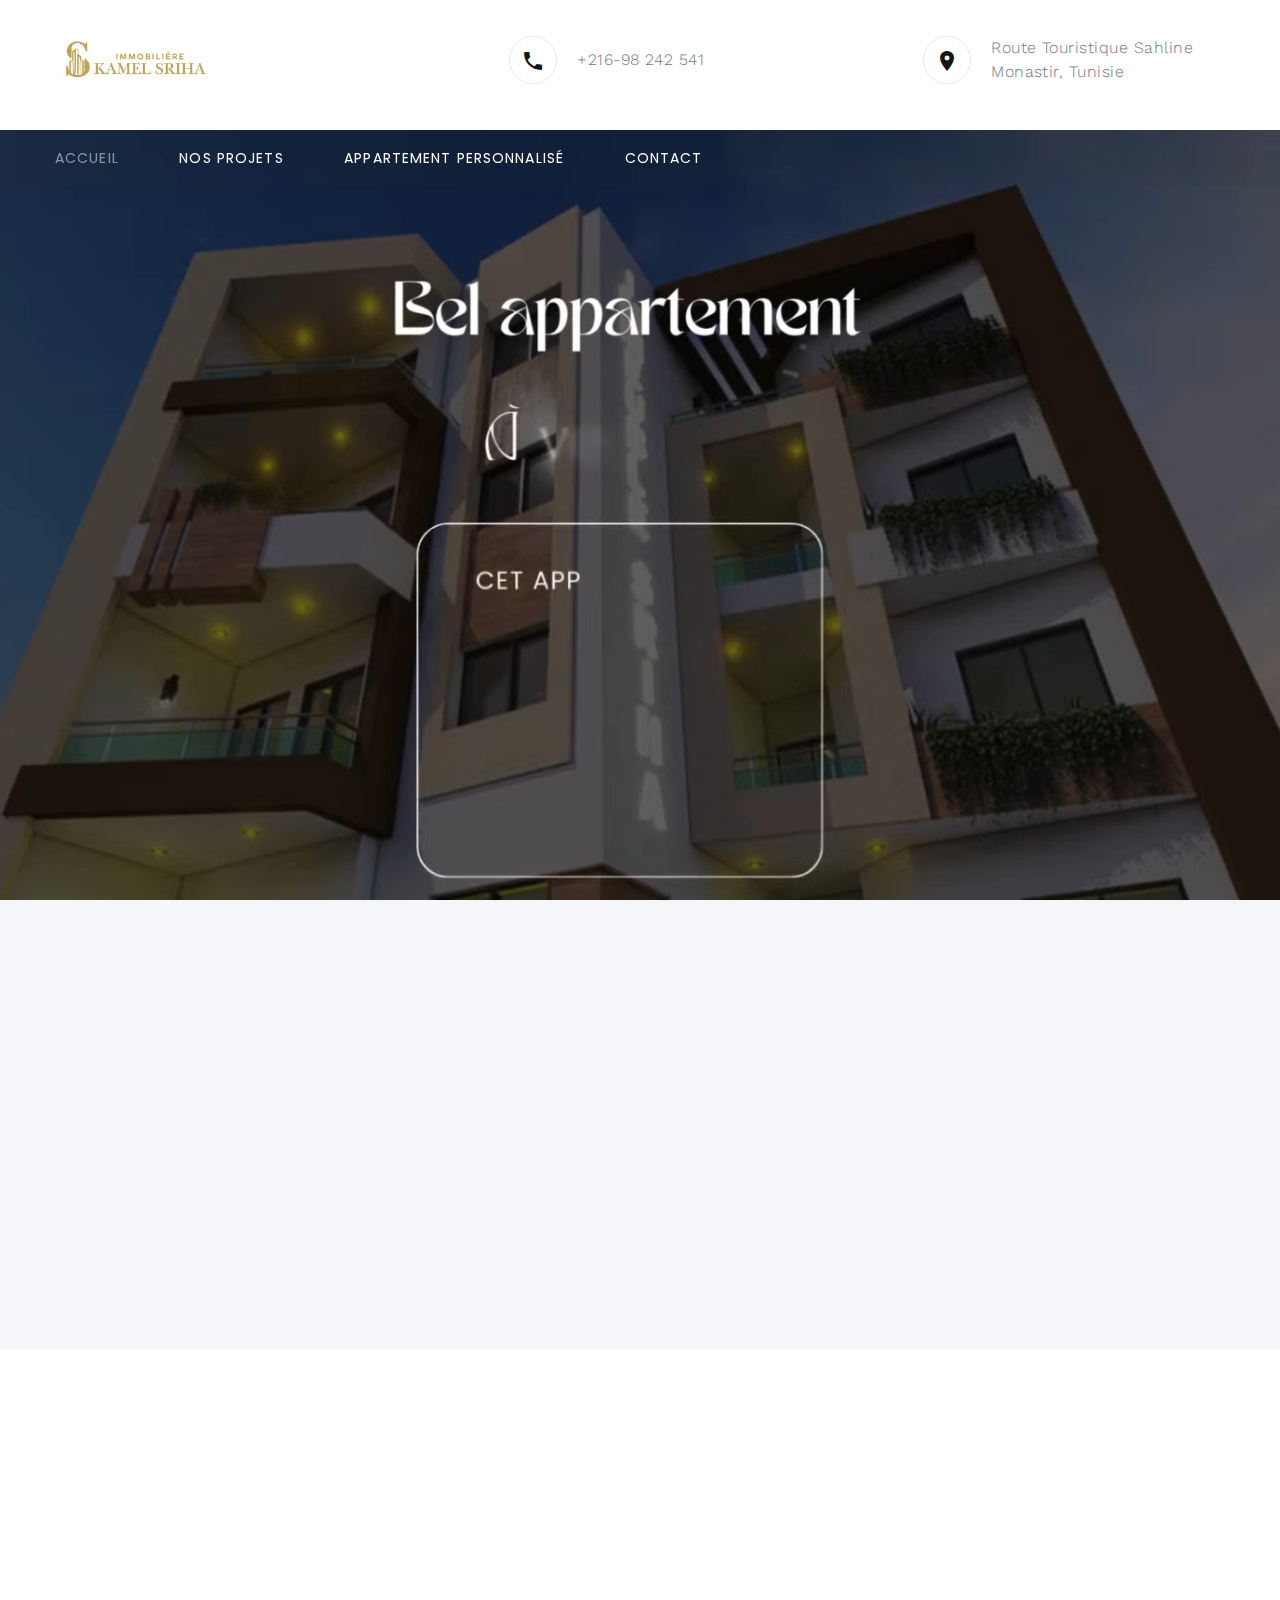
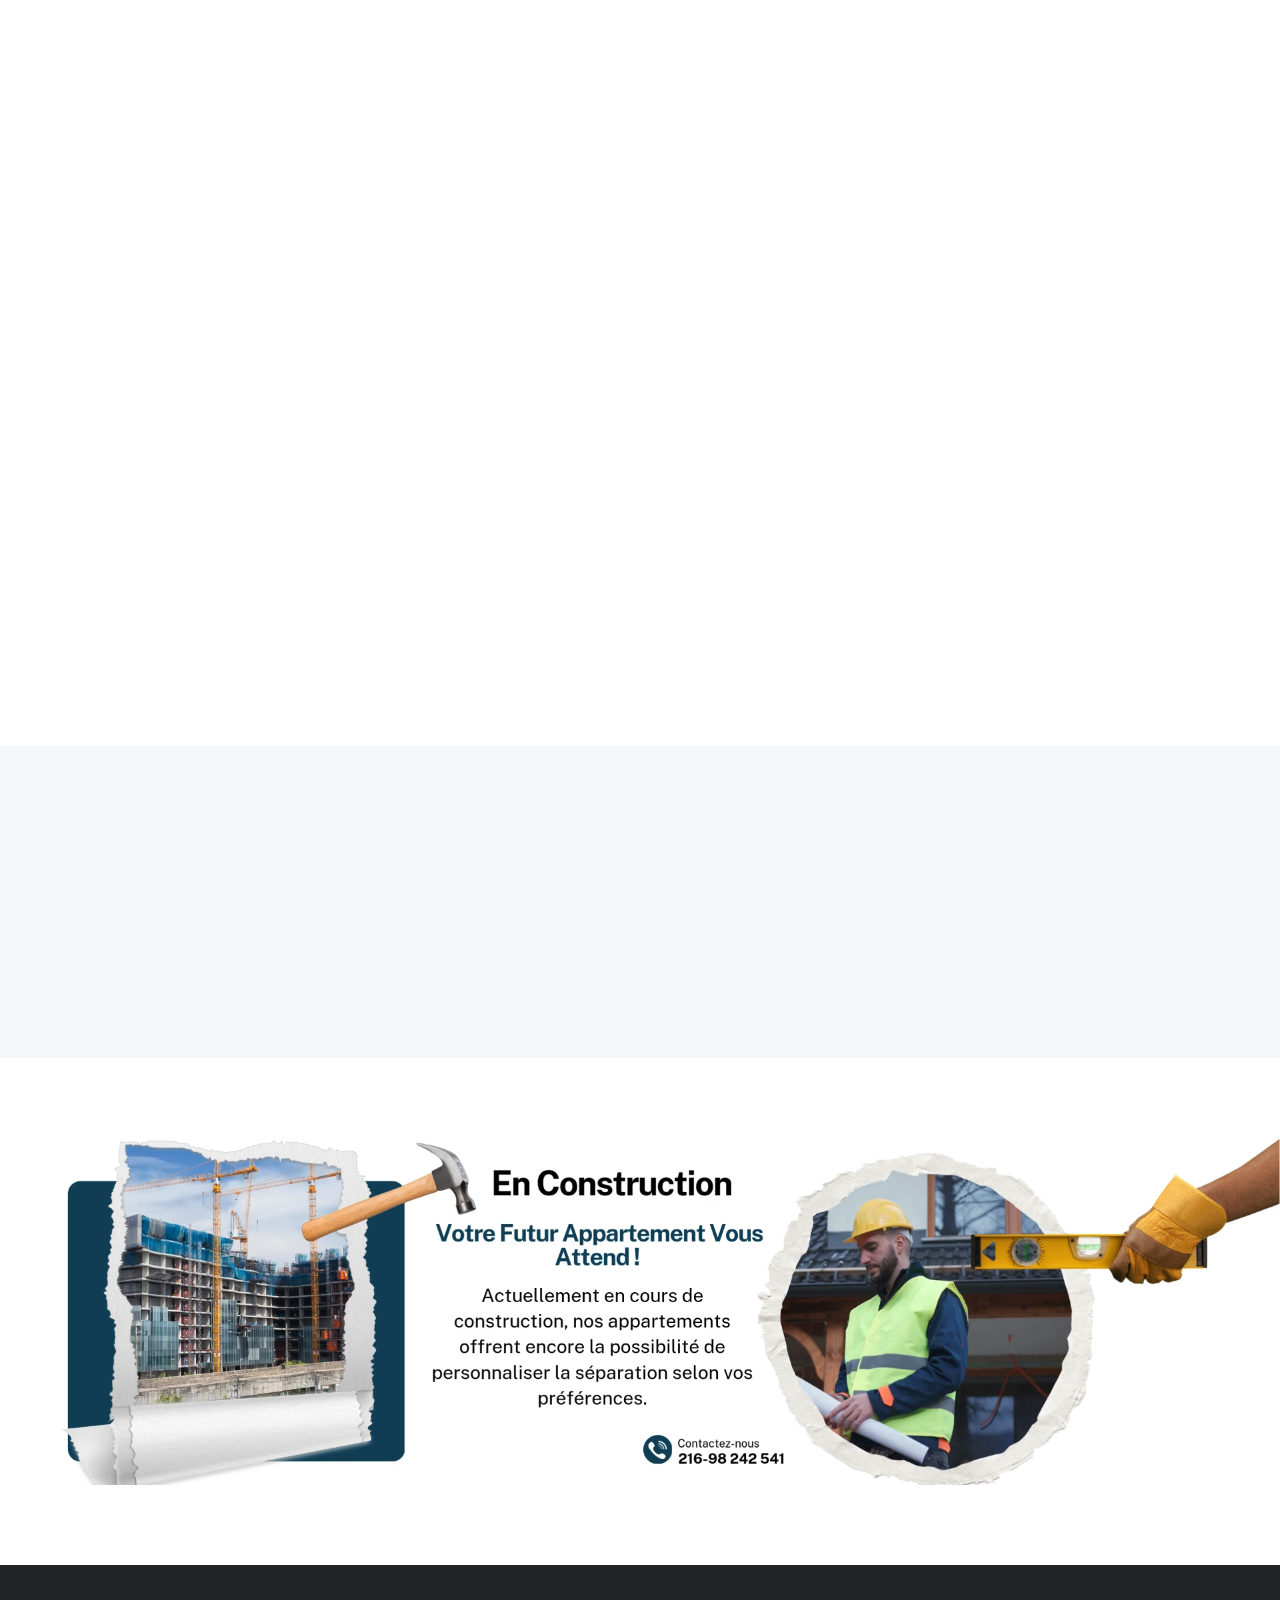
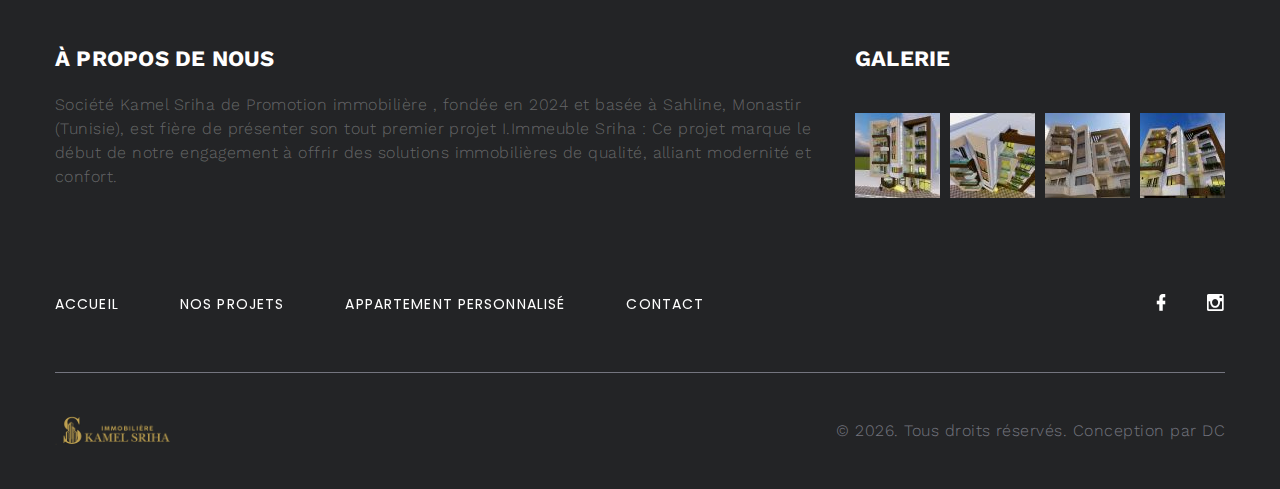
<file: index.html>
<!DOCTYPE html>
<html class="wide wow-animation" lang="en">
  <head>
    <title>Sriha Immobilière</title>
    <meta name="format-detection" content="telephone=no" />
    <meta
      name="viewport"
      content="width=device-width height=device-height initial-scale=1.0 maximum-scale=1.0 user-scalable=0"
    />
    <meta http-equiv="X-UA-Compatible" content="IE=edge" />
    <meta charset="utf-8" />
    <link rel="icon" href="images/favicon.png" type="image/x-icon" />
    <link
      rel="stylesheet"
      type="text/css"
      href="//fonts.googleapis.com/css?family=Work+Sans:300,400,500,700,800%7CPoppins:300,400,700"
    />
    <link rel="stylesheet" href="css/bootstrap.css" />
    <link rel="stylesheet" href="css/fonts.css" />
    <link rel="stylesheet" href="css/style.css" id="main-styles-link" />
    <style>
      .ie-panel {
        display: none;
        background: #212121;
        padding: 10px 0;
        box-shadow: 3px 3px 5px 0 rgba(0, 0, 0, 0.3);
        clear: both;
        text-align: center;
        position: relative;
        z-index: 1;
      }
      html.ie-10 .ie-panel,
      html.lt-ie-10 .ie-panel {
        display: block;
      }
    </style>
  </head>
  <body>
    <div class="ie-panel">
      <a href="http://windows.microsoft.com/en-US/internet-explorer/"
        ><img
          src="images/ie8-panel/warning_bar_0000_us.jpg"
          height="42"
          width="820"
          alt="You are using an outdated browser. For a faster, safer browsing experience, upgrade for free today."
      /></a>
    </div>
    <div class="preloader">
      <div class="preloader-logo">
        <img
          src="images/logo-default-151x44.png"
          alt=""
          width="151"
          height="44"
          srcset="images/logo-default-151x44.png 2x"
        />
      </div>
      <div class="preloader-body">
        <div id="loadingProgressG">
          <div class="loadingProgressG" id="loadingProgressG_1"></div>
        </div>
      </div>
    </div>
    <div class="page">
      <header class="section novi-background page-header">
        <!-- RD Navbar-->
        <div class="rd-navbar-wrap">
          <nav
            class="rd-navbar rd-navbar-corporate"
            data-layout="rd-navbar-fixed"
            data-sm-layout="rd-navbar-fixed"
            data-md-layout="rd-navbar-fixed"
            data-md-device-layout="rd-navbar-fixed"
            data-lg-layout="rd-navbar-static"
            data-lg-device-layout="rd-navbar-static"
            data-lg-stick-up="true"
            data-lg-stick-up-offset="118px"
            data-xl-layout="rd-navbar-static"
            data-xl-device-layout="rd-navbar-static"
            data-xl-stick-up="true"
            data-xl-stick-up-offset="118px"
            data-xxl-layout="rd-navbar-static"
            data-xxl-device-layout="rd-navbar-static"
            data-xxl-stick-up-offset="118px"
            data-xxl-stick-up="true"
          >
            <div class="rd-navbar-aside-outer">
              <div class="rd-navbar-aside">
                <!-- RD Navbar Panel-->
                <div class="rd-navbar-panel">
                  <!-- RD Navbar Toggle-->
                  <button
                    class="rd-navbar-toggle"
                    data-rd-navbar-toggle="#rd-navbar-nav-wrap-1"
                  >
                    <span></span>
                  </button>
                  <!-- RD Navbar Brand--><a
                    class="rd-navbar-brand"
                    href="index.html"
                    ><img
                      src="images/logo-default-151x44.png"
                      alt=""
                      width="151"
                      height="44"
                      srcset="images/logo-default-151x44.png 2x"
                  /></a>
                </div>
                <div class="rd-navbar-collapse">
                  <button
                    class="rd-navbar-collapse-toggle rd-navbar-fixed-element-1"
                    data-rd-navbar-toggle="#rd-navbar-collapse-content-1"
                  >
                    <span></span>
                  </button>
                  <div
                    class="rd-navbar-collapse-content"
                    id="rd-navbar-collapse-content-1"
                  >
                    <article class="unit align-items-center">
                      <div class="unit-left">
                        <span
                          class="icon novi-icon icon-md icon-modern mdi mdi-phone"
                        ></span>
                      </div>
                      <div class="unit-body">
                        <ul class="list-0">
                          <li>
                            <a class="link-default" href="tel:+21698242541"
                              >+216-98 242 541</a
                            >
                          </li>
                        </ul>
                      </div>
                    </article>
                    <article class="unit align-items-center">
                      <div class="unit-left">
                        <span
                          class="icon novi-icon icon-md icon-modern mdi mdi-map-marker"
                        ></span>
                      </div>
                      <div class="unit-body">
                        <a
                          class="link-default"
                          href="https://maps.app.goo.gl/ShEAsswfezmD2Bcf9"
                          >Route Touristique Sahline Monastir, Tunisie</a
                        >
                      </div>
                    </article>
                  </div>
                </div>
              </div>
            </div>
            <div class="rd-navbar-main-outer">
              <div class="rd-navbar-main">
                <div class="rd-navbar-nav-wrap" id="rd-navbar-nav-wrap-1">
                  <!-- RD Navbar Nav-->
                  <ul class="rd-navbar-nav">
                    <li class="rd-nav-item active">
                      <a class="rd-nav-link" href="index.html">ACCUEIL</a>
                    </li>
                    <li class="rd-nav-item">
                      <a class="rd-nav-link" href="immeuble-sriha.html"
                        >NOS PROJETS</a
                      >
                      <ol class="sub-menu">
                        <li>
                          <a class="rd-nav-link" href="immeuble-sriha.html"
                            >I. Immeuble Sriha</a
                          >
                        </li>
                      </ol>
                    </li>
                    <li class="rd-nav-item">
                      <a class="rd-nav-link" href="typography.html"
                        >Appartement Personnalisé</a
                      >
                    </li>

                    <li class="rd-nav-item">
                      <a class="rd-nav-link" href="contacts.html">Contact</a>
                    </li>
                  </ul>
                </div>
              </div>
            </div>

            <style>
              /* Style for submenu */
              .sub-menu {
                display: none;
                padding-left: 20px;
                opacity: 0;
                transform: translateY(-10px);
                transition: opacity 0.3s ease, transform 0.3s ease;
                list-style: decimal; /* Ordered list styling */
              }

              /* Show submenu on hover with animation */
              .rd-nav-item:hover .sub-menu {
                display: block;
                opacity: 1;
                transform: translateY(0);
              }

              /* Style submenu items */
              .sub-menu li {
                margin-top: 5px;
              }
            </style>
          </nav>
        </div>
      </header>
      <section
        class="section swiper-container swiper-slider swiper-slider-minimal"
        data-loop="true"
        data-slide-effect="fade"
        data-autoplay="4759"
        data-simulate-touch="true"
      >
        <div class="swiper-wrapper">
          <div class="swiper-slide swiper-slide_video">
            <video autoplay loop muted playsinline class="swiper-video">
              <source src="images/Beautifulapartment.webm" type="video/webm" />
              <source src="images/Beautifulapartment.mp4" type="video/mp4" />
              Your browser does not support the video tag.
            </video>            
          </div>
        </div>
      </section>

      <style>
        .swiper-slide_video {
          position: relative;
          width: 100%;
          height: 100vh; /* Full-screen video */
          display: flex;
          justify-content: center;
          align-items: center;
          overflow: hidden;
        }

        .swiper-video {
          width: 100%;
          height: 100%;
          object-fit: cover; /* Ensures video covers the entire slide */
        }
      </style>

      <section class="section novi-background section-md text-center">
        <div class="container">
          <h3 class="text-uppercase font-weight-bold wow-outer">
            <span class="wow slideInDown">Sélection de propriétés</span>
          </h3>
          <div class="row row-lg-50 row-35 offset-top-2">
            <div class="col-md-6 wow-outer">
              <!-- Post Modern-->
              <article class="post-modern wow slideInLeft">
                <a class="post-modern-media" href="#"
                  ><img
                    src="images/étage 3 app 1 (s+1).png"
                    alt=""
                    width="571"
                    height="353"
                /></a>
                <h4 class="post-modern-title">
                  <a class="post-modern-title" href="#">R1.1</a>
                </h4>
                <ul class="post-modern-meta">
                  <li><a class="button-winona" href="#">Etage 1</a></li>
                  <li>60.26 m²</li>
                  <li>S+1</li>
                </ul>
                <p>
                  Une propriété résidentielle confortable située dans un
                  quartier calme et chaleureux.
                </p>
              </article>
            </div>
            <div class="col-md-6 wow-outer">
              <!-- Post Modern-->
              <article class="post-modern wow slideInLeft">
                <a class="post-modern-media" href="#"
                  ><img
                    src="images/S1 MODEL 2 .png"
                    alt=""
                    width="571"
                    height="353"
                /></a>
                <h4 class="post-modern-title">
                  <a class="post-modern-title" href="#">R1.2</a>
                </h4>
                <ul class="post-modern-meta">
                  <li><a class="button-winona" href="#">Etage 1</a></li>
                  <li>55.89 m²</li>
                  <li>S+1</li>
                </ul>
                <p>Parfait pour ceux qui aiment la vie en ville.</p>
              </article>
            </div>
            <div class="col-md-6 wow-outer">
              <!-- Post Modern-->
              <article class="post-modern wow slideInLeft">
                <a class="post-modern-media" href="#"
                  ><img
                    src="images/S+2 model 1.png"
                    alt=""
                    width="571"
                    height="353"
                /></a>
                <h4 class="post-modern-title">
                  <a class="post-modern-title" href="#">R1.3</a>
                </h4>
                <ul class="post-modern-meta">
                  <li><a class="button-winona" href="#">Etage 1</a></li>
                  <li>104.38 m²</li>
                  <li>S+2</li>
                </ul>
                <p>
                  Située à 5 minutes du centre-ville, cette propriété est idéale
                  pour tout le monde.
                </p>
              </article>
            </div>
            <div class="col-md-6 wow-outer">
              <!-- Post Modern-->
              <article class="post-modern wow slideInLeft">
                <a class="post-modern-media" href="#"
                  ><img
                    src="images/s2 model 2.png"
                    alt=""
                    width="571"
                    height="353"
                /></a>
                <h4 class="post-modern-title">
                  <a class="post-modern-title" href="#">R1.4</a>
                </h4>
                <ul class="post-modern-meta">
                  <li><a class="button-winona" href="#">Etage 1</a></li>
                  <li>96.44 m²</li>
                  <li>S+2</li>
                </ul>
                <p>
                  Une demeure de luxe pour ceux qui apprécient les commodités
                  haut de gamme.
                </p>
              </article>
            </div>
          </div>
        </div>
      </section>
      <section class="section novi-background section-lg bg-gray-100">
        <div class="container">
          <div class="row row-30">
            <div class="col-sm-6 col-lg-4 wow-outer">
              <!-- Box Minimal-->
              <article class="box-minimal">
                <div
                  class="box-chloe__icon novi-icon linearicons-user wow fadeIn"
                ></div>
                <div class="box-minimal-main wow-outer">
                  <h4 class="box-minimal-title wow slideInDown">
                    Employés qualifiés
                  </h4>
                  <p class="wow fadeInUpSmall">
                    Notre équipe est composée de plus de 20 courtiers
                    immobiliers et gestionnaires immobiliers qualifiés et
                    expérimentés prêts à vous aider.
                  </p>
                </div>
              </article>
            </div>
            <div class="col-sm-6 col-lg-4 wow-outer">
              <!-- Box Minimal-->
              <article class="box-minimal">
                <div
                  class="box-chloe__icon novi-icon linearicons-bubble-text wow fadeIn"
                  data-wow-delay=".1s"
                ></div>
                <div class="box-minimal-main wow-outer">
                  <h4
                    class="box-minimal-title wow slideInDown"
                    data-wow-delay=".1s"
                  >
                    Consultations gratuites
                  </h4>
                  <p class="wow fadeInUpSmall" data-wow-delay=".1s">
                    Notre rencontre avec un client commence toujours par une
                    consultation gratuite pour savoir quel type de propriété il
                    recherche.
                  </p>
                </div>
              </article>
            </div>
            <div class="col-sm-6 col-lg-4 wow-outer">
              <!-- Box Minimal-->
              <article class="box-minimal">
                <div
                  class="box-chloe__icon novi-icon linearicons-star wow fadeIn"
                  data-wow-delay=".2s"
                ></div>
                <div class="box-minimal-main wow-outer">
                  <h4
                    class="box-minimal-title wow slideInDown"
                    data-wow-delay=".2s"
                  >
                    100% Garanti
                  </h4>
                  <p class="wow fadeInUpSmall" data-wow-delay=".2s">
                    Tous les résultats que vous obtenez de nos agents
                    immobiliers sont garantis à 100% pour vous offrir le
                    meilleur choix de propriétés dans toute la Tunisie.
                  </p>
                </div>
              </article>
            </div>
          </div>
        </div>
      </section>

      <!-- Best offer-->
      <section class="section novi-background section-1 text-center">
        <div class="video-container">
          <video autoplay loop muted playsinline>
            <source
              src="images/1920x455 en construction2.mp4"
              type="video/mp4"
            />
            Your browser does not support the video tag.
          </video>
        </div>
      </section>

      <style>
        /* Video Container Styling */
        .video-container {
          width: 100%;

          overflow: hidden;
          display: flex;
          justify-content: center;
          align-items: center;
          margin: auto; /* Centers the video horizontally */
        }

        .video-container video {
          width: 100%;
          height: 100%;
          object-fit: cover; /* Ensures video fits within the section */
        }

        /* Section styling */
        .section-1 {
          position: relative;
          width: 100%;

          overflow: hidden;
        }
      </style>

      <footer class="section novi-background footer-advanced bg-gray-700">
        <div class="footer-advanced-main">
          <div class="container">
            <div class="row row-50">
              <div class="col-sm-12 col-md-8 col-lg-8">
                <h5 class="font-weight-bold text-uppercase text-white">
                  À propos de nous
                </h5>
                <p class="footer-advanced-text">
                  Société Kamel Sriha de Promotion immobilière , fondée en 2024
                  et basée à Sahline, Monastir (Tunisie), est fière de présenter
                  son tout premier projet I.Immeuble Sriha : Ce projet marque le
                  début de notre engagement à offrir des solutions immobilières
                  de qualité, alliant modernité et confort.
                </p>
              </div>
              <div class="col-sm-5 col-md-7 col-lg-4">
                <h5 class="font-weight-bold text-uppercase text-white">
                  Galerie
                </h5>
                <div class="row row-x-10" data-lightgallery="group">
                  <!-- Gallery Item 1 -->
                  <div class="col-3">
                    <a
                      class="thumbnail-minimal"
                      href="images/gallery-original-1.jpg"
                      data-lightgallery="item"
                    >
                      <img
                        class="thumbnail-minimal-image"
                        src="images/footer-gallery-1-85x85.jpg"
                        alt=""
                      />
                      <div class="thumbnail-minimal-caption"></div>
                    </a>
                  </div>
                  <!-- Gallery Item 2 -->
                  <div class="col-3">
                    <a
                      class="thumbnail-minimal"
                      href="images/gallery-original-2.jpg"
                      data-lightgallery="item"
                    >
                      <img
                        class="thumbnail-minimal-image"
                        src="images/footer-gallery-2-85x85.jpg"
                        alt=""
                      />
                      <div class="thumbnail-minimal-caption"></div>
                    </a>
                  </div>
                  <!-- Gallery Item 3 -->
                  <div class="col-3">
                    <a
                      class="thumbnail-minimal"
                      href="images/gallery-original-3.jpg"
                      data-lightgallery="item"
                    >
                      <img
                        class="thumbnail-minimal-image"
                        src="images/footer-gallery-3-85x85.jpg"
                        alt=""
                      />
                      <div class="thumbnail-minimal-caption"></div>
                    </a>
                  </div>
                  <!-- Gallery Item 4 -->
                  <div class="col-3">
                    <a
                      class="thumbnail-minimal"
                      href="images/gallery-original-4.jpg"
                      data-lightgallery="item"
                    >
                      <img
                        class="thumbnail-minimal-image"
                        src="images/footer-gallery-4-85x85.jpg"
                        alt=""
                      />
                      <div class="thumbnail-minimal-caption"></div>
                    </a>
                  </div>
                </div>
              </div>
            </div>
          </div>
        </div>
        <div class="footer-advanced-aside">
          <div class="container">
            <div class="footer-advanced-layout">
              <div>
                <ul class="list-nav">
                  <li><a href="index.html">ACCUEIL</a></li>
                  <li><a href="immeuble-sriha.html">NOS PROJETS</a></li>
                  <li><a href="typography.html">Appartement Personnalisé</a></li>
                  <li><a href="contacts.html">Contact</a></li>
                </ul>
              </div>
              <div>
                <ul class="foter-social-links list-inline list-inline-md">
                  <li>
                    <a
                      class="icon novi-icon icon-sm link-default mdi mdi-facebook"
                      href="https://www.facebook.com/share/1EZpvechqL/?mibextid=kFxxJD"
                    ></a>
                  </li>
                  <li>
                    <a
                      class="icon novi-icon icon-sm link-default mdi mdi-instagram"
                      href="https://www.instagram.com/kamelsrihaimmobiliere/"
                    ></a>
                  </li>
                </ul>
              </div>
            </div>
          </div>
        </div>
        <div class="container">
          <hr />
        </div>
        <div class="footer-advanced-aside">
          <div class="container">
            <div class="footer-advanced-layout">
              <a class="brand" href="index.html"
                ><img
                  src="images/logo-default-151x44.png"
                  alt=""
                  width="115"
                  height="34"
                  srcset="images/logo-default-151x44.png 2x"
              /></a>
              <!-- Rights-->
              <p class="rights">
                <span>&copy;&nbsp;</span><span class="copyright-year"></span>.
                Tous droits réservés. Conception par
                <a
                  href="https://www.linkedin.com/in/dhia-eddine-chini-056689242/"
                  >DC</a
                >
              </p>
            </div>
          </div>
        </div>
      </footer>
    </div>
    <!-- Global Mailform Output-->
    <div class="snackbars" id="form-output-global"></div>
    <!-- Javascript-->
    <script src="js/core.min.js"></script>
    <script src="js/script.js"></script>
  </body>
</html>
</file>
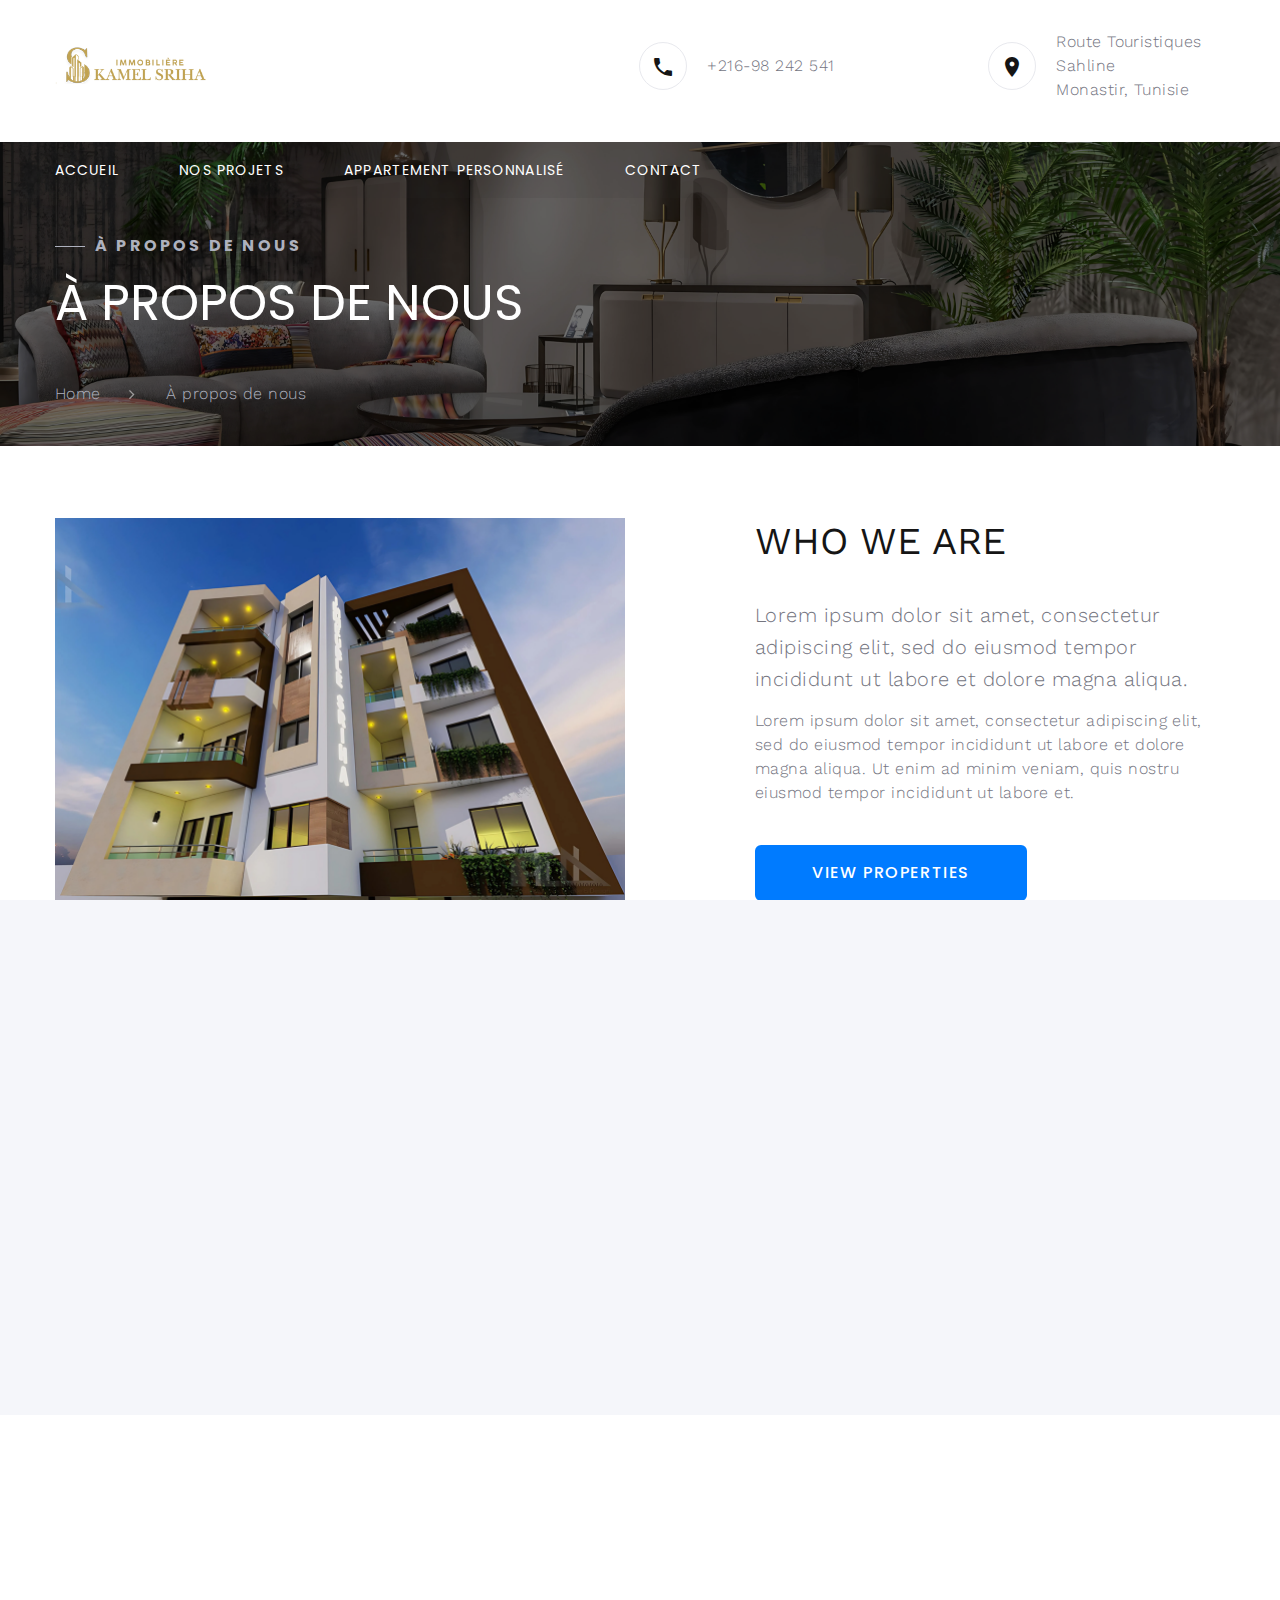
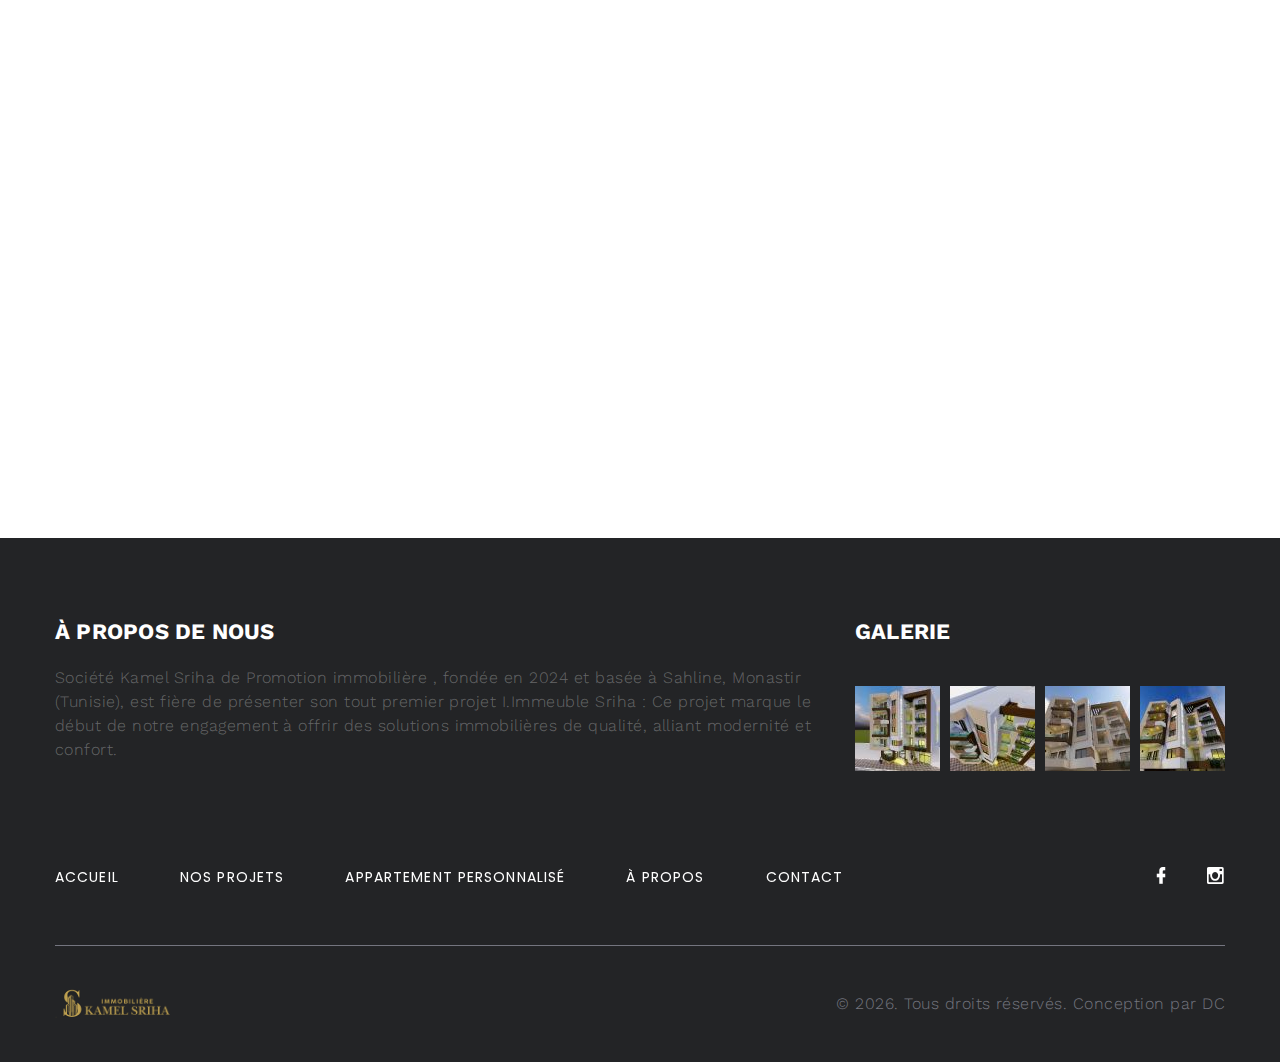
<file: about-us.html>
<!DOCTYPE html>
<html class="wide wow-animation" lang="en">
  <head>
    <title>À propos de nous</title>
    <meta name="format-detection" content="telephone=no">
    <meta name="viewport" content="width=device-width height=device-height initial-scale=1.0 maximum-scale=1.0 user-scalable=0">
    <meta http-equiv="X-UA-Compatible" content="IE=edge">
    <meta charset="utf-8">
    <link rel="icon" href="images/favicon.png" type="image/x-icon">
    <link rel="stylesheet" type="text/css" href="//fonts.googleapis.com/css?family=Work+Sans:300,400,500,700,800%7CPoppins:300,400,700">
    <link rel="stylesheet" href="css/bootstrap.css">
    <link rel="stylesheet" href="css/fonts.css">
    <link rel="stylesheet" href="css/style.css" id="main-styles-link">
    <style>.ie-panel{display: none;background: #212121;padding: 10px 0;box-shadow: 3px 3px 5px 0 rgba(0,0,0,.3);clear: both;text-align:center;position: relative;z-index: 1;} html.ie-10 .ie-panel, html.lt-ie-10 .ie-panel {display: block;}</style>
  </head>
  <body>
    <div class="ie-panel"><a href="http://windows.microsoft.com/en-US/internet-explorer/"><img src="images/ie8-panel/warning_bar_0000_us.jpg" height="42" width="820" alt="You are using an outdated browser. For a faster, safer browsing experience, upgrade for free today."></a></div>
    <div class="preloader">
      <div class="preloader-logo"><img src="images/logo-default-151x44.png" alt="" width="151" height="44" srcset="images/logo-default-151x44.png 2x"/>
      </div>
      <div class="preloader-body">
        <div id="loadingProgressG">
          <div class="loadingProgressG" id="loadingProgressG_1"></div>
        </div>
      </div>
    </div>
    <div class="page">
      <header class="section novi-background page-header">
        <!-- RD Navbar-->
        <div class="rd-navbar-wrap">
          <nav class="rd-navbar rd-navbar-corporate" data-layout="rd-navbar-fixed" data-sm-layout="rd-navbar-fixed" data-md-layout="rd-navbar-fixed" data-md-device-layout="rd-navbar-fixed" data-lg-layout="rd-navbar-static" data-lg-device-layout="rd-navbar-static" data-lg-stick-up="true" data-lg-stick-up-offset="118px" data-xl-layout="rd-navbar-static" data-xl-device-layout="rd-navbar-static" data-xl-stick-up="true" data-xl-stick-up-offset="118px" data-xxl-layout="rd-navbar-static" data-xxl-device-layout="rd-navbar-static" data-xxl-stick-up-offset="118px" data-xxl-stick-up="true">
            <div class="rd-navbar-aside-outer">
              <div class="rd-navbar-aside">
                <!-- RD Navbar Panel-->
                <div class="rd-navbar-panel">
                  <!-- RD Navbar Toggle-->
                  <button class="rd-navbar-toggle" data-rd-navbar-toggle="#rd-navbar-nav-wrap-1"><span></span></button>
                  <!-- RD Navbar Brand--><a class="rd-navbar-brand" href="index.html"><img src="images/logo-default-151x44.png" alt="" width="151" height="44" srcset="images/logo-default-151x44.png 2x"/></a>
                </div>
                <div class="rd-navbar-collapse">
                  <button class="rd-navbar-collapse-toggle rd-navbar-fixed-element-1" data-rd-navbar-toggle="#rd-navbar-collapse-content-1"><span></span></button>
                  <div class="rd-navbar-collapse-content" id="rd-navbar-collapse-content-1">
                    <article class="unit align-items-center">
                      <div class="unit-left"><span class="icon novi-icon icon-md icon-modern mdi mdi-phone"></span></div>
                      <div class="unit-body">
                        <ul class="list-0">
                          <li><a class="link-default" href="tel:+21698242541">+216-98 242 541</a></li>
                          
                        </ul>
                      </div>
                    </article>
                    <article class="unit align-items-center">
                      <div class="unit-left"><span class="icon novi-icon icon-md icon-modern mdi mdi-map-marker"></span></div>
                      <div class="unit-body"><a class="link-default" href="https://maps.app.goo.gl/ShEAsswfezmD2Bcf9">Route Touristiques Sahline <br>Monastir, Tunisie</a></div>
                    </article>
                  </div>
                </div>
              </div>
            </div>
            <div class="rd-navbar-main-outer">
              <div class="rd-navbar-main">
                <div class="rd-navbar-nav-wrap" id="rd-navbar-nav-wrap-1">
                  <!-- RD Navbar Nav-->
                  <ul class="rd-navbar-nav">
                    <li class="rd-nav-item "><a class="rd-nav-link" href="index.html">ACCUEIL</a></li>
                    <li class="rd-nav-item">
                      <a class="rd-nav-link" href="about-us.html">NOS PROJETS</a>
                      <ol class="sub-menu">
                        <li><a class="rd-nav-link active" href="about-us.html">I. Immeuble Sriha</a></li>
                      </ol>
                    </li>
                    <li class="rd-nav-item"><a class="rd-nav-link" href="typography.html">Appartement Personnalisé</a></li>
                    <li class="rd-nav-item"><a class="rd-nav-link" href="contacts.html">Contact</a></li>
                  </ul>
                </div>
              </div>
            </div>
            
            <style>
              /* Style for submenu */
              .sub-menu {
                display: none;
                padding-left: 20px;
                opacity: 0;
                transform: translateY(-10px);
                transition: opacity 0.3s ease, transform 0.3s ease;
                list-style: decimal; /* Ordered list styling */
              }
            
              /* Show submenu on hover with animation */
              .rd-nav-item:hover .sub-menu {
                display: block;
                opacity: 1;
                transform: translateY(0);
              }
            
              /* Style submenu items */
              .sub-menu li {
                margin-top: 5px;
              }
            </style>
          </nav>
        </div>
      </header>
      <!-- Breadcrumbs -->
      <section class="section novi-background breadcrumbs-custom bg-image context-dark" style="background-image: url(images/breadcrumbs-image-1.jpg);">
        <div class="breadcrumbs-custom-inner">
          <div class="container breadcrumbs-custom-container">
            <div class="breadcrumbs-custom-main">
              <h6 class="breadcrumbs-custom-subtitle title-decorated">À propos de nous</h6>
              <h2 class="text-uppercase breadcrumbs-custom-title">À propos de nous</h2>
            </div>
            <ul class="breadcrumbs-custom-path">
              <li><a href="index.html">Home</a></li>
              <li class="active">À propos de nous</li>
            </ul>
          </div>
        </div>
      </section>
      <!-- Working at CaseCraft-->
      <section class="section novi-background section-lg">
        <div class="container">
          <div class="row row-50 justify-content-center justify-content-lg-between flex-lg-row-reverse">
            <div class="col-md-10 col-lg-6 col-xl-5">
              <h3 class="text-uppercase">Who We Are</h3>
              <p class="about-subtitle">Lorem ipsum dolor sit amet, consectetur adipiscing elit, sed do eiusmod tempor incididunt ut labore et dolore magna aliqua.</p>
              <p>Lorem ipsum dolor sit amet, consectetur adipiscing elit, sed do eiusmod tempor incididunt ut labore et dolore magna aliqua. Ut enim ad minim veniam, quis nostru eiusmod tempor incididunt ut labore et.</p><a class="button button-lg button-primary button-winona" href="about-us.html">View properties</a>
            </div>
            <div class="col-md-10 col-lg-6 col-xl-6"><img class="img-responsive" src="images/careers-1-570x388.jpg" alt="" width="570" height="388"/>
            </div>
          </div>
        </div>
      </section>
      <!-- Advantages and Achievements-->
      <section class="section novi-background section-md text-center bg-gray-100">
        <div class="container">
          <h3 class="text-uppercase wow-outer"><span class="wow slideInUp">Why people Choose Us</span></h3>
          <p class="wow-outer"><span class="text-width-1 wow slideInDown">Lorem ipsum dolor sit amet, consectetur adipiscing elit, sed do eiusmod tempor incididunt ut labore et dolore magna aliqua.</span></p>
          <div class="row row-50">
            <div class="col-6 col-md-3 wow-outer">
              <!-- Counter Minimal-->
              <article class="counter-minimal wow slideInUp" data-wow-delay=".1s">
                <div class="counter-minimal-icon box-chloe__icon novi-icon linearicons-users2"></div>
                <div class="counter-minimal-main">
                  <div class="counter">12</div>
                </div>
                <h5 class="counter-minimal-title">National Partners</h5>
              </article>
            </div>
            <div class="col-6 col-md-3 wow-outer">
              <!-- Counter Minimal-->
              <article class="counter-minimal wow slideInUp" data-wow-delay=".1s">
                <div class="counter-minimal-icon box-chloe__icon novi-icon linearicons-home-icon3"></div>
                <div class="counter-minimal-main">
                  <div class="counter">238</div>
                </div>
                <h5 class="counter-minimal-title">Properties</h5>
              </article>
            </div>
            <div class="col-6 col-md-3 wow-outer">
              <!-- Counter Minimal-->
              <article class="counter-minimal wow slideInUp" data-wow-delay=".1s">
                <div class="counter-minimal-icon box-chloe__icon novi-icon linearicons-star"></div>
                <div class="counter-minimal-main">
                  <div class="counter">19</div>
                </div>
                <h5 class="counter-minimal-title">Years of Experience</h5>
              </article>
            </div>
            <div class="col-6 col-md-3 wow-outer">
              <!-- Counter Minimal-->
              <article class="counter-minimal wow slideInUp" data-wow-delay=".1s">
                <div class="counter-minimal-icon box-chloe__icon novi-icon linearicons-apartment"></div>
                <div class="counter-minimal-main">
                  <div class="counter">54</div>
                </div>
                <h5 class="counter-minimal-title">Qualified Brokers</h5>
              </article>
            </div>
          </div>
        </div>
      </section>
      <section class="section novi-background section-lg text-center">
        <div class="container">
          <h3 class="text-uppercase wow-outer"><span class="wow slideInUp">Our Team</span></h3>
          <div class="row row-50 row-xxl-70 justify-content-center justify-content-lg-start">
            <div class="col-md-10 col-lg-6 wow-outer">
              <!-- Profile Creative-->
              <article class="profile-creative wow slideInLeft">
                <figure class="profile-creative-figure"><img class="profile-creative-image" src="images/team-1-270x273.jpg" alt="" width="270" height="273"/>
                </figure>
                <div class="profile-creative-main">
                  <h5 class="profile-creative-title"><a href="#">Nathalie Porter</a></h5>
                  <p class="profile-creative-position">Founder, Broker</p>
                  <div class="profile-creative-contacts">
                    <div class="object-inline"><span class="icon novi-icon icon-md mdi mdi-phone"></span><a href="tel:#">1-800-1324-567</a></div>
                  </div>
                  <p>Ms. Porter founded our company in 1989 with a vision to help guests and residents of the USA to easily find and buy or rent real estate in all 50 states.</p>
                </div>
              </article>
            </div>
            <div class="col-md-10 col-lg-6 wow-outer">
              <!-- Profile Creative-->
              <article class="profile-creative wow slideInLeft" data-wow-delay=".2s">
                <figure class="profile-creative-figure"><img class="profile-creative-image" src="images/team-2-270x273.jpg" alt="" width="270" height="273"/>
                </figure>
                <div class="profile-creative-main">
                  <h5 class="profile-creative-title"><a href="#">John Thompson</a></h5>
                  <p class="profile-creative-position">Sales Associate</p>
                  <div class="profile-creative-contacts">
                    <div class="object-inline"><span class="icon novi-icon icon-md mdi mdi-phone"></span><a href="tel:#">1-800-1324-567</a></div>
                  </div>
                  <p>John has been in sales and marketing for the past 15 years. He has excellent knowledge about the local market both residential and commercial.</p>
                </div>
              </article>
            </div>
            <div class="col-md-10 col-lg-6 wow-outer">
              <!-- Profile Creative-->
              <article class="profile-creative wow slideInLeft">
                <figure class="profile-creative-figure"><img class="profile-creative-image" src="images/team-3-270x273.jpg" alt="" width="270" height="273"/>
                </figure>
                <div class="profile-creative-main">
                  <h5 class="profile-creative-title"><a href="#">Brian Payne</a></h5>
                  <p class="profile-creative-position">Realtor</p>
                  <div class="profile-creative-contacts">
                    <div class="object-inline"><span class="icon novi-icon icon-md mdi mdi-phone"></span><a href="tel:#">1-800-1324-567</a></div>
                  </div>
                  <p>Brian is not only a Licensed Realtor but also holds the Title Producers and Mortgage Licenses, which makes him a very knowledgeable real estate expert.</p>
                </div>
              </article>
            </div>
            <div class="col-md-10 col-lg-6 wow-outer">
              <!-- Profile Creative-->
              <article class="profile-creative wow slideInLeft" data-wow-delay=".2s">
                <figure class="profile-creative-figure"><img class="profile-creative-image" src="images/team-4-270x273.jpg" alt="" width="270" height="273"/>
                </figure>
                <div class="profile-creative-main">
                  <h5 class="profile-creative-title"><a href="#">Marie Fernandez</a></h5>
                  <p class="profile-creative-position">Broker</p>
                  <div class="profile-creative-contacts">
                    <div class="object-inline"><span class="icon novi-icon icon-md mdi mdi-phone"></span><a href="tel:#">1-800-1324-567</a></div>
                  </div>
                  <p>Marie’s goal is to provide clients with the highest level of marketing expertise and customer service to help them reach their uppermost real estate goals.</p>
                </div>
              </article>
            </div>
          </div>
        </div>
      </section>
      <footer class="section novi-background footer-advanced bg-gray-700">
        <div class="footer-advanced-main">
          <div class="container">
            <div class="row row-50">
              <div class="col-sm-12 col-md-8 col-lg-8">
                <h5 class="font-weight-bold text-uppercase text-white">
                  À propos de nous
                </h5>
                <p class="footer-advanced-text">
                  Société Kamel Sriha de Promotion immobilière , fondée en 2024 et basée à Sahline, Monastir (Tunisie), est fière de présenter son tout premier projet I.Immeuble Sriha : Ce projet marque le début de notre engagement à offrir des solutions immobilières de qualité, alliant modernité et confort.
                </p>
              </div>
              <div class="col-sm-5 col-md-7 col-lg-4">
                <h5 class="font-weight-bold text-uppercase text-white">Galerie</h5>
                <div class="row row-x-10" data-lightgallery="group">
                  <!-- Gallery Item 1 -->
                  <div class="col-3">
                    <a
                      class="thumbnail-minimal"
                      href="images/gallery-original-1.jpg"
                      data-lightgallery="item"
                    >
                      <img
                        class="thumbnail-minimal-image"
                        src="images/footer-gallery-1-85x85.jpg"
                        alt=""
                      />
                      <div class="thumbnail-minimal-caption"></div>
                    </a>
                  </div>
                  <!-- Gallery Item 2 -->
                  <div class="col-3">
                    <a
                      class="thumbnail-minimal"
                      href="images/gallery-original-2.jpg"
                      data-lightgallery="item"
                    >
                      <img
                        class="thumbnail-minimal-image"
                        src="images/footer-gallery-2-85x85.jpg"
                        alt=""
                      />
                      <div class="thumbnail-minimal-caption"></div>
                    </a>
                  </div>
                  <!-- Gallery Item 3 -->
                  <div class="col-3">
                    <a
                      class="thumbnail-minimal"
                      href="images/gallery-original-3.jpg"
                      data-lightgallery="item"
                    >
                      <img
                        class="thumbnail-minimal-image"
                        src="images/footer-gallery-3-85x85.jpg"
                        alt=""
                      />
                      <div class="thumbnail-minimal-caption"></div>
                    </a>
                  </div>
                  <!-- Gallery Item 4 -->
                  <div class="col-3">
                    <a
                      class="thumbnail-minimal"
                      href="images/gallery-original-4.jpg"
                      data-lightgallery="item"
                    >
                      <img
                        class="thumbnail-minimal-image"
                        src="images/footer-gallery-4-85x85.jpg"
                        alt=""
                      />
                      <div class="thumbnail-minimal-caption"></div>
                    </a>
                  </div>
                </div>
              </div>
            </div>
          </div>
        </div>
        <div class="footer-advanced-aside">
          <div class="container">
            <div class="footer-advanced-layout">
              <div>
                <ul class="list-nav">
                  <li><a href="index.html">ACCUEIL</a></li>
                  <li><a href="#">NOS PROJETS</a></li>
                  <li><a href="#">Appartement Personnalisé</a></li>
                  <li><a href="about-us.html">À PROPOS</a></li>
                  <li><a href="contacts.html">Contact</a></li>
                </ul>
              </div>
              <div>
                <ul class="foter-social-links list-inline list-inline-md">
                  <li>
                    <a
                      class="icon novi-icon icon-sm link-default mdi mdi-facebook"
                      href="https://www.facebook.com/share/1EZpvechqL/?mibextid=kFxxJD"
                    ></a>
                  </li>
                  <li>
                    <a
                      class="icon novi-icon icon-sm link-default mdi mdi-instagram"
                      href="https://www.instagram.com/kamelsrihaimmobiliere/"
                    ></a>
                  </li>
                </ul>
              </div>
            </div>
          </div>
        </div>
        <div class="container">
          <hr />
        </div>
        <div class="footer-advanced-aside">
          <div class="container">
            <div class="footer-advanced-layout">
              <a class="brand" href="index.html"
                ><img
                  src="images/logo-default-151x44.png"
                  alt=""
                  width="115"
                  height="34"
                  srcset="images/logo-default-151x44.png 2x"
              /></a>
              <!-- Rights-->
              <p class="rights">
                <span>&copy;&nbsp;</span><span class="copyright-year"></span>.
                Tous droits réservés. Conception par
                <a
                  href="https://www.linkedin.com/in/dhia-eddine-chini-056689242/"
                  >DC</a
                >
              </p>
            </div>
          </div>
        </div>
      </footer>
    </div>
    <!-- Global Mailform Output-->
    <div class="snackbars" id="form-output-global"></div>
    <!-- Javascript-->
    <script src="js/core.min.js"></script>
    <script src="js/script.js"></script>
</html>
</file>
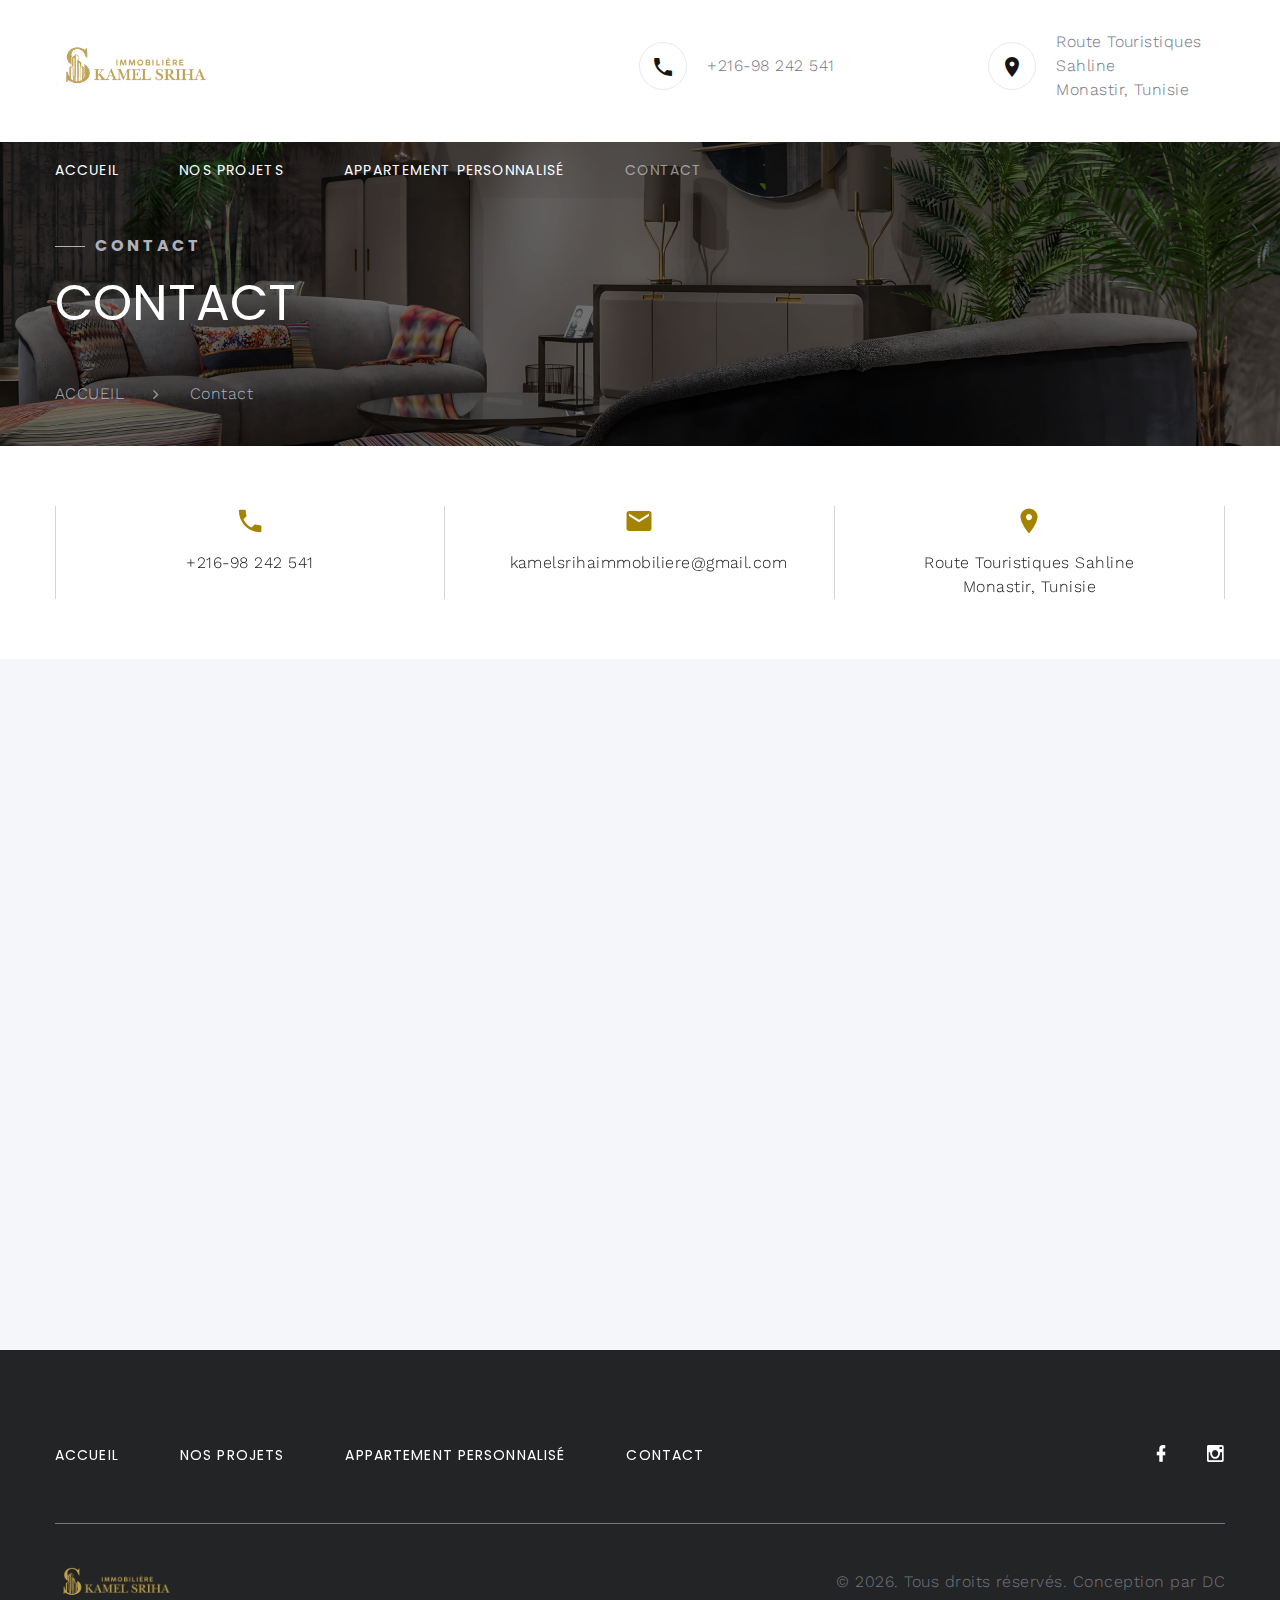
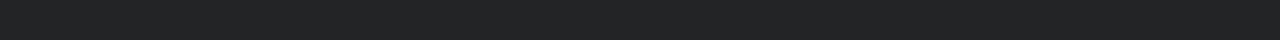
<file: contacts.html>
<!DOCTYPE html>
<html class="wide wow-animation" lang="en">
  <head>
    <title>Contact</title>
    <meta name="format-detection" content="telephone=no" />
    <meta
      name="viewport"
      content="width=device-width height=device-height initial-scale=1.0 maximum-scale=1.0 user-scalable=0"
    />
    <meta http-equiv="X-UA-Compatible" content="IE=edge" />
    <meta charset="utf-8" />
    <link rel="icon" href="images/favicon.png" type="image/x-icon" />
    <link
      rel="stylesheet"
      type="text/css"
      href="//fonts.googleapis.com/css?family=Work+Sans:300,400,500,700,800%7CPoppins:300,400,700"
    />
    <link rel="stylesheet" href="css/bootstrap.css" />
    <link rel="stylesheet" href="css/fonts.css" />
    <link rel="stylesheet" href="css/style.css" id="main-styles-link" />
    <style>
      .ie-panel {
        display: none;
        background: #212121;
        padding: 10px 0;
        box-shadow: 3px 3px 5px 0 rgba(0, 0, 0, 0.3);
        clear: both;
        text-align: center;
        position: relative;
        z-index: 1;
      }
      html.ie-10 .ie-panel,
      html.lt-ie-10 .ie-panel {
        display: block;
      }
    </style>
  </head>
  <body>
    <div class="ie-panel">
      <a href="http://windows.microsoft.com/en-US/internet-explorer/"
        ><img
          src="images/ie8-panel/warning_bar_0000_us.jpg"
          height="42"
          width="820"
          alt="You are using an outdated browser. For a faster, safer browsing experience, upgrade for free today."
      /></a>
    </div>
    <div class="preloader">
      <div class="preloader-logo">
        <img
          src="images/logo-default-151x44.png"
          alt=""
          width="151"
          height="44"
          srcset="images/logo-default-151x44.png 2x"
        />
      </div>
      <div class="preloader-body">
        <div id="loadingProgressG">
          <div class="loadingProgressG" id="loadingProgressG_1"></div>
        </div>
      </div>
    </div>
    <div class="page">
      <header class="section novi-background page-header">
        <!-- RD Navbar-->
        <div class="rd-navbar-wrap">
          <nav
            class="rd-navbar rd-navbar-corporate"
            data-layout="rd-navbar-fixed"
            data-sm-layout="rd-navbar-fixed"
            data-md-layout="rd-navbar-fixed"
            data-md-device-layout="rd-navbar-fixed"
            data-lg-layout="rd-navbar-static"
            data-lg-device-layout="rd-navbar-static"
            data-lg-stick-up="true"
            data-lg-stick-up-offset="118px"
            data-xl-layout="rd-navbar-static"
            data-xl-device-layout="rd-navbar-static"
            data-xl-stick-up="true"
            data-xl-stick-up-offset="118px"
            data-xxl-layout="rd-navbar-static"
            data-xxl-device-layout="rd-navbar-static"
            data-xxl-stick-up-offset="118px"
            data-xxl-stick-up="true"
          >
            <div class="rd-navbar-aside-outer">
              <div class="rd-navbar-aside">
                <!-- RD Navbar Panel-->
                <div class="rd-navbar-panel">
                  <!-- RD Navbar Toggle-->
                  <button
                    class="rd-navbar-toggle"
                    data-rd-navbar-toggle="#rd-navbar-nav-wrap-1"
                  >
                    <span></span>
                  </button>
                  <!-- RD Navbar Brand--><a
                    class="rd-navbar-brand"
                    href="index.html"
                    ><img
                      src="images/logo-default-151x44.png"
                      alt=""
                      width="151"
                      height="44"
                      srcset="images/logo-default-151x44.png 2x"
                  /></a>
                </div>
                <div class="rd-navbar-collapse">
                  <button
                    class="rd-navbar-collapse-toggle rd-navbar-fixed-element-1"
                    data-rd-navbar-toggle="#rd-navbar-collapse-content-1"
                  >
                    <span></span>
                  </button>
                  <div
                    class="rd-navbar-collapse-content"
                    id="rd-navbar-collapse-content-1"
                  >
                    <article class="unit align-items-center">
                      <div class="unit-left">
                        <span
                          class="icon novi-icon icon-md icon-modern mdi mdi-phone"
                        ></span>
                      </div>
                      <div class="unit-body">
                        <ul class="list-0">
                          <li>
                            <a class="link-default" href="tel:+21698242541"
                              >+216-98 242 541</a
                            >
                          </li>
                        </ul>
                      </div>
                    </article>
                    <article class="unit align-items-center">
                      <div class="unit-left">
                        <span
                          class="icon novi-icon icon-md icon-modern mdi mdi-map-marker"
                        ></span>
                      </div>
                      <div class="unit-body">
                        <a
                          class="link-default"
                          href="https://maps.app.goo.gl/ShEAsswfezmD2Bcf9"
                          >Route Touristiques Sahline <br />Monastir, Tunisie</a
                        >
                      </div>
                    </article>
                  </div>
                </div>
              </div>
            </div>
            <div class="rd-navbar-main-outer">
              <div class="rd-navbar-main">
                <div class="rd-navbar-nav-wrap" id="rd-navbar-nav-wrap-1">
                  <!-- RD Navbar Nav-->
                  <ul class="rd-navbar-nav">
                    <li class="rd-nav-item">
                      <a class="rd-nav-link" href="index.html">ACCUEIL</a>
                    </li>
                    <li class="rd-nav-item">
                      <a class="rd-nav-link" href="about-us.html"
                        >NOS PROJETS</a
                      >
                      <ol class="sub-menu">
                        <li>
                          <a class="rd-nav-link" href="about-us.html"
                            >I. Immeuble Sriha</a
                          >
                        </li>
                      </ol>
                    </li>
                    <li class="rd-nav-item">
                      <a class="rd-nav-link" href="typography.html"
                        >Appartement Personnalisé</a
                      >
                    </li>
                    <li class="rd-nav-item active">
                      <a class="rd-nav-link" href="contacts.html">Contact</a>
                    </li>
                  </ul>
                </div>
              </div>
            </div>

            <style>
              /* Style for submenu */
              .sub-menu {
                display: none;
                padding-left: 20px;
                opacity: 0;
                transform: translateY(-10px);
                transition: opacity 0.3s ease, transform 0.3s ease;
                list-style: decimal; /* Ordered list styling */
              }

              /* Show submenu on hover with animation */
              .rd-nav-item:hover .sub-menu {
                display: block;
                opacity: 1;
                transform: translateY(0);
              }

              /* Style submenu items */
              .sub-menu li {
                margin-top: 5px;
              }
            </style>
          </nav>
        </div>
      </header>
      <!-- Breadcrumbs -->
      <section
        class="section novi-background breadcrumbs-custom bg-image context-dark"
        style="background-image: url(images/breadcrumbs-image-1.jpg)"
      >
        <div class="breadcrumbs-custom-inner">
          <div class="container breadcrumbs-custom-container">
            <div class="breadcrumbs-custom-main">
              <h6 class="breadcrumbs-custom-subtitle title-decorated">
                Contact
              </h6>
              <h2 class="text-uppercase breadcrumbs-custom-title">Contact</h2>
            </div>
            <ul class="breadcrumbs-custom-path">
              <li><a href="index.html">ACCUEIL</a></li>
              <li class="active">Contact</li>
            </ul>
          </div>
        </div>
      </section>
      <section class="section novi-background section-sm">
        <div class="container">
          <div class="layout-bordered">
            <div class="layout-bordered-item wow-outer">
              <div class="layout-bordered-item-inner wow slideInUp">
                <div
                  class="icon novi-icon icon-lg mdi mdi-phone text-primary"
                ></div>
                <ul class="list-0">
                  <li>
                    <a class="link-default" href="tel:+21698242541"
                      >+216-98 242 541</a
                    >
                  </li>
                </ul>
              </div>
            </div>
            <div class="layout-bordered-item wow-outer">
              <div class="layout-bordered-item-inner wow slideInUp">
                <div
                  class="icon novi-icon icon-lg mdi mdi-email text-primary"
                ></div>
                <a
                  class="link-default"
                  href="mailto:kamelsrihaimmobiliere@gmail.com"
                  >kamelsrihaimmobiliere@gmail.com</a
                >
              </div>
            </div>
            <div class="layout-bordered-item wow-outer">
              <div class="layout-bordered-item-inner wow slideInUp">
                <div
                  class="icon novi-icon icon-lg mdi mdi-map-marker text-primary"
                ></div>
                <a
                  class="link-default"
                  href="https://maps.app.goo.gl/ShEAsswfezmD2Bcf9"
                  >Route Touristiques Sahline <br />Monastir, Tunisie</a
                >
              </div>
            </div>
          </div>
        </div>
      </section>
      <section class="section novi-background bg-gray-100">
        <div class="range justify-content-xl-between">
          <div class="google-map-container">
            <iframe
              src="https://www.google.com/maps/embed?pb=!1m18!1m12!1m3!1d12945.291937384838!2d10.703722!3d35.759833!2m3!1f0!2f0!3f0!3m2!1i1024!2i768!4f13.1!3m3!1m2!1s0x0%3A0x0!2zMzXCsDQ1JzM1LjQiTiAxMMKwNDInMTMuNCJF!5e0!3m2!1sen!2sus!4v1698765432100!5m2!1sen!2sus"
              width="100%"
              height="450"
              style="border: 0"
              allowfullscreen=""
              loading="lazy"
              referrerpolicy="no-referrer-when-downgrade"
            ></iframe>
          </div>
        </div>
      </section>
      <footer class="section novi-background footer-advanced bg-gray-700">
        <div class="footer-advanced-main">
          <div class="container">
            <div class="row row-50">
              <div class="col-sm-12 col-md-8 col-lg-8">
                <h5 class="font-weight-bold text-uppercase text-white">
                  À propos de nous
                </h5>
                <p class="footer-advanced-text">
                  Société Kamel Sriha de Promotion immobilière , fondée en 2024
                  et basée à Sahline, Monastir (Tunisie), est fière de présenter
                  son tout premier projet I.Immeuble Sriha : Ce projet marque le
                  début de notre engagement à offrir des solutions immobilières
                  de qualité, alliant modernité et confort.
                </p>
              </div>
              <div class="col-sm-5 col-md-7 col-lg-4">
                <h5 class="font-weight-bold text-uppercase text-white">
                  Galerie
                </h5>
                <div class="row row-x-10" data-lightgallery="group">
                  <!-- Gallery Item 1 -->
                  <div class="col-3">
                    <a
                      class="thumbnail-minimal"
                      href="images/gallery-original-1.jpg"
                      data-lightgallery="item"
                    >
                      <img
                        class="thumbnail-minimal-image"
                        src="images/footer-gallery-1-85x85.jpg"
                        alt=""
                      />
                      <div class="thumbnail-minimal-caption"></div>
                    </a>
                  </div>
                  <!-- Gallery Item 2 -->
                  <div class="col-3">
                    <a
                      class="thumbnail-minimal"
                      href="images/gallery-original-2.jpg"
                      data-lightgallery="item"
                    >
                      <img
                        class="thumbnail-minimal-image"
                        src="images/footer-gallery-2-85x85.jpg"
                        alt=""
                      />
                      <div class="thumbnail-minimal-caption"></div>
                    </a>
                  </div>
                  <!-- Gallery Item 3 -->
                  <div class="col-3">
                    <a
                      class="thumbnail-minimal"
                      href="images/gallery-original-3.jpg"
                      data-lightgallery="item"
                    >
                      <img
                        class="thumbnail-minimal-image"
                        src="images/footer-gallery-3-85x85.jpg"
                        alt=""
                      />
                      <div class="thumbnail-minimal-caption"></div>
                    </a>
                  </div>
                  <!-- Gallery Item 4 -->
                  <div class="col-3">
                    <a
                      class="thumbnail-minimal"
                      href="images/gallery-original-4.jpg"
                      data-lightgallery="item"
                    >
                      <img
                        class="thumbnail-minimal-image"
                        src="images/footer-gallery-4-85x85.jpg"
                        alt=""
                      />
                      <div class="thumbnail-minimal-caption"></div>
                    </a>
                  </div>
                </div>
              </div>
            </div>
          </div>
        </div>
        <div class="footer-advanced-aside">
          <div class="container">
            <div class="footer-advanced-layout">
              <div>
                <ul class="list-nav">
                  <li><a href="index.html">ACCUEIL</a></li>
                  <li><a href="immeuble-sriha.html">NOS PROJETS</a></li>
                  <li><a href="typography.html">Appartement Personnalisé</a></li>
                  <li><a class="active" href="#">Contact</a></li>
                </ul>
              </div>
              <div>
                <ul class="foter-social-links list-inline list-inline-md">
                  <li>
                    <a
                      class="icon novi-icon icon-sm link-default mdi mdi-facebook"
                      href="https://www.facebook.com/share/1EZpvechqL/?mibextid=kFxxJD"
                    ></a>
                  </li>
                  <li>
                    <a
                      class="icon novi-icon icon-sm link-default mdi mdi-instagram"
                      href="https://www.instagram.com/kamelsrihaimmobiliere/"
                    ></a>
                  </li>
                </ul>
              </div>
            </div>
          </div>
        </div>
        <div class="container">
          <hr />
        </div>
        <div class="footer-advanced-aside">
          <div class="container">
            <div class="footer-advanced-layout">
              <a class="brand" href="index.html"
                ><img
                  src="images/logo-default-151x44.png"
                  alt=""
                  width="115"
                  height="34"
                  srcset="images/logo-default-151x44.png 2x"
              /></a>
              <!-- Rights-->
              <p class="rights">
                <span>&copy;&nbsp;</span><span class="copyright-year"></span>.
                Tous droits réservés. Conception par
                <a
                  href="https://www.linkedin.com/in/dhia-eddine-chini-056689242/"
                  >DC</a
                >
              </p>
            </div>
          </div>
        </div>
      </footer>
    </div>
    <!-- Global Mailform Output-->
    <div class="snackbars" id="form-output-global"></div>
    <!-- Javascript-->
    <script src="js/core.min.js"></script>
    <script src="js/script.js"></script>
  </body>
</html>
</file>
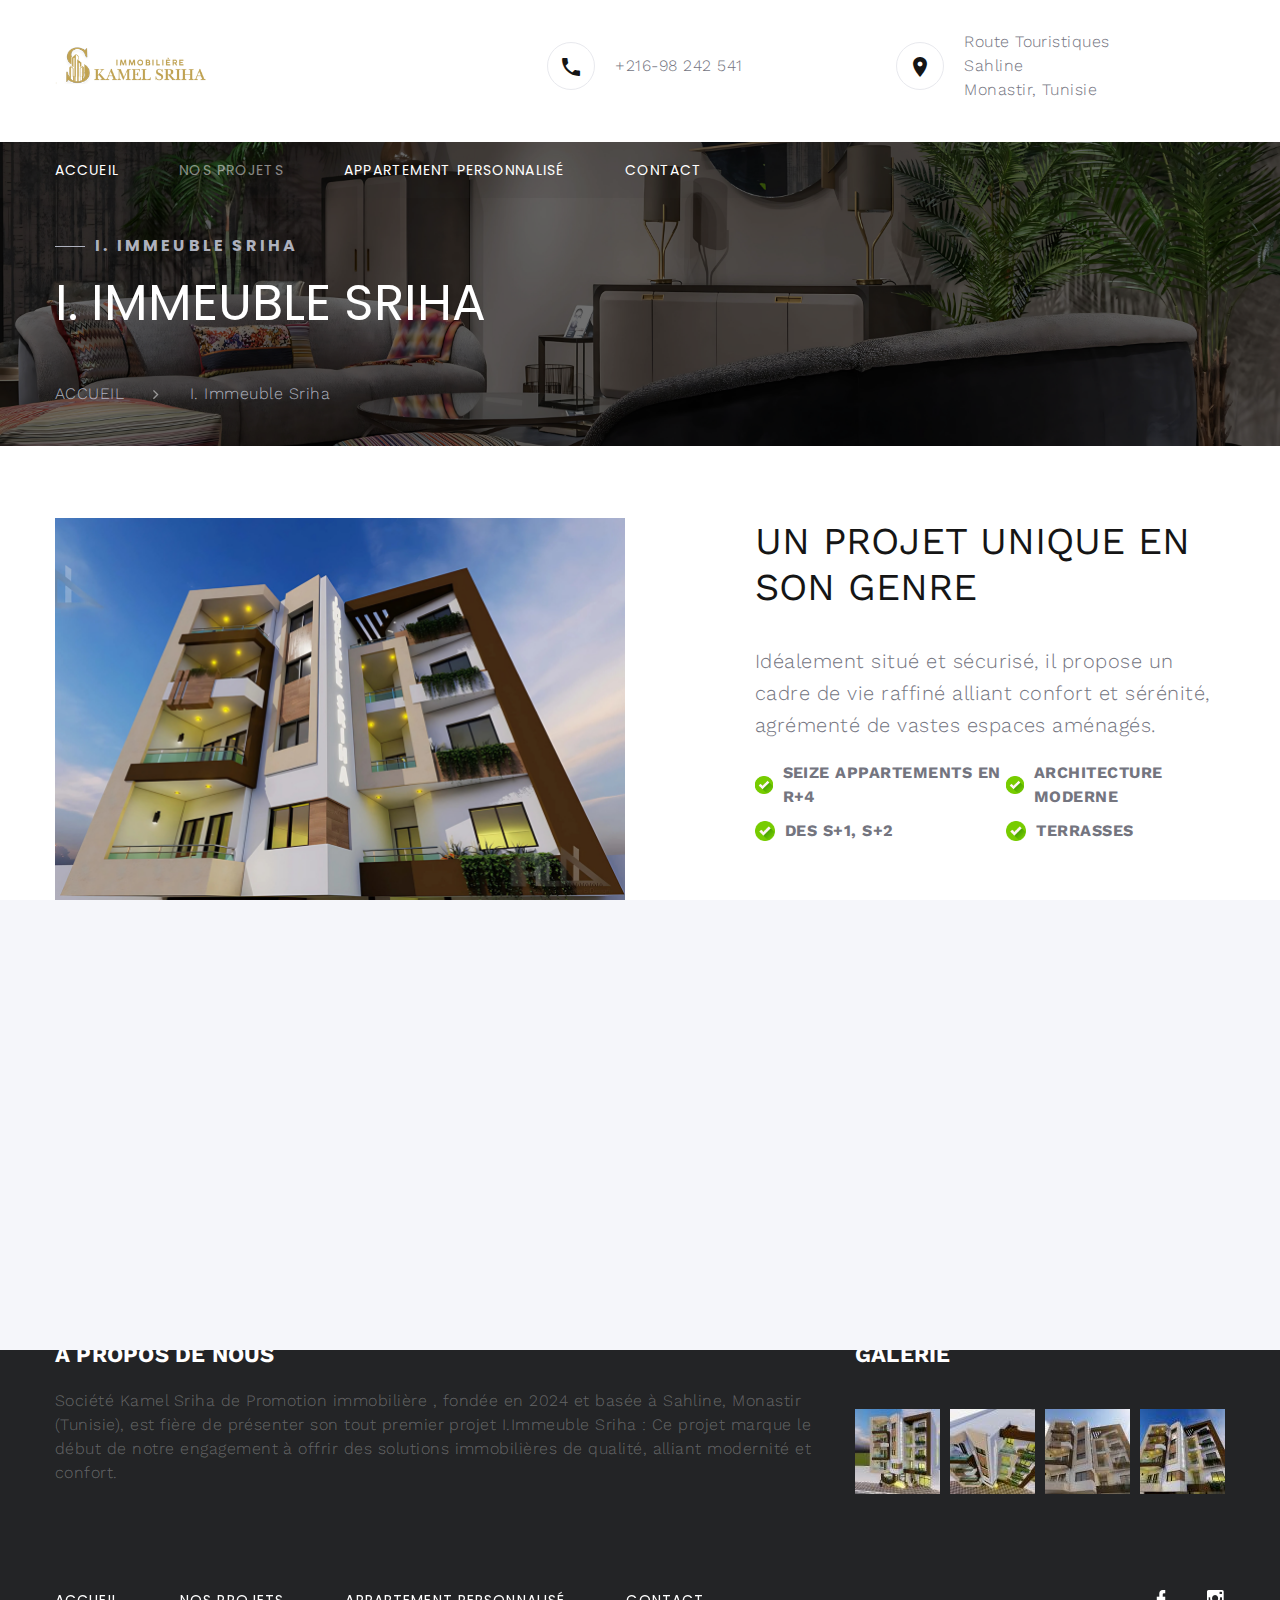
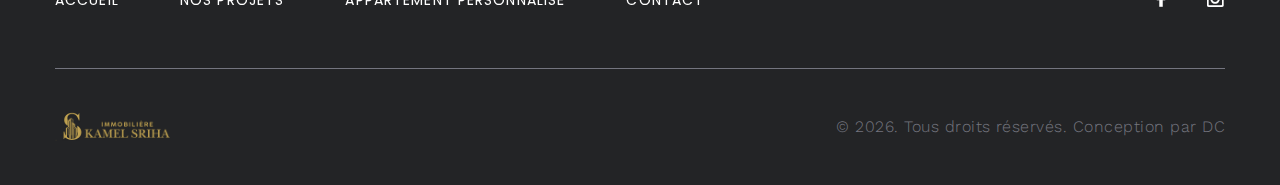
<file: immeuble-sriha.html>
<!DOCTYPE html>
<html class="wide wow-animation" lang="en">
  <head>
    <title>I. Immeuble Sriha</title>
    <meta name="format-detection" content="telephone=no" />
    <meta
      name="viewport"
      content="width=device-width height=device-height initial-scale=1.0 maximum-scale=1.0 user-scalable=0"
    />
    <meta http-equiv="X-UA-Compatible" content="IE=edge" />
    <meta charset="utf-8" />
    <link rel="icon" href="images/favicon.png" type="image/x-icon" />
    <link
      rel="stylesheet"
      type="text/css"
      href="//fonts.googleapis.com/css?family=Work+Sans:300,400,500,700,800%7CPoppins:300,400,700"
    />
    <link rel="stylesheet" href="css/bootstrap.css" />
    <link rel="stylesheet" href="css/fonts.css" />
    <link rel="stylesheet" href="css/style.css" id="main-styles-link" />
    <style>
      .ie-panel {
        display: none;
        background: #212121;
        padding: 10px 0;
        box-shadow: 3px 3px 5px 0 rgba(0, 0, 0, 0.3);
        clear: both;
        text-align: center;
        position: relative;
        z-index: 1;
      }
      html.ie-10 .ie-panel,
      html.lt-ie-10 .ie-panel {
        display: block;
      }
    </style>
  </head>
  <body>
    <div class="ie-panel">
      <a href="http://windows.microsoft.com/en-US/internet-explorer/"
        ><img
          src="images/ie8-panel/warning_bar_0000_us.jpg"
          height="42"
          width="820"
          alt="You are using an outdated browser. For a faster, safer browsing experience, upgrade for free today."
      /></a>
    </div>
    <div class="preloader">
      <div class="preloader-logo">
        <img
          src="images/logo-default-151x44.png"
          alt=""
          width="151"
          height="44"
          srcset="images/logo-default-151x44.png 2x"
        />
      </div>
      <div class="preloader-body">
        <div id="loadingProgressG">
          <div class="loadingProgressG" id="loadingProgressG_1"></div>
        </div>
      </div>
    </div>
    <div class="page">
      <header class="section novi-background page-header">
        <!-- RD Navbar-->
        <div class="rd-navbar-wrap">
          <nav
            class="rd-navbar rd-navbar-corporate"
            data-layout="rd-navbar-fixed"
            data-sm-layout="rd-navbar-fixed"
            data-md-layout="rd-navbar-fixed"
            data-md-device-layout="rd-navbar-fixed"
            data-lg-layout="rd-navbar-static"
            data-lg-device-layout="rd-navbar-static"
            data-lg-stick-up="true"
            data-lg-stick-up-offset="118px"
            data-xl-layout="rd-navbar-static"
            data-xl-device-layout="rd-navbar-static"
            data-xl-stick-up="true"
            data-xl-stick-up-offset="118px"
            data-xxl-layout="rd-navbar-static"
            data-xxl-device-layout="rd-navbar-static"
            data-xxl-stick-up-offset="118px"
            data-xxl-stick-up="true"
          >
            <div class="rd-navbar-aside-outer">
              <div class="rd-navbar-aside">
                <!-- RD Navbar Panel-->
                <div class="rd-navbar-panel">
                  <!-- RD Navbar Toggle-->
                  <button
                    class="rd-navbar-toggle"
                    data-rd-navbar-toggle="#rd-navbar-nav-wrap-1"
                  >
                    <span></span>
                  </button>
                  <!-- RD Navbar Brand--><a
                    class="rd-navbar-brand"
                    href="index.html"
                    ><img
                      src="images/logo-default-151x44.png"
                      alt=""
                      width="151"
                      height="44"
                      srcset="images/logo-default-151x44.png 2x"
                  /></a>
                </div>
                <div class="rd-navbar-collapse">
                  <button
                    class="rd-navbar-collapse-toggle rd-navbar-fixed-element-1"
                    data-rd-navbar-toggle="#rd-navbar-collapse-content-1"
                  >
                    <span></span>
                  </button>
                  <div
                    class="rd-navbar-collapse-content"
                    id="rd-navbar-collapse-content-1"
                  >
                    <article class="unit align-items-center">
                      <div class="unit-left">
                        <span
                          class="icon novi-icon icon-md icon-modern mdi mdi-phone"
                        ></span>
                      </div>
                      <div class="unit-body">
                        <ul class="list-0">
                          <li>
                            <a class="link-default" href="tel:+21698242541"
                              >+216-98 242 541</a
                            >
                          </li>
                        </ul>
                      </div>
                    </article>
                    <article class="unit align-items-center">
                      <div class="unit-left">
                        <span
                          class="icon novi-icon icon-md icon-modern mdi mdi-map-marker"
                        ></span>
                      </div>
                      <div class="unit-body">
                        <a
                          class="link-default"
                          href="https://maps.app.goo.gl/ShEAsswfezmD2Bcf9"
                          >Route Touristiques Sahline <br />Monastir, Tunisie</a
                        >
                      </div>
                    </article>
                    <a></a>
                  </div>
                </div>
              </div>
            </div>
            <div class="rd-navbar-main-outer">
              <div class="rd-navbar-main">
                <div class="rd-navbar-nav-wrap" id="rd-navbar-nav-wrap-1">
                  <!-- RD Navbar Nav-->
                  <ul class="rd-navbar-nav">
                    <li class="rd-nav-item">
                      <a class="rd-nav-link" href="index.html">ACCUEIL</a>
                    </li>
                    <li class="rd-nav-item active">
                      <a class="rd-nav-link active" href="immeuble-sriha.html"
                        >NOS PROJETS</a
                      >
                      <ol class="sub-menu">
                        <li>
                          <a
                            class="rd-nav-link active"
                            href="immeuble-sriha.html"
                            >I. Immeuble Sriha</a
                          >
                        </li>
                      </ol>
                    </li>
                    <li class="rd-nav-item">
                      <a class="rd-nav-link" href="typography.html"
                        >Appartement Personnalisé</a
                      >
                    </li>

                    <li class="rd-nav-item">
                      <a class="rd-nav-link" href="contacts.html">Contact</a>
                    </li>
                  </ul>
                </div>
              </div>
            </div>

            <style>
              /* Style for submenu */
              .sub-menu {
                display: none;
                padding-left: 20px;
                opacity: 0;
                transform: translateY(-10px);
                transition: opacity 0.3s ease, transform 0.3s ease;
                list-style: decimal; /* Ordered list styling */
              }

              /* Show submenu on hover with animation */
              .rd-nav-item:hover .sub-menu {
                display: block;
                opacity: 1;
                transform: translateY(0);
              }

              /* Style submenu items */
              .sub-menu li {
                margin-top: 5px;
              }
            </style>
          </nav>
        </div>
      </header>
      <!-- Breadcrumbs -->
      <section
        class="section novi-background breadcrumbs-custom bg-image context-dark"
        style="background-image: url(images/breadcrumbs-image-1.jpg)"
      >
        <div class="breadcrumbs-custom-inner">
          <div class="container breadcrumbs-custom-container">
            <div class="breadcrumbs-custom-main">
              <h6 class="breadcrumbs-custom-subtitle title-decorated">
                I. Immeuble Sriha
              </h6>
              <h2 class="text-uppercase breadcrumbs-custom-title">
                I. Immeuble Sriha
              </h2>
            </div>
            <ul class="breadcrumbs-custom-path">
              <li><a href="index.html">ACCUEIL</a></li>
              <li class="active">I. Immeuble Sriha</li>
            </ul>
          </div>
        </div>
      </section>
      <!-- Working at CaseCraft-->
      <section class="section novi-background section-lg">
        <div class="container">
          <div
            class="row row-50 justify-content-center justify-content-lg-between flex-lg-row-reverse"
          >
            <div class="col-md-10 col-lg-6 col-xl-5">
              <h3 class="text-uppercase">un projet unique en son genre</h3>
              <p class="about-subtitle">
                Idéalement situé et sécurisé, il propose un cadre de vie raffiné
                alliant confort et sérénité, agrémenté de vastes espaces
                aménagés.
              </p>

              <!-- Ajout de la classe "padding-separator" pour l'espacement -->
              <div class="padding-separator"></div>

              <!-- Liste des propriétés -->
              <div class="property-features">
                <ul class="features-list">
                  <li>
                    <span class="check-icon"></span> SEIZE APPARTEMENTS EN R+4
                  </li>
                  <li><span class="check-icon"></span> DES S+1, S+2</li>
                </ul>

                <ul class="features-list">
                  <li><span class="check-icon"></span> ARCHITECTURE MODERNE</li>
                  <li><span class="check-icon"></span> TERRASSES</li>
                </ul>
              </div>

              <style>
                /* Ajout d'un padding entre le texte et la liste */
                .padding-separator {
                  height: 20px; /* Ajuste la hauteur pour modifier l'espacement */
                }

                /* Conteneur principal */
                .property-features {
                  display: flex;
                  justify-content: space-between;
                  max-width: 800px;
                  margin: auto;
                }

                /* Style des listes */
                .features-list {
                  list-style: none;
                  padding: 0;
                }

                .features-list li {
                  font-size: 16px;
                  font-weight: bold;
                  display: flex;
                  align-items: center;
                  margin-bottom: 10px;
                }

                /* Icône check */
                .check-icon {
                  display: inline-block;
                  width: 20px;
                  height: 20px;
                  background: url("images/check.png") no-repeat center center;
                  background-size: contain;
                  margin-right: 10px;
                }
              </style>
            </div>
            <div class="col-md-10 col-lg-6 col-xl-6">
              <img
                class="img-responsive"
                src="images/careers-1-570x388.jpg"
                alt=""
                width="570"
                height="388"
              />
            </div>
          </div>
        </div>
      </section>

      <!-- Advantages and Achievements-->
      <section
        class="section novi-background section-md text-center bg-gray-100"
      >
        <div class="container">
          <div class="row row-50 justify-content-center">
            <div
              class="col-6 col-md-3 wow-outer d-flex flex-column align-items-center"
            >
              <!-- Counter Minimal-->
              <article
                class="counter-minimal wow slideInUp"
                data-wow-delay=".1s"
              >
                <div
                  class="counter-minimal-icon box-chloe__icon novi-icon linearicons-users2"
                ></div>
                <div class="counter-minimal-main">
                  <div class="counter">1268</div>
                </div>
                <h5 class="counter-minimal-title">M² COUVERT</h5>
              </article>
            </div>
            <div
              class="col-6 col-md-3 wow-outer d-flex flex-column align-items-center"
            >
              <!-- Counter Minimal-->
              <article
                class="counter-minimal wow slideInUp"
                data-wow-delay=".1s"
              >
                <div
                  class="counter-minimal-icon box-chloe__icon novi-icon linearicons-home-icon3"
                ></div>
                <div class="counter-minimal-main">
                  <div class="counter">16</div>
                </div>
                <h5 class="counter-minimal-title">APPARTEMENTS</h5>
              </article>
            </div>
            <div
              class="col-6 col-md-3 wow-outer d-flex flex-column align-items-center"
            >
              <!-- Counter Minimal-->
              <article
                class="counter-minimal wow slideInUp"
                data-wow-delay=".1s"
              >
                <div
                  class="counter-minimal-icon box-chloe__icon novi-icon linearicons-apartment"
                ></div>
                <div class="counter-minimal-main">
                  <div class="counter">40</div>
                </div>
                <h5 class="counter-minimal-title">% VENDUS</h5>
              </article>
            </div>
          </div>
        </div>
      </section>

      <footer class="section novi-background footer-advanced bg-gray-700">
        <div class="footer-advanced-main">
          <div class="container">
            <div class="row row-50">
              <div class="col-sm-12 col-md-8 col-lg-8">
                <h5 class="font-weight-bold text-uppercase text-white">
                  À propos de nous
                </h5>
                <p class="footer-advanced-text">
                  Société Kamel Sriha de Promotion immobilière , fondée en 2024
                  et basée à Sahline, Monastir (Tunisie), est fière de présenter
                  son tout premier projet I.Immeuble Sriha : Ce projet marque le
                  début de notre engagement à offrir des solutions immobilières
                  de qualité, alliant modernité et confort.
                </p>
              </div>
              <div class="col-sm-5 col-md-7 col-lg-4">
                <h5 class="font-weight-bold text-uppercase text-white">
                  Galerie
                </h5>
                <div class="row row-x-10" data-lightgallery="group">
                  <!-- Gallery Item 1 -->
                  <div class="col-3">
                    <a
                      class="thumbnail-minimal"
                      href="images/gallery-original-1.jpg"
                      data-lightgallery="item"
                    >
                      <img
                        class="thumbnail-minimal-image"
                        src="images/footer-gallery-1-85x85.jpg"
                        alt=""
                      />
                      <div class="thumbnail-minimal-caption"></div>
                    </a>
                  </div>
                  <!-- Gallery Item 2 -->
                  <div class="col-3">
                    <a
                      class="thumbnail-minimal"
                      href="images/gallery-original-2.jpg"
                      data-lightgallery="item"
                    >
                      <img
                        class="thumbnail-minimal-image"
                        src="images/footer-gallery-2-85x85.jpg"
                        alt=""
                      />
                      <div class="thumbnail-minimal-caption"></div>
                    </a>
                  </div>
                  <!-- Gallery Item 3 -->
                  <div class="col-3">
                    <a
                      class="thumbnail-minimal"
                      href="images/gallery-original-3.jpg"
                      data-lightgallery="item"
                    >
                      <img
                        class="thumbnail-minimal-image"
                        src="images/footer-gallery-3-85x85.jpg"
                        alt=""
                      />
                      <div class="thumbnail-minimal-caption"></div>
                    </a>
                  </div>
                  <!-- Gallery Item 4 -->
                  <div class="col-3">
                    <a
                      class="thumbnail-minimal"
                      href="images/gallery-original-4.jpg"
                      data-lightgallery="item"
                    >
                      <img
                        class="thumbnail-minimal-image"
                        src="images/footer-gallery-4-85x85.jpg"
                        alt=""
                      />
                      <div class="thumbnail-minimal-caption"></div>
                    </a>
                  </div>
                </div>
              </div>
            </div>
          </div>
        </div>
        <div class="footer-advanced-aside">
          <div class="container">
            <div class="footer-advanced-layout">
              <div>
                <ul class="list-nav">
                  <li><a href="index.html">ACCUEIL</a></li>
                  <li><a class="active" href="#">NOS PROJETS</a></li>
                  <li><a href="typography.html">Appartement Personnalisé</a></li>
                  <li><a href="contacts.html">Contact</a></li>
                </ul>
              </div>
              <div>
                <ul class="foter-social-links list-inline list-inline-md">
                  <li>
                    <a
                      class="icon novi-icon icon-sm link-default mdi mdi-facebook"
                      href="https://www.facebook.com/share/1EZpvechqL/?mibextid=kFxxJD"
                    ></a>
                  </li>
                  <li>
                    <a
                      class="icon novi-icon icon-sm link-default mdi mdi-instagram"
                      href="https://www.instagram.com/kamelsrihaimmobiliere/"
                    ></a>
                  </li>
                </ul>
              </div>
            </div>
          </div>
        </div>
        <div class="container">
          <hr />
        </div>
        <div class="footer-advanced-aside">
          <div class="container">
            <div class="footer-advanced-layout">
              <a class="brand" href="index.html"
                ><img
                  src="images/logo-default-151x44.png"
                  alt=""
                  width="115"
                  height="34"
                  srcset="images/logo-default-151x44.png 2x"
              /></a>
              <!-- Rights-->
              <p class="rights">
                <span>&copy;&nbsp;</span><span class="copyright-year"></span>.
                Tous droits réservés. Conception par
                <a
                  href="https://www.linkedin.com/in/dhia-eddine-chini-056689242/"
                  >DC</a
                >
              </p>
            </div>
          </div>
        </div>
      </footer>
    </div>
    <!-- Global Mailform Output-->
    <div class="snackbars" id="form-output-global"></div>
    <!-- Javascript-->
    <script src="js/core.min.js"></script>
    <script src="js/script.js"></script>
  </body>
</html>
</file>
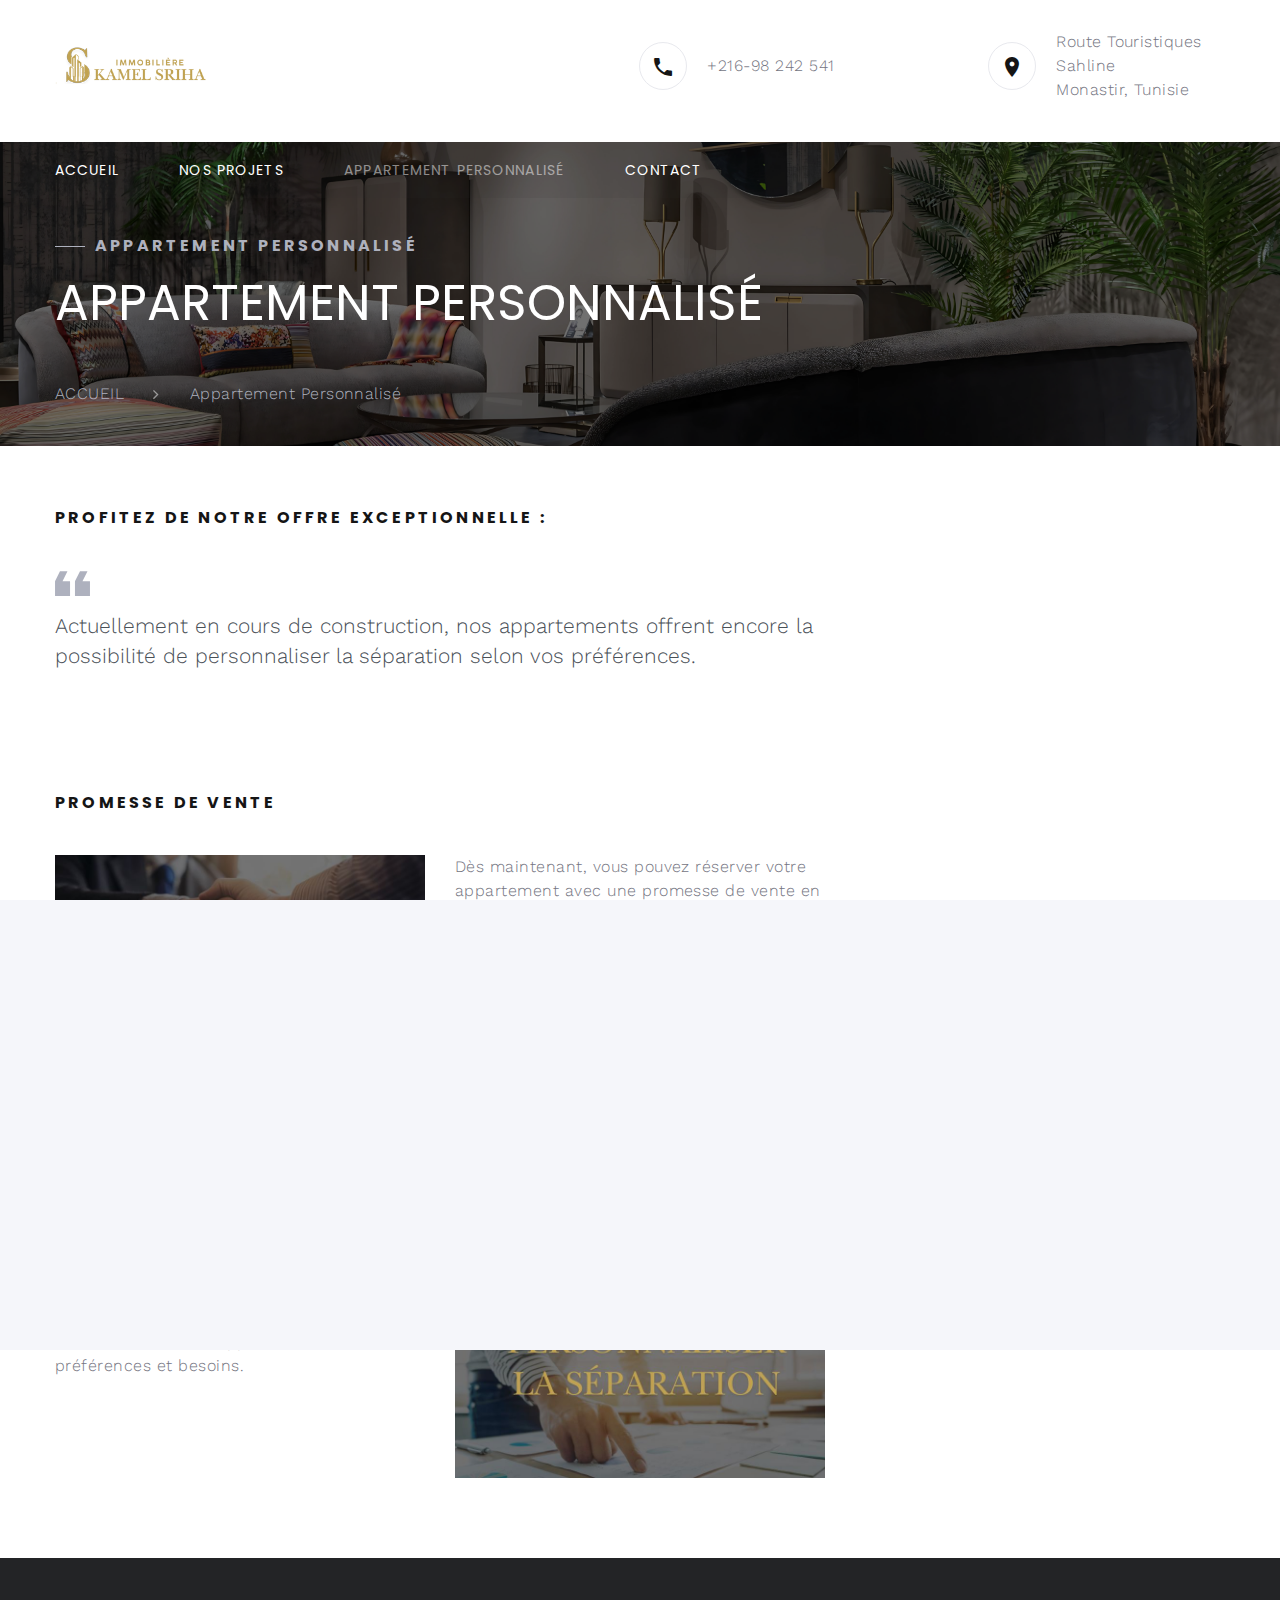
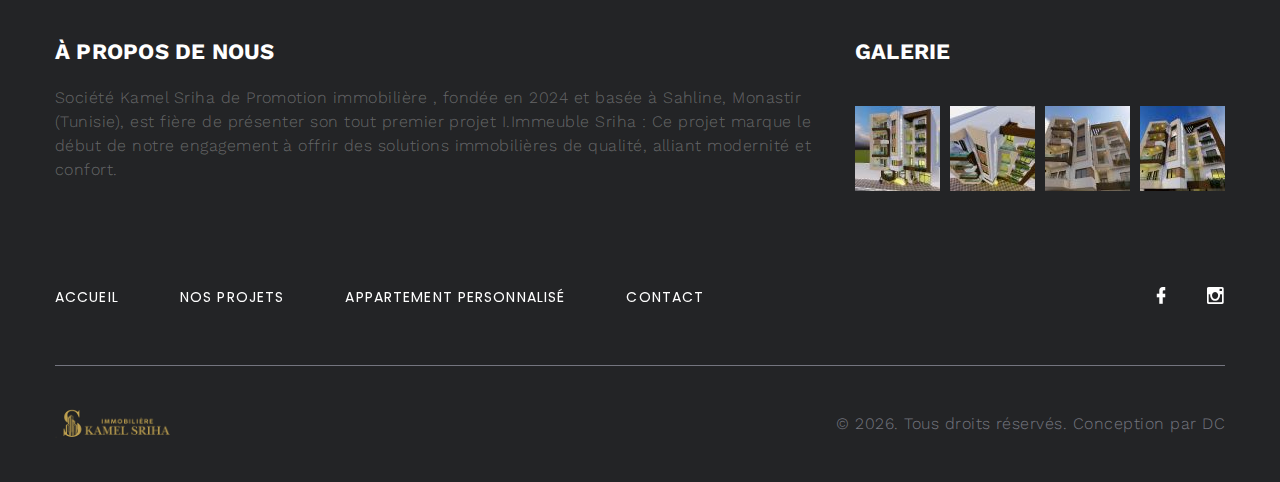
<file: typography.html>
<!DOCTYPE html>
<html class="wide wow-animation" lang="en">
  <head>
    <title>Typography</title>
    <meta name="format-detection" content="telephone=no" />
    <meta
      name="viewport"
      content="width=device-width height=device-height initial-scale=1.0 maximum-scale=1.0 user-scalable=0"
    />
    <meta http-equiv="X-UA-Compatible" content="IE=edge" />
    <meta charset="utf-8" />
    <link rel="icon" href="images/favicon.png" type="image/x-icon" />
    <link
      rel="stylesheet"
      type="text/css"
      href="//fonts.googleapis.com/css?family=Work+Sans:300,400,500,700,800%7CPoppins:300,400,700"
    />
    <link rel="stylesheet" href="css/bootstrap.css" />
    <link rel="stylesheet" href="css/fonts.css" />
    <link rel="stylesheet" href="css/style.css" id="main-styles-link" />
    <style>
      .ie-panel {
        display: none;
        background: #212121;
        padding: 10px 0;
        box-shadow: 3px 3px 5px 0 rgba(0, 0, 0, 0.3);
        clear: both;
        text-align: center;
        position: relative;
        z-index: 1;
      }
      html.ie-10 .ie-panel,
      html.lt-ie-10 .ie-panel {
        display: block;
      }
    </style>
  </head>
  <body>
    <div class="ie-panel">
      <a href="http://windows.microsoft.com/en-US/internet-explorer/"
        ><img
          src="images/ie8-panel/warning_bar_0000_us.jpg"
          height="42"
          width="820"
          alt="You are using an outdated browser. For a faster, safer browsing experience, upgrade for free today."
      /></a>
    </div>
    <div class="preloader">
      <div class="preloader-logo">
        <img
          src="images/logo-default-151x44.png"
          alt=""
          width="151"
          height="44"
          srcset="images/logo-default-151x44.png 2x"
        />
      </div>
      <div class="preloader-body">
        <div id="loadingProgressG">
          <div class="loadingProgressG" id="loadingProgressG_1"></div>
        </div>
      </div>
    </div>
    <div class="page">
      <header class="section novi-background page-header">
        <!-- RD Navbar-->
        <div class="rd-navbar-wrap">
          <nav
            class="rd-navbar rd-navbar-corporate"
            data-layout="rd-navbar-fixed"
            data-sm-layout="rd-navbar-fixed"
            data-md-layout="rd-navbar-fixed"
            data-md-device-layout="rd-navbar-fixed"
            data-lg-layout="rd-navbar-static"
            data-lg-device-layout="rd-navbar-static"
            data-lg-stick-up="true"
            data-lg-stick-up-offset="118px"
            data-xl-layout="rd-navbar-static"
            data-xl-device-layout="rd-navbar-static"
            data-xl-stick-up="true"
            data-xl-stick-up-offset="118px"
            data-xxl-layout="rd-navbar-static"
            data-xxl-device-layout="rd-navbar-static"
            data-xxl-stick-up-offset="118px"
            data-xxl-stick-up="true"
          >
            <div class="rd-navbar-aside-outer">
              <div class="rd-navbar-aside">
                <!-- RD Navbar Panel-->
                <div class="rd-navbar-panel">
                  <!-- RD Navbar Toggle-->
                  <button
                    class="rd-navbar-toggle"
                    data-rd-navbar-toggle="#rd-navbar-nav-wrap-1"
                  >
                    <span></span>
                  </button>
                  <!-- RD Navbar Brand--><a
                    class="rd-navbar-brand"
                    href="index.html"
                    ><img
                      src="images/logo-default-151x44.png"
                      alt=""
                      width="151"
                      height="44"
                      srcset="images/logo-default-151x44.png 2x"
                  /></a>
                </div>
                <div class="rd-navbar-collapse">
                  <button
                    class="rd-navbar-collapse-toggle rd-navbar-fixed-element-1"
                    data-rd-navbar-toggle="#rd-navbar-collapse-content-1"
                  >
                    <span></span>
                  </button>
                  <div
                    class="rd-navbar-collapse-content"
                    id="rd-navbar-collapse-content-1"
                  >
                    <article class="unit align-items-center">
                      <div class="unit-left">
                        <span
                          class="icon novi-icon icon-md icon-modern mdi mdi-phone"
                        ></span>
                      </div>
                      <div class="unit-body">
                        <ul class="list-0">
                          <li>
                            <a class="link-default" href="tel:+21698242541"
                              >+216-98 242 541</a
                            >
                          </li>
                        </ul>
                      </div>
                    </article>
                    <article class="unit align-items-center">
                      <div class="unit-left">
                        <span
                          class="icon novi-icon icon-md icon-modern mdi mdi-map-marker"
                        ></span>
                      </div>
                      <div class="unit-body">
                        <a
                          class="link-default"
                          href="https://maps.app.goo.gl/ShEAsswfezmD2Bcf9"
                          >Route Touristiques Sahline <br />Monastir, Tunisie</a
                        >
                      </div>
                    </article>
                  </div>
                </div>
              </div>
            </div>
            <div class="rd-navbar-main-outer">
              <div class="rd-navbar-main">
                <div class="rd-navbar-nav-wrap" id="rd-navbar-nav-wrap-1">
                  <!-- RD Navbar Nav-->
                  <ul class="rd-navbar-nav">
                    <li class="rd-nav-item">
                      <a class="rd-nav-link" href="index.html">ACCUEIL</a>
                    </li>
                    <li class="rd-nav-item">
                      <a class="rd-nav-link" href="#">NOS PROJETS</a>
                      <ol class="sub-menu">
                        <li>
                          <a class="rd-nav-link" href="immeuble-sriha.html"
                            >I. Immeuble Sriha</a
                          >
                        </li>
                      </ol>
                    </li>
                    <li class="rd-nav-item active">
                      <a class="rd-nav-link" href="typography.html"
                        >Appartement Personnalisé</a
                      >
                    </li>
                    <li class="rd-nav-item">
                      <a class="rd-nav-link" href="contacts.html">Contact</a>
                    </li>
                  </ul>
                </div>
              </div>
            </div>

            <style>
              /* Style for submenu */
              .sub-menu {
                display: none;
                padding-left: 20px;
                opacity: 0;
                transform: translateY(-10px);
                transition: opacity 0.3s ease, transform 0.3s ease;
                list-style: decimal; /* Ordered list styling */
              }

              /* Show submenu on hover with animation */
              .rd-nav-item:hover .sub-menu {
                display: block;
                opacity: 1;
                transform: translateY(0);
              }

              /* Style submenu items */
              .sub-menu li {
                margin-top: 5px;
              }
            </style>
          </nav>
        </div>
      </header>
      <!-- Breadcrumbs -->
      <section
        class="section novi-background breadcrumbs-custom bg-image context-dark"
        style="background-image: url(images/breadcrumbs-image-1.jpg)"
      >
        <div class="breadcrumbs-custom-inner">
          <div class="container breadcrumbs-custom-container">
            <div class="breadcrumbs-custom-main">
              <h6 class="breadcrumbs-custom-subtitle title-decorated">
                Appartement Personnalisé
              </h6>
              <h2 class="text-uppercase breadcrumbs-custom-title">
                Appartement Personnalisé
              </h2>
            </div>
            <ul class="breadcrumbs-custom-path">
              <li><a href="index.html">ACCUEIL</a></li>
              <li class="active">Appartement Personnalisé</li>
            </ul>
          </div>
        </div>
      </section>
      <!-- Base typography-->
      <!-- <section class="section novi-background section-sm section-first">
        <div class="container">
          <div class="row row-50">
            <div class="col-xl-8">
              <ul class="list-xl">
                <li>
                  <h1>H1 Heading</h1>
                  <p>Lorem ipsum dolor sit amet, consectetur adipiscing elit, sed do eiusmod tempor incididunt ut labore et dolore magna aliqua. Ut enim ad minim veniam, quis nostrud</p>
                </li>
                <li>
                  <h2>H2 Heading</h2>
                  <p>Lorem ipsum dolor sit amet, consectetur adipiscing elit, sed do eiusmod tempor incididunt ut labore et dolore magna aliqua. Ut enim ad minim veniam, quis nostrud</p>
                </li>
                <li>
                  <h3>H3 Heading</h3>
                  <p>Lorem ipsum dolor sit amet, consectetur adipiscing elit, sed do eiusmod tempor incididunt ut labore et dolore magna aliqua. Ut enim ad minim veniam, quis nostrud</p>
                </li>
                <li>
                  <h4>H4 Heading</h4>
                  <p>Lorem ipsum dolor sit amet, consectetur adipiscing elit, sed do eiusmod tempor incididunt ut labore et dolore magna aliqua. Ut enim ad minim veniam, quis nostrud</p>
                </li>
                <li>
                  <h5>H5 Heading</h5>
                  <p>Lorem ipsum dolor sit amet, consectetur adipiscing elit, sed do eiusmod tempor incididunt ut labore et dolore magna aliqua. Ut enim ad minim veniam, quis nostrud</p>
                </li>
                <li>
                  <h6>H6 Heading</h6>
                  <p>Lorem ipsum dolor sit amet, consectetur adipiscing elit, sed do eiusmod tempor incididunt ut labore et dolore magna aliqua. Ut enim ad minim veniam, quis nostrud</p>
                </li>
              </ul>
            </div>
          </div>
        </div>
      </section> -->
      <!-- Blockquote-->
      <section class="section novi-background section-sm">
        <div class="container">
          <div class="row row-50">
            <div class="col-lg-10 col-xl-8">
              <h6>Profitez de notre offre exceptionnelle :</h6>
              <!-- Quote Light-->
              <blockquote class="quote-light">
                <svg
                  class="quote-light-mark"
                  x="0px"
                  y="0px"
                  width="35px"
                  height="25px"
                  viewbox="0 0 35 25"
                >
                  <path
                    d="M27.461,10.206h7.5v15h-15v-15L25,0.127h7.5L27.461,10.206z M7.539,10.206h7.5v15h-15v-15L4.961,0.127h7.5                L7.539,10.206z"
                  ></path>
                </svg>
                <div class="quote-light-text">
                  <p>
                    Actuellement en cours de construction, nos appartements
                    offrent encore la possibilité de personnaliser la séparation
                    selon vos préférences.
                  </p>
                </div>
              </blockquote>
            </div>
          </div>
        </div>
      </section>
      <!-- HTML Text Elements -->
      <!-- <section class="section novi-background section-sm">
        <div class="container">
          <div class="row">
            <div class="col-lg-10 col-xl-8">
              <h6>HTML Text Elements</h6>
              <p class="text-block"><a href="#">Text Link</a><a class="link-hover" href="#">Hover link</a><span class="font-weight-bold">Bold text</span>
                <mark>This is a highlighted text</mark><span class="tooltip-custom" data-toggle="tooltip" data-placement="top" title="Tooltips text">Tooltips</span><span>Lorem ipsum dolor sit amet, consectetur adipiscing elit, sed do eiusmod tempor incididunt ut labore et</span><span>Lorem ipsum dolor sit amet, consectetur adipiscing elit, sed do eiusmod tempor incididunt ut labore et</span><span class="text-strike">Strikethrough text</span><span class="text-underline">Underlined text</span>
              </p>
            </div>
          </div>
        </div>
      </section> -->
      <!-- Unordered List-->
      <!-- <section class="section novi-background section-sm">
        <div class="container">
          <div class="row row-50">
            <div class="col-lg-10 col-xl-8">
              <h6>Unordered List</h6>
              <p>Sea quod soleat dolorum id. Tale lobortis laboramus eum no, ius vocibus pertinacia scribentur ex, qui consul semper no. Ne dicunt ponderum maiestatis sea, vix tollit eripuit scaevola ne</p>
              <ul class="list-marked">
                <li>Ei sumo eruditi sadipscing nec</li>
                <li>Vel nihil percipitur ei. Fugit</li>
                <li>Te partem omnesque eligendi has</li>
                <li>Ei tollit euismod cum, augue</li>
                <li>Tollit fuisset mei ea, has</li>
              </ul>
              <p>Ad posse doming appareat mea. Ex vix doctus minimum. Eleifend praesent cu pri, sed dicant laudem putent at. Sed eu</p>
            </div>
          </div>
        </div>
      </section> -->
      <!-- Ordered List-->
      <!-- <section class="section novi-background section-sm">
        <div class="container">
          <div class="row row-50">
            <div class="col-lg-10 col-xl-8">
              <h6>Ordered List</h6>
              <p>No sit hinc alienum, has eligendi inciderint id. Eu pri alii habemus voluptaria. Volumus philosophia usu in. Deseruisse expetendis per ex, sale ocurreret te est. Nam eu stet graeci</p>
              <ol class="list-ordered">
                <li>Ut velit ocurreret consequuntur</li>
                <li>Ius at congue vocent. Quo at</li>
                <li>Cu facer nobis feugait mel</li>
                <li>Mutat nostrud habemus sed ex</li>
                <li>Vide etiam apeirian qui cu</li>
              </ol>
              <p>i has commodo eripuit, saperet postulant ei nam, id duis probo mea. Pro iriure noluisse voluptaria ut</p>
            </div>
          </div>
        </div>
      </section> -->
      <!-- Centered image-->
      <!-- <section class="section novi-background section-sm">
        <div class="container">
          <div class="row">
            <div class="col-lg-10 col-xl-8">
              <h6>Centered image</h6>
              <figure class="figure-light"><img class="img-centered" src="images/typography-1-770x456.jpg" alt="" width="770" height="456"/>
                <figcaption>
                  <p>Offering the best properties</p>
                </figcaption>
              </figure>
              <p>Lorem ipsum dolor sit amet, consectetur adipiscing elit, sed do eiusmod tempor incididunt ut labore et dolore magna aliqua. Ut enim ad minim veniam, quis nostrud</p>
            </div>
          </div>
        </div>
      </section> -->
      <!-- Left aligned image-->
      <section class="section novi-background section-sm">
        <div class="container">
          <div class="row">
            <div class="col-lg-10 col-xl-8">
              <h6>Promesse de vente</h6>
              <div class="row row-30">
                <div class="col-md-6">
                  <img
                    src="images/promesse de vente.jpg"
                    alt=""
                    width="770"
                    height="456"
                  />
                </div>
                <div class="col-md-6">
                  <p>
                    Dès maintenant, vous pouvez réserver votre appartement avec
                    une promesse de vente en versant seulement 30% du montant
                    total, et ce, jusqu’à fin 2026.
                  </p>
                </div>
              </div>
            </div>
          </div>
        </div>
      </section>
      <!-- Right aligned image-->
      <section class="section novi-background section-sm section-last">
        <div class="container">
          <div class="row">
            <div class="col-lg-10 col-xl-8">
              <h6>Personnaliser la séparation</h6>
              <div class="row row-30 flex-md-row-reverse">
                <div class="col-md-6">
                  <img
                    src="images/personnaliser la separation.jpg"
                    alt=""
                    width="770"
                    height="456"
                  />
                </div>
                <div class="col-md-6">
                  <p>
                    Après la conclusion de la promesse de vente, nous vous
                    offrons la possibilité de personnaliser les cloisons et les
                    séparations intérieures de votre appartement selon vos
                    préférences et besoins.
                  </p>
                </div>
              </div>
            </div>
          </div>
        </div>
      </section>
      <footer class="section novi-background footer-advanced bg-gray-700">
        <div class="footer-advanced-main">
          <div class="container">
            <div class="row row-50">
              <div class="col-sm-12 col-md-8 col-lg-8">
                <h5 class="font-weight-bold text-uppercase text-white">
                  À propos de nous
                </h5>
                <p class="footer-advanced-text">
                  Société Kamel Sriha de Promotion immobilière , fondée en 2024
                  et basée à Sahline, Monastir (Tunisie), est fière de présenter
                  son tout premier projet I.Immeuble Sriha : Ce projet marque le
                  début de notre engagement à offrir des solutions immobilières
                  de qualité, alliant modernité et confort.
                </p>
              </div>
              <div class="col-sm-5 col-md-7 col-lg-4">
                <h5 class="font-weight-bold text-uppercase text-white">
                  Galerie
                </h5>
                <div class="row row-x-10" data-lightgallery="group">
                  <!-- Gallery Item 1 -->
                  <div class="col-3">
                    <a
                      class="thumbnail-minimal"
                      href="images/gallery-original-1.jpg"
                      data-lightgallery="item"
                    >
                      <img
                        class="thumbnail-minimal-image"
                        src="images/footer-gallery-1-85x85.jpg"
                        alt=""
                      />
                      <div class="thumbnail-minimal-caption"></div>
                    </a>
                  </div>
                  <!-- Gallery Item 2 -->
                  <div class="col-3">
                    <a
                      class="thumbnail-minimal"
                      href="images/gallery-original-2.jpg"
                      data-lightgallery="item"
                    >
                      <img
                        class="thumbnail-minimal-image"
                        src="images/footer-gallery-2-85x85.jpg"
                        alt=""
                      />
                      <div class="thumbnail-minimal-caption"></div>
                    </a>
                  </div>
                  <!-- Gallery Item 3 -->
                  <div class="col-3">
                    <a
                      class="thumbnail-minimal"
                      href="images/gallery-original-3.jpg"
                      data-lightgallery="item"
                    >
                      <img
                        class="thumbnail-minimal-image"
                        src="images/footer-gallery-3-85x85.jpg"
                        alt=""
                      />
                      <div class="thumbnail-minimal-caption"></div>
                    </a>
                  </div>
                  <!-- Gallery Item 4 -->
                  <div class="col-3">
                    <a
                      class="thumbnail-minimal"
                      href="images/gallery-original-4.jpg"
                      data-lightgallery="item"
                    >
                      <img
                        class="thumbnail-minimal-image"
                        src="images/footer-gallery-4-85x85.jpg"
                        alt=""
                      />
                      <div class="thumbnail-minimal-caption"></div>
                    </a>
                  </div>
                </div>
              </div>
            </div>
          </div>
        </div>
        <div class="footer-advanced-aside">
          <div class="container">
            <div class="footer-advanced-layout">
              <div>
                <ul class="list-nav">
                  <li><a href="index.html">ACCUEIL</a></li>
                  <li><a href="immeuble-sriha.html">NOS PROJETS</a></li>
                  <li>
                    <a class="active" href="#">Appartement Personnalisé</a>
                  </li>
                  <li><a href="contacts.html">Contact</a></li>
                </ul>
              </div>
              <div>
                <ul class="foter-social-links list-inline list-inline-md">
                  <li>
                    <a
                      class="icon novi-icon icon-sm link-default mdi mdi-facebook"
                      href="https://www.facebook.com/share/1EZpvechqL/?mibextid=kFxxJD"
                    ></a>
                  </li>
                  <li>
                    <a
                      class="icon novi-icon icon-sm link-default mdi mdi-instagram"
                      href="https://www.instagram.com/kamelsrihaimmobiliere/"
                    ></a>
                  </li>
                </ul>
              </div>
            </div>
          </div>
        </div>
        <div class="container">
          <hr />
        </div>
        <div class="footer-advanced-aside">
          <div class="container">
            <div class="footer-advanced-layout">
              <a class="brand" href="index.html"
                ><img
                  src="images/logo-default-151x44.png"
                  alt=""
                  width="115"
                  height="34"
                  srcset="images/logo-default-151x44.png 2x"
              /></a>
              <!-- Rights-->
              <p class="rights">
                <span>&copy;&nbsp;</span><span class="copyright-year"></span>.
                Tous droits réservés. Conception par
                <a
                  href="https://www.linkedin.com/in/dhia-eddine-chini-056689242/"
                  >DC</a
                >
              </p>
            </div>
          </div>
        </div>
      </footer>
    </div>
    <!-- Global Mailform Output-->
    <div class="snackbars" id="form-output-global"></div>
    <!-- Javascript-->
    <script src="js/core.min.js"></script>
    <script src="js/script.js"></script>
  </body>
</html>
</file>
<file: css/style.css>
@charset "UTF-8";
/*
* Trunk version 2.0.0
*/
a:focus,
button:focus {
	outline: none !important;
}

button::-moz-focus-inner {
	border: 0;
}

*:focus {
	outline: none;
}

blockquote {
	padding: 0;
	margin: 0;
}

input,
button,
select,
textarea {
	outline: none;
}

label {
	margin-bottom: 0;
}

p {
	margin: 0;
}

ul,
ol {
	list-style: none;
	padding: 0;
	margin: 0;
}

ul li,
ol li {
	display: block;
}

dl {
	margin: 0;
}

dt,
dd {
	line-height: inherit;
}

dt {
	font-weight: inherit;
}

dd {
	margin-bottom: 0;
}

cite {
	font-style: normal;
}

form {
	margin-bottom: 0;
}

blockquote {
	padding-left: 0;
	border-left: 0;
}

address {
	margin-top: 0;
	margin-bottom: 0;
}

figure {
	margin-bottom: 0;
}

html p a:hover {
	text-decoration: none;
}

/*
*
* Typography
*/
body {
	font-family: "Work Sans", -apple-system, BlinkMacSystemFont, "Segoe UI", Roboto, "Helvetica Neue", Arial, sans-serif;
	font-size: 14px;
	line-height: 1.7;
	font-weight: 300;
	color: #74757f;
	background-color: #fff;
	-webkit-text-size-adjust: none;
	-webkit-font-smoothing: subpixel-antialiased;
	letter-spacing: .03em;
}

@media (min-width: 768px) {
	body {
		font-size: 16px;
		line-height: 1.5;
	}
}

h1, h2, h3, h4, h5, h6, [class^='heading-'] {
	margin-top: 0;
	margin-bottom: 0;
	color: #151515;
}

h1 a:hover, h2 a:hover, h3 a:hover, h4 a:hover, h5 a:hover, h6 a:hover, [class^='heading-'] a:hover {
	color: #007bff;
}

h1 span, h2 span, h3 span, h4 span, h5 span, h6 span, [class^='heading-'] span {
	display: inline-block;
}

h1 span[data-toggle='modal'], h2 span[data-toggle='modal'], h3 span[data-toggle='modal'], h4 span[data-toggle='modal'], h5 span[data-toggle='modal'], h6 span[data-toggle='modal'], [class^='heading-'] span[data-toggle='modal'] {
	border-bottom: 2px dashed rgba(0, 123, 255, 0.3);
	cursor: pointer;
}

h1 > span.icon, h2 > span.icon, h3 > span.icon, h4 > span.icon, h5 > span.icon, h6 > span.icon, [class^='heading-'] > span.icon {
	display: inline-block;
	margin-right: 5px;
}

h1,
.heading-1 {
	font-size: 30px;
	line-height: 1.15;
	letter-spacing: 0;
}

@media (min-width: 576px) {
	h1,
	.heading-1 {
		font-size: 32px;
	}
}

@media (min-width: 768px) {
	h1,
	.heading-1 {
		font-size: 46px;
		line-height: 1.25;
	}
}

@media (min-width: 992px) {
	h1,
	.heading-1 {
		font-size: 54px;
	}
}

@media (min-width: 1200px) {
	h1,
	.heading-1 {
		font-size: 58px;
	}
}

@media (min-width: 1600px) {
	h1,
	.heading-1 {
		font-size: 90px;
		line-height: 0.88889;
	}
}

h2,
.heading-2 {
	font-family: "Poppins", sans-serif;
	font-size: 28px;
	line-height: 1.4;
	letter-spacing: 0;
}

@media (min-width: 576px) {
	h2,
	.heading-2 {
		font-size: 30px;
	}
}

@media (min-width: 768px) {
	h2,
	.heading-2 {
		font-size: 44px;
	}
}

@media (min-width: 1200px) {
	h2,
	.heading-2 {
		font-size: 50px;
		line-height: 1.4;
	}
}

h3,
.heading-3 {
	font-size: 24px;
	line-height: 1.3;
	letter-spacing: 0;
}

@media (min-width: 768px) {
	h3,
	.heading-3 {
		font-size: 30px;
		line-height: 1.4;
	}
}

@media (min-width: 1200px) {
	h3,
	.heading-3 {
		font-size: 38px;
		line-height: 1.21053;
	}
}

h3 .big,
.heading-3 .big {
	font-size: 2em;
	line-height: 1;
}

h4,
.heading-4 {
	font-size: 18px;
	line-height: 1.5;
	letter-spacing: 0;
}

@media (min-width: 1200px) {
	h4,
	.heading-4 {
		font-size: 24px;
		line-height: 1.33333;
	}
}

h4.h4-smaller,
.heading-4.h4-smaller {
	font-size: 19px;
}

@media (min-width: 1200px) {
	h4.h4-smaller,
	.heading-4.h4-smaller {
		font-size: 22px;
		line-height: 1.45455;
	}
}

h5,
.heading-5 {
	font-size: 16px;
	line-height: 1.5;
	letter-spacing: .01em;
}

@media (min-width: 768px) {
	h5,
	.heading-5 {
		font-size: 22px;
		line-height: 1.27273;
	}
}

h6,
.heading-6 {
	font-family: "Poppins", sans-serif;
	font-size: 14px;
	line-height: 1.8;
	letter-spacing: .2em;
	text-transform: uppercase;
}

@media (min-width: 768px) {
	h6,
	.heading-6 {
		font-size: 16px;
		line-height: 1.5;
		font-weight: 700;
	}
}

.title-decorated {
	position: relative;
	padding-left: 40px;
	text-align: left;
}

.title-decorated::before {
	content: '';
	position: absolute;
	left: 0;
	top: 12px;
	width: 30px;
	border-bottom: 1px solid;
}

.title-docor-text {
	font-size: 20px;
	color: #fff;
}

@media (min-width: 576px) {
	.title-docor-text {
		font-size: 24px;
	}
}

@media (min-width: 768px) {
	.title-docor-text {
		padding-left: 96px;
		font-size: 37px;
	}
	.title-docor-text::before {
		width: 74px;
		border-bottom-width: 2px;
	}
}

@media (min-width: 768px) {
	.title-decorated-lg {
		padding-left: 80px;
	}
	.title-decorated-lg::before {
		width: 62px;
	}
	.title-decorated-lg + p {
		margin-top: 32px;
	}
}

small,
.small {
	display: block;
	font-size: 12px;
	line-height: 1.5;
}

mark,
.mark {
	padding: 3px 5px;
	color: #fff;
	background: #007bff;
}

strong {
	font-weight: 700;
	color: #74757f;
}

.big {
	font-size: 16px;
	line-height: 1.55;
}

@media (min-width: 768px) {
	.big {
		font-size: 20px;
		line-height: 1.6;
	}
}

.lead {
	font-size: 24px;
	line-height: 34px;
	font-weight: 300;
}

code {
	padding: 4px 5px;
	border-radius: 0;
	font-size: 90%;
	color: #111111;
	background: #f5f6fa;
}

.text-large {
	font-family: "Poppins", sans-serif;
	font-size: 30px;
	font-weight: 500;
	letter-spacing: 0;
	line-height: 1.2;
	text-transform: uppercase;
}

@media (min-width: 576px) {
	.text-large {
		font-size: 55px;
	}
}

@media (min-width: 768px) {
	.text-large {
		font-size: 68px;
	}
}

@media (min-width: 992px) {
	.text-large {
		font-size: 80px;
	}
}

@media (min-width: 1200px) {
	.text-large {
		font-size: 100px;
	}
}

.context-dark .text-large, .bg-gray-700 .text-large, .bg-gray-800 .text-large, .bg-primary .text-large, .bg-primary-darker .text-large {
	color: #fff;
}

.text-extra-large {
	font-size: 100px;
	line-height: .8;
	font-weight: 800;
}

@media (min-width: 768px) {
	.text-extra-large {
		font-size: 130px;
		line-height: .7;
	}
}

@media (min-width: 992px) {
	.text-extra-large {
		font-size: 150px;
	}
}

@media (min-width: 1600px) {
	.text-extra-large {
		font-size: 180px;
	}
}

.wow-outer span {
	display: block;
}

.wow-outer .wow > span {
	display: inline;
}

p [data-toggle='tooltip'] {
	padding-left: .25em;
	padding-right: .25em;
	color: #007bff;
}

p [style*='max-width'] {
	display: inline-block;
}

p a {
	color: inherit;
}

p .text-width-1 {
	display: inline-block;
	max-width: 730px;
}

.text-width-2 {
	display: inline-block;
	max-width: 350px;
}

.heading-subtitle {
	font-size: 24px;
	margin-top: 20px;
}

.about-subtitle {
	font-size: 20px;
	line-height: 32px;
}

@media (min-width: 1200px) {
	.about-subtitle {
		margin-top: 35px;
	}
}

html .page .text-primary {
	color: #a48301;
}

.price-property {
	font-size: 30px;
	font-family: "Poppins", sans-serif;
	line-height: 1;
}

@media (min-width: 768px) {
	.price-property {
		font-size: 40px;
	}
}

.page .text-danger {
	color: #dc0000;
}

.page .text-gray-700 {
	color: #495057;
}

.page .text-color-1 {
	color: #deef7f;
}

.context-dark .text-gray-700, .bg-gray-700 .text-gray-700, .bg-gray-800 .text-gray-700, .bg-primary .text-gray-700, .bg-primary-darker .text-gray-700 {
	color: #fff;
}

/*
*
* Brand
*/
.brand {
	display: inline-block;
}

.brand .brand-logo-light {
	display: none;
}

.brand .brand-logo-dark {
	display: block;
}

/*
*
* Links
*/
a {
	transition: all 0.3s ease-in-out;
}

a, a:focus, a:active, a:hover {
	text-decoration: none;
}

a, a:focus, a:active {
	color: #a48301;
}

a:hover {
	color: #0056b3;
}

a[href*='tel'], a[href*='mailto'] {
	white-space: nowrap;
}

.link-hover {
	color: #343db0;
}

.link-default, .link-default:active, .link-default:focus {
	color: #74757f;
}

.link-default:hover {
	color: #a48301;
}

.context-dark .link-default, .bg-gray-700 .link-default, .bg-gray-800 .link-default, .bg-primary .link-default, .bg-primary-darker .link-default {
	color: #aeb1be;
}

.context-dark .link-default:hover, .bg-gray-700 .link-default:hover, .bg-gray-800 .link-default:hover, .bg-primary .link-default:hover, .bg-primary-darker .link-default:hover {
	color: #fff;
}

.link-image {
	display: block;
	max-width: 75%;
	margin-left: auto;
	margin-right: auto;
	opacity: .45;
	transition: all 0.3s ease-in-out;
}

.link-image:hover {
	opacity: 1;
}

.privacy-link {
	display: inline-block;
	color: #4854ed;
}

* + .privacy-link {
	margin-top: 25px;
}

/*
*
* Blocks
*/
.block-center, .block-sm, .block-lg {
	margin-left: auto;
	margin-right: auto;
}

.block-sm {
	max-width: 560px;
}

.block-lg {
	max-width: 768px;
}

.block-center {
	padding: 10px;
}

.block-center:hover .block-center-header {
	background-color: #007bff;
}

.block-center-title {
	background-color: #fff;
}

@media (max-width: 1599.98px) {
	.block-center {
		padding: 20px;
	}
	.block-center:hover .block-center-header {
		background-color: #fff;
	}
	.block-center-header {
		background-color: #007bff;
	}
}

/*
*
* Boxes
*/
.box-minimal {
	display: flex;
	margin-left: -15px;
	text-align: left;
}

.box-minimal > * {
	margin-left: 15px;
}

.box-chloe__icon {
	font-size: 26px;
}

.box-minimal-icon .box-chloe__icon {
	position: relative;
	top: 4px;
	min-width: 26px;
	font-size: 24px;
	line-height: 1;
	color: #007bff;
}

.box-minimal-icon .box-chloe__icon.fl-bigmug-line-checkmark14 {
	font-size: 20px;
}

.box-minimal-icon .box-chloe__icon .box-chloe__icon {
	position: relative;
	top: 4px;
	min-width: 26px;
	font-size: 24px;
	line-height: 1;
}

.box-minimal-text {
	width: 100%;
	max-width: 320px;
	margin-left: auto;
	margin-right: auto;
}

* + .box-minimal {
	margin-top: 30px;
}

* + .box-minimal-title {
	margin-top: 10px;
}

* + .box-minimal-text {
	margin-top: 15px;
}

@media (max-width: 575.98px) {
	.box-minimal {
		max-width: 360px;
		margin-left: auto;
		margin-right: auto;
	}
}

@media (max-width: 767.98px) {
	.box-minimal * + p {
		margin-top: 7px;
	}
}

@media (min-width: 768px) {
	.box-minimal {
		padding-right: 15px;
		margin-left: -30px;
	}
	.box-minimal > * {
		margin-left: 30px;
	}
}

@media (min-width: 992px) and (max-width: 1199.98px) {
	.box-minimal {
		padding-right: 0;
	}
	.box-minimal-title {
		font-size: 22px;
	}
}

@media (min-width: 1200px) {
	.box-minimal-icon, .box-chloe__icon {
		top: 0;
		font-size: 36px;
	}
	.box-minimal-icon .box-chloe__icon, .box-chloe__icon .box-chloe__icon {
		font-size: 32px;
		top: 0;
	}
	.box-minimal-icon.fl-bigmug-line-checkmark14, .box-chloe__icon.fl-bigmug-line-checkmark14 {
		font-size: 30px;
	}
}

.box-light {
	text-align: left;
}

.box-light-icon {
	font-size: 30px;
	line-height: 1;
	color: #007bff;
}

* + .box-light-title {
	margin-top: 10px;
}

@media (max-width: 575.98px) {
	.box-light {
		max-width: 300px;
		margin-left: auto;
		margin-right: auto;
	}
}

@media (min-width: 768px) {
	.box-light {
		max-width: 240px;
	}
	.box-chloe__icon {
		font-size: 32px;
	}
	* + .box-light-title {
		margin-top: 16px;
	}
}

@media (min-width: 768px) and (max-width: 1199.98px) {
	.box-light-title {
		font-size: 20px;
	}
}

@media (min-width: 992px) {
	.box-light-icon {
		font-size: 32px;
	}
	* + .box-light-title {
		margin-top: 25px;
	}
}

@media (min-width: 1200px) {
	.box-light-icon {
		font-size: 40px;
	}
}

.box-creative {
	max-width: 330px;
	margin-left: auto;
	margin-right: auto;
	text-align: center;
	cursor: default;
}

.box-creative:hover .box-creative-icon {
	color: #fff;
}

.box-creative:hover .box-creative-icon::after {
	opacity: 1;
	visibility: visible;
	transform: translate3d(0, 0, 0);
}

.box-creative-shadow .box-creative-icon {
	background: #fff;
	border: 0;
	box-shadow: 0 17px 24px 0 rgba(0, 0, 0, 0.05);
}

.box-creative-icon {
	position: relative;
	z-index: 0;
	display: inline-flex;
	align-items: center;
	justify-content: center;
	width: 2.8em;
	height: 2.8em;
	border: 2px solid #e8e9ee;
	border-radius: 50%;
	font-size: 24px;
	line-height: 1;
	color: #007bff;
}

.box-creative-icon::before {
	position: relative;
	z-index: 2;
}

.box-creative-icon::after {
	content: '';
	position: absolute;
	top: 0;
	right: 0;
	bottom: 0;
	left: 0;
	z-index: -1;
	border-radius: inherit;
	background: #007bff;
	border-color: #007bff;
	pointer-events: none;
	opacity: 0;
	visibility: hidden;
	transition: .15s ease-in;
	transform: scale3d(1.05, 1.05, 1.05);
}

* + .box-creative-icon {
	margin-top: 10px;
}

* + .box-creative-title {
	margin-top: 10px;
}

@media (min-width: 768px) {
	.box-creative-icon {
		font-size: 30px;
	}
	* + .box-creative-title {
		margin-top: 15px;
	}
}

@media (max-width: 991.98px) {
	.box-creative * + p {
		margin-top: 10px;
	}
}

@media (min-width: 1200px) {
	.box-creative-icon {
		width: 2.4em;
		height: 2.4em;
		font-size: 40px;
	}
	* + .box-creative-title {
		margin-top: 24px;
	}
}

.box-1 {
	max-width: 280px;
	margin-left: auto;
	margin-right: auto;
}

@media (min-width: 768px) {
	.box-2 {
		padding-right: 30px;
	}
}

@media (min-width: 992px) {
	.box-2 {
		padding-right: 35px;
	}
}

@media (min-width: 1200px) {
	.box-2 {
		padding-right: 100px;
	}
}

@media (min-width: 992px) {
	.box-3 {
		padding-left: 10px;
	}
}

@media (min-width: 1200px) {
	.box-3 {
		padding-left: 70px;
	}
}

div.box-cta-1 {
	display: inline-table;
	text-align: center;
	vertical-align: middle;
	margin-bottom: -25px;
	margin-left: -40px;
}

div.box-cta-1:empty {
	margin-bottom: 0;
	margin-left: 0;
}

div.box-cta-1 > * {
	display: inline-block;
	margin: 0 0 25px 40px;
}

div.box-cta-1 > * {
	margin-top: 0;
	vertical-align: middle;
}

div.box-cta-thin {
	display: inline-table;
	text-align: center;
	vertical-align: middle;
	margin-bottom: -25px;
	margin-left: -30px;
}

div.box-cta-thin:empty {
	margin-bottom: 0;
	margin-left: 0;
}

div.box-cta-thin > * {
	display: inline-block;
	margin: 0 0 25px 30px;
}

div.box-cta-thin > * {
	margin-top: 0;
	vertical-align: middle;
}

@media (min-width: 768px) and (max-width: 991.98px) {
	div.box-cta-thin > * {
		max-width: 500px;
	}
}

.box-indigo {
	position: relative;
	padding: 5px 0 22px;
	max-width: 500px;
}

.box-indigo::before {
	content: '';
	position: absolute;
	top: 0;
	right: 100px;
	bottom: 0;
	left: 30px;
	z-index: -1;
	background: rgba(73, 80, 87, 0.12);
	pointer-events: none;
}

.box-indigo p {
	line-height: 1.35;
}

.box-indigo-header > * {
	padding-left: 60px;
}

.box-indigo-header > * + * {
	margin-top: 0;
}

.box-indigo-mark {
	font-weight: 300;
	color: #deef7f;
}

.box-indigo-title,
.box-indigo-subtitle {
	font-weight: 700;
	letter-spacing: 0;
	color: #495057;
}

p.box-indigo-title {
	position: relative;
	font-size: 30px;
	line-height: 1.15;
}

p.box-indigo-title::before {
	content: '';
	position: absolute;
	top: 50%;
	left: 0;
	transform: translate3d(0, -50%, 0);
	display: inline-block;
	width: 37px;
	height: 0.05em;
	margin-right: 15px;
	vertical-align: middle;
	background: #007bff;
}

@media (min-width: 576px) {
	p.box-indigo-title {
		font-size: 60px;
	}
}

@media (min-width: 768px) {
	p.box-indigo-title {
		font-size: 75px;
		line-height: 1.2;
	}
}

p.box-indigo-subtitle {
	font-size: 24px;
	line-height: 1.2;
}

p.box-indigo-subtitle .box-indigo-mark {
	font-size: 0.85em;
}

@media (min-width: 576px) {
	p.box-indigo-subtitle {
		font-size: 34px;
	}
}

@media (min-width: 768px) {
	p.box-indigo-subtitle {
		font-size: 40px;
	}
}

.context-dark .box-indigo::before, .bg-gray-700 .box-indigo::before, .bg-gray-800 .box-indigo::before, .bg-primary .box-indigo::before, .bg-primary-darker .box-indigo::before {
	background: rgba(255, 255, 255, 0.12);
}

.context-dark .box-indigo p, .bg-gray-700 .box-indigo p, .bg-gray-800 .box-indigo p, .bg-primary .box-indigo p, .bg-primary-darker .box-indigo p {
	color: #aeb1be;
}

.context-dark p.box-indigo-title, .bg-gray-700 p.box-indigo-title, .bg-gray-800 p.box-indigo-title, .bg-primary p.box-indigo-title, .bg-primary-darker p.box-indigo-title,
.context-dark p.box-indigo-subtitle,
.bg-gray-700 p.box-indigo-subtitle,
.bg-gray-800 p.box-indigo-subtitle,
.bg-primary p.box-indigo-subtitle,
.bg-primary-darker p.box-indigo-subtitle {
	color: #fff;
}

.box-promo {
	position: relative;
	display: flex;
	max-width: 750px;
	margin-left: auto;
	margin-right: auto;
	text-align: left;
	box-shadow: 0 2px 24px 0 rgba(0, 0, 0, 0.15);
	transition: .33s ease-in-out;
}

.box-promo h6,
.box-promo .heading-6 {
	color: #ff747b;
}

.box-promo:hover {
	transform: translate(0, -5px);
	box-shadow: 0 2px 24px 1px rgba(0, 0, 0, 0.2);
}

.box-promo-mark {
	position: absolute;
	top: 14%;
	right: 6.5%;
	display: flex;
	align-items: center;
	justify-content: center;
	line-height: 1;
	border-radius: 50%;
	color: rgba(0, 123, 255, 0.1);
	border: 2px solid;
	pointer-events: none;
}

.box-promo-mark::before, .box-promo-mark::after {
	content: '';
	position: absolute;
	top: 50%;
	left: 50%;
	transform: translate3d(-50%, -50%, 0);
	background: rgba(0, 123, 255, 0.1);
}

.box-promo-mark::before {
	width: 2px;
	height: 50%;
}

.box-promo-mark::after {
	height: 2px;
	width: 50%;
}

.box-promo-inner,
.box-promo-dummy {
	width: 100%;
	flex-shrink: 0;
}

.box-promo-inner {
	display: flex;
	align-items: center;
	padding: 30px;
}

.box-promo-dummy {
	visibility: hidden;
	opacity: 0;
	pointer-events: none;
}

.box-promo-dummy::before {
	content: '';
	display: block;
	padding-bottom: 48.53333%;
}

.box-promo-content {
	width: 100%;
	max-width: 500px;
}

.box-promo-content * + h3,
.box-promo-content * + .heading-3 {
	margin-top: 15px;
}

.box-promo-content * + p {
	margin-top: 10px;
}

.box-promo-content * + .button {
	margin-top: 30px;
}

@media (min-width: 768px) {
	.box-promo-inner {
		padding: 39px 35px;
	}
}

@media (min-width: 1200px) {
	.box-promo-inner {
		padding: 60px 70px;
	}
	.box-promo-mark {
		top: 24%;
		right: 6.5%;
		width: 120px;
		height: 120px;
	}
}

/*
* Element groups
*/
html .group {
	margin-bottom: -15px;
	margin-left: -20px;
}

html .group:empty {
	margin-bottom: 0;
	margin-left: 0;
}

html .group > * {
	display: inline-block;
	margin: 0 0 15px 20px;
}

@media (min-width: 992px) {
	html .group {
		margin-left: -30px;
	}
	html .group > * {
		margin-left: 30px;
	}
}

html .group-xs {
	margin-bottom: -7px;
	margin-left: -7px;
}

html .group-xs:empty {
	margin-bottom: 0;
	margin-left: 0;
}

html .group-xs > * {
	display: inline-block;
	margin: 0 0 7px 7px;
}

html .group-sm {
	margin-bottom: -10px;
	margin-left: -10px;
}

html .group-sm:empty {
	margin-bottom: 0;
	margin-left: 0;
}

html .group-sm > * {
	display: inline-block;
	margin: 0 0 10px 10px;
}

html .group-lg {
	margin-bottom: -25px;
	margin-left: -40px;
}

html .group-lg:empty {
	margin-bottom: 0;
	margin-left: 0;
}

html .group-lg > * {
	display: inline-block;
	margin: 0 0 25px 40px;
}

html .group-xl {
	margin-bottom: -20px;
	margin-left: -30px;
}

html .group-xl:empty {
	margin-bottom: 0;
	margin-left: 0;
}

html .group-xl > * {
	display: inline-block;
	margin: 0 0 20px 30px;
}

@media (min-width: 992px) {
	html .group-xl {
		margin-bottom: -20px;
		margin-left: -45px;
	}
	html .group-xl > * {
		margin-bottom: 20px;
		margin-left: 45px;
	}
}

html .group-sm-justify .button {
	padding-left: 20px;
	padding-right: 20px;
}

@media (min-width: 768px) {
	html .group-sm-justify {
		display: flex;
		align-items: center;
		justify-content: center;
	}
	html .group-sm-justify > * {
		flex-grow: 1;
		flex-shrink: 0;
	}
	html .group-sm-justify .button {
		min-width: 130px;
		padding-left: 20px;
		padding-right: 20px;
	}
}

html .group-middle {
	display: table;
	vertical-align: middle;
}

html .group-middle > * {
	vertical-align: middle;
}

* + .group {
	margin-top: 30px;
}

* + .group-xs {
	margin-top: 35px;
}

* + .group-sm {
	margin-top: 30px;
}

* + .group-xl {
	margin-top: 20px;
}

/*
*
* Responsive units
*/
.unit {
	display: flex;
	flex: 0 1 100%;
	margin-bottom: -30px;
	margin-left: -20px;
}

.unit > * {
	margin-bottom: 30px;
	margin-left: 20px;
}

.unit:empty {
	margin-bottom: 0;
	margin-left: 0;
}

.unit-body {
	flex: 0 1 auto;
}

.unit-left,
.unit-right {
	flex: 0 0 auto;
	max-width: 100%;
}

.unit-spacing-xs {
	margin-bottom: -15px;
	margin-left: -7px;
}

.unit-spacing-xs > * {
	margin-bottom: 15px;
	margin-left: 7px;
}

/*
*
* Lists
*/
.list > li + li {
	margin-top: 10px;
}

.list-xs > li + li {
	margin-top: 8px;
}

.list-sm > li + li {
	margin-top: 15px;
}

.list-md > li + li {
	margin-top: 18px;
}

.list-lg > li + li {
	margin-top: 25px;
}

.list-xl li + li {
	margin-top: 30px;
}

@media (min-width: 1200px) {
	.list-xl * + p {
		margin-top: 18px;
	}
}

@media (min-width: 1600px) {
	.list-xl * + p {
		margin-top: 24px;
	}
}

@media (min-width: 768px) {
	.list-xl > li + li {
		margin-top: 60px;
	}
}

@media (min-width: 1600px) {
	.list-xl > li + li {
		margin-top: 78px;
	}
}

.list-inline > li {
	display: inline-block;
}

html .list-inline-md {
	transform: translate3d(0, -8px, 0);
	margin-bottom: -8px;
	margin-left: -10px;
	margin-right: -10px;
}

html .list-inline-md > * {
	margin-top: 8px;
	padding-left: 10px;
	padding-right: 10px;
}

@media (min-width: 992px) {
	html .list-inline-md {
		margin-left: -14px;
		margin-right: -14px;
	}
	html .list-inline-md > * {
		padding-left: 14px;
		padding-right: 14px;
	}
}

.list-terms dt {
	font-size: 20px;
	line-height: 1.3;
	font-weight: 700;
	letter-spacing: 0;
	color: #495057;
}

.list-terms dt + dd {
	margin-top: 8px;
}

.list-terms dd + dt {
	margin-top: 25px;
}

* + .list-terms {
	margin-top: 25px;
}

.list-terms + .privacy-link {
	margin-top: 20px;
}

@media (min-width: 768px) {
	.list-terms dt {
		font-size: 24px;
	}
	.list-terms dd + dt {
		margin-top: 40px;
	}
}

@media (min-width: 992px) {
	.list-terms dt + dd {
		margin-top: 18px;
	}
	.list-terms dd + dt {
		margin-top: 55px;
	}
}

@media (min-width: 1200px) {
	.list-terms dt {
		max-width: 85%;
	}
}

@media (min-width: 1600px) {
	.list-terms dd + dt {
		margin-top: 75px;
	}
	.list-terms + .privacy-link {
		margin-top: 75px;
	}
}

.index-list {
	counter-reset: li;
}

.index-list > li .list-index-counter:before {
	content: counter(li, decimal-leading-zero);
	counter-increment: li;
}

.list-marked {
	text-align: left;
}

.list-marked > li::before {
	position: relative;
	top: 1px;
	display: inline-block;
	min-width: 25px;
	content: '\f14f';
	font: 400 14px 'Material Design Icons';
	line-height: inherit;
	color: #aeb1be;
}

.list-marked > li + li {
	margin-top: 9px;
}

* + .list-marked {
	margin-top: 15px;
}

.list-ordered {
	counter-reset: li;
	text-align: left;
}

.list-ordered > li {
	position: relative;
	padding-left: 25px;
}

.list-ordered > li:before {
	content: counter(li, decimal) ".";
	counter-increment: li;
	position: absolute;
	top: 0;
	left: 0;
	display: inline-block;
	width: 15px;
	color: #aeb1be;
}

.list-ordered > li + li {
	margin-top: 9px;
}

* + .list-ordered {
	margin-top: 15px;
}

.list-nav {
	transform: translate3d(0, -10px, 0);
	margin-bottom: -10px;
	margin-left: -10px;
	margin-right: -10px;
	font-family: "Poppins", sans-serif;
	font-weight: 400;
	font-size: .875em;
	letter-spacing: .08em;
	text-transform: uppercase;
	color: #495057;
}

.list-nav > * {
	margin-top: 10px;
	padding-left: 10px;
	padding-right: 10px;
}

.list-nav li {
	display: inline-block;
	vertical-align: middle;
}

.list-nav a {
	color: inherit;
}

.list-nav a:hover {
	color: #007bff;
}

@media (min-width: 768px) {
	.list-nav {
		margin-left: -13px;
		margin-right: -13px;
	}
	.list-nav > * {
		padding-left: 13px;
		padding-right: 13px;
	}
}

@media (min-width: 992px) {
	.list-nav {
		margin-left: -28px;
		margin-right: -28px;
	}
	.list-nav > * {
		padding-left: 28px;
		padding-right: 28px;
	}
}

.context-dark .list-nav, .bg-gray-700 .list-nav, .bg-gray-800 .list-nav, .bg-primary .list-nav, .bg-primary-darker .list-nav {
	color: #fff;
}

.context-dark .list-nav a:hover, .bg-gray-700 .list-nav a:hover, .bg-gray-800 .list-nav a:hover, .bg-primary .list-nav a:hover, .bg-primary-darker .list-nav a:hover {
	color: #aeb1be;
}

.list-inline-bordered {
	margin-left: -18px;
	margin-right: -18px;
	color: #495057;
}

.list-inline-bordered > * {
	padding-left: 18px;
	padding-right: 18px;
}

.list-inline-bordered * {
	color: inherit;
}

.list-inline-bordered > li > button {
	background: none;
	border: none;
	display: inline-block;
	padding: 0;
	outline: none;
	outline-offset: 0;
	cursor: pointer;
	-webkit-appearance: none;
	transition: .22s;
}

.list-inline-bordered > li > button::-moz-focus-inner {
	border: none;
	padding: 0;
}

.list-inline-bordered > li {
	display: inline-block;
	line-height: 24px;
}

.list-inline-bordered > li:not(:last-child) {
	border-right: 1px solid #74757f;
}

.context-dark .list-inline-bordered, .bg-gray-700 .list-inline-bordered, .bg-gray-800 .list-inline-bordered, .bg-primary .list-inline-bordered, .bg-primary-darker .list-inline-bordered {
	color: #fff;
}

.context-dark .list-inline-bordered button.active, .bg-gray-700 .list-inline-bordered button.active, .bg-gray-800 .list-inline-bordered button.active, .bg-primary .list-inline-bordered button.active, .bg-primary-darker .list-inline-bordered button.active,
.context-dark .list-inline-bordered button:hover,
.bg-gray-700 .list-inline-bordered button:hover,
.bg-gray-800 .list-inline-bordered button:hover,
.bg-primary .list-inline-bordered button:hover,
.bg-primary-darker .list-inline-bordered button:hover {
	color: #aeb1be;
}

.list-inline-comma > li {
	display: inline-block;
	color: #007bff;
}

.list-inline-comma > li:not(:last-child)::after {
	content: '\002C';
}

.list-inline-comma a {
	color: inherit;
}

.list-inline-comma a:hover {
	color: #343db0;
}

.list-inline-comma-default > li {
	color: #74757f;
}

.list-inline-comma-default a:hover {
	color: #007bff;
}

/*
*
* Images
*/
img {
	display: inline-block;
	max-width: 100%;
	height: auto;
}

.img-responsive {
	width: 100%;
}

/*
*
* Icons
*/
.icon {
	display: inline-block;
	font-size: 16px;
	line-height: 1;
}

.icon::before {
	position: relative;
	display: inline-block;
	font-weight: 400;
	font-style: normal;
	speak: none;
	text-transform: none;
}

.icon-creative {
	display: inline-block;
	text-align: center;
	width: 2em;
	height: 2em;
	line-height: 2em;
	border-radius: 50%;
}

.icon-creative, .icon-creative:active, .icon-creative:focus {
	color: #aeb1be;
}

.icon-creative::after {
	content: '';
	position: absolute;
	top: 0;
	right: 0;
	bottom: 0;
	left: 0;
	z-index: -1;
	border-radius: inherit;
	pointer-events: none;
	opacity: 0;
	transform: scale3d(0, 0, 0);
	transition: .22s;
}

.icon-creative:hover {
	color: #fff;
}

.icon-creative:hover::after {
	opacity: 1;
	transform: scale3d(1, 1, 1);
}

.icon-creative[class*='facebook']::after {
	background: #2059a0;
}

.icon-creative[class*='twitter']::after {
	background: #00aae6;
}

.icon-creative[class*='instagram']::after {
	background: linear-gradient(to top, #f15823 0%, #a7058e 100%);
}

.icon-creative[class*='google']::after {
	background: #ff3807;
}

.icon-creative[class*='linkedin']::after {
	background: #2881a8;
}

.icon-modern {
	width: 2em;
	height: 2em;
	line-height: 2em;
	text-align: center;
	border-radius: 50%;
	border: 1px solid #e8e9ee;
	color: #151515;
}

.icon-circle {
	border-radius: 50%;
}

.icon-sm {
	font-size: 20px;
}

.icon-md {
	font-size: 1.5em;
}

.icon-lg {
	font-size: 1.875em;
}

/*
*
* Tables custom
*/
.table {
	width: 100%;
	max-width: 100%;
	text-align: left;
	background: #fff;
	border-collapse: collapse;
}

.table th,
.table td {
	color: #495057;
	vertical-align: middle;
}

.table th {
	padding: 13px 24px;
	border-top: 0;
	font-size: 16px;
	font-weight: 300;
}

.table thead th {
	border-bottom: 1px solid #aeb1be;
}

.table td {
	padding: 23px 24px;
}

.table tbody tr:first-child td {
	border-top: 0;
}

.table tr td {
	border-bottom: 1px solid #e8e9ee;
}

.table tfoot td {
	font-weight: 700;
}

* + .table-responsive {
	margin-top: 30px;
}

@media (min-width: 768px) {
	* + .table-responsive {
		margin-top: 40px;
	}
}

.table-hover tbody tr {
	transition: .55s;
}

.table-hover tbody tr:hover {
	background: #f5f6fa;
}

.table-job-positions th,
.table-job-positions td {
	white-space: nowrap;
}

.table-job-positions td:first-child {
	width: 8%;
	padding-right: 6px;
	text-align: center;
}

.table-job-positions .position {
	color: #007bff;
}

.table-job-positions time {
	display: block;
	white-space: nowrap;
}

@media (max-width: 575.98px) {
	.table-job-positions th,
	.table-job-positions td {
		padding-left: 12px;
		padding-right: 12px;
	}
	.table-job-positions td {
		padding-top: 10px;
		padding-bottom: 10px;
	}
}

.table-responsive + .button-lg {
	margin-top: 30px;
}

@media (min-width: 1200px) {
	.table-responsive + .button-lg {
		margin-top: 40px;
	}
}

@media (min-width: 1600px) {
	.table-responsive + .button-lg {
		margin-top: 55px;
	}
}

/*
*
* Dividers
*/
hr {
	margin-top: 0;
	margin-bottom: 0;
	border-top: 1px solid #e8e9ee;
}

.context-dark hr, .bg-gray-700 hr, .bg-gray-800 hr, .bg-primary hr, .bg-primary-darker hr {
	border-top-color: #74757f;
}

.divider-small {
	font-size: 0;
	line-height: 0;
}

.divider-small::after {
	content: '';
	display: inline-block;
	width: 70px;
	height: 2px;
	background-color: #007bff;
}

.divider-small + h3, .divider-small + .heading-3,
.divider-small-outer + h3, .divider-small-outer + .heading-3 {
	margin-top: 20px;
}

/*
*
* Buttons
*/
button {
	padding: 0;
}

.button {
	position: relative;
	overflow: hidden;
	display: inline-block;
	padding: 13px 35px;
	font-size: 14px;
	line-height: 1.25;
	border: 2px solid;
	border-radius: 6px;
	font-family: "Poppins", sans-serif;
	font-weight: 500;
	letter-spacing: 0.1em;
	text-transform: uppercase;
	white-space: nowrap;
	text-overflow: ellipsis;
	text-align: center;
	cursor: pointer;
	vertical-align: middle;
	user-select: none;
	transition: 0.25s cubic-bezier(0.2, 1, 0.3, 1);
}

.form-btn {
	display: block;
	width: 100%;
	height: 100%;
}

.button-block {
	display: block;
	width: 100%;
}

.button-default, .button-default:focus {
	color: #aeb1be;
	background-color: #495057;
	border-color: #495057;
}

.button-default:hover, .button-default:active {
	color: #fff;
	background-color: #007bff;
	border-color: #007bff;
}

.button.button-primary, .button.button-primary:focus {
	color: #fff;
	background-color: #007bff;
	border-color: #007bff;
}

.button.button-primary:hover, .button.button-primary:active {
	color: #fff;
	background-color: #a48301;
	border-color: #a48301;
}

html .button.button-primary-lighten, html .button.button-primary-lighten:focus {
	color: #fff;
	background-color: #007bff;
	border-color: #007bff;
}

html .button.button-primary-lighten:hover, html .button.button-primary-lighten:active {
	color: #fff;
	background-color: #232426;
	border-color: #232426;
}

.button-accent-outline, .button-accent-outline:focus {
	color: #151515;
	background-color: transparent;
	border-color: #007bff;
}

.button-accent-outline:hover, .button-accent-outline:active {
	color: #fff;
	background-color: #007bff;
	border-color: #007bff;
}

.button-primary-outline, .button-primary-outline:focus {
	color: #151515;
	background-color: transparent;
	border-color: #151515;
}

.button-primary-outline:hover, .button-primary-outline:active {
	color: #fff;
	background-color: #007bff;
	border-color: #007bff;
}

.button-gray-bordered {
	border-width: 1px;
}

.button-gray-bordered, .button-gray-bordered:focus {
	color: #151515;
	background-color: transparent;
	border-color: #aeb1be;
}

.button-gray-bordered:hover, .button-gray-bordered:active {
	color: #fff;
	background-color: #007bff;
	border-color: #007bff;
}

.button-primary-white, .button-primary-white:focus {
	color: #111111;
	background-color: #fff;
	border-color: transparent;
}

.button-primary-white:hover, .button-primary-white:active {
	color: #fff;
	background-color: #007bff;
	border-color: #007bff;
}

.button.button-facebook, .button.button-facebook:focus {
	color: #fff;
	background-color: #2059a0;
	border-color: #2059a0;
}

.button.button-facebook:hover, .button.button-facebook:active {
	color: #fff;
	background-color: #2465b5;
	border-color: #2465b5;
}

.button.button-twitter, .button.button-twitter:focus {
	color: #fff;
	background-color: #00aae6;
	border-color: #00aae6;
}

.button.button-twitter:hover, .button.button-twitter:active {
	color: #fff;
	background-color: #01bdff;
	border-color: #01bdff;
}

.button.button-google, .button.button-google:focus {
	color: #fff;
	background-color: #ff3807;
	border-color: #ff3807;
}

.button.button-google:hover, .button.button-google:active {
	color: #fff;
	background-color: #ff4c21;
	border-color: #ff4c21;
}

.button-winona {
	position: relative;
	overflow: hidden;
	display: inline-block;
	vertical-align: middle;
	text-align: center;
}

.button-winona .content-original,
.button-winona .content-dubbed {
	vertical-align: middle;
	transition: transform 0.3s cubic-bezier(0.2, 1, 0.3, 1), opacity 0.3s cubic-bezier(0.2, 1, 0.3, 1);
}

.button-winona .content-original {
	display: block;
}

.button-winona .content-dubbed {
	position: absolute;
	width: 100%;
	top: 50%;
	left: 0;
	opacity: 0;
	transform: translate3d(0, 0, 0);
}

.button-winona:hover .content-original {
	opacity: 0;
	transform: translate3d(0, -30%, 0);
}

.button-winona:hover .content-dubbed {
	opacity: 1;
	transform: translate3d(0, 0, 0) translateY(-50%);
}

.button-sm {
	padding: 9px 32px;
	font-size: 12px;
	line-height: 1.5;
}

.button-lg {
	padding: 14px 35px;
	font-size: 15px;
	line-height: 1.5;
}

@media (min-width: 576px) {
	.button-lg {
		font-size: 16px;
		padding-left: 55px;
		padding-right: 55px;
	}
}

.button-lg--smaller {
	padding-left: 35px;
	padding-right: 35px;
}

html .button.button-icon {
	display: inline-flex;
}

.button-icon {
	justify-content: center;
	align-items: center;
	vertical-align: middle;
}

.button-icon .icon {
	position: relative;
	top: -1px;
	display: inline-block;
	vertical-align: middle;
	color: inherit;
	font-size: 1.55em;
	line-height: 1em;
	transition: none;
}

.button-icon:active .icon, .button-icon:hover .icon {
	color: inherit;
}

.button-icon-left .icon {
	padding-right: 5px;
}

.button-icon-right {
	flex-direction: row-reverse;
}

.button-icon-right .icon {
	padding-left: 8px;
}

.button-icon.button-icon-only {
	padding-left: 20px;
	padding-right: 20px;
}

.button-icon.button-lg .icon {
	padding-right: 8px;
}

.button-icon.button-lg.button-icon-right .icon {
	padding: 0 0 0 8px;
}

.button-icon.button-sm .icon {
	padding-right: 3px;
	font-size: 1.33em;
}

.button-icon.button-sm.button-icon-right .icon {
	padding: 0 0 0 3px;
}

.btn-primary {
	border-radius: 3px;
	font-family: "Poppins", sans-serif;
	font-weight: 500;
	letter-spacing: .05em;
	text-transform: uppercase;
	transition: .33s;
}

.btn-primary, .btn-primary:active, .btn-primary:focus {
	color: #fff;
	background: #a48301;
	border-color: #a48301;
}

.btn-primary:hover {
	color: #fff;
	background: #000;
	border-color: #000;
}

.button-group {
	display: flex;
}

.button-group .button {
	margin: 0;
	flex-grow: 1;
}

.button-group .button:not(:first-child) {
	border-top-left-radius: 0;
	border-bottom-left-radius: 0;
}

.button-group .button:not(:last-child) {
	border-top-right-radius: 0;
	border-bottom-right-radius: 0;
}

.button-video {
	position: relative;
	display: block;
	border-radius: 50%;
	transition: .33s;
	color: #495057;
}

.button-video::before, .button-video:after {
	display: block;
	content: '\f4fc';
	font-family: 'Material Design Icons';
	font-size: 64px;
	line-height: 1;
	border-radius: 50%;
}

.button-video::before {
	z-index: -1;
	pointer-events: none;
}

.button-video::after {
	position: absolute;
	width: 100%;
	top: 50%;
	left: 0;
	opacity: 0;
	transform: translate3d(0, -50%, 0);
	transition: opacity 0.3s cubic-bezier(0.2, 1, 0.3, 1);
}

.button-video:hover {
	color: #007bff;
}

.button-video:hover::before {
	opacity: 0;
	transition: transform 0.9s cubic-bezier(0.2, 1, 0.3, 1), opacity 0.3s cubic-bezier(0.2, 1, 0.3, 1);
	transform: scale3d(1.5, 1.5, 1.5);
}

.button-video:hover::after {
	opacity: 1;
}

.button-video-lg::before, .button-video-lg:after {
	font-size: 90px;
}

.context-dark .button-video, .bg-gray-700 .button-video, .bg-gray-800 .button-video, .bg-primary .button-video, .bg-primary-darker .button-video {
	color: #fff;
}

/*
*
* Form styles
*/
.rd-form {
	position: relative;
	text-align: left;
}

.rd-form .button {
	min-height: 48px;
}

.rd-form .button-icon-only {
	padding-top: 11px;
	padding-bottom: 11px;
}

* + .rd-form {
	margin-top: 20px;
}

input:-webkit-autofill ~ label,
input:-webkit-autofill ~ .form-validation {
	color: #000 !important;
}

.form-wrap {
	position: relative;
}

.form-wrap.has-error .form-input {
	border-color: #dc0000;
}

.form-wrap.has-focus .form-input {
	border-color: #007bff;
}

* + .form-wrap {
	margin-top: 24px;
}

.form-input {
	display: block;
	width: 100%;
	min-height: 48px;
	padding: 11px 19px;
	font-size: 16px;
	font-weight: 400;
	line-height: 1.5;
	color: #495057;
	background-color: #fff;
	background-image: none;
	border-radius: 6px;
	-webkit-appearance: none;
	transition: .3s ease-in-out;
	font-family: "Work Sans", -apple-system, BlinkMacSystemFont, "Segoe UI", Roboto, "Helvetica Neue", Arial, sans-serif;
	border: 1px solid #c5c6cd;
}

.form-input:focus {
	outline: 0;
}

textarea.form-input {
	height: 150px;
	min-height: 48px;
	max-height: 255px;
	resize: vertical;
}

.form-label,
.form-label-outside {
	margin-bottom: 0;
	font-weight: 300;
}

.form-label {
	position: absolute;
	top: 24px;
	left: 0;
	right: 0;
	padding-left: 19px;
	padding-right: 19px;
	font-size: 16px;
	font-weight: 400;
	line-height: 1.5;
	color: #495057;
	pointer-events: none;
	text-align: left;
	z-index: 9;
	transition: .25s;
	will-change: transform;
	transform: translateY(-50%);
}

.form-label.focus {
	opacity: 0;
}

.form-label.auto-fill {
	color: #495057;
}

.form-label-outside {
	width: 100%;
	padding-right: 150px;
	margin-bottom: 4px;
	font-size: 14px;
	color: #aeb1be;
	cursor: pointer;
}

.form-label-outside ~ .form-validation {
	top: 10px;
}

[data-x-mode='true'] .form-label {
	pointer-events: auto;
}

.form-validation {
	position: absolute;
	right: 15px;
	top: 0;
	z-index: 11;
	margin-top: 3px;
	font-size: 10px;
	font-weight: 500;
	line-height: 12px;
	letter-spacing: 0;
	color: #dc0000;
	transition: .3s;
	transform: scale3d(1, 1, 1);
}

.form-validation:empty {
	transform: scale3d(1, 0, 1);
}

.form-validation-left .form-validation {
	top: 2px;
	bottom: auto;
	right: auto;
	left: 14px;
}

#form-output-global {
	position: fixed;
	bottom: 30px;
	left: 15px;
	z-index: 2000;
	visibility: hidden;
	transform: translate3d(-500px, 0, 0);
	transition: .3s all ease;
}

#form-output-global.active {
	visibility: visible;
	transform: translate3d(0, 0, 0);
}

@media (min-width: 576px) {
	#form-output-global {
		left: 30px;
	}
}

.form-output {
	position: absolute;
	top: 100%;
	left: 0;
	font-size: 10px;
	font-weight: 400;
	line-height: 1.2;
	margin-top: 2px;
	transition: .3s;
	opacity: 0;
	visibility: hidden;
}

.form-output.active {
	opacity: 1;
	visibility: visible;
}

.form-output.error {
	color: #dc0000;
}

.form-output.success {
	color: #98bf44;
}

.radio .radio-custom,
.radio-inline .radio-custom,
.checkbox .checkbox-custom,
.checkbox-inline .checkbox-custom {
	opacity: 0;
}

.radio .radio-custom, .radio .radio-custom-dummy,
.radio-inline .radio-custom,
.radio-inline .radio-custom-dummy,
.checkbox .checkbox-custom,
.checkbox .checkbox-custom-dummy,
.checkbox-inline .checkbox-custom,
.checkbox-inline .checkbox-custom-dummy {
	position: absolute;
	left: 0;
	width: 14px;
	height: 14px;
	outline: none;
	cursor: pointer;
}

.radio .radio-custom-dummy,
.radio-inline .radio-custom-dummy,
.checkbox .checkbox-custom-dummy,
.checkbox-inline .checkbox-custom-dummy {
	pointer-events: none;
	background: #fff;
}

.radio .radio-custom-dummy::after,
.radio-inline .radio-custom-dummy::after,
.checkbox .checkbox-custom-dummy::after,
.checkbox-inline .checkbox-custom-dummy::after {
	position: absolute;
	opacity: 0;
	transition: .22s;
}

.radio .radio-custom:focus,
.radio-inline .radio-custom:focus,
.checkbox .checkbox-custom:focus,
.checkbox-inline .checkbox-custom:focus {
	outline: none;
}

.radio input,
.radio-inline input,
.checkbox input,
.checkbox-inline input {
	position: absolute;
	width: 1px;
	height: 1px;
	padding: 0;
	overflow: hidden;
	clip: rect(0, 0, 0, 0);
	white-space: nowrap;
	border: 0;
}

.radio-custom:checked + .radio-custom-dummy:after,
.checkbox-custom:checked + .checkbox-custom-dummy:after {
	opacity: 1;
}

.radio,
.radio-inline {
	padding-left: 28px;
}

.radio .radio-custom-dummy,
.radio-inline .radio-custom-dummy {
	top: 1px;
	left: 0;
	width: 18px;
	height: 18px;
	border-radius: 50%;
	border: 1px solid #74757f;
}

.radio .radio-custom-dummy::after,
.radio-inline .radio-custom-dummy::after {
	content: '';
	top: 3px;
	right: 3px;
	bottom: 3px;
	left: 3px;
	background: #495057;
	border-radius: inherit;
}

.checkbox,
.checkbox-inline {
	padding-left: 28px;
}

.checkbox .checkbox-custom-dummy,
.checkbox-inline .checkbox-custom-dummy {
	left: 0;
	width: 18px;
	height: 18px;
	margin: 0;
	border: 1px solid #74757f;
}

.checkbox .checkbox-custom-dummy::after,
.checkbox-inline .checkbox-custom-dummy::after {
	content: '\f222';
	font-family: "Material Design Icons";
	position: absolute;
	top: -1px;
	left: -2px;
	font-size: 20px;
	line-height: 18px;
	color: #aeb1be;
}

.toggle-custom {
	padding-left: 60px;
	-webkit-appearance: none;
}

.toggle-custom:checked ~ .checkbox-custom-dummy::after {
	background: #007bff;
	transform: translate(20px, -50%);
}

.toggle-custom ~ .checkbox-custom-dummy {
	position: relative;
	display: inline-block;
	margin-top: -1px;
	width: 44px;
	height: 20px;
	background: #fff;
	cursor: pointer;
}

.toggle-custom ~ .checkbox-custom-dummy::after {
	content: '';
	position: absolute;
	display: inline-block;
	width: 16px;
	height: 16px;
	left: 0;
	top: 50%;
	background: #74757f;
	transform: translate(4px, -50%);
	opacity: 1;
	transition: .22s;
}

.form-inline {
	display: flex;
	flex-wrap: wrap;
	align-items: stretch;
	text-align: center;
	margin-bottom: -8px;
}

.form-inline > * {
	margin-bottom: 8px;
}

.form-inline > * {
	margin-top: 0;
	margin-right: -6px;
	margin-left: -6px;
}

.form-inline .form-wrap {
	flex: 20 0;
	min-width: 220px;
}

.form-inline .form-wrap-select {
	text-align: left;
}

.form-inline .form-label {
	display: block;
}

.form-inline .form-input {
	border-color: #fff;
}

.form-inline .form-button {
	flex-grow: 1;
	min-height: 48px;
}

.form-inline .form-button .button {
	width: 100%;
	min-height: inherit;
}

@media (min-width: 576px) {
	.form-inline .button {
		display: block;
	}
}

.form-inline.form-inline-centered {
	justify-content: center;
}

.form-sm .form-input,
.form-sm .button {
	padding-top: 9px;
	padding-bottom: 9px;
	min-height: 40px;
}

.form-sm .form-validation {
	top: -16px;
}

.form-sm .form-label {
	top: 20px;
}

.form-sm * + .button {
	margin-top: 10px;
}

.form-lg .form-input,
.form-lg .select2-container--default .select2-selection--single .select2-selection__rendered {
	padding-top: 15px;
	padding-bottom: 15px;
}

.form-lg .form-input,
.form-lg .select2-container--default .select2-selection--single .select2-selection__rendered,
.form-lg .form-wrap-button {
	min-height: 56px;
}

.form-lg .form-label {
	top: 28px;
}

.form-layout-1 {
	margin-bottom: -20px;
	margin-left: -20px;
}

.form-layout-1:empty {
	margin-bottom: 0;
	margin-left: 0;
}

.form-layout-1 > * {
	display: inline-block;
	margin: 0 0 20px 20px;
}

.form-layout-1 > * {
	display: block;
}

.form-layout-1 .form-wrap-button {
	display: flex;
}

.form-layout-1 .button {
	display: block;
	width: 100%;
}

* + form.form-layout-1 {
	margin-top: 35px;
}

@media (min-width: 768px) {
	.form-layout-1 {
		display: flex;
	}
	.form-layout-1 > * {
		flex-shrink: 0;
	}
	.form-layout-1 .form-wrap-main {
		flex-grow: 1;
	}
	.form-layout-1 .form-wrap-select {
		width: 100%;
		max-width: 220px;
	}
}

@media (min-width: 992px) {
	* + form.form-layout-1 {
		margin-top: 50px;
	}
}

.schedule-form {
	margin-top: 0;
}

@media (min-width: 1200px) {
	.schedule-form {
		margin-top: 35px;
	}
}

.schedule-form .form-wrap {
	margin-top: 12px;
}

.schedule-form .form-wrap input {
	background-color: #f5f6fa;
	border-color: #e8e9ee;
}

.schedule-form .form-wrap input ::placeholder {
	color: #151515;
	opacity: 1;
}

.schedule-form .form-wrap input ::placeholder :-ms-input-placeholder {
	color: #151515;
}

/*
*
* Posts
*/
.post-inline {
	max-width: 313px;
}

.post-inline-title a {
	color: inherit;
}

.post-inline-meta {
	transform: translate3d(0, -5px, 0);
	margin-bottom: -5px;
	margin-left: -10px;
	margin-right: -10px;
	color: rgba(255, 255, 255, 0.3);
}

.post-inline-meta > * {
	margin-top: 5px;
	padding-left: 10px;
	padding-right: 10px;
}

.post-inline-meta > li {
	position: relative;
	display: inline-block;
}

.post-inline-meta > li:not(:last-child)::after {
	content: '';
	position: absolute;
	right: 0;
	top: 50%;
	width: 1px;
	height: 1px;
	border-radius: 50%;
	background: #495057;
}

.post-inline-meta a {
	color: inherit;
}

* + .post-inline {
	margin-top: 15px;
}

* + .post-inline-meta {
	margin-top: 5px;
}

@media (min-width: 768px) {
	* + .post-inline {
		margin-top: 22px;
	}
}

.context-dark .post-inline-title, .bg-gray-700 .post-inline-title, .bg-gray-800 .post-inline-title, .bg-primary .post-inline-title, .bg-primary-darker .post-inline-title {
	color: #fff;
}

.context-dark .post-inline-title a:hover, .bg-gray-700 .post-inline-title a:hover, .bg-gray-800 .post-inline-title a:hover, .bg-primary .post-inline-title a:hover, .bg-primary-darker .post-inline-title a:hover {
	color: #aeb1be;
}

.context-dark .post-inline-meta > li:not(:last-child)::after, .bg-gray-700 .post-inline-meta > li:not(:last-child)::after, .bg-gray-800 .post-inline-meta > li:not(:last-child)::after, .bg-primary .post-inline-meta > li:not(:last-child)::after, .bg-primary-darker .post-inline-meta > li:not(:last-child)::after {
	background: #aeb1be;
}

.context-dark .post-inline-meta a:hover, .bg-gray-700 .post-inline-meta a:hover, .bg-gray-800 .post-inline-meta a:hover, .bg-primary .post-inline-meta a:hover, .bg-primary-darker .post-inline-meta a:hover {
	color: #fff;
}

.post-classic {
	text-align: left;
}

.post-classic-media {
	position: relative;
	display: block;
}

.post-classic-media::before {
	content: '';
	position: absolute;
	top: 0;
	right: 0;
	bottom: 0;
	left: 0;
	background: rgba(73, 80, 87, 0.4);
	transition: .4s ease-in-out;
	opacity: 0;
	visibility: hidden;
	pointer-events: none;
}

.post-classic-media img {
	width: 100%;
}

.post-classic-media:hover::before {
	opacity: 1;
	visibility: visible;
}

.post-classic-meta {
	transform: translate3d(0, -3px, 0);
	margin-bottom: -3px;
	margin-left: -14px;
	margin-right: -14px;
	color: #aeb1be;
}

.post-classic-meta > * {
	margin-top: 3px;
	padding-left: 14px;
	padding-right: 14px;
}

.post-classic-meta > li {
	position: relative;
	display: inline-block;
}

.post-classic-meta > li:not(:last-child)::after {
	content: '';
	position: absolute;
	right: 0;
	top: 50%;
	width: 2px;
	height: 2px;
	background: #aeb1be;
	transform: translate3d(0, -50%, 0);
}

.post-classic-meta a:hover {
	color: #343db0;
}

* + .post-classic-meta {
	margin-top: 15px;
}

* + .post-classic-title {
	margin-top: 9px;
}

@media (max-width: 575.98px) {
	.post-classic {
		max-width: 360px;
		margin-left: auto;
		margin-right: auto;
	}
}

@media (min-width: 576px) and (max-width: 767.98px) {
	.post-classic-title {
		font-size: 17px;
	}
}

@media (min-width: 768px) {
	.post-classic-meta {
		transform: translate3d(0, -5px, 0);
		margin-bottom: -5px;
		margin-left: -20px;
		margin-right: -20px;
	}
	.post-classic-meta > * {
		margin-top: 5px;
		padding-left: 20px;
		padding-right: 20px;
	}
	* + .post-classic-meta {
		margin-top: 25px;
	}
}

@media (min-width: 992px) and (max-width: 1199.98px) {
	.post-classic-meta {
		margin-left: -15px;
		margin-right: -15px;
		font-size: 14px;
	}
	.post-classic-meta > * {
		padding-left: 15px;
		padding-right: 15px;
	}
}

.post-modern {
	text-align: left;
}

.post-modern-title {
	color: #151515;
	font-weight: 400;
}

.post-modern-title a:hover {
	color: #007bff;
}

.post-modern-media {
	position: relative;
	display: block;
}

.post-modern-media::before {
	content: '';
	position: absolute;
	top: 0;
	right: 0;
	bottom: 0;
	left: 0;
	background: rgba(73, 80, 87, 0.4);
	transition: .22s ease-in-out;
	opacity: 0;
	visibility: hidden;
	pointer-events: none;
}

.post-modern-media img {
	width: 100%;
}

.post-modern-media:hover::before {
	opacity: 1;
	visibility: visible;
}

.post-modern-meta {
	transform: translate3d(0, -5px, 0);
	margin-bottom: -5px;
	margin-left: -15px;
	margin-right: -15px;
	color: #495057;
	font-weight: 500;
}

.post-modern-meta > * {
	margin-top: 5px;
	padding-left: 15px;
	padding-right: 15px;
}

.post-modern-meta > li {
	position: relative;
	display: inline-block;
	line-height: 24px;
	font-size: 18px;
}

.post-modern-meta > li:not(:last-child)::after {
	content: '';
	position: absolute;
	right: 0;
	top: 50%;
	width: 1px;
	height: 1.5em;
	background: #e8e9ee;
	transform: translate3d(0, -50%, 0);
}

.post-modern-meta a:hover {
	color: #343db0;
}

.post-modern-meta + p {
	color: #151515;
}

* + .post-modern-title {
	margin-top: 9px;
}

* + .post-modern-meta {
	margin-top: 10px;
}

@media (max-width: 575.98px) {
	.post-modern {
		max-width: 430px;
		margin-left: auto;
		margin-right: auto;
	}
}

@media (min-width: 768px) {
	.post-modern-meta {
		transform: translate3d(0, -5px, 0);
		margin-bottom: -5px;
		margin-left: -20px;
		margin-right: -20px;
	}
	.post-modern-meta > * {
		margin-top: 5px;
		padding-left: 20px;
		padding-right: 20px;
	}
	* + .post-modern-title {
		margin-top: 15px;
	}
}

@media (min-width: 992px) and (max-width: 1199.98px) {
	.post-modern-meta {
		margin-left: -15px;
		margin-right: -15px;
		font-size: 14px;
	}
	.post-modern-meta > * {
		padding-left: 15px;
		padding-right: 15px;
	}
}

@media (min-width: 1200px) {
	* + .post-modern-title {
		margin-top: 25px;
	}
	* + .post-modern-meta {
		margin-top: 15px;
	}
}

.post-block {
	position: relative;
	z-index: 1;
	display: flex;
	overflow: hidden;
	max-width: 640px;
	border-radius: 6px;
	text-align: left;
}

.post-block::before {
	content: '';
	position: absolute;
	top: 0;
	right: 0;
	bottom: 0;
	left: 0;
	z-index: 1;
	opacity: .3;
	background-image: linear-gradient(to bottom, rgba(0, 0, 0, 0) 0%, #000 100%);
}

.post-block::after {
	content: '';
	position: absolute;
	top: 0;
	right: 0;
	bottom: 0;
	left: 0;
	pointer-events: none;
	border-radius: inherit;
	background: rgba(0, 0, 0, 0.5);
	z-index: 1;
	opacity: 0;
	visibility: hidden;
	transition: 1s ease-in-out;
}

.post-block:hover::after {
	opacity: 1;
	visibility: visible;
}

.post-block > * {
	width: 100%;
	flex-shrink: 0;
}

.post-block-dummy {
	width: 100%;
}

.post-block-dummy::before {
	content: '';
	display: block;
	visibility: hidden;
	pointer-events: none;
	padding-bottom: 71.58556%;
}

.post-block-image {
	position: absolute;
	top: 50%;
	left: 50%;
	transform: translate(-50%, -50%);
	min-height: 100%;
	min-width: 100%;
	width: auto;
	height: auto;
	max-width: none;
}

@supports (object-fit: cover) {
	.post-block-image {
		left: 0;
		top: 0;
		width: 100%;
		height: 100%;
		transform: none;
		object-fit: cover;
		object-position: center center;
	}
}

.post-block-caption {
	position: relative;
	z-index: 2;
	display: flex;
	flex-direction: column;
	justify-content: flex-end;
	padding: 20px;
}

.post-block-meta {
	transform: translate3d(0, -5px, 0);
	margin-bottom: -5px;
	margin-left: -20px;
	margin-right: -20px;
	color: #495057;
}

.post-block-meta > * {
	margin-top: 5px;
	padding-left: 20px;
	padding-right: 20px;
}

.post-block-meta > li {
	position: relative;
	display: inline-block;
	line-height: 24px;
}

.post-block-meta > li:not(:last-child)::after {
	content: '';
	position: absolute;
	right: 0;
	top: 50%;
	width: 1px;
	height: 1.5em;
	background: #e8e9ee;
	transform: translate3d(0, -50%, 0);
}

.post-block-meta a {
	color: inherit;
}

.post-block-meta a:hover {
	color: #007bff;
}

.post-block-meta time {
	display: block;
}

.context-dark .post-block-meta, .bg-gray-700 .post-block-meta, .bg-gray-800 .post-block-meta, .bg-primary .post-block-meta, .bg-primary-darker .post-block-meta {
	color: #aeb1be;
}

.context-dark .post-block-meta a:hover, .bg-gray-700 .post-block-meta a:hover, .bg-gray-800 .post-block-meta a:hover, .bg-primary .post-block-meta a:hover, .bg-primary-darker .post-block-meta a:hover {
	color: #fff;
}

.context-dark .post-block-meta > li:not(:last-child)::after, .bg-gray-700 .post-block-meta > li:not(:last-child)::after, .bg-gray-800 .post-block-meta > li:not(:last-child)::after, .bg-primary .post-block-meta > li:not(:last-child)::after, .bg-primary-darker .post-block-meta > li:not(:last-child)::after {
	background: #aeb1be;
}

.context-dark .post-block-title a:hover, .bg-gray-700 .post-block-title a:hover, .bg-gray-800 .post-block-title a:hover, .bg-primary .post-block-title a:hover, .bg-primary-darker .post-block-title a:hover {
	color: #aeb1be;
}

@media (max-width: 767.98px) {
	.post-block {
		max-width: 420px;
		margin-left: auto;
		margin-right: auto;
	}
}

@media (min-width: 768px) {
	.post-block-meta {
		margin-left: -25px;
		margin-right: -25px;
	}
	.post-block-meta > * {
		padding-left: 25px;
		padding-right: 25px;
	}
	.post-block-caption {
		padding: 35px 40px;
	}
}

.post-light {
	display: flex;
	align-items: flex-start;
	max-width: 450px;
	margin-left: -20px;
	text-align: left;
}

.post-light > * {
	margin-left: 20px;
}

.post-light:hover .post-light-time {
	background: #007bff;
}

.post-light-time {
	position: relative;
	overflow: hidden;
	display: flex;
	flex-direction: column;
	align-items: center;
	justify-content: center;
	flex-shrink: 0;
	min-width: 100px;
	width: 100px;
	padding: 20px;
	color: #fff;
	background: #aeb1be;
	border-radius: 6px;
	transition: .22s ease-in-out;
}

.post-light-time > * {
	line-height: 1;
}

.post-light-time > * + * {
	margin-top: 3px;
}

.post-light-time-big {
	font-size: 2.25em;
	font-weight: 700;
}

a.post-tiny-media {
	display: block;
}

.post-light-media {
	position: relative;
}

.post-light-media::before {
	content: '';
	position: absolute;
	top: 0;
	right: 0;
	bottom: 0;
	left: 0;
	background: rgba(73, 80, 87, 0.1);
	transition: .22s ease-in-out;
	opacity: 0;
	visibility: hidden;
	pointer-events: none;
}

.post-light-media img {
	width: 100%;
}

.post-light-main {
	flex-grow: 1;
}

.post-light-title {
	color: #007bff;
}

.post-light-title a:hover {
	color: #343db0;
}

.post-light-meta {
	transform: translate3d(0, -5px, 0);
	margin-bottom: -5px;
	margin-left: -20px;
	margin-right: -20px;
	color: #495057;
}

.post-light-meta > * {
	margin-top: 5px;
	padding-left: 20px;
	padding-right: 20px;
}

.post-light-meta > li {
	position: relative;
	display: inline-block;
	line-height: 24px;
}

.post-light-meta > li:not(:last-child)::after {
	content: '';
	position: absolute;
	right: 0;
	top: 50%;
	width: 1px;
	height: 1.5em;
	background: #e8e9ee;
	transform: translate3d(0, -50%, 0);
}

.post-light-meta a {
	color: inherit;
}

.post-light-meta a:hover {
	color: #007bff;
}

* + .post-light {
	margin-top: 30px;
}

* + .post-light-meta {
	margin-top: 9px;
}

@media (min-width: 768px) {
	.post-light {
		margin-left: -36px;
	}
	.post-light > * {
		margin-left: 36px;
	}
}

@media (min-width: 992px) {
	* + .post-light {
		margin-top: 38px;
	}
}

.post-tiny {
	text-align: left;
}

a.post-tiny-media {
	position: relative;
	display: block;
}

a.post-tiny-media::before {
	content: '';
	position: absolute;
	top: 0;
	right: 0;
	bottom: 0;
	left: 0;
	background: rgba(73, 80, 87, 0.3);
	transition: .22s ease-in-out;
	opacity: 0;
	visibility: hidden;
	pointer-events: none;
}

a.post-tiny-media img {
	width: 100%;
}

a.post-tiny-media:hover::before {
	opacity: 1;
	visibility: visible;
}

.post-tiny-title {
	color: #007bff;
}

.post-tiny-title a:hover {
	color: #343db0;
}

.post-tiny-time {
	display: block;
	color: #aeb1be;
}

* + .post-tiny-time {
	margin-top: 10px;
}

@media (max-width: 575.98px) {
	.post-tiny {
		max-width: 360px;
		margin-left: auto;
		margin-right: auto;
	}
}

.post-creative > img {
	width: 100%;
}

.post-creative > * + img {
	margin-top: 25px;
}

.post-creative > img + * {
	margin-top: 25px;
}

.post-creative * + h4, .post-creative * + .heading-4 {
	margin-top: 15px;
}

.post-creative-title {
	font-weight: 700;
}

.post-creative-meta {
	transform: translate3d(0, -5px, 0);
	margin-bottom: -5px;
	margin-left: -15px;
	margin-right: -15px;
}

.post-creative-meta > * {
	margin-top: 5px;
	padding-left: 15px;
	padding-right: 15px;
}

.post-creative-meta > li,
.post-creative-meta > li > * {
	display: inline-block;
	vertical-align: middle;
}

.post-creative-meta > li > * + * {
	margin-left: 5px;
}

.post-creative-meta a {
	color: inherit;
}

.post-creative-meta a:hover {
	color: #007bff;
}

.post-creative-meta .icon {
	font-size: 1.5em;
	color: #007bff;
}

.post-creative-footer {
	transform: translate3d(0, -10px, 0);
	margin-bottom: -10px;
	margin-left: -15px;
	margin-right: -15px;
}

.post-creative-footer > * {
	margin-top: 10px;
	padding-left: 15px;
	padding-right: 15px;
}

.post-creative-footer > * {
	display: inline-block;
	vertical-align: middle;
}

* + .post-creative-meta {
	margin-top: 15px;
}

* + .post-creative-footer {
	margin-top: 25px;
}

@media (min-width: 768px) {
	.post-creative-title {
		max-width: 80%;
	}
}

@media (min-width: 992px) {
	* + .post-creative-meta {
		margin-top: 25px;
	}
	.post-creative + [class*='section'] {
		margin-top: 30px;
	}
}

@media (min-width: 1200px) {
	.post-creative h4,
	.post-creative .heading-4 {
		font-size: 22px;
		line-height: 1.46;
	}
	.post-creative > * + img {
		margin-top: 30px;
	}
	.post-creative > img + * {
		margin-top: 40px;
	}
	.post-creative * + h4, .post-creative * + .heading-4 {
		margin-top: 32px;
	}
	.post-creative > .quote-light + img {
		margin-top: 50px;
	}
	* + .post-creative-meta {
		margin-top: 30px;
	}
	* + .post-creative-footer {
		margin-top: 40px;
	}
}

@media (min-width: 768px) {
	.post-creative {
		font-size: 20px;
	}
	.post-creative h4,
	.post-creative .heading-4 {
		font-size: 20px;
		line-height: 1.56;
	}
}

@media (min-width: 1600px) {
	.post-creative + [class*='section'] {
		margin-top: 55px;
	}
}

/*
*
* Quotes
*/
.quote-light-mark {
	fill: #aeb1be;
}

.quote-light-cite {
	font-size: 20px;
	color: #007bff;
}

.quote-light-caption {
	line-height: 1.2;
}

.quote-light-text {
	font-size: 16px;
	line-height: 1.5;
	letter-spacing: 0;
	color: #495057;
}

html img.quote-light-image {
	display: inline-block;
}

* + .quote-light {
	margin-top: 30px;
}

* + .quote-light-caption {
	margin-top: 3px;
}

* + .quote-light-mark {
	margin-top: 15px;
}

* + .quote-light-text {
	margin-top: 8px;
}

* + .quote-light-footer {
	margin-top: 20px;
}

@media (min-width: 576px) {
	.quote-light-cite {
		font-size: 20px;
	}
}

@media (min-width: 768px) {
	.quote-light-cite {
		font-size: 24px;
	}
	.quote-light-text {
		font-size: 21px;
		line-height: 1.45;
	}
	* + .quote-light {
		margin-top: 40px;
	}
	* + .quote-light-mark {
		margin-top: 35px;
	}
	* + .quote-light-text {
		margin-top: 15px;
	}
	* + .quote-light-footer {
		margin-top: 30px;
	}
}

@media (min-width: 1600px) {
	.quote-light-text {
		font-size: 24px;
		line-height: 1.33333;
	}
	* + .quote-light {
		margin-top: 50px;
	}
	* + .quote-light-mark {
		margin-top: 50px;
	}
	* + .quote-light-footer {
		margin-top: 45px;
	}
}

.quote-classic {
	text-align: left;
}

.quote-classic-meta {
	display: flex;
	align-items: center;
	flex-wrap: wrap;
	margin-bottom: -20px;
	margin-left: -20px;
}

.quote-classic-meta:empty {
	margin-bottom: 0;
	margin-left: 0;
}

.quote-classic-meta > * {
	display: inline-block;
	margin: 0 0 20px 20px;
}

.quote-classic-avatar {
	position: relative;
	overflow: hidden;
	width: 50px;
	height: 50px;
	border-radius: 50%;
	flex-shrink: 0;
}

.quote-classic-avatar img {
	position: absolute;
	top: 50%;
	left: 50%;
	transform: translate(-50%, -50%);
	min-height: 100%;
	min-width: 100%;
	width: auto;
	height: auto;
	max-width: none;
}

@supports (object-fit: cover) {
	.quote-classic-avatar img {
		left: 0;
		top: 0;
		width: 100%;
		height: 100%;
		transform: none;
		object-fit: cover;
		object-position: center center;
	}
}

.quote-classic-cite {
	font-size: 24px;
	line-height: 1.2;
	color: #151515;
	font-family: "Poppins", sans-serif;
}

.quote-classic-caption {
	color: #151515;
}

* + .quote-classic-text {
	margin-top: 25px;
}

* + .quote-classic-caption {
	margin-top: 0;
}

@media (max-width: 575.98px) {
	.quote-classic {
		margin-left: auto;
		margin-right: auto;
	}
}

.quote-modern {
	text-align: left;
}

.quote-modern-meta {
	display: flex;
	align-items: center;
	flex-wrap: wrap;
	margin-bottom: -20px;
	margin-left: -20px;
}

.quote-modern-meta:empty {
	margin-bottom: 0;
	margin-left: 0;
}

.quote-modern-meta > * {
	display: inline-block;
	margin: 0 0 20px 20px;
}

.quote-modern-avatar {
	position: relative;
	overflow: hidden;
	z-index: 2;
	width: 50px;
	height: 50px;
	border-radius: 50%;
	flex-shrink: 0;
}

.quote-modern-avatar img {
	position: absolute;
	top: 50%;
	left: 50%;
	transform: translate(-50%, -50%);
	min-height: 100%;
	min-width: 100%;
	width: auto;
	height: auto;
	max-width: none;
}

@supports (object-fit: cover) {
	.quote-modern-avatar img {
		left: 0;
		top: 0;
		width: 100%;
		height: 100%;
		transform: none;
		object-fit: cover;
		object-position: center center;
	}
}

.quote-modern-cite {
	font-size: 20px;
	line-height: 1.2;
	color: #007bff;
}

.quote-modern-caption {
	color: #aeb1be;
}

.quote-modern-mark {
	fill: #aeb1be;
}

* + .quote-modern-meta {
	margin-top: 25px;
}

* + .quote-modern-caption {
	margin-top: 0;
}

* + .quote-modern-text {
	margin-top: 10px;
}

.quote-modern-big .quote-modern-text {
	font-size: 18px;
	line-height: 1.5;
	color: #495057;
}

@media (min-width: 992px) {
	.quote-modern-big .quote-modern-text {
		font-size: 20px;
	}
}

@media (min-width: 1200px) {
	.quote-modern-big .quote-modern-text {
		font-size: 24px;
		line-height: 1.33333;
	}
	.quote-modern-big * + .quote-modern-text {
		margin-top: 20px;
	}
}

/*
*
* Thumbnails
*/
.video-overlay {
	position: absolute;
	top: 0;
	right: 0;
	bottom: 0;
	left: 0;
	background-position: center center;
	background-size: cover;
	cursor: pointer;
}

.figure-light figcaption {
	padding-top: 15px;
	color: #74757f;
}

* + .figure-light {
	margin-top: 20px;
}

@media (min-width: 1200px) {
	* + .figure-light {
		margin-top: 40px;
	}
}

.figure-card {
	position: relative;
	overflow: hidden;
	display: flex;
}

.figure-card .figure-card-sizer {
	display: block;
	width: 100%;
}

.figure-card .figure-card-sizer::before {
	display: block;
	content: '';
	visibility: hidden;
	padding-bottom: 56.25%;
}

.figure-card img {
	position: absolute;
	top: 50%;
	left: 50%;
	transform: translate(-50%, -50%);
	min-height: 100%;
	min-width: 100%;
	width: auto;
	height: auto;
	max-width: none;
}

@supports (object-fit: cover) {
	.figure-card img {
		height: 100%;
		width: 100%;
		left: 0;
		top: 0;
		transform: none;
		object-fit: cover;
		object-position: center center;
	}
}

.thumbnail-video-1 {
	position: relative;
	text-align: center;
}

.thumbnail-video-1 .embed-responsive::before {
	min-height: 250px;
}

.thumbnail-video-1 .video-overlay {
	display: flex;
	flex-direction: column;
	align-items: center;
	justify-content: center;
	padding: 20px;
	z-index: 1;
	background-position: 80% center;
}

.thumbnail-video-1 .video-overlay::after {
	content: '';
	position: absolute;
	top: 0;
	right: 0;
	bottom: 0;
	left: 0;
	background: rgba(0, 0, 0, 0.4);
	z-index: -1;
}

.thumbnail-video-1 * + .button-video {
	margin-top: 25px;
}

.thumbnail-minimal {
	position: relative;
	overflow: hidden;
	display: block;
}

.thumbnail-minimal::before {
	content: '';
	display: block;
	padding-bottom: 100%;
}

.thumbnail-minimal-image {
	position: absolute;
	top: 50%;
	left: 50%;
	transform: translate(-50%, -50%);
	min-height: 100%;
	min-width: 100%;
	width: auto;
	height: auto;
	max-width: none;
}

@supports (object-fit: cover) {
	.thumbnail-minimal-image {
		left: 0;
		top: 0;
		width: 100%;
		height: 100%;
		transform: none;
		object-fit: cover;
		object-position: center center;
	}
}

.thumbnail-minimal-caption {
	position: absolute;
	top: 0;
	right: 0;
	bottom: 0;
	left: 0;
	z-index: 1;
	background: rgb(103 85 3 / 60%);
	display: flex;
	align-items: center;
	justify-content: center;
	opacity: 0;
	visibility: hidden;
	transition: all 0.3s ease-in-out;
}

.thumbnail-minimal-caption::before {
	content: '\f504';
	font-family: 'Material Design Icons';
	font-size: 30px;
	line-height: 1;
	color: #fff;
}

.thumbnail-minimal:hover .thumbnail-minimal-caption {
	opacity: 1;
	visibility: visible;
}

.thumbnail-classic {
	position: relative;
	overflow: hidden;
	display: flex;
	text-align: left;
}

.thumbnail-classic * {
	color: inherit;
}

.thumbnail-classic, .thumbnail-classic:active, .thumbnail-classic:focus, .thumbnail-classic:hover {
	color: #fff;
}

.thumbnail-classic:hover {
	color: #fff;
}

.thumbnail-classic > * {
	width: 100%;
	flex-shrink: 0;
}

.thumbnail-classic-sm .thumbnail-classic-dummy::before {
	padding-bottom: 69.18919%;
}

.thumbnail-classic-dummy {
	width: 100%;
}

.thumbnail-classic-dummy::before {
	content: '';
	display: block;
	visibility: hidden;
	pointer-events: none;
	padding-bottom: 73.84615%;
}

.thumbnail-classic-image {
	position: absolute;
	top: 50%;
	left: 50%;
	transform: translate(-50%, -50%);
	min-height: 100%;
	min-width: 100%;
	width: auto;
	height: auto;
	max-width: none;
}

@supports (object-fit: cover) {
	.thumbnail-classic-image {
		left: 0;
		top: 0;
		width: 100%;
		height: 100%;
		transform: none;
		object-fit: cover;
		object-position: center center;
	}
}

.thumbnail-classic-caption {
	position: relative;
	z-index: 1;
	display: flex;
	flex-direction: column;
	justify-content: flex-end;
	width: 100%;
	padding: 20px;
	background: rgba(73, 80, 87, 0.4);
	font-size: 14px;
}

.thumbnail-classic-caption * + p {
	margin-top: 5px;
}

.thumbnail-classic-title {
	font-size: 20px;
	line-height: 1.3;
}

@media (max-width: 575.98px) {
	.thumbnail-classic {
		max-width: 360px;
		margin-left: auto;
		margin-right: auto;
	}
}

@media (min-width: 768px) {
	.thumbnail-classic-caption {
		padding: 25px 20px;
	}
}

@media (min-width: 992px) {
	.thumbnail-classic-lg .thumbnail-classic-dummy::before {
		padding-bottom: 147.69231%;
	}
}

@media (min-width: 1200px) {
	.thumbnail-classic-caption {
		padding: 30px 40px;
		font-size: 16px;
	}
	.thumbnail-classic-caption * + p {
		margin-top: 8px;
	}
	.thumbnail-classic-title {
		font-size: 24px;
	}
}

html:not(.tablet):not(.mobile) .thumbnail-classic-caption {
	opacity: 0;
	visibility: hidden;
	transition: .3s all linear;
	background: rgba(73, 80, 87, 0.6);
}

html:not(.tablet):not(.mobile) .thumbnail-classic:hover .thumbnail-classic-caption {
	opacity: 1;
	visibility: visible;
}

html:not(.tablet):not(.mobile) .hoverdir-item .thumbnail-classic-caption {
	opacity: 1;
	visibility: visible;
	transform: translate(-100%, 0);
}

html:not(.tablet):not(.mobile)[data-x-mode='true'] .hoverdir-item .thumbnail-classic-caption {
	opacity: 0;
	visibility: hidden;
	transform: none;
}

html:not(.tablet):not(.mobile)[data-x-mode='true'] .thumbnail-classic:hover .thumbnail-classic-caption {
	opacity: 1;
	visibility: visible;
}

.thumbnail-corporate {
	position: relative;
	overflow: hidden;
	display: flex;
	color: #fff;
	text-align: left;
}

.thumbnail-corporate * {
	color: inherit;
}

.thumbnail-corporate:hover {
	color: #fff;
}

.thumbnail-corporate > * {
	width: 100%;
	flex-shrink: 0;
}

.thumbnail-corporate-light {
	text-align: center;
}

.thumbnail-corporate-light .thumbnail-corporate-caption {
	display: flex;
	flex-direction: column;
	align-items: center;
	justify-content: center;
}

.thumbnail-corporate-light .thumbnail-corporate-caption > * {
	max-width: 180px;
}

.thumbnail-corporate-dummy {
	width: 100%;
	visibility: hidden;
	pointer-events: none;
}

.thumbnail-corporate-dummy::before {
	content: '';
	display: block;
	width: 0;
	padding-bottom: 69.18919%;
}

.thumbnail-corporate-image {
	position: absolute;
	top: 50%;
	left: 50%;
	transform: translate(-50%, -50%);
	min-height: 100%;
	min-width: 100%;
	width: auto;
	height: auto;
	max-width: none;
}

@supports (object-fit: cover) {
	.thumbnail-corporate-image {
		left: 0;
		top: 0;
		transform: none;
		object-fit: cover;
		width: 100%;
		height: 100%;
		object-position: center center;
	}
}

.thumbnail-corporate-caption {
	position: relative;
	z-index: 1;
	display: flex;
	flex-direction: column;
	width: 100%;
	padding: 20px;
	background: rgba(73, 80, 87, 0.4);
}

.thumbnail-corporate-caption * + p {
	margin-top: 10px;
}

.thumbnail-corporate-link {
	position: relative;
	overflow: hidden;
	display: inline-flex;
	align-items: center;
	justify-content: center;
	width: 1.67em;
	height: 1.67em;
	text-align: center;
	border-radius: 50%;
	font-size: 24px;
	line-height: 1;
	background: #007bff;
}

.thumbnail-corporate-link, .thumbnail-corporate-link:active, .thumbnail-corporate-link:focus, .thumbnail-corporate-link:hover {
	color: #fff;
}

.thumbnail-corporate-link .icon {
	font-size: inherit;
}

.thumbnail-corporate-link .icon:first-child,
.thumbnail-corporate-link .icon:last-child {
	vertical-align: middle;
	transition: transform 0.3s cubic-bezier(0.2, 1, 0.3, 1), opacity 0.3s cubic-bezier(0.2, 1, 0.3, 1);
}

.thumbnail-corporate-link .icon:first-child {
	display: block;
}

.thumbnail-corporate-link .icon:last-child {
	position: absolute;
	width: 100%;
	top: 50%;
	left: 0;
	opacity: 0;
	transform: translate3d(0, 0, 0);
}

.thumbnail-corporate-link:hover {
	background: #4854ed;
}

.thumbnail-corporate-link:hover .icon:first-child {
	opacity: 0;
	transform: translate3d(0, -30%, 0);
}

.thumbnail-corporate-link:hover .icon:last-child {
	opacity: 1;
	transform: translate3d(0, 0, 0) translateY(-50%);
}

.thumbnail-corporate-title {
	font-size: 20px;
	line-height: 1.3;
}

* + .thumbnail-corporate-link {
	margin-top: 15px;
}

@media (max-width: 575.98px) {
	.thumbnail-corporate {
		max-width: 360px;
		margin-left: auto;
		margin-right: auto;
	}
}

@media (min-width: 768px) {
	.thumbnail-corporate-caption {
		padding: 25px 20px;
	}
}

@media (min-width: 992px) {
	.thumbnail-corporate-lg .thumbnail-corporate-dummy::before {
		padding-bottom: 125.40541%;
	}
}

@media (min-width: 1200px) {
	.thumbnail-corporate-caption {
		padding: 30px 40px;
	}
	.thumbnail-corporate-caption * + p {
		margin-top: 8px;
	}
	.thumbnail-corporate-title {
		font-size: 24px;
	}
}

html:not(.tablet):not(.mobile) .thumbnail-corporate-caption {
	opacity: 0;
	visibility: hidden;
	transition: .3s all linear;
	background: rgba(73, 80, 87, 0.6);
}

html:not(.tablet):not(.mobile) .thumbnail-corporate-caption > * {
	opacity: 0;
	visibility: hidden;
	transition: .25s .11s all linear;
}

html:not(.tablet):not(.mobile) .thumbnail-corporate:hover .thumbnail-corporate-caption,
html:not(.tablet):not(.mobile) .thumbnail-corporate:hover .thumbnail-corporate-caption > * {
	opacity: 1;
	visibility: visible;
}

html:not(.tablet):not(.mobile) .hoverdir-item .thumbnail-corporate-caption {
	opacity: 1;
	visibility: visible;
	transform: translate(-100%, -100%);
}

html:not(.tablet):not(.mobile)[data-x-mode='true'] .hoverdir-item .thumbnail-corporate-caption {
	opacity: 0;
	visibility: hidden;
	transform: none;
}

html:not(.tablet):not(.mobile)[data-x-mode='true'] .thumbnail-corporate:hover .thumbnail-corporate-caption,
html:not(.tablet):not(.mobile)[data-x-mode='true'] .thumbnail-corporate:hover .thumbnail-corporate-caption > * {
	opacity: 1;
	visibility: visible;
}

.thumbnail-light {
	text-align: left;
}

.thumbnail-light-title {
	color: #151515;
}

.thumbnail-light-title a {
	color: inherit;
}

.thumbnail-light-title a:hover {
	color: #007bff;
}

.thumbnail-light-media {
	position: relative;
	overflow: hidden;
	display: block;
	border-radius: 6px;
}

.thumbnail-light-media::before {
	content: '';
	position: absolute;
	top: 0;
	right: 0;
	bottom: 0;
	left: 0;
	background: rgba(73, 80, 87, 0.3);
	transition: .22s ease-in-out;
	opacity: 0;
	visibility: hidden;
	pointer-events: none;
}

.thumbnail-light-media:hover::before {
	opacity: 1;
	visibility: visible;
}

.thumbnail-light-image {
	width: 100%;
}

@media (max-width: 575.98px) {
	.thumbnail-light {
		max-width: 360px;
		margin-left: auto;
		margin-right: auto;
	}
}

.thumbnail-thin {
	position: relative;
	overflow: hidden;
	padding-bottom: 100%;
}

.thumbnail-thin::before, .thumbnail-thin::after {
	pointer-events: none;
}

.thumbnail-thin::before {
	content: '';
	position: absolute;
	top: 0;
	right: 0;
	bottom: 0;
	left: 0;
	z-index: 1;
	background: rgba(73, 80, 87, 0.3);
}

.thumbnail-thin::after {
	position: absolute;
	top: 50%;
	left: 50%;
	transform: translate3d(-50%, -50%, 0);
	z-index: 2;
	content: '\f504';
	font-family: 'Material Design Icons';
	font-size: 40px;
	line-height: 1;
	color: #fff;
}

a.thumbnail-thin {
	display: block;
}

.thumbnail-thin-image {
	position: absolute;
	top: 50%;
	left: 50%;
	transform: translate(-50%, -50%);
	min-height: 100%;
	min-width: 100%;
	width: auto;
	height: auto;
	max-width: none;
}

@supports (object-fit: cover) {
	.thumbnail-thin-image {
		left: 0;
		top: 0;
		width: 100%;
		height: 100%;
		transform: none;
		object-fit: cover;
		object-position: center center;
	}
}

html:not(.tablet):not(.mobile) .thumbnail-thin::before, html:not(.tablet):not(.mobile) .thumbnail-thin::after {
	opacity: 0;
	transition: .22s ease-in;
}

html:not(.tablet):not(.mobile) .thumbnail-thin::before {
	background: rgba(73, 80, 87, 0.6);
}

html:not(.tablet):not(.mobile) .thumbnail-thin:hover::before, html:not(.tablet):not(.mobile) .thumbnail-thin:hover::after {
	opacity: 1;
}

.thumbnail-modern {
	position: relative;
	overflow: hidden;
	display: flex;
	text-align: left;
}

.thumbnail-modern * {
	color: inherit;
}

.thumbnail-modern, .thumbnail-modern:active, .thumbnail-modern:focus, .thumbnail-modern:hover {
	color: #fff;
}

.thumbnail-modern:hover {
	color: #fff;
}

.thumbnail-modern > * {
	width: 100%;
	flex-shrink: 0;
}

.thumbnail-modern-sm .thumbnail-modern-dummy::before {
	padding-bottom: 69.18919%;
}

.thumbnail-modern-dummy {
	visibility: hidden;
	pointer-events: none;
	width: 100%;
}

.thumbnail-modern-dummy::before {
	content: '';
	display: block;
	padding-bottom: 73.84615%;
}

.thumbnail-modern-image {
	position: absolute;
	top: 50%;
	left: 50%;
	transform: translate(-50%, -50%);
	min-height: 100%;
	min-width: 100%;
	width: auto;
	height: auto;
	max-width: none;
	background-position: center center;
	background-size: cover;
}

@supports (object-fit: cover) {
	.thumbnail-modern-image {
		left: 0;
		top: 0;
		width: 100%;
		height: 100%;
		transform: none;
		object-fit: cover;
		object-position: center center;
	}
}

.thumbnail-modern-caption {
	position: relative;
	z-index: 1;
	display: flex;
	align-items: center;
	justify-content: center;
	width: 100%;
	padding: 20px;
	background: rgba(73, 80, 87, 0.4);
}

.thumbnail-modern-caption .icon {
	font-size: 30px;
	line-height: 1;
	color: #fff;
}

@media (max-width: 575.98px) {
	.thumbnail-modern {
		max-width: 360px;
		margin-left: auto;
		margin-right: auto;
	}
}

@media (min-width: 992px) {
	.thumbnail-modern-lg .thumbnail-modern-dummy::before {
		padding-bottom: 147.69231%;
	}
}

html:not(.tablet):not(.mobile) .thumbnail-modern-caption {
	opacity: 0;
	visibility: hidden;
	transition: .3s all linear;
	background: rgba(73, 80, 87, 0.6);
}

html:not(.tablet):not(.mobile) .thumbnail-modern:hover .thumbnail-modern-caption {
	opacity: 1;
	visibility: visible;
}

.thumbnail-creative {
	position: relative;
	display: block;
	max-width: 348px;
	margin-left: auto;
	margin-right: auto;
}

.thumbnail-creative:hover .thumbnail-creative-image {
	transform: translate(0, -5px);
	box-shadow: 0 2px 24px 1px rgba(0, 0, 0, 0.2);
}

.thumbnail-creative-wrap {
	padding: 26px;
	margin: -26px;
}

.thumbnail-creative-image {
	position: relative;
	display: block;
	width: 100%;
	transition: .33s ease-in-out;
	box-shadow: 0 2px 24px 0 rgba(0, 0, 0, 0.15);
}

* + .thumbnail-creative-title {
	margin-top: 16px;
}

@media (min-width: 768px) {
	* + .thumbnail-creative-title {
		margin-top: 24px;
	}
}

.thumbnail-indigo {
	position: relative;
	overflow: hidden;
	display: block;
	background: #495057;
	box-shadow: -1px 1px 21px 0px rgba(0, 0, 0, 0.08);
	background-position: center top;
	background-size: cover;
}

.thumbnail-indigo::before {
	content: '';
	display: block;
	opacity: 0;
	visibility: hidden;
	padding-bottom: 148.75847%;
}

.thumbnail-indigo-sm::before {
	padding-bottom: 70.65463%;
}

.thumbnail-indigo-sm + .thumbnail-indigo-sm {
	margin-top: 7.4%;
}

.thumbnail-indigo-caption {
	position: absolute;
	top: auto;
	right: 0;
	bottom: 0;
	left: 0;
	display: flex;
	align-items: center;
	justify-content: center;
	padding: 20px;
	background: rgba(255, 255, 255, 0.95);
}

html:not(.tablet):not(.mobile) .thumbnail-indigo-caption {
	top: 0;
	background: rgba(255, 255, 255, 0.9);
}

html:not(.tablet):not(.mobile) .thumbnail-indigo-caption,
html:not(.tablet):not(.mobile) .thumbnail-indigo-caption > * {
	opacity: 0;
	visibility: hidden;
	will-change: opacity;
}

html:not(.tablet):not(.mobile) .thumbnail-indigo-caption {
	transition: .2s all linear;
}

html:not(.tablet):not(.mobile) .thumbnail-indigo-caption > * {
	transition: .2s .1s all ease-in;
}

html:not(.tablet):not(.mobile) .thumbnail-indigo:hover .thumbnail-indigo-caption,
html:not(.tablet):not(.mobile) .thumbnail-indigo:hover .thumbnail-indigo-caption > * {
	opacity: 1;
	visibility: visible;
}

/*
*
* Breadcrumbs
*/
.breadcrumbs-custom {
	position: relative;
	display: flex;
	background-color: #495057;
	background-position: 20% 20%;
}

.breadcrumbs-custom .breadcrumbs-custom-subtitle {
	color: #aeb1be;
}

@media (min-width: 576px) {
	.breadcrumbs-custom {
		padding: 60px 0;
	}
}

@media (min-width: 1200px) {
	.breadcrumbs-custom {
		padding: 0;
	}
}

.breadcrumbs-custom-inner {
	display: flex;
	min-height: inherit;
	width: 100%;
	padding: 50px 0 25px;
}

.breadcrumbs-custom-container {
	display: flex;
	flex-direction: column;
	justify-content: space-between;
}

.breadcrumbs-custom-container::before {
	content: '';
	display: block;
}

.breadcrumbs-custom-path {
	margin-left: -15px;
	margin-right: -15px;
}

.breadcrumbs-custom-path > * {
	padding-left: 15px;
	padding-right: 15px;
}

.breadcrumbs-custom-path li {
	position: relative;
	display: inline-block;
	vertical-align: middle;
	color: #aeb1be;
}

.breadcrumbs-custom-path li::after {
	content: "";
	font-family: "FontAwesome";
	position: absolute;
	top: 51%;
	right: -5px;
	display: inline-block;
	font-size: inherit;
	font-style: normal;
	color: rgba(255, 255, 255, 0.5);
	transform: translate3d(0, -50%, 0);
}

.breadcrumbs-custom-path li:last-child:after {
	display: none;
}

.breadcrumbs-custom-path a {
	display: inline;
	vertical-align: middle;
}

.breadcrumbs-custom-path a, .breadcrumbs-custom-path a:active, .breadcrumbs-custom-path a:focus {
	color: #aeb1be;
}

.breadcrumbs-custom-path a:hover {
	color: #fff;
}

* + .breadcrumbs-custom-path {
	margin-top: 25px;
}

.breadcrumbs-custom-subtitle + .breadcrumbs-custom-title {
	margin-top: 15px;
}

@media (min-width: 576px) {
	.breadcrumbs-custom-path {
		margin-left: -30px;
		margin-right: -30px;
	}
	.breadcrumbs-custom-path > * {
		padding-left: 30px;
		padding-right: 30px;
	}
	* + .breadcrumbs-custom-path {
		margin-top: 30px;
	}
}

@media (min-width: 768px) {
	.breadcrumbs-custom {
		min-height: 23.75vw;
	}
	.breadcrumbs-custom-inner {
		padding: 80px 0 30px;
	}
	.breadcrumbs-custom-subtitle + .breadcrumbs-custom-title {
		margin-top: 5px;
	}
}

@media (min-width: 992px) {
	.breadcrumbs-custom-inner {
		padding-bottom: 40px;
	}
	.breadcrumbs-custom-subtitle + .breadcrumbs-custom-title {
		margin-top: 10px;
	}
}

@media (min-width: 1600px) {
	.breadcrumbs-custom {
		min-height: 520px;
	}
	.breadcrumbs-custom-inner {
		padding: 130px 0 40px 0;
	}
	.breadcrumbs-custom-subtitle + .breadcrumbs-custom-title {
		margin-top: 20px;
	}
}

/*
*
* Pagination custom
*/
.pagination {
	font-size: 0;
	line-height: 0;
	margin-bottom: -10px;
	margin-left: -10px;
}

.pagination:empty {
	margin-bottom: 0;
	margin-left: 0;
}

.pagination > * {
	display: inline-block;
	margin: 0 0 10px 10px;
}

.page-item {
	display: inline-block;
	vertical-align: middle;
	text-align: center;
	font-weight: 700;
}

.page-link {
	display: inline-flex;
	align-items: center;
	justify-content: center;
	min-width: 48px;
	min-height: 48px;
	padding: 10px 10px;
	border: 0;
	border-radius: 6px;
	font-family: "Poppins", sans-serif;
	font-size: 14px;
	font-weight: 500;
	line-height: 1.71429;
	background-color: #007bff;
	color: #fff;
	transition: all 0.3s ease-in-out;
}

.page-link.button-winona * {
	line-height: inherit;
}

.page-link.button-winona .content-dubbed {
	margin-top: -1px;
}

.page-link:hover, .page-link:focus, .page-link:active {
	color: #fff;
	background-color: #151515;
}

.page-item.active > .page-link, .page-item.active > .page-link:hover, .page-item.active > .page-link:focus, .page-item.active > .page-link:active {
	color: #fff;
	background-color: #151515;
}

.page-item.disabled > .page-link, .page-item.disabled > .page-link:hover, .page-item.disabled > .page-link:focus, .page-item.disabled > .page-link:active {
	color: #74757f;
	background-color: #e8e9ee;
}

.page-item-control .icon::before {
	font-family: 'FontAwesome';
	font-size: 11px;
	line-height: 24px;
}

.page-item-control:first-child .icon::before {
	content: '\f053';
	margin-left: -1px;
}

.page-item-control:last-child .icon::before {
	content: '\f054';
	margin-right: -1px;
}

* + .pagination {
	margin-top: 35px;
}

@media (min-width: 992px) {
	* + .pagination {
		margin-top: 55px;
	}
}

@media (min-width: 1600px) {
	* + .pagination {
		margin-top: 70px;
	}
}

/*
*
* Snackbars
*/
.snackbars {
	padding: 9px 16px;
	margin-left: auto;
	margin-right: auto;
	color: #fff;
	text-align: left;
	background-color: #007bff;
	box-shadow: 0 1px 4px 0 rgba(0, 0, 0, 0.15);
	border-radius: 6px;
	font-size: 14px;
}

.snackbars .icon-xxs {
	font-size: 18px;
}

.snackbars p span:last-child {
	padding-left: 14px;
}

.snackbars-left {
	display: inline-block;
	margin-bottom: 0;
}

.snackbars-right {
	display: inline-block;
	float: right;
	text-transform: uppercase;
}

.snackbars-right:hover {
	text-decoration: underline;
}

@media (min-width: 576px) {
	.snackbars {
		max-width: 540px;
		padding: 12px 15px;
		font-size: 15px;
	}
}

/*
*
* Footers
*/
.footer-standard h4 + *,
.footer-standard .heading-4 + * {
	margin-top: 14px;
}

.footer-standard-main {
	padding: 35px 0 15px;
}

.footer-standard-aside {
	padding: 30px 0;
}

.footer-standard-aside {
	margin-bottom: -18px;
	text-align: center;
}

.footer-standard-aside > * {
	margin-bottom: 18px;
}

.footer-standard-aside > * {
	margin-top: 0;
}

@media (max-width: 575.98px) {
	.footer-standard .box-1 {
		margin-left: 0;
	}
}

@media (min-width: 768px) and (max-width: 991.98px) {
	.footer-standard .box-1 {
		margin-left: 0;
	}
}

@media (min-width: 768px) {
	.footer-standard h4 + *,
	.footer-standard .heading-4 + * {
		margin-top: 25px;
	}
	.footer-standard-main {
		padding: 55px 0 20px;
	}
	.footer-standard-aside {
		display: flex;
		align-items: center;
		flex-wrap: wrap;
		justify-content: space-between;
		text-align: center;
		margin-left: -20px;
	}
	.footer-standard-aside > * {
		margin-left: 20px;
	}
}

@media (min-width: 1200px) {
	.footer-standard-main {
		padding: 80px 0 50px;
	}
}

.footer-minimal {
	padding: 30px 0;
}

.footer-minimal-inner {
	margin-bottom: -18px;
	text-align: center;
}

.footer-minimal-inner > * {
	margin-bottom: 18px;
}

.footer-minimal-inner > * {
	margin-top: 0;
}

.footer-minimal-inner .rights a {
	padding-bottom: 2px;
	position: relative;
}

.footer-minimal-inner .rights a:before {
	content: '';
	position: absolute;
	left: 0;
	height: 1px;
	bottom: 0;
	width: 0;
	display: block;
	transition: all ease .35s;
	background-color: #fff;
}

.footer-minimal-inner .rights a:hover {
	color: #fff;
}

.footer-minimal-inner .rights a:hover:before {
	content: '';
	width: 100%;
	transition: all ease .35s;
}

@media (min-width: 768px) {
	.footer-minimal-inner {
		display: flex;
		align-items: center;
		flex-wrap: wrap;
		justify-content: space-between;
		text-align: center;
		margin-left: -20px;
	}
	.footer-minimal-inner > * {
		margin-left: 20px;
	}
}

.footer-advanced.bg-gray-700 h1, .footer-advanced.bg-gray-700 h2, .footer-advanced.bg-gray-700 h3, .footer-advanced.bg-gray-700 h4, .footer-advanced.bg-gray-700 h5, .footer-advanced.bg-gray-700 h6, .footer-advanced.bg-gray-700 [class^='heading-'] {
	color: #aeb1be;
}

.footer-advanced h4 + *,
.footer-advanced .heading-4 + * {
	margin-top: 14px;
}

.footer-advanced-main {
	padding: 35px 0 15px;
}

.footer-advanced-aside {
	padding: 30px 0;
}

.footer-advanced-layout {
	margin-bottom: -18px;
	text-align: center;
}

.footer-advanced-layout > * {
	margin-bottom: 18px;
}

.footer-advanced-layout > * {
	margin-top: 0;
}

@media (min-width: 768px) and (max-width: 991.98px) {
	.footer-advanced .box-1 {
		margin-left: 0;
	}
}

@media (min-width: 992px) and (max-width: 1199.98px) {
	.footer-advanced-text {
		font-size: 14px;
		line-height: 1.7;
	}
}

.footer-advanced-text {
	color: rgba(255, 255, 255, 0.3);
}

@media (min-width: 768px) {
	.footer-advanced-main {
		padding: 55px 0 20px;
	}
	.footer-advanced-aside {
		padding: 35px 0;
	}
	.footer-advanced-layout {
		display: flex;
		align-items: center;
		flex-wrap: wrap;
		justify-content: space-between;
		text-align: center;
		margin-left: -20px;
	}
	.footer-advanced-layout > * {
		margin-left: 20px;
	}
	.footer-advanced-aside + .container {
		margin-top: 10px;
	}
}

@media (min-width: 1200px) {
	.footer-advanced h4 + *,
	.footer-advanced .heading-4 + * {
		margin-top: 35px;
	}
	.footer-advanced-main {
		padding: 80px 0 60px;
	}
	.footer-advanced-aside + .container {
		margin-top: 20px;
	}
}

.footer-linked.bg-gray-700 h1, .footer-linked.bg-gray-700 h2, .footer-linked.bg-gray-700 h3, .footer-linked.bg-gray-700 h4, .footer-linked.bg-gray-700 h5, .footer-linked.bg-gray-700 h6, .footer-linked.bg-gray-700 [class^='heading-'] {
	color: #aeb1be;
}

.footer-linked.bg-gray-700 .list {
	color: #fff;
}

.footer-linked.bg-gray-700 .list a:hover {
	color: rgba(255, 255, 255, 0.6);
}

.footer-linked h4 + *,
.footer-linked .heading-4 + * {
	margin-top: 14px;
}

.footer-linked h4 + hr,
.footer-linked .heading-4 + hr {
	margin-top: 15px;
}

.footer-linked * + .row {
	margin-top: 25px;
}

.footer-linked-main {
	padding: 35px 0 15px;
}

.footer-linked-aside {
	padding: 30px 0;
}

.footer-linked-layout {
	margin-bottom: -18px;
	text-align: center;
}

.footer-linked-layout > * {
	margin-bottom: 18px;
}

.footer-linked-layout > * {
	margin-top: 0;
}

@media (min-width: 768px) and (max-width: 991.98px) {
	.footer-linked .box-1 {
		margin-left: 0;
	}
}

@media (min-width: 992px) and (max-width: 1199.98px) {
	.footer-linked-text {
		font-size: 14px;
		line-height: 1.7;
	}
}

@media (min-width: 768px) {
	.footer-linked-main {
		padding: 65px 0 40px;
	}
	.footer-linked-aside {
		padding: 30px 0;
	}
	.footer-linked-layout {
		display: flex;
		align-items: center;
		flex-wrap: wrap;
		justify-content: space-between;
		text-align: center;
		margin-left: -20px;
	}
	.footer-linked-layout > * {
		margin-left: 20px;
	}
	.footer-linked-aside + .container {
		margin-top: 10px;
	}
}

@media (min-width: 1200px) {
	.footer-linked h4 + *,
	.footer-linked .heading-4 + * {
		margin-top: 35px;
	}
	.footer-linked-main {
		padding: 90px 0 60px;
	}
	.footer-linked-aside + .container {
		margin-top: 20px;
	}
}

.foter-social-links .link-default {
	color: #fff;
}

.foter-social-links .link-default:hover {
	color: #007bff;
}

.rights {
	color: #74757f;
}

.footer-minimal .rights {
	color: #fff;
}

/*
*
* Pricing tables
*/
.pricing-minimal {
	position: relative;
	z-index: 1;
	padding: 25px 20px;
	border: 1px solid #aeb1be;
	border-radius: 6px;
	text-align: left;
	transition: .22s;
	cursor: default;
}

.pricing-minimal:hover {
	border-color: #007bff;
}

.pricing-minimal:hover::before {
	visibility: visible;
	transform: translate3d(0, 0, 0);
}

.pricing-minimal-price {
	font-size: 26px;
	line-height: 1;
	font-weight: 700;
	letter-spacing: 0;
	color: #495057;
}

.pricing-minimal-price span {
	display: inline;
}

.pricing-minimal-price-currency {
	font-size: .65em;
	vertical-align: top;
}

.pricing-minimal-divider {
	border-bottom: 1px solid #aeb1be;
}

* + .pricing-minimal-price {
	margin-top: 10px;
}

* + .pricing-minimal-divider {
	margin-top: 20px;
}

@media (max-width: 575.98px) {
	.pricing-minimal {
		max-width: 350px;
		margin-left: auto;
		margin-right: auto;
	}
}

@media (min-width: 576px) {
	.pricing-minimal {
		padding: 20px;
	}
}

@media (min-width: 768px) {
	.pricing-minimal-price {
		font-size: 36px;
	}
}

@media (min-width: 768px) {
	.pricing-minimal {
		padding: 30px 38px;
	}
}

@media (min-width: 992px) and (max-width: 1199.98px) {
	.pricing-minimal {
		padding: 25px 20px;
	}
}

@media (min-width: 1200px) {
	.pricing-minimal {
		padding: 38px 40px;
	}
}

.pricing-modern {
	padding: 35px 20px;
	border: 1px solid #aeb1be;
	border-radius: 6px;
	text-align: center;
}

.pricing-modern * + .button {
	margin-top: 20px;
}

.pricing-group-modern {
	border: 1px solid #aeb1be;
	border-radius: 6px;
}

.pricing-group-modern .pricing-modern {
	border: 0;
	border-radius: 0;
}

.pricing-modern-rating {
	color: #007bff;
}

.pricing-modern-rating > li {
	display: inline-block;
	width: 26px;
	font-size: 30px;
	line-height: .9;
}

.pricing-modern-title {
	font-weight: 700;
}

.pricing-modern-table {
	display: inline-table;
}

.pricing-modern-table td {
	padding: 3px 8px;
	color: #74757f;
}

.pricing-modern-table td:first-child {
	text-align: right;
	color: #495057;
}

.pricing-modern-table td:last-child {
	text-align: left;
}

.pricing-modern-price {
	font-size: 24px;
	font-weight: 300;
	line-height: 1.2;
}

.pricing-modern-price span {
	display: inline;
}

.pricing-modern-price-currency {
	font-size: .65em;
	vertical-align: top;
}

* + .pricing-group-modern {
	margin-top: 35px;
}

* + .pricing-modern-title {
	margin-top: 5px;
}

* + .pricing-modern-table {
	margin-top: 20px;
}

* + .pricing-modern-price {
	margin-top: 15px;
}

@media (max-width: 575.98px) {
	.pricing-group-modern {
		max-width: 360px;
		margin-left: auto;
		margin-right: auto;
	}
	.pricing-group-modern .pricing-modern + .pricing-modern {
		border-top: 1px solid #aeb1be;
	}
}

@media (min-width: 576px) and (max-width: 991.98px) {
	.pricing-group-modern .pricing-modern:nth-child(odd) {
		border-right: 1px solid #aeb1be;
	}
	.pricing-group-modern .pricing-modern:nth-child(n + 3) {
		border-top: 1px solid #aeb1be;
	}
}

@media (min-width: 576px) {
	.pricing-group-modern {
		display: flex;
		flex-wrap: wrap;
	}
	.pricing-group-modern .pricing-modern {
		width: 100%;
		max-width: 50%;
	}
	.pricing-modern {
		padding: 55px 20px;
	}
	* + .pricing-group-modern {
		margin-top: 50px;
	}
	* + .pricing-modern-table {
		margin-top: 25px;
	}
	* + .pricing-modern-price {
		margin-top: 30px;
	}
}

@media (min-width: 768px) {
	.pricing-modern-price {
		font-size: 30px;
	}
}

@media (min-width: 992px) {
	.pricing-group-modern .pricing-modern {
		max-width: 25%;
		border-right: 1px solid #aeb1be;
	}
	.pricing-group-modern .pricing-modern:nth-child(4n) {
		border-right: 0;
	}
	.pricing-group-modern .pricing-modern:nth-child(n + 5) {
		border-top: 1px solid #aeb1be;
	}
}

@media (min-width: 992px) and (max-width: 1199.98px) {
	.pricing-modern .button {
		display: block;
		padding-left: 15px;
		padding-right: 15px;
	}
}

@media (min-width: 1200px) {
	.pricing-modern-price {
		font-size: 36px;
	}
	* + .pricing-modern-table {
		margin-top: 35px;
	}
	* + .pricing-modern-price {
		margin-top: 40px;
	}
}

@media (min-width: 1600px) {
	* + .pricing-group-modern {
		margin-top: 75px;
	}
}

/*
*
* Profiles
*/
.profile-classic {
	text-align: left;
}

.profile-classic-main {
	position: relative;
	overflow: hidden;
	z-index: 1;
	border-radius: 6px;
}

.profile-classic-image {
	min-width: 100%;
}

.profile-classic-caption {
	position: absolute;
	left: 0;
	right: 0;
	bottom: 0;
	padding: 10px;
	background: rgba(0, 123, 255, 0.6);
}

.profile-classic-caption .icon-creative {
	color: #fff;
}

.profile-classic-title {
	color: #007bff;
}

.profile-classic-title a:hover {
	color: #343db0;
}

.profile-classic-position {
	color: #aeb1be;
}

* + .profile-classic-title {
	margin-top: 15px;
}

* + .profile-classic-position {
	margin-top: 5px;
}

@media (max-width: 575.98px) {
	.profile-classic {
		max-width: 360px;
		margin-left: auto;
		margin-right: auto;
	}
}

@media (min-width: 576px) and (max-width: 767.98px) {
	.profile-classic-caption {
		padding-left: 5px;
		padding-right: 5px;
	}
	.profile-classic-caption .icon-sm {
		font-size: 18px;
	}
	.profile-classic-caption .group {
		margin-left: -3px;
	}
	.profile-classic-caption .group > * {
		margin-left: 3px;
	}
}

@media (min-width: 992px) and (max-width: 1199.98px) {
	.profile-classic-caption {
		padding-left: 5px;
		padding-right: 5px;
	}
	.profile-classic-caption .icon-sm {
		font-size: 18px;
	}
	.profile-classic-caption .group {
		margin-left: -3px;
	}
	.profile-classic-caption .group > * {
		margin-left: 3px;
	}
}

@media (min-width: 1200px) {
	* + .profile-classic-title {
		margin-top: 20px;
	}
}

html:not(.tablet):not(.mobile) .profile-classic:hover .profile-classic-caption {
	opacity: 1;
	visibility: visible;
}

html:not(.tablet):not(.mobile) .profile-classic-caption {
	top: 0;
	display: flex;
	flex-direction: column;
	justify-content: flex-end;
	opacity: 0;
	visibility: hidden;
	transition: .33s ease-in-out;
}

.profile-creative {
	display: flex;
	margin-left: -15px;
	text-align: left;
	color: #74757f;
}

.profile-creative > * {
	margin-left: 15px;
}

.profile-creative-figure {
	position: relative;
	overflow: hidden;
	max-width: 80px;
	flex-shrink: 0;
}

.profile-creative-image {
	width: 100%;
	border-radius: 6px;
}

.profile-creative-main {
	flex-grow: 1;
}

.profile-creative-title a {
	color: #151515;
	font-weight: 300;
}

.profile-creative-title a:hover {
	color: #007bff;
}

.profile-creative-position {
	color: #151515;
}

.profile-creative-contacts {
	color: #151515;
}

.profile-creative-contacts a {
	color: inherit;
	font-weight: 400;
}

.profile-creative-contacts a:hover {
	color: #007bff;
}

* + .profile-creative-position {
	margin-top: 0;
}

* + .profile-creative-contacts {
	margin-top: 15px;
}

@media (min-width: 576px) {
	.profile-creative {
		margin-left: -30px;
	}
	.profile-creative > * {
		margin-left: 30px;
	}
	.profile-creative-figure {
		max-width: 22%;
	}
}

@media (min-width: 768px) {
	.profile-creative-figure {
		max-width: 29%;
	}
	.profile-creative-main {
		padding-right: 30px;
	}
	* + .profile-creative-contacts {
		margin-top: 22px;
	}
}

@media (min-width: 992px) and (max-width: 1199.98px) {
	.profile-creative {
		margin-left: -20px;
	}
	.profile-creative > * {
		margin-left: 20px;
	}
	.profile-creative-figure {
		max-width: 25%;
	}
	.profile-creative-main {
		padding-right: 10px;
	}
}

.profile-minimal {
	position: relative;
	overflow: hidden;
	border-radius: 6px;
	color: #fff;
	text-align: left;
}

.profile-minimal::before {
	content: '';
	display: block;
	padding-bottom: 100%;
}

.profile-minimal-image {
	position: absolute;
	top: 50%;
	left: 50%;
	transform: translate(-50%, -50%);
	min-height: 100%;
	min-width: 100%;
	width: auto;
	height: auto;
	max-width: none;
}

@supports (object-fit: cover) {
	.profile-minimal-image {
		left: 0;
		top: 0;
		width: 100%;
		height: 100%;
		transform: none;
		object-fit: cover;
		object-position: center center;
	}
}

.profile-minimal-caption {
	position: absolute;
	top: 0;
	right: 0;
	bottom: 0;
	left: 0;
	display: flex;
	flex-direction: column;
	justify-content: flex-end;
	padding: 25px;
	background: rgba(73, 80, 87, 0.4);
}

.profile-minimal-title {
	color: #fff;
}

* + .profile-minimal-position {
	margin-top: 5px;
}

@media (max-width: 575.98px) {
	.profile-minimal {
		max-width: 360px;
		margin-left: auto;
		margin-right: auto;
	}
}

@media (min-width: 1200px) {
	.profile-minimal-caption {
		padding: 35px;
	}
	* + .profile-minimal-position {
		margin-top: 10px;
	}
}

html:not(.tablet):not(.mobile) .profile-minimal:hover .profile-minimal-caption {
	opacity: 1;
	visibility: visible;
}

html:not(.tablet):not(.mobile) .profile-minimal-caption {
	opacity: 0;
	visibility: hidden;
	transition: .35s ease-in;
	background: rgba(73, 80, 87, 0.6);
}

.profile-modern {
	text-align: left;
}

.profile-modern > * + * {
	margin-top: 35px;
}

.profile-modern-header {
	display: flex;
	justify-content: space-between;
	flex-wrap: wrap;
	margin-bottom: -10px;
	margin-left: -20px;
}

.profile-modern-header:empty {
	margin-bottom: 0;
	margin-left: 0;
}

.profile-modern-header > * {
	display: inline-block;
	margin: 0 0 10px 20px;
}

.profile-modern-header * + p {
	margin-top: 5px;
}

.profile-modern-figure {
	position: relative;
	overflow: hidden;
	border-radius: 6px;
}

.profile-modern-image {
	display: block;
	width: 100%;
}

.profile-modern-button {
	position: absolute;
	right: 30px;
	bottom: 30px;
	overflow: hidden;
	display: inline-flex;
	align-items: center;
	justify-content: center;
	width: 1.86em;
	height: 1.86em;
	text-align: center;
	border-radius: 50%;
	font-size: 32px;
	line-height: 1;
	background: #007bff;
}

.profile-modern-button, .profile-modern-button:active, .profile-modern-button:focus, .profile-modern-button:hover {
	color: #fff;
}

.profile-modern-button .icon {
	font-size: inherit;
}

.profile-modern-button .icon:first-child,
.profile-modern-button .icon:last-child {
	vertical-align: middle;
	transition: transform 0.3s cubic-bezier(0.2, 1, 0.3, 1), opacity 0.3s cubic-bezier(0.2, 1, 0.3, 1);
}

.profile-modern-button .icon:first-child {
	display: block;
}

.profile-modern-button .icon:last-child {
	position: absolute;
	width: 100%;
	top: 50%;
	left: 0;
	opacity: 0;
	transform: translate3d(0, 0, 0);
}

.profile-modern-button:hover {
	color: #fff;
	background: #343db0;
}

.profile-modern-button:hover .icon:first-child {
	opacity: 0;
	transform: translate3d(0, -30%, 0);
}

.profile-modern-button:hover .icon:last-child {
	opacity: 1;
	transform: translate3d(0, 0, 0) translateY(-50%);
}

@media (max-width: 575.98px) {
	.profile-modern {
		max-width: 360px;
		margin-left: auto;
		margin-right: auto;
	}
	.profile-modern * + .row {
		margin-top: 15px;
	}
}

@media (max-width: 767.98px) {
	.profile-modern-figure {
		max-width: 330px;
		margin-left: auto;
		margin-right: auto;
	}
}

@media (min-width: 768px) {
	.profile-modern {
		display: flex;
		align-items: flex-start;
		margin-left: -30px;
	}
	.profile-modern > * {
		margin-left: 30px;
	}
	.profile-modern > * + * {
		margin-top: 0;
	}
	.profile-modern-figure {
		max-width: 50%;
		flex-shrink: 0;
	}
	.profile-modern-main {
		flex-grow: 1;
	}
	* + .profile-modern-main {
		margin-top: 0;
	}
}

@media (min-width: 992px) {
	.profile-modern-figure {
		max-width: 28%;
	}
}

@media (min-width: 768px) and (max-width: 1199.98px) {
	.profile-modern {
		font-size: 14px;
	}
	.profile-modern * + .row {
		margin-top: 31px;
	}
}

@media (min-width: 1200px) {
	.profile-modern {
		margin-left: -60px;
	}
	.profile-modern > * {
		margin-left: 60px;
	}
}

.profile-thin {
	position: relative;
	display: block;
	padding: 30px 20px 45px;
	background: #f5f6fa;
	text-align: center;
}

.profile-thin * + p {
	margin-top: 20px;
}

.profile-thin * + .group {
	margin-top: 15px;
}

.profile-thin * + .button-sm {
	margin-top: 15px;
}

.profile-thin .group {
	margin-left: auto;
	margin-right: auto;
}

.profile-thin-aside {
	position: relative;
	display: inline-block;
}

.profile-thin-image {
	border-radius: 50%;
}

.profile-thin-contact-button {
	position: absolute;
	right: 0;
	bottom: 0;
	overflow: hidden;
	display: inline-flex;
	align-items: center;
	justify-content: center;
	width: 2em;
	height: 2em;
	text-align: center;
	border-radius: 50%;
	font-size: 20px;
	line-height: 1;
	background: #007bff;
}

.profile-thin-contact-button, .profile-thin-contact-button:active, .profile-thin-contact-button:focus, .profile-thin-contact-button:hover {
	color: #fff;
}

.profile-thin-contact-button .icon {
	font-size: inherit;
}

.profile-thin-contact-button .icon:first-child,
.profile-thin-contact-button .icon:last-child {
	vertical-align: middle;
	transition: transform 0.3s cubic-bezier(0.2, 1, 0.3, 1), opacity 0.3s cubic-bezier(0.2, 1, 0.3, 1);
}

.profile-thin-contact-button .icon:first-child {
	display: block;
}

.profile-thin-contact-button .icon:last-child {
	position: absolute;
	width: 100%;
	top: 50%;
	left: 0;
	opacity: 0;
	transform: translate3d(0, 0, 0);
}

.profile-thin-contact-button:hover {
	color: #fff;
	background: #343db0;
}

.profile-thin-contact-button:hover .icon:first-child {
	opacity: 0;
	transform: translate3d(0, -30%, 0);
}

.profile-thin-contact-button:hover .icon:last-child {
	opacity: 1;
	transform: translate3d(0, 0, 0) translateY(-50%);
}

.profile-thin-title {
	font-size: 22px;
	line-height: 1.47;
}

* + p.profile-thin-subtitle {
	margin-top: 0;
}

* + .profile-thin-main {
	margin-top: 20px;
}

@media (min-width: 576px) and (max-width: 991.98px) {
	.profile-thin {
		display: flex;
		align-items: flex-start;
		text-align: left;
	}
	.profile-thin .group {
		margin-left: -15px;
	}
	.profile-thin > * + * {
		margin-left: 30px;
	}
	.profile-thin-aside {
		flex-shrink: 0;
		max-width: 30%;
	}
	.profile-thin-main {
		flex-grow: 1;
	}
	* + .profile-thin-main {
		margin-top: 0;
	}
}

@media (min-width: 1200px) {
	.profile-thin {
		padding: 55px 35px;
	}
	.profile-thin * + .group {
		margin-top: 25px;
	}
	.profile-thin * + .button-sm {
		margin-top: 25px;
	}
}

/*
*
* Counters
*/
.counter-minimal {
	position: relative;
	text-align: center;
	color: #495057;
}

.counter-minimal-icon {
	font-size: 24px;
	line-height: 1;
	color: #a48301;
}

.counter-minimal-main {
	font-family: "Poppins", sans-serif;
	font-size: 36px;
	font-weight: 500;
	line-height: 1.2;
	letter-spacing: 0;
}

.counter-minimal-main > * {
	display: inline;
	font: inherit;
}

.counter-minimal-main span {
	display: inline;
}

* + .counter-minimal-title {
	margin-top: 10px;
}

* + .counter-minimal-main {
	margin-top: 15px;
}

@media (max-width: 575.98px) {
	.counter-minimal-title {
		font-size: 16px;
		line-height: 1.4;
	}
}

@media (min-width: 768px) {
	.counter-minimal-icon {
		font-size: 28px;
	}
}

@media (min-width: 768px) {
	.counter-minimal-title {
		font-size: 18px;
	}
	.counter-minimal-main {
		font-size: 48px;
	}
}

@media (min-width: 1200px) {
	* + .counter-minimal-main {
		margin-top: 25px;
	}
	* + .counter-minimal-title {
		margin-top: 18px;
	}
}

/*
*
* Layouts
*/
.layout-bordered {
	text-align: center;
}

.layout-bordered-item {
	border: 0 solid #d3d5db;
}

.layout-bordered-item-inner {
	display: flex;
	flex-direction: column;
	justify-content: center;
	max-width: 290px;
	padding: 0 15px;
	margin-left: auto;
	margin-right: auto;
}

.layout-bordered-item-inner a {
	color: #151515;
}

.layout-bordered-item-inner > * + * {
	margin-top: 10px;
}

@media (max-width: 767.98px) {
	.layout-bordered-item {
		padding: 30px 0;
	}
	.layout-bordered-item:first-child {
		padding-top: 0;
	}
	.layout-bordered-item:last-child {
		padding-bottom: 0;
	}
	.layout-bordered-item + .layout-bordered-item {
		border-top-width: 1px;
	}
}

@media (min-width: 768px) {
	.layout-bordered {
		display: flex;
	}
	.layout-bordered-item {
		flex-grow: 1;
	}
	.layout-bordered-item-inner > * + * {
		margin-top: 15px;
	}
}

@media (min-width: 768px) and (max-width: 991.98px) {
	.layout-bordered-item {
		font-size: 15px;
	}
}

@media (min-width: 768px) {
	.layout-bordered-item {
		flex-basis: 33.333%;
		border-right-width: 1px;
	}
	.layout-bordered-item:first-child {
		border-left-width: 1px;
	}
}

.layout-navbar-demo {
	position: relative;
	overflow: hidden;
	min-height: 400px;
	background: #e8e9ee;
}

.layout-navbar-demo.layout-navbar-demo-lg {
	min-height: 650px;
}

.layout-navbar-demo .rd-navbar-fixed .rd-navbar-panel {
	position: relative;
	z-index: 10;
}

.layout-navbar-demo .rd-navbar-fixed .rd-navbar-nav-wrap {
	position: absolute;
	z-index: 9;
}

.layout-navbar-demo .rd-navbar-fixed .rd-navbar-main-outer,
.layout-navbar-demo .rd-navbar-fixed .rd-navbar-main-element {
	position: static;
}

.layout-navbar-demo .rd-navbar-fixed .rd-navbar-search {
	position: static;
}

.layout-navbar-demo .rd-navbar-fixed .rd-navbar-panel .rd-navbar-search-toggle {
	position: static;
	z-index: 10;
}

.layout-navbar-demo .rd-navbar-fixed div.rd-navbar-block {
	top: -1px;
	right: 10px;
	white-space: nowrap;
}

.layout-navbar-demo .rd-navbar-fixed div.rd-navbar-block > * {
	display: inline-block;
	margin-top: 0;
	white-space: normal;
	vertical-align: middle;
}

.layout-navbar-demo .rd-navbar-fixed div.rd-navbar-block > * + * {
	margin-left: 8px;
}

.layout-navbar-demo .rd-navbar-fixed div.rd-navbar-block .rd-navbar-search-toggle {
	margin-top: 6px;
}

.layout-navbar-demo .rd-navbar-fixed div.rd-navbar-popup {
	position: absolute;
}

.layout-navbar-demo .rd-navbar-fixed.rd-navbar [class*='rd-navbar-fixed-element'] {
	position: absolute;
	z-index: 1000;
}

.layout-navbar-demo .rd-navbar-fixed.rd-navbar .rd-search {
	position: absolute;
	z-index: 1;
}

.layout-navbar-demo .rd-navbar-fixed .rd-navbar-collapse-content {
	position: absolute;
	z-index: 1;
}

@media (min-width: 1200px) {
	.layout-navbar-demo {
		min-height: 550px;
	}
	.layout-navbar-demo.layout-navbar-demo-lg {
		min-height: 650px;
	}
}

.container + .layout-navbar-demo {
	margin-top: 20px;
}

.blog-layout-aside {
	padding: 4px 0;
	background: #f5f6fa;
}

.blog-layout-aside .rd-search .form-input {
	border-color: transparent;
}

.blog-layout-aside-item {
	padding: 25px 30px;
}

.blog-layout-aside-item .blog-layout-aside-title + * {
	margin-top: 15px;
}

.blog-layout-aside-item a {
	color: #151515;
}

.blog-layout-aside-title {
	font-size: 22px;
	line-height: 1.5;
}

* + .blog-layout-aside {
	margin-top: 55px;
}

@media (min-width: 768px) {
	* + .blog-layout-aside {
		margin-top: 70px;
	}
}

@media (min-width: 768px) and (max-width: 991.98px) {
	.blog-layout-aside {
		columns: 2;
		break-inside: avoid;
	}
	.blog-layout-aside-item {
		display: inline-block;
		width: 100%;
	}
}

@media (min-width: 992px) {
	.blog-layout {
		display: flex;
		align-items: flex-start;
		margin-left: -30px;
	}
	.blog-layout > * {
		margin-left: 30px;
	}
	.blog-layout-main {
		flex-grow: 1;
		max-width: 66.66667%;
	}
	.blog-layout-aside {
		flex-shrink: 0;
		max-width: 33.33333%;
	}
	* + .blog-layout-aside {
		margin-top: 0;
	}
}

@media (min-width: 1200px) {
	.blog-layout-aside-item {
		padding: 35px 40px;
	}
}

.blog-layout-aside .list-marked * > a {
	transition: all ease .35s;
	display: inline-block;
}

.blog-layout-aside .list-marked * > a:hover {
	text-indent: 5px;
	transition: all ease .35s;
}

/*
*
* Timeline
*/
.timeline-classic {
	text-align: left;
}

.timeline-classic-item {
	position: relative;
	overflow: hidden;
	padding: 0 0 70px 35px;
	margin-bottom: -25px;
}

.timeline-classic-item:last-child {
	padding-bottom: 0;
	margin-bottom: 0;
}

.timeline-classic-item-image {
	width: 100%;
}

.timeline-classic-item-title {
	font-family: "Poppins", sans-serif;
	font-size: 24px;
	line-height: 1.2;
	font-weight: 300;
	letter-spacing: 0;
	text-transform: uppercase;
}

.thumbnail-classic-item-subtitle {
	font-size: 16px;
	line-height: 1.5;
	color: #151515;
}

.timeline-classic-item-divider {
	position: absolute;
	top: 0;
	left: 0;
	display: flex;
	flex-grow: 1;
	flex-direction: column;
	align-items: center;
	padding-top: 25px;
}

.timeline-classic-item-divider::before {
	content: '';
	display: block;
	width: 15px;
	height: 15px;
	border: 2px solid #007bff;
	border-radius: 50%;
}

.timeline-classic-item-divider::after {
	content: '';
	position: absolute;
	top: 40px;
	left: 50%;
	margin-left: -1px;
	width: 2px;
	height: 300vh;
	background: #007bff;
	min-height: 100px;
}

* + .timeline-classic-item-main {
	margin-top: 20px;
}

.context-dark .timeline-classic-item-divider::before, .bg-gray-700 .timeline-classic-item-divider::before, .bg-gray-800 .timeline-classic-item-divider::before, .bg-primary .timeline-classic-item-divider::before, .bg-primary-darker .timeline-classic-item-divider::before {
	border-color: #fff;
}

.context-dark .timeline-classic-item-divider::after, .bg-gray-700 .timeline-classic-item-divider::after, .bg-gray-800 .timeline-classic-item-divider::after, .bg-primary .timeline-classic-item-divider::after, .bg-primary-darker .timeline-classic-item-divider::after {
	background: #fff;
}

.context-dark .thumbnail-classic-item-subtitle, .bg-gray-700 .thumbnail-classic-item-subtitle, .bg-gray-800 .thumbnail-classic-item-subtitle, .bg-primary .thumbnail-classic-item-subtitle, .bg-primary-darker .thumbnail-classic-item-subtitle {
	color: #fff;
}

@media (max-width: 575.98px) {
	.timeline-classic-item {
		max-width: 450px;
		margin-left: auto;
		margin-right: auto;
	}
}

@media (max-width: 767.98px) {
	.timeline-classic-item {
		flex-wrap: wrap;
	}
	.timeline-classic-item-main,
	.timeline-classic-item-aside {
		width: 100%;
	}
}

@media (min-width: 768px) {
	.timeline-classic-item {
		display: flex;
		padding-left: 0;
		padding-bottom: 90px;
	}
	.timeline-classic-item-aside {
		max-width: 33.33%;
	}
	.timeline-classic-item-main {
		max-width: 60%;
	}
	.timeline-classic-item-divider {
		position: relative;
		padding: 25px 20px 0;
	}
	.timeline-classic-item-title {
		font-size: 32px;
	}
	.thumbnail-classic-item-subtitle {
		font-size: 18px;
		line-height: 1.4;
	}
	* + .timeline-classic-item-main {
		margin-top: 0;
	}
}

@media (min-width: 992px) {
	.timeline-classic-item * + h4,
	.timeline-classic-item * + .heading-4 {
		margin-top: 20px;
	}
	.timeline-classic-item-title {
		font-size: 36px;
	}
	.thumbnail-classic-item-subtitle {
		font-size: 20px;
		line-height: 1.4;
	}
	.timeline-classic-item-aside {
		max-width: 37%;
	}
	.timeline-classic-item-main {
		max-width: 50%;
	}
}

@media (min-width: 1200px) {
	.timeline-classic-item-aside {
		max-width: 33.33%;
	}
	.timeline-classic-item-title {
		font-size: 48px;
	}
}

@media (min-width: 1600px) {
	.timeline-classic-item {
		padding-bottom: 125px;
	}
	.timeline-classic-item * + h4,
	.timeline-classic-item * + .heading-4 {
		margin-top: 30px;
	}
}

/*
*
* Careers
*/
.career-classic {
	text-align: left;
}

.career-classic-divider {
	border-bottom: 1px solid #aeb1be;
}

.career-classic-list {
	transform: translate3d(0, -10px, 0);
	margin-bottom: -10px;
	margin-left: -20px;
	margin-right: -20px;
}

.career-classic-list > * {
	margin-top: 10px;
	padding-left: 20px;
	padding-right: 20px;
}

.career-classic-list > li {
	display: inline-block;
	vertical-align: middle;
	white-space: nowrap;
}

.career-classic-list > li > * {
	display: inline-block;
	vertical-align: middle;
}

.career-classic-list > li > * + * {
	margin-left: 8px;
}

.career-classic-list .icon {
	font-size: 1.25em;
	color: #007bff;
}

* + .career-classic-divider {
	margin-top: 10px;
}

* + .career-classic-list {
	margin-top: 15px;
}

@media (max-width: 575.98px) {
	.career-classic {
		max-width: 360px;
		margin-left: auto;
		margin-right: auto;
	}
}

@media (min-width: 768px) {
	* + .career-classic-divider {
		margin-top: 20px;
	}
	* + .career-classic-list {
		margin-top: 20px;
	}
}

/*
*
* Comments
*/
.comment-classic {
	display: flex;
	align-items: flex-start;
	text-align: left;
	padding-bottom: 20px;
	border-bottom: 1px solid #e8e9ee;
}

.comment-classic > * + * {
	margin-left: 20px;
}

.comment-classic-figure {
	position: relative;
	flex-shrink: 0;
	width: 48px;
	height: 48px;
}

.comment-classic-image {
	position: absolute;
	top: 50%;
	left: 50%;
	transform: translate(-50%, -50%);
	min-height: 100%;
	min-width: 100%;
	width: auto;
	height: auto;
	border-radius: 50%;
	max-width: none;
}

@supports (object-fit: cover) {
	.comment-classic-image {
		left: 0;
		top: 0;
		width: 100%;
		height: 100%;
		transform: none;
		object-fit: cover;
		object-position: center center;
	}
}

.comment-classic-main {
	flex-grow: 1;
}

.comment-classic-name {
	color: #007bff;
}

.comment-classic-text {
	color: #495057;
}

.comment-classic-meta {
	display: flex;
	align-items: center;
	justify-content: space-between;
}

.comment-classic-meta time {
	color: #74757f;
}

.comment-classic-reply {
	font-size: 24px;
	line-height: 1;
	color: #aeb1be;
}

.comment-classic-reply::before {
	content: '\f549';
	font-family: 'Material Design Icons';
}

.comment-classic-reply:hover {
	color: #007bff;
}

* + .comment-classic-text {
	margin-top: 8px;
}

* + .comment-classic-meta {
	margin-top: 5px;
}

@media (min-width: 576px) {
	.comment-classic > * + * {
		margin-left: 25px;
	}
	.comment-classic-reply {
		font-size: 28px;
	}
}

.comment-classic-group .comment-classic-group {
	margin-left: 25px;
}

.comment-classic-group * + .comment-classic-group {
	margin-top: 30px;
}

* + .comment-classic-group {
	margin-top: 50px;
}

.comment-classic-group + .comment-classic-group {
	margin-top: 30px;
}

@media (min-width: 768px) {
	.comment-classic-group .comment-classic-group {
		margin-left: 75px;
	}
}

/*
*
* Jumbotron Classic
*/
.jumbotron-classic.bg-gray-700 h6,
.jumbotron-classic.bg-gray-700 .heading-6 {
	color: #fff;
}

.jumbotron-classic.parallax-container {
	background-position: 60% center;
}

.jumbotron-classic .parallax-content {
	width: 100%;
}

.jumbotron-classic-content {
	max-width: 650px;
	display: flex;
	flex-direction: column;
	justify-content: center;
	height: 100%;
}

.jumbotron-classic-content .title-docor-text:before {
	top: .75em;
}

@media (max-width: 1599.98px) {
	.jumbotron-classic-content {
		padding: 120px 0;
	}
}

@media (max-width: 767.98px) {
	.jumbotron-classic-content {
		padding: 60px 0 80px  0;
	}
}

@media (max-width: 1199.98px) {
	.jumbotron-classic.parallax-container::before {
		content: '';
		position: absolute;
		top: 0;
		right: 0;
		bottom: 0;
		left: 0;
		pointer-events: none;
		background: linear-gradient(to right, rgba(73, 80, 87, 0.6), rgba(73, 80, 87, 0.2));
	}
}

@media (min-width: 768px) {
	.jumbotron-classic-inner {
		padding: 200px 0 140px;
	}
}

@media (min-width: 1600px) {
	.jumbotron-classic-content {
		padding: 200px 0 150px;
	}
}

.jumbotron-modern {
	position: relative;
	display: flex;
	text-align: center;
}

.jumbotron-modern-inner {
	position: relative;
	z-index: 1;
	display: flex;
	align-items: center;
	width: 100%;
	padding: 50px 0;
}

.jumbotron-modern-content {
	max-width: 770px;
	margin-left: auto;
	margin-right: auto;
}

@media (max-width: 767.98px) {
	.jumbotron-modern .form-layout-1 {
		display: inline-block;
		max-width: 360px;
	}
}

@media (max-width: 1199.98px) {
	.jumbotron-modern::before {
		content: '';
		position: absolute;
		top: 0;
		right: 0;
		bottom: 0;
		left: 0;
		pointer-events: none;
		background: linear-gradient(to bottom, rgba(73, 80, 87, 0.4), rgba(73, 80, 87, 0));
	}
}

@media (min-width: 768px) {
	.jumbotron-modern-inner {
		padding: 100px 0 140px;
	}
}

@media (min-width: 1200px) {
	.jumbotron-modern-inner {
		min-height: 41.66667vw;
	}
}

.jumbotron-indigo-header {
	padding: 40px 0;
}

.jumbotron-indigo-main {
	padding: 10px 0 40px;
}

@media (min-width: 768px) {
	.jumbotron-indigo-header {
		padding: 50px 0;
	}
	.jumbotron-indigo-main {
		padding: 50px 0 185px;
	}
}

/*
*
* Page layout
*/
.page {
	position: relative;
	overflow: hidden;
	min-height: 100vh;
}

.page.fadeIn {
	animation-timing-function: ease-out;
}

.page.fadeOut {
	animation-timing-function: ease-in;
}

[data-x-mode] .page {
	opacity: 1;
}

html.boxed body {
	background: #f5f6fa url(../images/bg-pattern-boxed.png) repeat fixed;
}

@media (min-width: 1630px) {
	html.boxed .page {
		max-width: 1600px;
		margin-left: auto;
		margin-right: auto;
		box-shadow: 0 0 23px 0 rgba(1, 1, 1, 0.1);
	}
	html.boxed .rd-navbar-static {
		max-width: 1600px;
		margin-left: auto;
		margin-right: auto;
	}
	html.boxed .rd-navbar-static.rd-navbar--is-stuck {
		max-width: 1600px;
		width: 100%;
		left: calc(50% - 1600px);
		right: calc(50% - 1600px);
	}
}

.page-header-navbar {
	position: relative;
	z-index: 1080;
}

.page-header-navbar .rd-navbar-wrap {
	position: absolute;
	top: 0;
	left: 0;
	right: 0;
	z-index: 1080;
}

/*
*
* Text styling
*/
.text-italic {
	font-style: italic;
}

.text-normal {
	font-style: normal;
}

.text-underline {
	text-decoration: underline;
}

.text-strike {
	text-decoration: line-through;
}

.font-weight-thin {
	font-weight: 100;
}

.font-weight-light {
	font-weight: 300;
}

.font-weight-regular {
	font-weight: 400;
}

.font-weight-medium {
	font-weight: 500;
}

.font-weight-sbold {
	font-weight: 600;
}

.font-weight-ubold {
	font-weight: 900;
}

.text-spacing-0 {
	letter-spacing: 0;
}

/*
*
* Offsets
*/
* + p,
* + .list-inline-comma {
	margin-top: 16px;
}

h3 + p, .heading-3 + p,
h3 + .p, .heading-3 + .p {
	margin-top: 18px;
}

h4 + p, .heading-4 + p,
h4 + .p, .heading-4 + .p {
	margin-top: 16px;
}

* + h1,
* + .heading-1 {
	margin-top: 15px;
}

h3 + h1, h3 + .heading-1,
.heading-3 + h1, .heading-3 + .heading-1 {
	margin-top: 5px;
}

h6 + h1,
h6 + .heading-1,
.heading-6 + h1,
.heading-6 + .heading-1 {
	margin-top: 10px;
}

* + h4,
* + .heading-4 {
	margin-top: 15px;
}

* + h5,
* + .heading-5 {
	margin-top: 15px;
}

h6 + p,
.heading-6 + p {
	margin-top: 22px;
}

p + h2,
p + .heading-2 {
	margin-top: 15px;
}

p + p {
	margin-top: 14px;
}

img + p {
	margin-top: 15px;
}

h3 + p {
	font-size: 16px;
}

h3 + img {
	margin-top: 42px;
}

p + hr {
	margin-top: 35px;
}

* + .row {
	margin-top: 30px;
}

* + .big {
	margin-top: 20px;
}

* + .text-block {
	margin-top: 25px;
}

* + .button,
* + .button-outer {
	margin-top: 25px;
}

* + .list-sm {
	margin-top: 25px;
}

* + form.form-inline {
	margin-top: 18px;
}

* + form.rd-form-small {
	margin-top: 25px;
}

html * + .offset-top-1 {
	margin-top: 40px;
}

html * + .offset-top-2 {
	margin-top: 50px;
}

html * + .offset-top-3 {
	margin-top: 20px;
}

html * + .offset-top-4 {
	margin-top: 18px;
}

html .page * + .offset-top-5 {
	margin-top: 40px;
}

h3 + .row, .heading-3 + .row,
h3 + .owl-carousel, .heading-3 + .owl-carousel {
	margin-top: 35px;
}

.container + .container {
	margin-top: 35px;
}

.container + .section {
	margin-top: 25px;
}

.row + .row {
	margin-top: 35px;
}

.row + .button-lg {
	margin-top: 30px;
}

.list-sm + .group-xs {
	margin-top: 20px;
}

@media (min-width: 768px) {
	* + p,
	* + .list-inline-comma {
		margin-top: 20px;
	}
	* + .big {
		margin-top: 25px;
	}
	* + .button,
	* + .button-outer {
		margin-top: 34px;
	}
	* + .row {
		margin-top: 40px;
	}
	* + .text-block {
		margin-top: 30px;
	}
	.container + .section {
		margin-top: 30px;
	}
	.row + .button-lg {
		margin-top: 45px;
	}
	html * + .offset-top-2 {
		margin-top: 50px;
	}
}

@media (min-width: 992px) {
	* + h1,
	* + .heading-1 {
		margin-top: 22px;
	}
	h3 + p, .heading-3 + p,
	h3 + .p, .heading-3 + .p {
		margin-top: 24px;
	}
	h3 + .row, .heading-3 + .row,
	h3 + .owl-carousel, .heading-3 + .owl-carousel {
		margin-top: 55px;
	}
	html * + .offset-top-1 {
		margin-top: 60px;
	}
	html * + .offset-top-3 {
		margin-top: 30px;
	}
	html * + .offset-top-4 {
		margin-top: 24px;
	}
	html .page * + .offset-top-5 {
		margin-top: 60px;
	}
	.progress-linear + .button {
		margin-top: 55px;
	}
	.row + .group {
		margin-top: 45px;
	}
}

@media (min-width: 1200px) {
	* + .button,
	* + .button-outer {
		margin-top: 40px;
	}
	* + .rd-form {
		margin-top: 40px;
	}
	h3 + p, .heading-3 + p,
	h3 + .p, .heading-3 + .p {
		margin-top: 20px;
	}
	html * + .offset-top-1 {
		margin-top: 70px;
	}
	.container + .container {
		margin-top: 60px;
	}
	.row + .row {
		margin-top: 60px;
	}
}

@media (min-width: 1600px) {
	h3 + .row, .heading-3 + .row,
	h3 + .owl-carousel, .heading-3 + .owl-carousel {
		margin-top: 75px;
	}
	html * + .offset-top-1 {
		margin-top: 144px;
	}
	html * + .offset-top-2 {
		margin-top: 50px;
	}
	.row + .button-lg {
		margin-top: 70px;
	}
}

.row-0 {
	margin-bottom: 0px;
}

.row-0:empty {
	margin-bottom: 0;
}

.row-0 > * {
	margin-bottom: 0px;
}

.row-10 {
	margin-bottom: -10px;
}

.row-10:empty {
	margin-bottom: 0;
}

.row-10 > * {
	margin-bottom: 10px;
}

.row-x-10 {
	margin-bottom: -10px;
	margin-left: -5px;
	margin-right: -5px;
}

.row-x-10:empty {
	margin-bottom: 0;
}

.row-x-10 > * {
	margin-bottom: 10px;
}

.row-x-10 > [class*='col'] {
	padding-left: 5px;
	padding-right: 5px;
}

.row-20 {
	margin-bottom: -20px;
}

.row-20:empty {
	margin-bottom: 0;
}

.row-20 > * {
	margin-bottom: 20px;
}

.row-30 {
	margin-bottom: -30px;
}

.row-30:empty {
	margin-bottom: 0;
}

.row-30 > * {
	margin-bottom: 30px;
}

.row-35 {
	margin-bottom: -35px;
}

.row-35:empty {
	margin-bottom: 0;
}

.row-35 > * {
	margin-bottom: 35px;
}

.row-40 {
	margin-bottom: -40px;
}

.row-40:empty {
	margin-bottom: 0;
}

.row-40 > * {
	margin-bottom: 40px;
}

.row-50 {
	margin-bottom: -50px;
}

.row-50:empty {
	margin-bottom: 0;
}

.row-50 > * {
	margin-bottom: 50px;
}

.row-60 {
	margin-bottom: -50px;
}

.row-60:empty {
	margin-bottom: 0;
}

.row-60 > * {
	margin-bottom: 50px;
}

.row-45 {
	margin-bottom: -45px;
}

.row-45:empty {
	margin-bottom: 0;
}

.row-45 > * {
	margin-bottom: 45px;
}

@media (min-width: 576px) {
	.row-sm-50 {
		margin-bottom: -50px;
	}
	.row-sm-50:empty {
		margin-bottom: 0;
	}
	.row-sm-50 > * {
		margin-bottom: 50px;
	}
}

@media (min-width: 768px) {
	.row-md-50 {
		margin-bottom: -50px;
	}
	.row-md-50:empty {
		margin-bottom: 0;
	}
	.row-md-50 > * {
		margin-bottom: 50px;
	}
}

@media (min-width: 992px) {
	.row-lg-50 {
		margin-bottom: -50px;
	}
	.row-lg-50:empty {
		margin-bottom: 0;
	}
	.row-lg-50 > * {
		margin-bottom: 50px;
	}
}

@media (min-width: 992px) {
	.row-md-30 {
		margin-bottom: -30px;
	}
	.row-md-30:empty {
		margin-bottom: 0;
	}
	.row-md-30 > * {
		margin-bottom: 30px;
	}
}

@media (min-width: 1600px) {
	.row-xxl-70 {
		margin-bottom: -70px;
	}
	.row-xxl-70:empty {
		margin-bottom: 0;
	}
	.row-xxl-70 > * {
		margin-bottom: 70px;
	}
}

/*
*
* Sections
*/
.section-xs {
	padding: 30px 0;
}

.section-sm {
	padding: 35px 0;
}

.section-sm.section-first {
	padding-top: 65px;
}

.section-sm.section-last {
	padding-bottom: 80px;
}

.section-md,
.section-lg,
.section-xl {
	padding: 50px 0;
}

.section-1 {
	padding: 35px 0;
}

.section-collapse + .section-collapse {
	padding-top: 0;
}

.section-collapse:last-child {
	padding-bottom: 0;
}

html [class*='section-'].section-bottom-0 {
	padding-bottom: 0;
}

@media (min-width: 576px) {
	.section-xs {
		padding: 40px 0;
	}
}

@media (min-width: 768px) {
	.section-sm {
		padding: 45px 0;
	}
	.section-sm.section-first {
		padding-top: 90px;
	}
	.section-sm.section-last {
		padding-bottom: 90px;
	}
	.section-md {
		padding: 60px 0;
	}
	.section-lg {
		padding: 72px 0;
	}
	.section-lg.section-first {
		padding-top: 100px;
	}
	.section-lg.section-last {
		padding-bottom: 100px;
	}
	.section-xl {
		padding: 80px 0;
	}
	.section-1 {
		padding: 60px 0;
	}
}

@media (min-width: 992px) {
	.section-md {
		padding: 60px 0 70px;
	}
	.section-xl {
		padding: 100px 0;
	}
	.section-1 {
		padding: 80px 0;
	}
}

@media (min-width: 1200px) {
	.section-sm {
		padding: 60px 0;
	}
	.section-sm.section-first {
		padding-top: 80px;
	}
	.section-sm.section-last {
		padding-bottom: 80px;
	}
}

@media (min-width: 1600px) {
	.section-sm.section-first {
		padding-top: 120px;
	}
	.section-sm.section-last {
		padding-bottom: 120px;
	}
	.section-md {
		padding: 85px 0 95px;
	}
	.section-lg {
		padding: 120px 0;
	}
	.section-lg.section-first {
		padding-top: 120px;
	}
	.section-lg.section-last {
		padding-bottom: 120px;
	}
	.section-xl {
		padding: 160px 0;
	}
	.section-1 {
		padding: 90px 0 100px;
	}
}

.section-single {
	display: flex;
}

.section-single::before {
	content: '';
	position: absolute;
	top: 0;
	right: 0;
	bottom: 0;
	left: 0;
	pointer-events: none;
	background: rgba(21, 21, 21, 0.4);
}

.section-single * + .rd-mailform-wrap {
	margin-top: 35px;
}

.section-single * + .countdown-wrap {
	margin-top: 30px;
}

.section-single .countdown-wrap + * {
	margin-top: 35px;
}

.section-single-dummy {
	visibility: hidden;
	pointer-events: none;
}

.section-single-header {
	padding: calc(1em + 3vh) 0 calc(1em + 2vh);
}

.section-single-main {
	padding: calc(1em + 4vh) 0;
}

.section-single-footer {
	padding: calc(1em + 2vh) 0 calc(1em + 3vh);
}

.section-single-inner {
	position: relative;
	z-index: 1;
	display: flex;
	flex-direction: column;
	align-items: center;
	justify-content: space-between;
	width: 100%;
	min-height: 100vh;
	padding-top: 6vh;
}

.section-single-inner > * {
	width: 100%;
}

@supports (display: grid) {
	.section-single-inner {
		display: grid;
		justify-items: center;
		align-content: space-between;
	}
}

@media (max-width: 575.98px) {
	.section-single .section-single-main-content {
		max-width: 240px;
		margin-left: auto;
		margin-right: auto;
	}
}

@media (max-width: 767.98px) {
	.section-single .button-lg {
		font-size: 15px;
		padding-left: 25px;
		padding-right: 25px;
	}
}

@media (min-width: 768px) {
	.section-single::before {
		display: none;
	}
	.section-single-inner {
		padding-top: 7vh;
	}
}

@media (min-width: 1200px) {
	.section-single * + .countdown-wrap {
		margin-top: 50px;
	}
	.section-single .countdown-wrap + * {
		margin-top: 50px;
	}
}

.section-overlap {
	position: relative;
	padding: 40px 0;
}

.section-overlap .row {
	flex-wrap: nowrap;
	flex-direction: column;
	align-items: flex-end;
}

.section-overlap [class*='col'] {
	flex-basis: auto;
}

.section-overlap * + [class*='col'] {
	margin-top: 10px;
}

.section-overlap * + .col-offset-1 {
	margin-top: 20px;
}

.section-overlap-image {
	position: absolute;
	top: 0;
	right: 0;
	bottom: 0;
	left: 0;
	background-size: cover;
	background-position: center center;
	background-repeat: no-repeat;
}

.section-overlap-content {
	position: relative;
	z-index: 1;
}

@media (max-width: 767.98px) {
	.section-overlap-content .container {
		padding: 20px 15px;
		background: linear-gradient(to right, rgba(255, 255, 255, 0.9), rgba(255, 255, 255, 0.8));
	}
	.section-overlap-content .container > * {
		max-width: 380px;
	}
}

@media (max-width: 767.98px) and (min-width: 576px) {
	.section-overlap-content .container {
		padding: 40px 50px;
	}
}

@media (min-width: 768px) and (max-width: 991.98px) {
	.section-overlap-image::before {
		content: '';
		position: absolute;
		top: 0;
		right: 0;
		bottom: 0;
		left: 0;
		z-index: 1;
		pointer-events: none;
		background: linear-gradient(to left, rgba(245, 246, 250, 0.4), rgba(245, 246, 250, 0));
	}
}

@media (min-width: 768px) {
	.section-overlap {
		padding: 75px 0;
	}
	.section-overlap * + [class*='col'] {
		margin-top: 20px;
	}
	.section-overlap * + .col-offset-1 {
		margin-top: 40px;
	}
	.section-overlap-image {
		background-position: 80% 50%;
		width: calc(50% - 60px + 35px);
	}
}

@media (min-width: 992px) {
	.section-overlap {
		padding: 100px 0;
	}
	.section-overlap-image {
		width: calc(50% - -80px - 45px);
	}
	.ie-10 .section-overlap .col-lg-7,
	.ie-11 .section-overlap .col-lg-7 {
		max-width: 64%;
	}
}

@media (min-width: 1200px) {
	.section-overlap-image {
		width: calc(50% - -100px - 15px);
	}
}

@media (min-width: 1600px) {
	.section-overlap {
		padding: 140px 0;
	}
}

.section-halfscreen {
	position: relative;
}

.section-halfscreen-inner {
	padding: 40px 0;
}

.section-halfscreen-image {
	position: absolute;
	top: 0;
	right: 0;
	bottom: 0;
	left: 0;
	background-size: cover;
	background-position: center center;
	background-repeat: no-repeat;
}

.section-halfscreen-image::before {
	content: '';
	position: absolute;
	top: 0;
	right: 0;
	bottom: 0;
	left: 0;
	z-index: 1;
	pointer-events: none;
	background: linear-gradient(to right, rgba(255, 255, 255, 0.6), rgba(255, 255, 255, 0.4));
}

.section-halfscreen-content {
	position: relative;
	z-index: 1;
}

@media (max-width: 767.98px) {
	.section-halfscreen-content {
		max-width: 360px;
	}
}

@media (min-width: 576px) and (max-width: 767.98px) {
	.section-halfscreen-image::before {
		opacity: .8;
	}
}

@media (min-width: 768px) {
	.section-halfscreen-inner {
		padding: 75px 0;
	}
	.section-halfscreen-image {
		background-position: 45% 50%;
		left: auto;
		width: calc(50% - 60px + 35px);
	}
	.section-halfscreen-image::before {
		display: none;
	}
}

@media (min-width: 992px) {
	.section-halfscreen-inner {
		padding: 100px 0;
	}
	.section-halfscreen-image {
		width: 50%;
	}
}

@media (min-width: 1200px) {
	.section-halfscreen {
		display: flex;
	}
	.section-halfscreen-inner {
		display: flex;
		align-items: center;
		width: 100%;
		min-height: 35.41667vw;
		padding: 90px 0;
	}
	.section-halfscreen-content {
		width: 100%;
	}
}

/*
*
* Grid modules
*/
.range {
	display: flex;
	flex-wrap: wrap;
}

.cell-inner {
	width: 100%;
	padding-right: 15px;
	padding-left: 15px;
}

.range > [class*='cell'] {
	position: relative;
	width: 100%;
	min-height: 1px;
}

.range > [class*='cell'] > .row {
	margin: 0;
}

.range > [class*='cell'].container {
	padding: 0;
}

.range > [class*='col'] {
	padding: 0;
}

@media (min-width: 576px) {
	.cell-sm-6 {
		flex: 0 0 50%;
		max-width: 50%;
	}
	.cell-sm-6 .cell-inner {
		max-width: 270px;
	}
	.range > [class*='cell-sm']:nth-child(odd) .cell-inner {
		margin-left: auto;
	}
	.range.flex-sm-row-reverse > [class*='cell-sm']:nth-child(odd) .cell-inner {
		margin-left: 0;
	}
	.range.flex-sm-row-reverse > [class*='cell-sm']:nth-child(even) .cell-inner {
		margin-left: auto;
	}
	.range > [class*='cell-sm'].container {
		margin: 0;
	}
}

@media (min-width: 768px) {
	.range > [class*='cell-md']:nth-child(odd) .cell-inner {
		margin-left: auto;
	}
	.range.flex-md-row-reverse > [class*='cell-md']:nth-child(odd) .cell-inner {
		margin-left: 0;
	}
	.range.flex-md-row-reverse > [class*='cell-md']:nth-child(even) .cell-inner {
		margin-left: auto;
	}
	.range > [class*='cell-md'].container {
		margin: 0;
	}
}

@media (min-width: 992px) {
	[class*='cell-lg'] > .row > [class*='col'] {
		flex-basis: 100%;
	}
	.cell-lg-5 {
		flex: 0 0 calc(50% - 80px);
		max-width: calc(50% - 80px);
	}
	.cell-lg-5 .cell-inner {
		max-width: 400px;
	}
	.cell-lg-6 {
		flex: 0 0 50%;
		max-width: 50%;
	}
	.cell-lg-6 .cell-inner {
		max-width: 480px;
	}
	.range > [class*='cell-lg']:nth-child(odd) .cell-inner {
		margin-left: auto;
	}
	.range.flex-lg-row-reverse > [class*='cell-lg']:nth-child(odd) .cell-inner {
		margin-left: 0;
	}
	.range.flex-lg-row-reverse > [class*='cell-lg']:nth-child(even) .cell-inner {
		margin-left: auto;
	}
	.range > [class*='cell-lg'].container {
		margin: 0;
	}
}

@media (min-width: 1200px) {
	.range > [class*='cell-xl'].container {
		margin: 0;
	}
	.range > [class*='cell-xl']:nth-child(odd) .cell-inner {
		margin-left: auto;
	}
	.range .cell-inner {
		flex-basis: 100%;
	}
	.cell-xl-7 {
		flex: 0 0 calc(50% - -100px);
		max-width: calc(50% - -100px);
	}
	.cell-xl-7 .cell-inner {
		max-width: 700px;
	}
	.cell-lg-6,
	.cell-xl-6 {
		flex: 0 0 50%;
		max-width: 50%;
	}
	.cell-lg-6 .cell-inner,
	.cell-xl-6 .cell-inner {
		max-width: 600px;
	}
	.cell-xl-5 {
		flex: 0 0 calc(50% - 100px);
		max-width: calc(50% - 100px);
	}
	.cell-xl-5 .cell-inner {
		max-width: 500px;
	}
	.cell-xl-4 {
		flex: 0 0 calc(50% - 200px);
		max-width: calc(50% - 200px);
	}
	.cell-xl-4 .cell-inner {
		max-width: 400px;
	}
}

@media (min-width: 1600px) {
	.cell-xxl-6 {
		flex: 0 0 50%;
		max-width: 50%;
	}
	.cell-xxl-6 .cell-inner {
		max-width: 600px;
	}
}

/*
*
* Backgrounds
*/
.context-dark, .bg-gray-700, .bg-gray-800, .bg-primary, .bg-primary-darker,
.context-dark h1,
.bg-gray-700 h1,
.bg-gray-800 h1,
.bg-primary h1,
.bg-primary-darker h1, .context-dark h2, .bg-gray-700 h2, .bg-gray-800 h2, .bg-primary h2, .bg-primary-darker h2, .context-dark h3, .bg-gray-700 h3, .bg-gray-800 h3, .bg-primary h3, .bg-primary-darker h3, .context-dark h4, .bg-gray-700 h4, .bg-gray-800 h4, .bg-primary h4, .bg-primary-darker h4, .context-dark h5, .bg-gray-700 h5, .bg-gray-800 h5, .bg-primary h5, .bg-primary-darker h5, .context-dark h6, .bg-gray-700 h6, .bg-gray-800 h6, .bg-primary h6, .bg-primary-darker h6, .context-dark [class^='heading-'], .bg-gray-700 [class^='heading-'], .bg-gray-800 [class^='heading-'], .bg-primary [class^='heading-'], .bg-primary-darker [class^='heading-'] {
	color: #fff;
}

.context-dark p a, .bg-gray-700 p a, .bg-gray-800 p a, .bg-primary p a, .bg-primary-darker p a {
	color: inherit;
}

.context-dark .big, .bg-gray-700 .big, .bg-gray-800 .big, .bg-primary .big, .bg-primary-darker .big {
	color: #fff;
}

.context-dark .brand .brand-logo-dark, .bg-gray-700 .brand .brand-logo-dark, .bg-gray-800 .brand .brand-logo-dark, .bg-primary .brand .brand-logo-dark, .bg-primary-darker .brand .brand-logo-dark {
	display: none;
}

.context-dark .brand .brand-logo-light, .bg-gray-700 .brand .brand-logo-light, .bg-gray-800 .brand .brand-logo-light, .bg-primary .brand .brand-logo-light, .bg-primary-darker .brand .brand-logo-light {
	display: block;
}

.context-dark .button-primary:hover, .bg-gray-700 .button-primary:hover, .bg-gray-800 .button-primary:hover, .bg-primary .button-primary:hover, .bg-primary-darker .button-primary:hover {
	background: #4854ed;
	border-color: #4854ed;
}

/**
* Light Backgrounds
*/
.bg-gray-100 {
	background-color: #f5f6fa;
}

/**
* Dark Backgrounds
*/
.bg-gray-700 {
	color: #aeb1be;
	background-color: #232426;
}

.bg-gray-700 a {
	color: inherit;
}

.bg-gray-700 a:hover {
	color: #fff;
}

.bg-gray-700 p a:hover {
	color: #fff;
}

.bg-gray-800 {
	background-color: #151515;
}

/** 
* Accent Backgrounds
*/
.bg-primary {
	background-color: #007bff;
}

.bg-primary-darker {
	background-color: #29293a;
}

/**
* Background Image
*/
[class*='bg-'] {
	background-size: cover;
	background-position: center center;
}

@media (max-width: 1199.98px) {
	.bg-image-light {
		position: relative;
	}
	.bg-image-light::before {
		content: '';
		position: absolute;
		top: 0;
		right: 0;
		bottom: 0;
		left: 0;
		background: rgba(255, 255, 255, 0.1);
	}
}

.bg-image-1 {
	position: relative;
	background-position: 30% 100%;
}

.bg-image-1::before {
	content: '';
	position: absolute;
	top: 0;
	right: 0;
	bottom: 0;
	left: 0;
	background: #495057;
	opacity: .6;
}

.bg-image-1 > * {
	position: relative;
	z-index: 1;
}

@media (min-width: 576px) {
	.bg-image-1 {
		background-position: 72% 100%;
	}
	.bg-image-1::before {
		opacity: .2;
	}
}

@media (min-width: 768px) {
	.bg-image-1 {
		background-position: 54% 100%;
	}
	.bg-image-1::before {
		display: none;
	}
}

@media (min-width: 992px) {
	html:not(.tablet):not(.mobile) .bg-fixed {
		background-attachment: fixed;
	}
}

.primary-overlay {
	position: relative;
}

.primary-overlay:before {
	position: absolute;
	content: '';
	top: 0;
	right: 0;
	bottom: 0;
	left: 0;
	background-color: rgba(21, 21, 21, 0.45);
	pointer-events: none;
	z-index: 1;
	display: block;
}

/*
*
* Utilities custom
*/
.height-fill {
	position: relative;
	display: flex;
	flex-direction: column;
	align-items: stretch;
}

.height-fill > * {
	flex-grow: 1;
	flex-shrink: 0;
}

.object-inline {
	white-space: nowrap;
}

.object-inline > * {
	display: inline-block;
	min-width: 20px;
	vertical-align: top;
	white-space: normal;
}

.object-inline.wow span {
	display: inline-block;
}

.object-inline > * + * {
	margin-left: 11px;
}

.wow-outer .object-inline span {
	display: inline-block;
}

.oh {
	position: relative;
	overflow: hidden;
}

.text-decoration-lines {
	position: relative;
	overflow: hidden;
	width: 100%;
	text-align: center;
}

.text-decoration-lines-content {
	position: relative;
	display: inline-block;
	padding: 0 20px;
}

.text-decoration-lines-content::before, .text-decoration-lines-content::after {
	content: '';
	position: absolute;
	height: 1px;
	background: #aeb1be;
	top: 50%;
	width: 100vw;
}

.text-decoration-lines-content::before {
	left: 0;
	transform: translate3d(-100%, 0, 0);
}

.text-decoration-lines-content::after {
	right: 0;
	transform: translate3d(100%, 0, 0);
}

* + .text-decoration-lines {
	margin-top: 30px;
}

.text-block > * {
	margin-left: .125em;
	margin-right: .125em;
}

@media (min-width: 992px) {
	.offset-right-1 {
		margin-right: 40px;
	}
}

.banner {
	background-position: center center;
	background-size: cover;
}

.phone-frame {
	max-width: 296px;
	padding: 0 5px;
	margin-left: auto;
	margin-right: auto;
	box-shadow: -46.037px 40.02px 21px 0px rgba(0, 0, 0, 0.02);
}

@media (max-width: 767.98px) {
	.phone-frame {
		display: none;
	}
}

.tip-mark {
	display: inline-flex;
	align-items: center;
	justify-content: center;
	width: 2em;
	height: 2em;
	padding-left: 2px;
	margin-bottom: 5px;
	font-size: 12px;
	line-height: 2em;
	vertical-align: middle;
	text-align: center;
	border-radius: 50%;
	border: 1px solid #e8e9ee;
	color: #007bff;
}

/*
*
* Insets
*/
@media (min-width: 576px) {
	.inset-left-1 {
		padding-left: 10px;
	}
}

@media (min-width: 768px) {
	.inset-left-1 {
		padding-left: 30px;
	}
}

@media (min-width: 992px) {
	.inset-left-1 {
		padding-left: 0;
	}
}

@media (min-width: 992px) and (max-width: 1199.98px) {
	.inset-left-2 {
		padding-left: 30px;
	}
}

@media (min-width: 576px) {
	.inset-right-1 {
		padding-right: 20px;
	}
}

@media (min-width: 768px) {
	.inset-right-1 {
		padding-right: 30px;
	}
}

@media (min-width: 992px) and (max-width: 1199.98px) {
	.inset-right-1 {
		padding-right: 0;
	}
}

@media (min-width: 992px) {
	.inset-right-2 {
		padding-right: 30px;
	}
}

@media (min-width: 1200px) {
	.inset-right-2 {
		padding-right: 0;
	}
}

@media (min-width: 992px) {
	.inset-right-3 {
		padding-left: 5px;
	}
}

@media (min-width: 1200px) {
	.inset-right-3 {
		padding-right: 0;
	}
}

/*
*
* Animate.css
*/
.animated {
	animation-duration: 1s;
	animation-fill-mode: both;
	opacity: 1;
}

.animated.infinite {
	animation-iteration-count: infinite;
}

.animated.hinge {
	animation-duration: 2s;
}

html:not(.lt-ie10) .not-animated {
	opacity: 0;
}

@keyframes fadeIn {
	0% {
		opacity: 0;
	}
	100% {
		opacity: 1;
	}
}

.fadeIn {
	animation-name: fadeIn;
}

@keyframes fadeInUp {
	0% {
		opacity: 0;
		transform: translate3d(0, 100%, 0);
	}
	100% {
		opacity: 1;
		transform: none;
	}
}

.fadeInUp {
	animation-name: fadeInUp;
}

@keyframes fadeInDown {
	0% {
		opacity: 0;
		transform: translate3d(0, -100%, 0);
	}
	100% {
		opacity: 1;
		transform: none;
	}
}

.fadeInDown {
	animation-name: fadeInDown;
}

@keyframes fadeInLeft {
	0% {
		opacity: 0;
		transform: translate3d(-100%, 0, 0);
	}
	100% {
		opacity: 1;
		transform: none;
	}
}

.fadeInLeft {
	animation-name: fadeInLeft;
}

@keyframes fadeInRight {
	0% {
		opacity: 0;
		transform: translate3d(100%, 0, 0);
	}
	100% {
		opacity: 1;
		transform: none;
	}
}

.fadeInRight {
	animation-name: fadeInRight;
}

@keyframes fadeOut {
	0% {
		opacity: 1;
	}
	100% {
		opacity: 0;
	}
}

.fadeOut {
	animation-name: fadeOut;
}

@keyframes slideInDown {
	0% {
		transform: translate3d(0, -100%, 0);
		visibility: visible;
	}
	100% {
		transform: translate3d(0, 0, 0);
	}
}

.slideInDown {
	animation-name: slideInDown;
}

@keyframes slideInUp {
	0% {
		transform: translate3d(0, 100%, 0);
		visibility: visible;
	}
	100% {
		transform: translate3d(0, 0, 0);
	}
}

.slideInUp {
	animation-name: slideInUp;
}

@keyframes slideInLeft {
	0% {
		transform: translate3d(-100%, 0, 0);
		visibility: visible;
	}
	100% {
		transform: translate3d(0, 0, 0);
	}
}

.slideInLeft {
	animation-name: slideInLeft;
}

@keyframes slideInRight {
	0% {
		transform: translate3d(100%, 0, 0);
		visibility: visible;
	}
	100% {
		transform: translate3d(0, 0, 0);
	}
}

.slideInRight {
	animation-name: slideInRight;
}

@keyframes slideOutDown {
	0% {
		transform: translate3d(0, 0, 0);
	}
	100% {
		visibility: hidden;
		transform: translate3d(0, 100%, 0);
	}
}

.slideOutDown {
	animation-name: slideOutDown;
}

@keyframes scaleInY {
	0% {
		top: 0;
		bottom: 100%;
	}
	50% {
		transform: scale3d(1, 1, 1);
	}
	100% {
		top: 100%;
		bottom: auto;
		transform: scale3d(1, 0, 1);
	}
}

@keyframes scaleFadeIn {
	0% {
		height: 0;
	}
	100% {
		height: 100%;
	}
}

.scaleFadeIn {
	display: flex;
	overflow: hidden;
	animation-name: scaleFadeIn;
	animation-timing-function: cubic-bezier(0.25, 0.46, 0.45, 0.94);
}

.scaleFadeInWrap {
	display: flex;
	align-items: stretch;
}

.wow-outer {
	position: relative;
	overflow: hidden;
}

@keyframes scaleInVertical {
	0% {
		transform: scale3d(1, 0, 1);
	}
	100% {
		transform: scale3d(1, 1, 1);
	}
}

.scaleInVertical {
	animation-name: scaleInVertical;
}

@keyframes fadeInLeftSmall {
	0% {
		opacity: 0;
		transform: translate3d(-20px, 0, 0);
	}
	100% {
		opacity: 1;
		transform: none;
	}
}

.fadeInLeftSmall {
	animation-name: fadeInLeftSmall;
}

@keyframes fadeInUpSmall {
	0% {
		opacity: 0;
		transform: translate3d(0, 20px, 0);
	}
	100% {
		opacity: 1;
		transform: none;
	}
}

.fadeInUpSmall {
	animation-name: fadeInUpSmall;
}

@keyframes fadeSlideInDown {
	0% {
		opacity: 0;
		transform: translate3d(0, -50%, 0);
		visibility: visible;
	}
	10% {
		opacity: 1;
	}
	100% {
		transform: translate3d(0, 0, 0);
	}
}

.fadeSlideInDown {
	animation-name: fadeSlideInDown;
}

@keyframes fadeSlideInUp {
	0% {
		opacity: 0;
		transform: translate3d(0, 50%, 0);
		visibility: visible;
	}
	10% {
		opacity: 1;
	}
	100% {
		transform: translate3d(0, 0, 0);
	}
}

.fadeSlideInUp {
	animation-name: fadeSlideInUp;
}

.wow {
	backface-visibility: hidden;
}

/*
*
* Preloader
*/
.preloader {
	position: fixed;
	left: 0;
	top: 0;
	bottom: 0;
	right: 0;
	z-index: 10000;
	display: flex;
	flex-direction: column;
	justify-content: center;
	align-items: center;
	padding: 20px;
	transition: .3s all ease;
	pointer-events: none;
	backface-visibility: hidden;
}

.preloader::before, .preloader::after {
	content: '';
	position: absolute;
	left: 0;
	right: 0;
	transition: .2s linear;
	transform: translateY(0);
	pointer-events: none;
}

.preloader::before {
	top: 0;
	bottom: 50%;
	background: #fff;
}

.preloader::after {
	top: 50%;
	bottom: 0;
	background: #f5f6fa;
}

.preloader.loaded::before, .preloader.loaded::after {
	transition: .4s linear;
}

.preloader.loaded::before {
	transform: translateY(-100%);
}

.preloader.loaded::after {
	transform: translateY(100%);
}

.preloader.loaded .preloader-logo,
.preloader.loaded .preloader-body {
	opacity: 0;
	visibility: hidden;
	transition: 0s;
}

.preloader-logo,
.preloader-body {
	transition: 0s .2s;
}

.preloader-logo {
	position: relative;
	z-index: 10;
	transform: translate3d(0, -50%, 0);
	padding: 40px;
}

.preloader-body {
	position: absolute;
	top: 50%;
	transform: translate3d(0, -50%, 0);
	left: 0;
	right: 0;
	z-index: 10;
	text-align: center;
}

#loadingProgressG {
	width: 100vw;
	height: 5px;
	overflow: hidden;
	background: #e8e9ee;
	border-radius: 6px;
	margin: auto;
}

.loadingProgressG {
	background: #a48301;
	margin-top: 0;
	margin-left: -100vw;
	animation-name: bounce_loadingProgressG;
	animation-duration: 2.5s;
	animation-iteration-count: infinite;
	animation-timing-function: linear;
	width: 100vw;
	height: 5px;
	transition: .5s;
}

@keyframes bounce_loadingProgressG {
	0% {
		margin-left: -100vw;
	}
	100% {
		margin-left: 100vw;
	}
}

/*
*
* ToTop
*/
.ui-to-top {
	position: fixed;
	right: 15px;
	bottom: 15px;
	z-index: 100;
	width: 48px;
	height: 48px;
	border-radius: 6px;
	color: #fff;
	background: #a48301;
	overflow: hidden;
	text-align: center;
	text-decoration: none;
	transition: transform 0.45s ease-in-out, background 0.3s cubic-bezier(0.2, 1, 0.3, 1);
	transform: translate3d(0, 100px, 0);
}

.ui-to-top::before, .ui-to-top::after {
	content: '\f239';
	font-family: 'Material Design Icons';
	font-size: 20px;
	line-height: 48px;
	vertical-align: middle;
	transition: transform 0.3s cubic-bezier(0.2, 1, 0.3, 1), opacity 0.3s cubic-bezier(0.2, 1, 0.3, 1);
}

.ui-to-top::before {
	display: block;
}

.ui-to-top::after {
	position: absolute;
	width: 100%;
	top: 50%;
	left: 0;
	opacity: 0;
	transform: translate3d(0, 0, 0);
}

.ui-to-top:hover::before {
	opacity: 0;
	transform: translate3d(0, -30%, 0);
}

.ui-to-top:hover::after {
	opacity: 1;
	transform: translate3d(0, 0, 0) translateY(-50%);
}

.ui-to-top:hover {
	color: #fff;
	background: #000000;
	text-decoration: none;
}

.ui-to-top:focus {
	color: #fff;
}

.ui-to-top.active {
	transform: translate3d(0, 0, 0);
}

html.mobile .ui-to-top,
html.tablet .ui-to-top {
	display: none !important;
}

@media (min-width: 576px) {
	.ui-to-top {
		right: 40px;
		bottom: 40px;
	}
}

/*
*
* RD Navbar
*/
@keyframes rd-navbar-slide-down {
	0% {
		transform: translateY(-100%);
	}
	100% {
		transform: translateY(0);
	}
}

@keyframes rd-navbar-slide-up {
	0% {
		transform: translateY(0);
	}
	100% {
		transform: translateY(-100%);
	}
}

.rd-navbar-wrap, .rd-navbar,
.rd-menu,
.rd-navbar-nav,
.rd-navbar-panel, .rd-navbar-static .rd-menu, .rd-navbar-fixed .rd-navbar-nav-wrap, .rd-navbar-fixed .rd-navbar-submenu {
	transition: 0.35s all cubic-bezier(0.65, 0.05, 0.36, 1);
}

.rd-navbar--no-transition, .rd-navbar--no-transition * {
	transition: none !important;
}

.rd-navbar,
.rd-navbar.rd-navbar--is-clone {
	display: none;
}

.rd-navbar.rd-navbar-fixed + .rd-navbar.rd-navbar--is-clone,
.rd-navbar.rd-navbar-sidebar + .rd-navbar.rd-navbar--is-clone {
	display: none;
}

.rd-navbar {
	display: none;
	background: #fff;
}

.rd-navbar-outer {
	position: relative;
	z-index: 1080;
}

.rd-nav-link {
	font: 400 14px/20px "Poppins", sans-serif;
	letter-spacing: .08em;
	text-transform: uppercase;
}

.rd-navbar-toggle {
	display: inline-block;
	position: relative;
	width: 40px;
	height: 40px;
	line-height: 40px;
	cursor: pointer;
	color: #495057;
	background-color: transparent;
	border: none;
	display: none;
}

.rd-navbar-toggle span {
	position: relative;
	display: block;
	margin: auto;
	transition: .3s all ease;
}

.rd-navbar-toggle span::after, .rd-navbar-toggle span::before {
	content: "";
	position: absolute;
	left: 0;
	top: -6px;
	transition: .3s all ease;
}

.rd-navbar-toggle span::after {
	top: 6px;
}

.rd-navbar-toggle span::after, .rd-navbar-toggle span::before, .rd-navbar-toggle span {
	width: 24px;
	height: 2px;
	background-color: #495057;
	backface-visibility: hidden;
	border-radius: 5px;
}

.rd-navbar-toggle.active span {
	background: transparent;
	transition: .01s;
}

.rd-navbar-toggle.active span::before, .rd-navbar-toggle.active span::after {
	transform-origin: 50% 50%;
	top: 0;
}

.rd-navbar-toggle.active span::before {
	transform: rotate(45deg);
}

.rd-navbar-toggle.active span::after {
	transform: rotate(-45deg);
}

.rd-navbar-collapse-toggle {
	background: none;
	border: none;
	display: inline-block;
	padding: 0;
	outline: none;
	outline-offset: 0;
	cursor: pointer;
	-webkit-appearance: none;
	display: inline-block;
	position: relative;
	width: 40px;
	height: 40px;
	line-height: 40px;
	cursor: pointer;
	color: #495057;
	display: none;
}

.rd-navbar-collapse-toggle::-moz-focus-inner {
	border: none;
	padding: 0;
}

.rd-navbar-collapse-toggle span {
	top: 50%;
	margin-top: -2.5px;
}

.rd-navbar-collapse-toggle span, .rd-navbar-collapse-toggle span::before, .rd-navbar-collapse-toggle span::after {
	position: absolute;
	width: 5px;
	height: 5px;
	line-height: 5px;
	text-align: center;
	background: #495057;
	left: 50%;
	margin-left: -2.5px;
	border-radius: 50%;
	transition: .3s all ease;
}

.rd-navbar-collapse-toggle span::before, .rd-navbar-collapse-toggle span::after {
	content: '';
}

.rd-navbar-collapse-toggle span::before {
	bottom: 100%;
	margin-bottom: 2.5px;
}

.rd-navbar-collapse-toggle span::after {
	top: 100%;
	margin-top: 2.5px;
}

.rd-navbar-collapse-toggle.active span {
	transform: scale(0.7);
}

.rd-navbar-collapse-toggle.active span::before {
	transform: translateY(15px);
}

.rd-navbar-collapse-toggle.active span::after {
	transform: translateY(-15px);
}

.rd-navbar-brand a {
	display: block;
}

.rd-navbar-search {
	position: relative;
	display: inline-flex;
}

.rd-navbar-search .form-input {
	padding-right: 50px;
}

.rd-navbar-search .rd-search-form-submit {
	position: absolute;
	top: 0;
	bottom: 0;
	right: 0;
	width: 50px;
	padding: 0;
	margin: 0;
	border: none;
	cursor: pointer;
	background-color: transparent;
	font-size: 20px;
	color: #aeb1be;
	transition: .33s;
}

.rd-navbar-search .rd-search-form-submit:hover {
	color: #007bff;
}

.rd-navbar-search .rd-search-results-live {
	pointer-events: none;
}

.rd-navbar-search .rd-search-results-live > * {
	pointer-events: auto;
}

.rd-navbar-search-toggle {
	background: none;
	border: none;
	display: inline-block;
	padding: 0;
	outline: none;
	outline-offset: 0;
	cursor: pointer;
	-webkit-appearance: none;
}

.rd-navbar-search-toggle::-moz-focus-inner {
	border: none;
	padding: 0;
}

.rd-navbar-dropdown {
	display: none;
}

.rd-navbar-popup {
	position: absolute;
	padding: 15px 25px 20px 20px;
	width: calc(100vw - 10px);
	border-radius: 6px;
	opacity: 0;
	visibility: hidden;
	transition: .2s;
	overflow: hidden;
	background-color: #495057;
}

.rd-navbar-popup::before {
	content: '';
	position: absolute;
	right: 0;
	left: 0;
	top: 0;
	bottom: 0;
	z-index: -1;
	transform: scale3d(1, 0.1, 1);
	transform-origin: 50% 0;
	background: #495057;
	border-radius: inherit;
	transition: .5s;
}

.rd-navbar-popup > * {
	position: relative;
	z-index: 1;
	opacity: 0;
	visibility: hidden;
	transition: .5s;
	transform-origin: 50% 0;
	transform: scale3d(1, 0.9, 1);
}

.rd-navbar-popup.active {
	opacity: 1;
	visibility: visible;
}

.rd-navbar-popup.active > * {
	opacity: 1;
	visibility: visible;
	transform: scale3d(1, 1, 1);
}

.rd-navbar-popup.active::before {
	transform: scale3d(1, 1, 1);
}

@media (min-width: 400px) {
	.rd-navbar-popup {
		width: 370px;
	}
}

@media (min-width: 768px) {
	.rd-navbar-popup {
		padding: 40px;
	}
}

.context-dark .rd-navbar-toggle, .bg-gray-700 .rd-navbar-toggle, .bg-gray-800 .rd-navbar-toggle, .bg-primary .rd-navbar-toggle, .bg-primary-darker .rd-navbar-toggle {
	display: inline-block;
	position: relative;
	width: 40px;
	height: 40px;
	line-height: 40px;
	cursor: pointer;
	color: #fff;
	display: none;
}

.context-dark .rd-navbar-toggle span, .bg-gray-700 .rd-navbar-toggle span, .bg-gray-800 .rd-navbar-toggle span, .bg-primary .rd-navbar-toggle span, .bg-primary-darker .rd-navbar-toggle span {
	position: relative;
	display: block;
	margin: auto;
	transition: .3s all ease;
}

.context-dark .rd-navbar-toggle span::after, .bg-gray-700 .rd-navbar-toggle span::after, .bg-gray-800 .rd-navbar-toggle span::after, .bg-primary .rd-navbar-toggle span::after, .bg-primary-darker .rd-navbar-toggle span::after, .context-dark .rd-navbar-toggle span::before, .bg-gray-700 .rd-navbar-toggle span::before, .bg-gray-800 .rd-navbar-toggle span::before, .bg-primary .rd-navbar-toggle span::before, .bg-primary-darker .rd-navbar-toggle span::before {
	content: "";
	position: absolute;
	left: 0;
	top: -6px;
	transition: .3s all ease;
}

.context-dark .rd-navbar-toggle span::after, .bg-gray-700 .rd-navbar-toggle span::after, .bg-gray-800 .rd-navbar-toggle span::after, .bg-primary .rd-navbar-toggle span::after, .bg-primary-darker .rd-navbar-toggle span::after {
	top: 6px;
}

.context-dark .rd-navbar-toggle span::after, .bg-gray-700 .rd-navbar-toggle span::after, .bg-gray-800 .rd-navbar-toggle span::after, .bg-primary .rd-navbar-toggle span::after, .bg-primary-darker .rd-navbar-toggle span::after, .context-dark .rd-navbar-toggle span::before, .bg-gray-700 .rd-navbar-toggle span::before, .bg-gray-800 .rd-navbar-toggle span::before, .bg-primary .rd-navbar-toggle span::before, .bg-primary-darker .rd-navbar-toggle span::before, .context-dark .rd-navbar-toggle span, .bg-gray-700 .rd-navbar-toggle span, .bg-gray-800 .rd-navbar-toggle span, .bg-primary .rd-navbar-toggle span, .bg-primary-darker .rd-navbar-toggle span {
	width: 24px;
	height: 2px;
	background-color: #fff;
	backface-visibility: hidden;
	border-radius: 5px;
}

.context-dark .rd-navbar-toggle.active span, .bg-gray-700 .rd-navbar-toggle.active span, .bg-gray-800 .rd-navbar-toggle.active span, .bg-primary .rd-navbar-toggle.active span, .bg-primary-darker .rd-navbar-toggle.active span {
	background: transparent;
	transition: .01s;
}

.context-dark .rd-navbar-toggle.active span::before, .bg-gray-700 .rd-navbar-toggle.active span::before, .bg-gray-800 .rd-navbar-toggle.active span::before, .bg-primary .rd-navbar-toggle.active span::before, .bg-primary-darker .rd-navbar-toggle.active span::before, .context-dark .rd-navbar-toggle.active span::after, .bg-gray-700 .rd-navbar-toggle.active span::after, .bg-gray-800 .rd-navbar-toggle.active span::after, .bg-primary .rd-navbar-toggle.active span::after, .bg-primary-darker .rd-navbar-toggle.active span::after {
	transform-origin: 50% 50%;
	top: 0;
}

.context-dark .rd-navbar-toggle.active span::before, .bg-gray-700 .rd-navbar-toggle.active span::before, .bg-gray-800 .rd-navbar-toggle.active span::before, .bg-primary .rd-navbar-toggle.active span::before, .bg-primary-darker .rd-navbar-toggle.active span::before {
	transform: rotate(45deg);
}

.context-dark .rd-navbar-toggle.active span::after, .bg-gray-700 .rd-navbar-toggle.active span::after, .bg-gray-800 .rd-navbar-toggle.active span::after, .bg-primary .rd-navbar-toggle.active span::after, .bg-primary-darker .rd-navbar-toggle.active span::after {
	transform: rotate(-45deg);
}

/*
* @subsection  RD Navbar Static
*/
.rd-navbar-static {
	display: block;
	position: relative;
}

.rd-navbar-static .rd-nav-item {
	display: inline-block;
}

.rd-navbar-static .rd-nav-item.focus .rd-nav-link, .rd-navbar-static .rd-nav-item.opened .rd-nav-link {
	color: rgba(255, 255, 255, 0.5);
	background: transparent;
}

.rd-navbar-static .rd-nav-item.focus > .rd-navbar-submenu-toggle, .rd-navbar-static .rd-nav-item.opened > .rd-navbar-submenu-toggle {
	color: #fff;
}

.rd-navbar-static .rd-nav-item.active .rd-nav-link {
	color: rgba(255, 255, 255, 0.5);
	background: transparent;
}

.rd-navbar-static .rd-nav-item.active > .rd-navbar-submenu-toggle {
	color: #fff;
}

.rd-navbar-static .rd-nav-item.focus > .rd-navbar-submenu-toggle::before,
.rd-navbar-static .rd-nav-item.opened > .rd-navbar-submenu-toggle::before,
.rd-navbar-static .rd-nav-item .rd-nav-link:hover + .rd-navbar-submenu-toggle::before {
	transform: rotate(180deg);
	color: rgba(255, 255, 255, 0.5);
}

.rd-navbar-static .rd-nav-item > .rd-navbar-submenu-toggle {
	margin-left: 4px;
	font-family: "Material Design Icons";
	font-size: 16px;
	cursor: pointer;
	color: #fff;
}

.rd-navbar-static .rd-nav-item > .rd-navbar-submenu-toggle::before {
	position: relative;
	display: inline-block;
	transition: .22s;
	content: '\f236';
}

.rd-navbar-static .rd-nav-item > .rd-navbar-submenu-toggle:hover {
	color: rgba(255, 255, 255, 0.4);
}

.rd-navbar-static .rd-nav-item > .rd-navbar-submenu {
	margin-top: 20px;
}

.rd-navbar-static .rd-nav-item + .rd-nav-item {
	margin-left: 35px;
}

.rd-navbar-static .rd-nav-link {
	position: relative;
	display: inline-block;
	color: #fff;
	transition: .25s;
	padding-bottom: 2px;
}

.rd-navbar-static .rd-nav-link:hover {
	color: rgba(255, 255, 255, 0.4);
}

.rd-navbar-static .rd-menu {
	position: absolute;
	z-index: 15;
	display: block;
	padding: 16px 27px;
	margin-top: 22px;
	margin-left: -27px;
	visibility: hidden;
	opacity: 0;
	text-align: left;
	box-shadow: 0 5px 10px 1px rgba(20, 20, 28, 0.3);
	border-radius: 6px;
	transform: translate3d(0, 30px, 0);
}

.rd-navbar-static .rd-dropdown-item + .rd-dropdown-item,
.rd-navbar-static .rd-megamenu-list-item + .rd-megamenu-list-item {
	margin-top: 7px;
}

.rd-navbar-static .rd-navbar-dropdown {
	position: absolute;
	left: 0;
	width: 290px;
	background: #232426;
	z-index: 5;
}

.rd-navbar-static .rd-navbar-dropdown .rd-navbar-dropdown {
	top: -1px;
	left: 100%;
	z-index: 2;
	margin-top: -15px;
	margin-left: 15px;
	transform: translate3d(30px, 0, 0);
}

.rd-navbar-static .rd-navbar-dropdown .rd-navbar-dropdown.rd-navbar-open-left {
	left: auto;
	right: 100%;
	margin-left: 0;
	margin-right: 15px;
	transform: translate3d(-30px, 0, 0);
}

.rd-navbar-static .rd-dropdown-item.focus .rd-dropdown-link, .rd-navbar-static .rd-dropdown-item.opened .rd-dropdown-link {
	color: #fff;
}

.rd-navbar-static .rd-dropdown-link {
	color: #aeb1be;
}

.rd-navbar-static .rd-dropdown-link:hover {
	color: #fff;
}

.rd-navbar-static .rd-navbar-dropdown li > a,
.rd-navbar-static .rd-megamenu-list li > a {
	position: relative;
	left: -13px;
	display: flex;
	padding: 4px 18px 4px 0;
	text-align: left;
}

.rd-navbar-static .rd-navbar-dropdown li > a, .rd-navbar-static .rd-navbar-dropdown li > a:focus, .rd-navbar-static .rd-navbar-dropdown li > a:active,
.rd-navbar-static .rd-megamenu-list li > a,
.rd-navbar-static .rd-megamenu-list li > a:focus,
.rd-navbar-static .rd-megamenu-list li > a:active {
	color: #aeb1be;
}

.rd-navbar-static .rd-navbar-dropdown li > a:hover,
.rd-navbar-static .rd-megamenu-list li > a:hover {
	color: #fff;
}

.rd-navbar-static .rd-navbar-dropdown li > a, .rd-navbar-static .rd-navbar-dropdown li > a::before,
.rd-navbar-static .rd-megamenu-list li > a,
.rd-navbar-static .rd-megamenu-list li > a::before {
	transition: all .2s ease-in-out;
}

.rd-navbar-static .rd-navbar-dropdown li > a::before,
.rd-navbar-static .rd-megamenu-list li > a::before {
	position: relative;
	top: -1px;
	left: -6px;
	display: inline-block;
	content: '\f238';
	font-family: 'Material Design Icons';
	font-size: inherit;
	line-height: inherit;
	color: #fff;
	opacity: 0;
	visibility: hidden;
}

.rd-navbar-static .rd-navbar-dropdown li.focus > a,
.rd-navbar-static .rd-navbar-dropdown li.opened > a,
.rd-navbar-static .rd-navbar-dropdown li > a:hover,
.rd-navbar-static .rd-megamenu-list li.focus > a,
.rd-navbar-static .rd-megamenu-list li.opened > a,
.rd-navbar-static .rd-megamenu-list li > a:hover {
	left: -13px;
	padding-left: 18px;
	padding-right: 0;
}

.rd-navbar-static .rd-navbar-dropdown li.focus > a::before,
.rd-navbar-static .rd-navbar-dropdown li.opened > a::before,
.rd-navbar-static .rd-navbar-dropdown li > a:hover::before,
.rd-navbar-static .rd-megamenu-list li.focus > a::before,
.rd-navbar-static .rd-megamenu-list li.opened > a::before,
.rd-navbar-static .rd-megamenu-list li > a:hover::before {
	left: -7px;
	opacity: 1;
	visibility: visible;
}

.rd-navbar-static .rd-navbar-megamenu {
	display: flex;
	left: 0;
	overflow: hidden;
	max-width: 700px;
	width: 100%;
	background: #232426;
}

@media (min-width: 768px) {
	.rd-navbar-static .rd-navbar-megamenu {
		left: 20px;
	}
}

.rd-navbar-static .rd-megamenu-item {
	flex-basis: 50%;
	flex-grow: 1;
}

.rd-navbar-static .rd-megamenu-item + .rd-megamenu-item {
	padding-left: 20px;
}

.rd-navbar-static .rd-megamenu-item {
	display: flex;
}

.rd-navbar-static .rd-megamenu-item .banner {
	position: relative;
	display: flex;
	align-items: flex-end;
	justify-content: center;
	text-align: center;
	min-width: 100%;
	padding: 35px;
}

.rd-navbar-static .rd-megamenu-item .banner::before {
	content: '';
	position: absolute;
	top: 0;
	right: 0;
	bottom: 0;
	left: 0;
	background: rgba(0, 0, 0, 0.1);
}

.rd-navbar-static .rd-megamenu-item .banner .button-primary:hover {
	background: #4854ed;
	border-color: #4854ed;
}

.rd-navbar-static .rd-megamenu-item .banner > * {
	opacity: 0;
	visibility: hidden;
	transform: translate(0, -20%);
	transition: .22s;
}

.rd-navbar-static .rd-megamenu-item .banner:hover > * {
	opacity: 1;
	visibility: visible;
	transform: translate(0, 0);
}

.rd-navbar-static .rd-megamenu-item:first-child .banner, .rd-navbar-static .rd-megamenu-item:last-child .banner {
	margin-top: -16px;
	margin-right: -27px;
	margin-bottom: -16px;
	margin-left: -27px;
}

.rd-navbar-static .rd-megamenu-title {
	padding-bottom: 10px;
	border-bottom: 1px solid #e8e9ee;
}

.rd-navbar-static .rd-megamenu-list-link {
	color: #aeb1be;
	background: transparent;
}

.rd-navbar-static .rd-megamenu-list-link:hover {
	color: #fff;
	background: transparent;
}

.rd-navbar-static * + .rd-megamenu-list {
	margin-top: 10px;
}

.rd-navbar-static .rd-navbar-submenu.focus > .rd-menu, .rd-navbar-static .rd-navbar-submenu.opened > .rd-menu {
	opacity: 1;
	visibility: visible;
	transform: translate3d(0, 0, 0);
}

.rd-navbar-static .rd-navbar-search.active .rd-search {
	visibility: visible;
	opacity: 1;
}

.rd-navbar-static .rd-navbar-search.active .not-empty ~ .form-input {
	border-bottom-left-radius: 0;
	border-bottom-right-radius: 0;
}

.rd-navbar-static .rd-navbar-search .rd-search {
	margin-top: 40px;
}

.rd-navbar-static .rd-navbar-search .form-input {
	padding-right: 19px;
}

.rd-navbar-static .rd-navbar-search .rd-search-form-submit {
	display: none;
}

.rd-navbar-static .rd-search {
	position: absolute;
	top: 100%;
	right: 0;
	width: 370px;
	opacity: 0;
	visibility: hidden;
	transition: .3s;
	margin-top: 20px;
	z-index: 2;
}

.rd-navbar-static * + .rd-navbar-search {
	margin-left: 38px;
}

.rd-navbar-static .rd-navbar-search-toggle {
	display: inline-flex;
	color: #fff;
}

.rd-navbar-static .rd-navbar-search-toggle span {
	display: inline-block;
	position: relative;
	width: 32px;
	height: 32px;
	font-size: 26px;
	line-height: 32px;
	text-align: center;
	cursor: pointer;
	background: none;
	border: none;
	outline: none;
	padding: 0;
}

.rd-navbar-static .rd-navbar-search-toggle span, .rd-navbar-static .rd-navbar-search-toggle span::before, .rd-navbar-static .rd-navbar-search-toggle span::after {
	transition: .3s all ease-in-out;
}

.rd-navbar-static .rd-navbar-search-toggle span::before, .rd-navbar-static .rd-navbar-search-toggle span::after {
	position: absolute;
	top: 0;
	left: 0;
	right: 0;
	bottom: 0;
}

.rd-navbar-static .rd-navbar-search-toggle span::before {
	content: "";
	transform: rotate(0deg) scale(1);
	opacity: 1;
	visibility: visible;
	font-family: "Material Design Icons";
}

.rd-navbar-static .rd-navbar-search-toggle span::after {
	content: "";
	transform: rotate(-90deg) scale(0.4);
	opacity: 0;
	visibility: hidden;
	font-family: "Material Design Icons";
}

.rd-navbar-static .rd-navbar-search-toggle.active span::before {
	opacity: 0;
	visibility: hidden;
	transform: rotate(90deg) scale(0.4);
}

.rd-navbar-static .rd-navbar-search-toggle.active span::after {
	transform: rotate(0deg) scale(1);
	opacity: 1;
	visibility: visible;
}

.rd-navbar-static .rd-navbar-search-toggle:hover {
	color: #aeb1be;
}

@media (min-width: 1200px) {
	.rd-navbar-static .rd-nav-item + .rd-nav-item {
		margin-left: 45px;
	}
}

.rd-navbar-static.rd-navbar--is-clone {
	display: block;
	transform: translate3d(0, -100%, 0);
}

.rd-navbar-static.rd-navbar--is-clone.rd-navbar--is-stuck {
	transform: translate3d(0, 0, 0);
}

.rd-navbar-static.rd-navbar--is-stuck, .rd-navbar-static.rd-navbar--is-clone {
	position: fixed;
	left: 0;
	top: 0;
	right: 0;
	z-index: 1080;
	background: rgba(51, 51, 51, 0.7);
	will-change: transform;
}

.rd-navbar-static .rd-navbar--has-dropdown {
	position: relative;
}

/*
*
* RD Navbar Fixed
*/
.rd-navbar-fixed {
	display: block;
	width: 100%;
}

.rd-navbar-fixed .rd-navbar-toggle {
	display: inline-block;
}

.rd-navbar-fixed .rd-navbar-brand {
	position: relative;
	top: -2px;
	margin-left: 12px;
	font-size: 0;
	line-height: 0;
	text-align: left;
}

.rd-navbar-fixed .rd-navbar-brand img {
	max-width: 160px;
	max-height: 58px;
	width: auto;
	height: auto;
}

.rd-navbar-fixed .rd-navbar-panel {
	position: fixed;
	left: 0;
	top: 0;
	right: 0;
	z-index: 1080;
	display: flex;
	align-items: center;
	height: 56px;
	padding: 8px;
}

.rd-navbar-fixed .rd-navbar-nav-wrap {
	position: fixed;
	left: 0;
	top: -56px;
	bottom: -56px;
	z-index: 1079;
	width: 270px;
	padding: 112px 0 81px;
	overflow-y: auto;
	overflow-x: hidden;
	-webkit-overflow-scrolling: touch;
	font-size: 14px;
	line-height: 34px;
	transform: translateX(-110%);
}

.rd-navbar-fixed .rd-navbar-nav-wrap::-webkit-scrollbar {
	width: 4px;
}

.rd-navbar-fixed .rd-navbar-nav-wrap::-webkit-scrollbar-thumb {
	background: #66b0ff;
	border: none;
	border-radius: 0;
	opacity: .2;
}

.rd-navbar-fixed .rd-navbar-nav-wrap::-webkit-scrollbar-track {
	background: #007bff;
	border: none;
	border-radius: 0;
}

.rd-navbar-fixed .rd-navbar-nav-wrap.active {
	transform: translateX(0);
}

.rd-navbar-fixed .rd-navbar-nav {
	display: block;
	margin: 15px 0;
	height: auto;
	text-align: left;
}

.rd-navbar-fixed .rd-nav-item {
	text-align: left;
}

.rd-navbar-fixed .rd-nav-item + .rd-nav-item {
	margin-top: 4px;
}

.rd-navbar-fixed .rd-nav-link {
	display: block;
	padding: 14px 56px 14px 18px;
}

.rd-navbar-fixed li.opened > .rd-navbar-dropdown {
	padding: 4px 0 0;
}

.rd-navbar-fixed li.opened > .rd-navbar-megamenu {
	padding-top: 15px;
	padding-bottom: 15px;
}

.rd-navbar-fixed li.opened > .rd-menu {
	opacity: 1;
	height: auto;
}

.rd-navbar-fixed li.opened > .rd-navbar-submenu-toggle::after {
	transform: rotate(180deg);
}

.rd-navbar-fixed .rd-menu {
	display: none;
	transition: opacity 0.3s, height 0.4s ease;
	opacity: 0;
	height: 0;
	overflow: hidden;
}

.rd-navbar-fixed .rd-navbar-submenu {
	position: relative;
}

.rd-navbar-fixed .rd-navbar-submenu .rd-navbar-dropdown .rd-navbar-submenu-toggle:after {
	height: 34px;
	line-height: 34px;
}

.rd-navbar-fixed .rd-navbar-submenu .rd-navbar-dropdown > li > a {
	padding-left: 30px;
}

.rd-navbar-fixed .rd-navbar-submenu .rd-navbar-dropdown li li > a,
.rd-navbar-fixed .rd-navbar-submenu .rd-navbar-megamenu ul li li > a {
	padding-left: 46px;
}

.rd-navbar-fixed .rd-navbar-submenu.opened > .rd-navbar-dropdown,
.rd-navbar-fixed .rd-navbar-submenu.opened > .rd-navbar-megamenu {
	display: block;
}

.rd-navbar-fixed .rd-megamenu-list > li > a,
.rd-navbar-fixed .rd-navbar-dropdown > li > a {
	display: block;
	padding: 9px 56px 9px 16px;
	font-size: 14px;
	line-height: 1.5;
}

.rd-navbar-fixed .rd-megamenu-list > li + li,
.rd-navbar-fixed .rd-navbar-dropdown > li + li {
	margin-top: 3px;
}

.rd-navbar-fixed .rd-megamenu-list > li > a {
	padding-left: 30px;
}

.rd-navbar-fixed .rd-navbar-megamenu .rd-megamenu-title {
	position: relative;
	display: block;
	padding: 0 18px 7px;
	font-size: 16px;
	line-height: 1.5;
}

.rd-navbar-fixed .rd-navbar-megamenu .rd-megamenu-title::after {
	content: '';
	position: absolute;
	left: 20px;
	right: 20px;
	bottom: 0;
	border-bottom: 1px solid;
}

.rd-navbar-fixed .rd-navbar-megamenu * + .rd-megamenu-list {
	margin-top: 11px;
}

.rd-navbar-fixed .rd-navbar-megamenu * + .rd-megamenu-title {
	margin-top: 20px;
}

.rd-navbar-fixed .rd-navbar-megamenu > li + li {
	margin-top: 20px;
}

.rd-navbar-fixed .rd-navbar-submenu-toggle {
	cursor: pointer;
}

.rd-navbar-fixed .rd-navbar-submenu-toggle::after {
	content: '\f107';
	position: absolute;
	top: 0;
	right: 0;
	width: 56px;
	height: 48px;
	font: 400 14px "FontAwesome";
	line-height: 48px;
	text-align: center;
	transition: 0.4s all ease;
	z-index: 2;
	cursor: pointer;
}

.rd-navbar-fixed .rd-navbar-collapse-toggle {
	display: block;
	top: 8px;
	z-index: 1081;
}

.rd-navbar-fixed .rd-navbar-collapse-content {
	position: fixed;
	right: 0;
	top: 56px;
	z-index: 1079;
	transform: translate3d(0, -10px, 0);
	padding: 30px;
	width: auto;
	border-radius: 0 0 0 6px;
	text-align: left;
	font-size: 14px;
	opacity: 0;
	visibility: hidden;
	transition: .3s;
}

.rd-navbar-fixed .rd-navbar-collapse-content.active {
	transform: translate3d(0, 0, 0);
	opacity: 1;
	visibility: visible;
}

.rd-navbar-fixed .rd-navbar-collapse-content > * + * {
	margin-top: 25px;
}

.rd-navbar-fixed .rd-navbar-main-outer,
.rd-navbar-fixed .rd-navbar-main-element {
	position: absolute;
	float: left;
	width: 100%;
}

.rd-navbar-fixed .rd-navbar-search .rd-search {
	position: fixed;
	right: 0;
	left: 0;
	top: 56px;
	z-index: 1079;
	width: 100%;
	opacity: 0;
	visibility: hidden;
	transition: .3s;
	transform: translate3d(0, -100%, 0);
}

.rd-navbar-fixed .rd-navbar-search .rd-search-results-live {
	display: none;
}

.rd-navbar-fixed .rd-navbar-search .form-input {
	padding-right: 60px;
}

.rd-navbar-fixed .rd-navbar-search .rd-search-form-submit {
	position: absolute;
	top: 0;
	bottom: 0;
	right: 7px;
	width: 50px;
	padding: 0;
	margin: 0;
	border: none;
	background-color: transparent;
}

.rd-navbar-fixed .rd-navbar-search.active .rd-search {
	opacity: 1;
	visibility: visible;
	transform: none;
}

.rd-navbar-fixed .rd-navbar-search-toggle {
	display: inline-flex;
}

.rd-navbar-fixed .rd-navbar-search-toggle span {
	display: inline-block;
	position: relative;
	width: 48px;
	height: 48px;
	font-size: 26px;
	line-height: 48px;
	text-align: center;
	cursor: pointer;
	background: none;
	border: none;
	outline: none;
	padding: 0;
}

.rd-navbar-fixed .rd-navbar-search-toggle span, .rd-navbar-fixed .rd-navbar-search-toggle span::before, .rd-navbar-fixed .rd-navbar-search-toggle span::after {
	transition: .3s all ease-in-out;
}

.rd-navbar-fixed .rd-navbar-search-toggle span::before, .rd-navbar-fixed .rd-navbar-search-toggle span::after {
	position: absolute;
	top: 0;
	left: 0;
	right: 0;
	bottom: 0;
}

.rd-navbar-fixed .rd-navbar-search-toggle span::before {
	content: "";
	transform: rotate(0deg) scale(1);
	opacity: 1;
	visibility: visible;
	font-family: "Material Design Icons";
}

.rd-navbar-fixed .rd-navbar-search-toggle span::after {
	content: "";
	transform: rotate(-90deg) scale(0.4);
	opacity: 0;
	visibility: hidden;
	font-family: "Material Design Icons";
}

.rd-navbar-fixed .rd-navbar-search-toggle.active span::before {
	opacity: 0;
	visibility: hidden;
	transform: rotate(90deg) scale(0.4);
}

.rd-navbar-fixed .rd-navbar-search-toggle.active span::after {
	transform: rotate(0deg) scale(1);
	opacity: 1;
	visibility: visible;
}

.rd-navbar-fixed [class*='rd-navbar-fixed-element'] {
	position: fixed;
	top: 8px;
	z-index: 1082;
}

.rd-navbar-fixed .rd-navbar-fixed-element-1 {
	right: 0;
}

.rd-navbar-fixed .rd-navbar-fixed-element-2 {
	right: 46px;
}

.rd-navbar-fixed.rd-navbar--is-clone {
	display: none;
}

.rd-navbar-fixed .rd-navbar-fixed--visible {
	display: block;
}

.rd-navbar-fixed .rd-navbar-fixed--hidden {
	display: none;
}

.rd-navbar-fixed .rd-navbar-panel {
	color: #495057;
	box-shadow: 0 0 10px 0 rgba(0, 0, 0, 0.05);
	background: #fff;
}

.rd-navbar-fixed .rd-navbar-nav-wrap {
	color: #fff;
	background: #fff;
	border-right: 1px solid #e8e9ee;
	box-shadow: 0 0 10px 0 rgba(0, 0, 0, 0.05);
}

.rd-navbar-fixed .rd-nav-item:hover .rd-nav-link, .rd-navbar-fixed .rd-nav-item.focus .rd-nav-link, .rd-navbar-fixed .rd-nav-item.active .rd-nav-link, .rd-navbar-fixed .rd-nav-item.opened .rd-nav-link {
	color: #fff;
	background: #c0a251;
}

.rd-navbar-fixed .rd-nav-item:hover > .rd-navbar-submenu-toggle, .rd-navbar-fixed .rd-nav-item.focus > .rd-navbar-submenu-toggle, .rd-navbar-fixed .rd-nav-item.active > .rd-navbar-submenu-toggle, .rd-navbar-fixed .rd-nav-item.opened > .rd-navbar-submenu-toggle {
	color: #fff;
}

.rd-navbar-fixed .rd-nav-link {
	color: #495057;
}

.rd-navbar-fixed .rd-megamenu-list > li > a,
.rd-navbar-fixed .rd-navbar-dropdown > li > a {
	color: #495057;
}

.rd-navbar-fixed .rd-megamenu-list > li:hover > a,
.rd-navbar-fixed .rd-megamenu-list > li.focus > a,
.rd-navbar-fixed .rd-megamenu-list > li.active > a,
.rd-navbar-fixed .rd-megamenu-list > li.opened > a,
.rd-navbar-fixed .rd-navbar-dropdown > li:hover > a,
.rd-navbar-fixed .rd-navbar-dropdown > li.focus > a,
.rd-navbar-fixed .rd-navbar-dropdown > li.active > a,
.rd-navbar-fixed .rd-navbar-dropdown > li.opened > a {
	color: #fff;
	background: #007bff;
}

.rd-navbar-fixed .rd-navbar-megamenu .rd-megamenu-title {
	color: #aeb1be;
}

.rd-navbar-fixed .rd-navbar-megamenu .rd-megamenu-title::after {
	border-bottom: 1px solid #e8e9ee;
}

.rd-navbar-fixed .rd-navbar-megamenu .rd-megamenu-title a, .rd-navbar-fixed .rd-navbar-megamenu .rd-megamenu-title a:focus, .rd-navbar-fixed .rd-navbar-megamenu .rd-megamenu-title a:active {
	color: #fff;
}

.rd-navbar-fixed .rd-navbar-megamenu .rd-megamenu-title a:hover {
	color: #007bff;
}

.rd-navbar-fixed .rd-navbar-submenu-toggle {
	color: #495057;
}

.rd-navbar-fixed .rd-navbar-search .rd-search-form-submit {
	color: #aeb1be;
}

.rd-navbar-fixed .rd-navbar-search .rd-search-form-submit:hover {
	color: #007bff;
}

.rd-navbar-fixed .rd-navbar-search-toggle {
	color: #495057;
}

.rd-navbar-fixed .rd-navbar-search-toggle:hover {
	color: #007bff;
}

.rd-navbar-fixed .rd-navbar-collapse-content {
	background-color: #fff;
	box-shadow: 0 0 22px -4px rgba(0, 0, 0, 0.17);
}

.rd-navbar-fixed .banner {
	position: relative;
	overflow: hidden;
	padding: 20px;
	margin: 10px;
	border-radius: 6px;
	text-align: center;
}

.rd-navbar-fixed .banner::before {
	content: '';
	position: absolute;
	top: 0;
	right: 0;
	bottom: 0;
	left: 0;
	background: rgba(73, 80, 87, 0.4);
	border-radius: inherit;
}

html.rd-navbar-fixed-linked .page {
	padding-top: 56px;
}

.context-dark .rd-navbar-fixed .rd-navbar-panel, .bg-gray-700 .rd-navbar-fixed .rd-navbar-panel, .bg-gray-800 .rd-navbar-fixed .rd-navbar-panel, .bg-primary .rd-navbar-fixed .rd-navbar-panel, .bg-primary-darker .rd-navbar-fixed .rd-navbar-panel {
	background: #495057;
}

.context-dark .rd-navbar-fixed .rd-navbar-nav-wrap, .bg-gray-700 .rd-navbar-fixed .rd-navbar-nav-wrap, .bg-gray-800 .rd-navbar-fixed .rd-navbar-nav-wrap, .bg-primary .rd-navbar-fixed .rd-navbar-nav-wrap, .bg-primary-darker .rd-navbar-fixed .rd-navbar-nav-wrap {
	border-right-color: #495057;
	background: #444b51;
}

.context-dark .rd-navbar-fixed .rd-nav-link, .bg-gray-700 .rd-navbar-fixed .rd-nav-link, .bg-gray-800 .rd-navbar-fixed .rd-nav-link, .bg-primary .rd-navbar-fixed .rd-nav-link, .bg-primary-darker .rd-navbar-fixed .rd-nav-link,
.context-dark .rd-navbar-fixed .rd-navbar-submenu-toggle,
.bg-gray-700 .rd-navbar-fixed .rd-navbar-submenu-toggle,
.bg-gray-800 .rd-navbar-fixed .rd-navbar-submenu-toggle,
.bg-primary .rd-navbar-fixed .rd-navbar-submenu-toggle,
.bg-primary-darker .rd-navbar-fixed .rd-navbar-submenu-toggle {
	color: #fff;
}

.context-dark .rd-navbar-fixed .rd-navbar-dropdown > li > a, .bg-gray-700 .rd-navbar-fixed .rd-navbar-dropdown > li > a, .bg-gray-800 .rd-navbar-fixed .rd-navbar-dropdown > li > a, .bg-primary .rd-navbar-fixed .rd-navbar-dropdown > li > a, .bg-primary-darker .rd-navbar-fixed .rd-navbar-dropdown > li > a,
.context-dark .rd-navbar-fixed .rd-megamenu-list-link,
.bg-gray-700 .rd-navbar-fixed .rd-megamenu-list-link,
.bg-gray-800 .rd-navbar-fixed .rd-megamenu-list-link,
.bg-primary .rd-navbar-fixed .rd-megamenu-list-link,
.bg-primary-darker .rd-navbar-fixed .rd-megamenu-list-link {
	color: #e8e9ee;
}

/*
*
* RD Navbar Sidebar
*/
.rd-navbar-sidebar {
	display: block;
	background: #fff;
}

.rd-navbar-sidebar .rd-navbar-main-outer {
	padding-left: 15px;
	padding-right: 15px;
}

.rd-navbar-sidebar .rd-navbar-main {
	position: relative;
	display: flex;
	align-items: center;
	justify-content: space-between;
	padding: 22px 60px 22px 0;
	max-width: 1200px;
	margin-left: auto;
	margin-right: auto;
	transition: 0.5s cubic-bezier(0.4, 0, 0.2, 1);
}

.rd-navbar-sidebar .rd-navbar-main-element {
	display: flex;
	align-items: center;
}

.rd-navbar-sidebar .rd-navbar-main-element > * + * {
	margin-left: 20px;
}

.rd-navbar-sidebar .rd-navbar-toggle {
	position: absolute;
	right: 0;
	top: 50%;
	transform: translateY(-50%);
	display: block;
	z-index: 1102;
}

.rd-navbar-sidebar .rd-navbar-panel {
	min-width: 200px;
	text-align: center;
}

.rd-navbar-sidebar .rd-navbar-brand img {
	width: auto;
	height: auto;
	max-width: 200px;
	max-height: 200px;
}

.rd-navbar-sidebar .rd-navbar-nav-wrap {
	position: fixed;
	top: 0;
	bottom: 0;
	right: 0;
	z-index: 1101;
	width: 450px;
	padding: 94px 0 0 0;
	background: #fff;
	transition: 0.5s cubic-bezier(0.4, 0, 0.2, 1);
	transform: translateX(100%);
	box-shadow: 0 0 13px 0 rgba(174, 177, 190, 0.16);
}

.rd-navbar-sidebar .rd-navbar-nav-wrap.active {
	transition-delay: .1s;
	transform: translateX(0);
}

.rd-navbar-sidebar .rd-navbar-nav {
	height: calc(100vh - 100px);
	overflow-x: hidden;
	overflow-y: auto;
	-webkit-overflow-scrolling: touch;
	border-top: 1px solid #e8e9ee;
}

.rd-navbar-sidebar .rd-nav-item {
	position: relative;
	display: block;
	padding: 19px 30px 19px 40px;
}

.rd-navbar-sidebar .rd-nav-item.active .rd-nav-link {
	color: #007bff;
}

.rd-navbar-sidebar .rd-nav-item .rd-nav-link,
.rd-navbar-sidebar .rd-nav-item > .rd-navbar-submenu-toggle {
	font-size: 18px;
}

.rd-navbar-sidebar .rd-nav-item + .rd-nav-item {
	border-top: 1px solid #e8e9ee;
}

.rd-navbar-sidebar .rd-nav-item:last-child {
	border-bottom: 1px solid #e8e9ee;
	margin-bottom: 30px;
}

.rd-navbar-sidebar .rd-nav-link {
	max-width: calc(100% - 30px);
	word-break: break-all;
	font-size: 18px;
	line-height: 1.4;
	text-transform: none;
	color: #aeb1be;
}

.rd-navbar-sidebar .rd-nav-link:hover {
	color: #007bff;
}

.rd-navbar-sidebar .rd-navbar-submenu .opened > .rd-navbar-submenu-toggle::after {
	transform: rotate(180deg);
}

.rd-navbar-sidebar .rd-navbar-submenu > .rd-navbar-dropdown,
.rd-navbar-sidebar .rd-navbar-submenu > .rd-navbar-megamenu {
	display: none;
	opacity: 0;
	visibility: hidden;
	will-change: opacity, visibility;
	transition: opacity .2s;
}

.rd-navbar-sidebar .rd-navbar-submenu.opened > .rd-navbar-dropdown,
.rd-navbar-sidebar .rd-navbar-submenu.opened > .rd-navbar-megamenu {
	display: block;
	opacity: 1;
	visibility: visible;
}

.rd-navbar-sidebar .rd-navbar-submenu > .rd-navbar-submenu > .rd-navbar-dropdown,
.rd-navbar-sidebar .rd-navbar-submenu > .rd-navbar-submenu > .rd-navbar-megamenu {
	transform: translateY(30px);
}

.rd-navbar-sidebar .rd-navbar-submenu > .rd-navbar-submenu.opened > .rd-navbar-dropdown,
.rd-navbar-sidebar .rd-navbar-submenu > .rd-navbar-submenu.opened > .rd-navbar-megamenu {
	transform: translateY(0);
}

.rd-navbar-sidebar .rd-navbar-submenu > .rd-navbar-submenu .rd-navbar-submenu > .rd-navbar-dropdown {
	transform: translateX(-20px);
}

.rd-navbar-sidebar .rd-navbar-submenu > .rd-navbar-submenu .rd-navbar-submenu.opened > .rd-navbar-dropdown {
	transform: translateX(0);
}

.rd-navbar-sidebar .rd-nav-item > .rd-navbar-submenu-toggle,
.rd-navbar-sidebar .rd-nav-item .rd-navbar--has-dropdown > .rd-navbar-submenu-toggle {
	position: absolute;
	top: 0;
	right: 0;
	padding-top: inherit;
	padding-right: inherit;
	padding-left: 10px;
	margin-bottom: inherit;
	display: inline-block;
	width: 30px;
	margin-left: 5px;
	text-align: center;
	cursor: pointer;
	color: #495057;
}

.rd-navbar-sidebar .rd-nav-item > .rd-navbar-submenu-toggle:hover,
.rd-navbar-sidebar .rd-nav-item .rd-navbar--has-dropdown > .rd-navbar-submenu-toggle:hover {
	color: #007bff;
}

.rd-navbar-sidebar .rd-nav-item > .rd-navbar-submenu-toggle::after,
.rd-navbar-sidebar .rd-nav-item .rd-navbar--has-dropdown > .rd-navbar-submenu-toggle::after {
	content: '\f107';
	position: relative;
	display: inline-block;
	font-family: "FontAwesome";
	font-size: inherit;
	line-height: inherit;
	text-align: center;
	vertical-align: middle;
	transition: 0.4s all ease;
	z-index: 2;
	will-change: transform;
}

.rd-navbar-sidebar .rd-nav-item .rd-navbar--has-dropdown > .rd-navbar-submenu-toggle {
	font-size: 14px;
	color: #aeb1be;
	margin-left: 7px;
}

.rd-navbar-sidebar .rd-menu {
	margin-top: 31px;
}

.rd-navbar-sidebar .rd-navbar-dropdown,
.rd-navbar-sidebar .rd-megamenu-list {
	font-size: 14px;
}

.rd-navbar-sidebar .rd-navbar-dropdown li > a,
.rd-navbar-sidebar .rd-megamenu-list li > a {
	position: relative;
	left: -13px;
	display: flex;
	padding: 4px 18px 4px 0;
	text-align: left;
}

.rd-navbar-sidebar .rd-navbar-dropdown li > a, .rd-navbar-sidebar .rd-navbar-dropdown li > a:focus, .rd-navbar-sidebar .rd-navbar-dropdown li > a:active,
.rd-navbar-sidebar .rd-megamenu-list li > a,
.rd-navbar-sidebar .rd-megamenu-list li > a:focus,
.rd-navbar-sidebar .rd-megamenu-list li > a:active {
	color: #aeb1be;
}

.rd-navbar-sidebar .rd-navbar-dropdown li > a:hover,
.rd-navbar-sidebar .rd-megamenu-list li > a:hover {
	color: #fff;
}

.rd-navbar-sidebar .rd-navbar-dropdown li > a, .rd-navbar-sidebar .rd-navbar-dropdown li > a::before,
.rd-navbar-sidebar .rd-megamenu-list li > a,
.rd-navbar-sidebar .rd-megamenu-list li > a::before {
	transition: all .2s ease-in-out;
}

.rd-navbar-sidebar .rd-navbar-dropdown li > a::before,
.rd-navbar-sidebar .rd-megamenu-list li > a::before {
	position: relative;
	top: -1px;
	left: -6px;
	display: inline-block;
	content: '\f238';
	font-family: 'Material Design Icons';
	font-size: inherit;
	line-height: inherit;
	color: #fff;
	opacity: 0;
	visibility: hidden;
}

.rd-navbar-sidebar .rd-navbar-dropdown li.focus > a,
.rd-navbar-sidebar .rd-navbar-dropdown li.opened > a,
.rd-navbar-sidebar .rd-navbar-dropdown li > a:hover,
.rd-navbar-sidebar .rd-megamenu-list li.focus > a,
.rd-navbar-sidebar .rd-megamenu-list li.opened > a,
.rd-navbar-sidebar .rd-megamenu-list li > a:hover {
	left: -13px;
	padding-left: 18px;
	padding-right: 0;
}

.rd-navbar-sidebar .rd-navbar-dropdown li.focus > a::before,
.rd-navbar-sidebar .rd-navbar-dropdown li.opened > a::before,
.rd-navbar-sidebar .rd-navbar-dropdown li > a:hover::before,
.rd-navbar-sidebar .rd-megamenu-list li.focus > a::before,
.rd-navbar-sidebar .rd-megamenu-list li.opened > a::before,
.rd-navbar-sidebar .rd-megamenu-list li > a:hover::before {
	left: -7px;
	opacity: 1;
	visibility: visible;
}

.rd-navbar-sidebar .rd-navbar-megamenu {
	max-width: 450px;
	margin-bottom: -30px;
}

.rd-navbar-sidebar .rd-navbar-megamenu > * {
	margin-bottom: 30px;
}

.rd-navbar-sidebar .rd-navbar-megamenu > li {
	display: inline-block;
	vertical-align: top;
	width: 45%;
}

.rd-navbar-sidebar .rd-megamenu-title {
	display: none;
}

.rd-navbar-sidebar .rd-megamenu-list {
	margin-top: 0;
}

.rd-navbar-sidebar .rd-megamenu-list > li + li {
	margin-top: 10px;
}

.rd-navbar-sidebar .rd-navbar-dropdown .rd-navbar--has-dropdown > a {
	padding-right: 0;
}

.rd-navbar-sidebar .rd-navbar-dropdown .rd-navbar--has-dropdown > a::before {
	display: none;
}

.rd-navbar-sidebar .rd-navbar-dropdown .rd-navbar--has-dropdown > a:hover {
	padding-left: 0;
}

.rd-navbar-sidebar .rd-navbar-dropdown .rd-navbar--has-dropdown.focus > a {
	padding-left: 0;
}

.rd-navbar-sidebar .rd-navbar-dropdown .rd-navbar--has-dropdown.opened > .rd-navbar-submenu-toggle {
	color: #007bff;
}

.rd-navbar-sidebar .rd-navbar-dropdown .rd-navbar--has-dropdown.opened > .rd-navbar-submenu-toggle::after {
	top: 1px;
}

.rd-navbar-sidebar .rd-navbar-dropdown > li + li {
	margin-top: 10px;
}

.rd-navbar-sidebar .rd-nav-item > .rd-navbar-dropdown {
	margin-top: 25px;
}

.rd-navbar-sidebar .rd-nav-item > .rd-navbar-dropdown .rd-navbar-dropdown {
	margin-top: 10px;
	padding-left: 15px;
}

.rd-navbar-sidebar .rd-nav-item > .rd-navbar-dropdown .rd-navbar-dropdown > li > a {
	font-size: 12px;
}

@media (min-width: 1200px) {
	.rd-navbar-sidebar .rd-navbar-megamenu {
		margin-bottom: -30px;
	}
	.rd-navbar-sidebar .rd-navbar-megamenu > * {
		margin-bottom: 30px;
	}
	.rd-navbar-sidebar .rd-navbar-dropdown > li + li,
	.rd-navbar-sidebar .rd-megamenu-list > li + li {
		margin-top: 18px;
	}
}

@media (min-width: 1200px) {
	.rd-navbar-sidebar .rd-navbar-nav-wrap {
		width: auto;
		left: calc(50% + 600px - 80px);
	}
}

.rd-navbar-sidebar.rd-navbar--is-clone {
	position: fixed;
	top: 0;
	left: 0;
	right: 0;
	z-index: 1000;
	transform: translateY(-101%);
}

.rd-navbar-sidebar.rd-navbar--is-clone.rd-navbar--is-stuck {
	transform: translateY(0);
}

.rd-navbar-sidebar.rd-navbar--is-stuck {
	position: fixed;
	left: 0;
	right: 0;
	top: 0;
	z-index: 1000;
	box-shadow: 0 2px 10px 1px rgba(0, 0, 0, 0.1);
}

.rd-navbar-sidebar.rd-navbar--is-stuck .rd-navbar-main {
	padding-top: 11px;
	padding-bottom: 11px;
}

/**
*
* RD Navbar Minimal
* 
*/
.rd-navbar-minimal.rd-navbar-static {
	border-bottom: 1px solid transparent;
}

.rd-navbar-minimal.rd-navbar-static .rd-navbar-main-outer {
	padding-left: 15px;
	padding-right: 15px;
}

.rd-navbar-minimal.rd-navbar-static .rd-navbar-main {
	position: relative;
	display: flex;
	align-items: center;
	justify-content: space-between;
	max-width: 1170px;
	padding: 20px 0;
	margin-left: auto;
	margin-right: auto;
}

.rd-navbar-minimal.rd-navbar-static .rd-navbar-main-element {
	position: relative;
	display: flex;
	align-items: center;
	justify-content: space-between;
	min-width: 690px;
}

.rd-navbar-minimal.rd-navbar-static .rd-navbar-brand img {
	width: auto;
	height: auto;
	max-width: 200px;
	max-height: 200px;
}

.rd-navbar-minimal.rd-navbar-static .rd-navbar-megamenu {
	margin-top: 24px;
	width: calc(100% + 27px + 15px);
}

.rd-navbar-minimal.rd-navbar-static .rd-navbar-search-toggle span {
	font-size: 20px;
}

@media (min-width: 1200px) {
	.rd-navbar-minimal.rd-navbar-static .rd-navbar-main {
		padding: 30px 0;
	}
	.rd-navbar-minimal.rd-navbar-static .rd-menu {
		margin-top: 34px;
	}
}

.rd-navbar-minimal.rd-navbar-static.rd-navbar--is-stuck, .rd-navbar-minimal.rd-navbar-static.rd-navbar--is-clone {
	border-bottom-color: #e8e9ee;
}

.rd-navbar-minimal.rd-navbar-static.rd-navbar--is-stuck .rd-navbar-main, .rd-navbar-minimal.rd-navbar-static.rd-navbar--is-clone .rd-navbar-main {
	padding: 20px 0;
}

.rd-navbar-minimal.rd-navbar-static.rd-navbar--is-stuck .rd-menu, .rd-navbar-minimal.rd-navbar-static.rd-navbar--is-clone .rd-menu {
	margin-top: 24px;
}

.rd-navbar-minimal.rd-navbar-static.rd-navbar--is-stuck .rd-navbar-nav-item > .rd-navbar-submenu, .rd-navbar-minimal.rd-navbar-static.rd-navbar--is-clone .rd-navbar-nav-item > .rd-navbar-submenu {
	margin-top: 17px;
}

.rd-navbar-minimal.rd-navbar-fixed .rd-navbar-search-toggle {
	position: fixed;
	right: 10px;
	top: 5px;
}

.rd-navbar-minimal.rd-navbar-fixed .rd-navbar-search .form-input {
	border-width: 1px 0 1px 0;
	border-radius: 0;
}

.rd-navbar-minimal-wide.rd-navbar-static .rd-navbar-main {
	padding: 54px 0;
}

.rd-navbar-minimal-wide.rd-navbar-static.rd-navbar--is-stuck .rd-navbar-main {
	padding: 21px 0;
}

.context-dark .rd-navbar-minimal .rd-nav-link, .bg-gray-700 .rd-navbar-minimal .rd-nav-link, .bg-gray-800 .rd-navbar-minimal .rd-nav-link, .bg-primary .rd-navbar-minimal .rd-nav-link, .bg-primary-darker .rd-navbar-minimal .rd-nav-link,
.context-dark .rd-navbar-minimal .rd-navbar-submenu-toggle,
.bg-gray-700 .rd-navbar-minimal .rd-navbar-submenu-toggle,
.bg-gray-800 .rd-navbar-minimal .rd-navbar-submenu-toggle,
.bg-primary .rd-navbar-minimal .rd-navbar-submenu-toggle,
.bg-primary-darker .rd-navbar-minimal .rd-navbar-submenu-toggle,
.context-dark .rd-navbar-minimal .rd-navbar-search-toggle,
.bg-gray-700 .rd-navbar-minimal .rd-navbar-search-toggle,
.bg-gray-800 .rd-navbar-minimal .rd-navbar-search-toggle,
.bg-primary .rd-navbar-minimal .rd-navbar-search-toggle,
.bg-primary-darker .rd-navbar-minimal .rd-navbar-search-toggle {
	color: #fff;
}

.context-dark .rd-navbar-minimal.rd-navbar-static, .bg-gray-700 .rd-navbar-minimal.rd-navbar-static, .bg-gray-800 .rd-navbar-minimal.rd-navbar-static, .bg-primary .rd-navbar-minimal.rd-navbar-static, .bg-primary-darker .rd-navbar-minimal.rd-navbar-static {
	background-color: transparent;
}

.context-dark .rd-navbar-minimal.rd-navbar-static .rd-nav-item.opened .rd-nav-link, .bg-gray-700 .rd-navbar-minimal.rd-navbar-static .rd-nav-item.opened .rd-nav-link, .bg-gray-800 .rd-navbar-minimal.rd-navbar-static .rd-nav-item.opened .rd-nav-link, .bg-primary .rd-navbar-minimal.rd-navbar-static .rd-nav-item.opened .rd-nav-link, .bg-primary-darker .rd-navbar-minimal.rd-navbar-static .rd-nav-item.opened .rd-nav-link,
.context-dark .rd-navbar-minimal.rd-navbar-static .rd-nav-item.focus .rd-nav-link,
.bg-gray-700 .rd-navbar-minimal.rd-navbar-static .rd-nav-item.focus .rd-nav-link,
.bg-gray-800 .rd-navbar-minimal.rd-navbar-static .rd-nav-item.focus .rd-nav-link,
.bg-primary .rd-navbar-minimal.rd-navbar-static .rd-nav-item.focus .rd-nav-link,
.bg-primary-darker .rd-navbar-minimal.rd-navbar-static .rd-nav-item.focus .rd-nav-link,
.context-dark .rd-navbar-minimal.rd-navbar-static .rd-nav-item.active .rd-nav-link,
.bg-gray-700 .rd-navbar-minimal.rd-navbar-static .rd-nav-item.active .rd-nav-link,
.bg-gray-800 .rd-navbar-minimal.rd-navbar-static .rd-nav-item.active .rd-nav-link,
.bg-primary .rd-navbar-minimal.rd-navbar-static .rd-nav-item.active .rd-nav-link,
.bg-primary-darker .rd-navbar-minimal.rd-navbar-static .rd-nav-item.active .rd-nav-link,
.context-dark .rd-navbar-minimal.rd-navbar-static .rd-nav-item.opened .rd-navbar-submenu-toggle,
.bg-gray-700 .rd-navbar-minimal.rd-navbar-static .rd-nav-item.opened .rd-navbar-submenu-toggle,
.bg-gray-800 .rd-navbar-minimal.rd-navbar-static .rd-nav-item.opened .rd-navbar-submenu-toggle,
.bg-primary .rd-navbar-minimal.rd-navbar-static .rd-nav-item.opened .rd-navbar-submenu-toggle,
.bg-primary-darker .rd-navbar-minimal.rd-navbar-static .rd-nav-item.opened .rd-navbar-submenu-toggle,
.context-dark .rd-navbar-minimal.rd-navbar-static .rd-nav-item.focus .rd-navbar-submenu-toggle,
.bg-gray-700 .rd-navbar-minimal.rd-navbar-static .rd-nav-item.focus .rd-navbar-submenu-toggle,
.bg-gray-800 .rd-navbar-minimal.rd-navbar-static .rd-nav-item.focus .rd-navbar-submenu-toggle,
.bg-primary .rd-navbar-minimal.rd-navbar-static .rd-nav-item.focus .rd-navbar-submenu-toggle,
.bg-primary-darker .rd-navbar-minimal.rd-navbar-static .rd-nav-item.focus .rd-navbar-submenu-toggle,
.context-dark .rd-navbar-minimal.rd-navbar-static .rd-nav-item.active .rd-navbar-submenu-toggle,
.bg-gray-700 .rd-navbar-minimal.rd-navbar-static .rd-nav-item.active .rd-navbar-submenu-toggle,
.bg-gray-800 .rd-navbar-minimal.rd-navbar-static .rd-nav-item.active .rd-navbar-submenu-toggle,
.bg-primary .rd-navbar-minimal.rd-navbar-static .rd-nav-item.active .rd-navbar-submenu-toggle,
.bg-primary-darker .rd-navbar-minimal.rd-navbar-static .rd-nav-item.active .rd-navbar-submenu-toggle,
.context-dark .rd-navbar-minimal.rd-navbar-static .rd-nav-link:hover,
.bg-gray-700 .rd-navbar-minimal.rd-navbar-static .rd-nav-link:hover,
.bg-gray-800 .rd-navbar-minimal.rd-navbar-static .rd-nav-link:hover,
.bg-primary .rd-navbar-minimal.rd-navbar-static .rd-nav-link:hover,
.bg-primary-darker .rd-navbar-minimal.rd-navbar-static .rd-nav-link:hover,
.context-dark .rd-navbar-minimal.rd-navbar-static .rd-nav-link:hover ~ .rd-navbar-submenu-toggle,
.bg-gray-700 .rd-navbar-minimal.rd-navbar-static .rd-nav-link:hover ~ .rd-navbar-submenu-toggle,
.bg-gray-800 .rd-navbar-minimal.rd-navbar-static .rd-nav-link:hover ~ .rd-navbar-submenu-toggle,
.bg-primary .rd-navbar-minimal.rd-navbar-static .rd-nav-link:hover ~ .rd-navbar-submenu-toggle,
.bg-primary-darker .rd-navbar-minimal.rd-navbar-static .rd-nav-link:hover ~ .rd-navbar-submenu-toggle,
.context-dark .rd-navbar-minimal.rd-navbar-static .rd-navbar-search-toggle:hover,
.bg-gray-700 .rd-navbar-minimal.rd-navbar-static .rd-navbar-search-toggle:hover,
.bg-gray-800 .rd-navbar-minimal.rd-navbar-static .rd-navbar-search-toggle:hover,
.bg-primary .rd-navbar-minimal.rd-navbar-static .rd-navbar-search-toggle:hover,
.bg-primary-darker .rd-navbar-minimal.rd-navbar-static .rd-navbar-search-toggle:hover {
	color: #66b0ff;
}

.context-dark .rd-navbar-minimal.rd-navbar-static.rd-navbar--is-stuck, .bg-gray-700 .rd-navbar-minimal.rd-navbar-static.rd-navbar--is-stuck, .bg-gray-800 .rd-navbar-minimal.rd-navbar-static.rd-navbar--is-stuck, .bg-primary .rd-navbar-minimal.rd-navbar-static.rd-navbar--is-stuck, .bg-primary-darker .rd-navbar-minimal.rd-navbar-static.rd-navbar--is-stuck {
	background: #495057;
	border-bottom-color: #151515;
}

/**
*
* RD Navbar Corporate
* 
*/
.rd-navbar-corporate.rd-navbar-static .rd-navbar-aside-outer,
.rd-navbar-corporate.rd-navbar-static .rd-navbar-main-outer {
	padding-left: 15px;
	padding-right: 15px;
}

.rd-navbar-corporate.rd-navbar-static .rd-navbar-aside,
.rd-navbar-corporate.rd-navbar-static .rd-navbar-main {
	max-width: 1170px;
	margin-left: auto;
	margin-right: auto;
}

.rd-navbar-corporate.rd-navbar-static .rd-navbar-aside {
	display: flex;
	align-items: center;
	justify-content: space-between;
	padding: 30px 0 40px;
}

.rd-navbar-corporate.rd-navbar-static .rd-navbar-main-outer {
	background: rgba(51, 51, 51, 0.1);
	position: absolute;
	top: 100%;
	z-index: 10;
	width: 100%;
}

.rd-navbar-corporate.rd-navbar-static .rd-navbar-main {
	position: relative;
	padding: 16px 0;
}

.rd-navbar-corporate.rd-navbar-static .rd-navbar-nav-wrap {
	position: relative;
	min-width: 690px;
}

.ie-10 .rd-navbar-corporate.rd-navbar-static .rd-navbar-collapse,
.ie-11 .rd-navbar-corporate.rd-navbar-static .rd-navbar-collapse {
	width: 100%;
	max-width: 870px;
}

.ie-10 .rd-navbar-corporate.rd-navbar-static .unit,
.ie-11 .rd-navbar-corporate.rd-navbar-static .unit {
	flex: auto;
}

.rd-navbar-corporate.rd-navbar-static .rd-navbar-panel + .rd-navbar-collapse {
	margin-left: 50px;
}

.rd-navbar-corporate.rd-navbar-static .rd-navbar-collapse-content {
	display: flex;
	align-items: center;
	justify-content: center;
}

.rd-navbar-corporate.rd-navbar-static .rd-navbar-collapse-content .button {
	flex-shrink: 0;
}

.rd-navbar-corporate.rd-navbar-static .rd-navbar-collapse-content > * {
	margin-top: 0;
}

.rd-navbar-corporate.rd-navbar-static .rd-navbar-collapse-content > * + * {
	margin-left: 50px;
}

.rd-navbar-corporate.rd-navbar-static .rd-menu {
	margin-top: 21px;
}

.rd-navbar-corporate.rd-navbar-static .rd-navbar-megamenu {
	margin-top: 24px;
}

@media (min-width: 1200px) {
	.rd-navbar-corporate.rd-navbar-static .rd-navbar-collapse-content > * + * {
		margin-left: 92px;
	}
	.rd-navbar-corporate.rd-navbar-static .rd-nav-item + .rd-nav-item {
		margin-left: 55px;
	}
}

.rd-navbar-corporate.rd-navbar-static.rd-navbar--is-stuck, .rd-navbar-corporate.rd-navbar-static.rd-navbar--is-clone {
	border-bottom-color: #e8e9ee;
}

.rd-navbar-corporate.rd-navbar-static.rd-navbar--is-stuck .rd-navbar-aside-outer, .rd-navbar-corporate.rd-navbar-static.rd-navbar--is-clone .rd-navbar-aside-outer {
	display: none;
}

.rd-navbar-corporate.rd-navbar-static.rd-navbar--is-stuck .rd-navbar-main-outer, .rd-navbar-corporate.rd-navbar-static.rd-navbar--is-clone .rd-navbar-main-outer {
	background: #232426;
	box-shadow: 0 5px 10px 0px rgba(20, 20, 28, 0.3);
}

.rd-navbar-corporate.rd-navbar-static.rd-navbar--is-stuck .rd-navbar-nav-item > .rd-navbar-submenu, .rd-navbar-corporate.rd-navbar-static.rd-navbar--is-clone .rd-navbar-nav-item > .rd-navbar-submenu {
	margin-top: 17px;
}

.rd-navbar-corporate.rd-navbar-fixed .rd-navbar-search {
	margin: 20px 5px;
}

.rd-navbar-corporate.rd-navbar-fixed .rd-navbar-search-toggle {
	display: none;
}

.rd-navbar-corporate.rd-navbar-fixed .rd-search {
	position: relative;
	top: 0;
	left: 0;
	transform: none;
	opacity: 1;
	visibility: visible;
	z-index: 1;
}

.rd-navbar-corporate.rd-navbar-fixed .rd-navbar-nav {
	margin: 0;
}

/**
*
* RD Navbar Thin
* 
*/
.rd-navbar-thin.rd-navbar-static {
	background-color: #495057;
	border-bottom: 1px solid transparent;
}

.rd-navbar-thin.rd-navbar-static .rd-navbar-main-outer {
	padding-left: 15px;
	padding-right: 15px;
}

.rd-navbar-thin.rd-navbar-static .rd-navbar-main {
	position: relative;
	display: flex;
	align-items: center;
	justify-content: space-between;
	max-width: 1170px;
	padding: 23px 0;
	margin-left: auto;
	margin-right: auto;
}

.rd-navbar-thin.rd-navbar-static .rd-navbar-nav-wrap {
	position: absolute;
	top: 0;
	bottom: 0;
	left: 200px;
	right: 80px;
	z-index: 102;
	display: flex;
	align-items: center;
	justify-content: flex-end;
	min-width: 690px;
	background: #495057;
	opacity: 0;
	visibility: hidden;
	transition: .44s ease-in-out;
}

.rd-navbar-thin.rd-navbar-static .rd-navbar-nav-wrap .rd-navbar-brand {
	display: none;
}

.rd-navbar-thin.rd-navbar-static .rd-navbar-nav-wrap.active {
	opacity: 1;
	visibility: visible;
}

.rd-navbar-thin.rd-navbar-static .rd-navbar-panel {
	display: flex;
	align-items: center;
	justify-content: space-between;
	width: 100%;
	padding-right: 50px;
}

.ie-10 .rd-navbar-thin.rd-navbar-static .rd-navbar-panel,
.ie-11 .rd-navbar-thin.rd-navbar-static .rd-navbar-panel {
	justify-content: flex-start;
}

.ie-10 .rd-navbar-thin.rd-navbar-static .rd-navbar-block,
.ie-11 .rd-navbar-thin.rd-navbar-static .rd-navbar-block {
	width: 100%;
	justify-content: flex-end;
}

.rd-navbar-thin.rd-navbar-static .rd-navbar-toggle {
	position: absolute;
	right: 0;
	top: 50%;
	display: block;
	transform: translate3d(0, -50%, 0);
}

.rd-navbar-thin.rd-navbar-static .rd-navbar-block {
	display: flex;
	align-items: center;
}

.rd-navbar-thin.rd-navbar-static .rd-navbar-brand {
	max-width: 300px;
}

.rd-navbar-thin.rd-navbar-static .rd-navbar-brand img {
	width: auto;
	height: auto;
	max-width: 200px;
	max-height: 200px;
}

.rd-navbar-thin.rd-navbar-static .rd-nav-link,
.rd-navbar-thin.rd-navbar-static .rd-navbar-submenu-toggle,
.rd-navbar-thin.rd-navbar-static .rd-navbar-search-toggle {
	color: #fff;
}

.rd-navbar-thin.rd-navbar-static .rd-nav-item.opened .rd-nav-link,
.rd-navbar-thin.rd-navbar-static .rd-nav-item.focus .rd-nav-link,
.rd-navbar-thin.rd-navbar-static .rd-nav-item.active .rd-nav-link,
.rd-navbar-thin.rd-navbar-static .rd-nav-item.opened .rd-navbar-submenu-toggle,
.rd-navbar-thin.rd-navbar-static .rd-nav-item.focus .rd-navbar-submenu-toggle,
.rd-navbar-thin.rd-navbar-static .rd-nav-item.active .rd-navbar-submenu-toggle,
.rd-navbar-thin.rd-navbar-static .rd-nav-link:hover,
.rd-navbar-thin.rd-navbar-static .rd-nav-link:hover ~ .rd-navbar-submenu-toggle,
.rd-navbar-thin.rd-navbar-static .rd-navbar-search-toggle:hover {
	color: #66b0ff;
}

.rd-navbar-thin.rd-navbar-static .rd-menu {
	margin-top: 27px;
}

.rd-navbar-thin.rd-navbar-static .rd-navbar-megamenu {
	margin-top: 24px;
	width: calc(100% + 27px + 15px);
}

.rd-navbar-thin.rd-navbar-static .rd-navbar-search {
	position: static;
}

.rd-navbar-thin.rd-navbar-static * + .rd-navbar-search-toggle {
	margin-left: 60px;
}

.rd-navbar-thin.rd-navbar-static .rd-search {
	position: absolute;
	top: 0;
	bottom: 0;
	left: 0;
	right: 0;
	display: flex;
	width: calc(100% - 70px);
	margin: 0;
}

.rd-navbar-thin.rd-navbar-static .rd-search .form-wrap {
	display: flex;
	width: 100%;
	background: #495057;
}

.rd-navbar-thin.rd-navbar-static .rd-search .form-wrap::before {
	content: '\f43b';
	position: absolute;
	top: 50%;
	transform: translate3d(0, -50%, 0);
	font-family: 'Material Design Icons';
	font-size: 30px;
	line-height: 1;
	color: #fff;
}

.rd-navbar-thin.rd-navbar-static .rd-search .form-input,
.rd-navbar-thin.rd-navbar-static .rd-search .form-label {
	padding-left: 40px;
	font-size: 30px;
	color: #fff;
}

.rd-navbar-thin.rd-navbar-static .rd-search .form-input {
	background-color: transparent;
	border: 0;
	border-radius: 0;
}

.rd-navbar-thin.rd-navbar-static .rd-search .form-label {
	top: 50%;
	transform: translate3d(0, -50%, 0);
}

.rd-navbar-thin.rd-navbar-static .rd-search-results-live {
	height: 100vh;
	margin: 1px 0 0 0;
}

.rd-navbar-thin.rd-navbar-static .search-list {
	display: flex;
	flex-wrap: wrap;
	margin-bottom: -20px;
}

.rd-navbar-thin.rd-navbar-static .search-list-item {
	width: 25%;
	padding-left: 15px;
	padding-right: 15px;
	margin-bottom: 20px;
}

.rd-navbar-thin.rd-navbar-static .search-list-item + .search-list-item {
	margin-top: 0;
}

.rd-navbar-thin.rd-navbar-static .rd-navbar-search-toggle {
	position: relative;
	z-index: 12;
}

.rd-navbar-thin.rd-navbar-static .rd-navbar-popup {
	left: 50%;
	z-index: 110;
	transform: translateX(-50%);
	margin-top: 30px;
}

.rd-navbar-thin.rd-navbar-static .list-inline-bordered {
	position: relative;
}

@media (min-width: 992px) and (max-width: 1199.98px) {
	.rd-navbar-thin.rd-navbar-static .rd-nav-item + .rd-nav-item {
		margin-left: 30px;
	}
}

@media (min-width: 1200px) {
	.rd-navbar-thin.rd-navbar-static .rd-navbar-panel {
		padding-right: 70px;
	}
	.rd-navbar-thin.rd-navbar-static .rd-navbar-nav-wrap {
		left: 300px;
		right: 70px;
	}
}

@media (min-width: 1600px) {
	.rd-navbar-thin.rd-navbar-static .rd-navbar-popup {
		right: auto;
	}
}

.rd-navbar-thin.rd-navbar-static.rd-navbar--is-stuck, .rd-navbar-thin.rd-navbar-static.rd-navbar--is-clone {
	border-bottom-color: #151515;
}

.rd-navbar-thin.rd-navbar-static.rd-navbar--is-stuck .rd-menu, .rd-navbar-thin.rd-navbar-static.rd-navbar--is-clone .rd-menu {
	margin-top: 27px;
}

.rd-navbar-thin.rd-navbar-fixed .rd-navbar-search .form-input {
	border-width: 0 0 1px 0;
	border-radius: 0;
}

.rd-navbar-thin.rd-navbar-fixed .rd-navbar-search-toggle {
	position: fixed;
	top: 5px;
	right: 8px;
	color: #fff;
}

.rd-navbar-thin.rd-navbar-fixed .rd-navbar-search-toggle span {
	font-size: 20px;
}

.rd-navbar-thin.rd-navbar-fixed .rd-navbar-block {
	position: absolute;
	top: 14px;
	right: 65px;
}

.rd-navbar-thin.rd-navbar-fixed .rd-navbar-popup {
	position: fixed;
	right: 5px;
	margin-top: 20px;
	overflow-y: auto;
	max-height: calc(100vh - 56px - 10px);
}

.rd-navbar-thin.rd-navbar-fixed .rd-navbar-brand {
	display: none;
}

.rd-navbar-thin.rd-navbar-fixed .rd-navbar-nav-wrap .rd-navbar-brand {
	display: inline-block;
	line-height: 0;
	font-size: 0;
	margin: 30px 20px 20px;
}

@media (min-width: 480px) {
	.rd-navbar-thin.rd-navbar-fixed .rd-navbar-brand {
		display: block;
	}
	.rd-navbar-thin.rd-navbar-fixed .rd-navbar-nav-wrap .rd-navbar-brand {
		display: none;
	}
}

/*
*
* Swiper
*/
.swiper-container {
	position: relative;
	display: flex;
	margin: 0 auto;
	overflow: hidden;
	list-style: none;
	padding: 0;
	/* Fix of Webkit flickering */
	z-index: 1;
	pointer-events: none;
}

.swiper-container, .swiper-container * {
	backface-visibility: hidden;
}

.swiper-container-no-flexbox .swiper-slide {
	float: left;
}

.swiper-container-vertical > .swiper-wrapper {
	flex-direction: column;
}

.swiper-wrapper {
	position: relative;
	z-index: 1;
	display: flex;
	align-self: stretch;
	align-items: stretch;
	width: 100%;
	height: auto;
	min-height: inherit;
	transition-property: transform;
	box-sizing: content-box;
}

.swiper-container-android .swiper-slide,
.swiper-wrapper {
	transform: translate3d(0px, 0, 0);
}

.swiper-container-multirow > .swiper-wrapper {
	flex-wrap: wrap;
}

.swiper-container-free-mode > .swiper-wrapper {
	transition-timing-function: ease-out;
	margin: 0 auto;
}

.swiper-slide {
	flex-shrink: 0;
	width: 100%;
	height: 100%;
	position: relative;
	background-size: cover;
	transition-property: transform, transform;
	pointer-events: auto;
	contain: paint;
}

.swiper-invisible-blank-slide {
	visibility: hidden;
}

/* Auto Height */
.swiper-container-autoheight, .swiper-container-autoheight .swiper-slide {
	height: auto;
}

.swiper-container-autoheight .swiper-wrapper {
	align-items: flex-start;
	transition-property: transform, height;
}

/* 3D Effects */
.swiper-container-3d {
	perspective: 1200px;
}

.swiper-container-3d .swiper-wrapper,
.swiper-container-3d .swiper-slide,
.swiper-container-3d .swiper-slide-shadow-left,
.swiper-container-3d .swiper-slide-shadow-right,
.swiper-container-3d .swiper-slide-shadow-top,
.swiper-container-3d .swiper-slide-shadow-bottom,
.swiper-container-3d .swiper-cube-shadow {
	transform-style: preserve-3d;
}

.swiper-container-3d .swiper-slide-shadow-left,
.swiper-container-3d .swiper-slide-shadow-right,
.swiper-container-3d .swiper-slide-shadow-top,
.swiper-container-3d .swiper-slide-shadow-bottom {
	position: absolute;
	left: 0;
	top: 0;
	width: 100%;
	height: 100%;
	pointer-events: none;
	z-index: 10;
}

.swiper-container-3d .swiper-slide-shadow-left {
	background-image: linear-gradient(to left, rgba(0, 0, 0, 0.5), rgba(0, 0, 0, 0));
}

.swiper-container-3d .swiper-slide-shadow-right {
	background-image: linear-gradient(to right, rgba(0, 0, 0, 0.5), rgba(0, 0, 0, 0));
}

.swiper-container-3d .swiper-slide-shadow-top {
	background-image: linear-gradient(to top, rgba(0, 0, 0, 0.5), rgba(0, 0, 0, 0));
}

.swiper-container-3d .swiper-slide-shadow-bottom {
	background-image: linear-gradient(to bottom, rgba(0, 0, 0, 0.5), rgba(0, 0, 0, 0));
}

/* IE10 Windows Phone 8 Fixes */
.swiper-container-wp8-horizontal,
.swiper-container-wp8-horizontal > .swiper-wrapper {
	touch-action: pan-y;
}

.swiper-container-wp8-vertical,
.swiper-container-wp8-vertical > .swiper-wrapper {
	touch-action: pan-x;
}

.swiper-button-prev,
.swiper-button-next {
	position: absolute;
	top: 50%;
	width: 27px;
	height: 44px;
	margin-top: -22px;
	z-index: 10;
	cursor: pointer;
	background-size: 27px 44px;
	background-position: center;
	background-repeat: no-repeat;
}

.swiper-button-prev.swiper-button-disabled,
.swiper-button-next.swiper-button-disabled {
	opacity: 0.35;
	cursor: auto;
	pointer-events: none;
}

.swiper-button-lock {
	display: none;
}

.swiper-pagination {
	position: absolute;
	text-align: center;
	transition: 300ms opacity;
	transform: translate3d(0, 0, 0);
	z-index: 10;
}

.swiper-pagination.swiper-pagination-hidden {
	opacity: 0;
}

/* Common Styles */
.swiper-pagination-fraction,
.swiper-pagination-custom,
.swiper-container-horizontal > .swiper-pagination-bullets {
	bottom: 10px;
	left: 0;
	width: 100%;
}

/* Bullets */
.swiper-pagination-bullets-dynamic {
	overflow: hidden;
	font-size: 0;
}

.swiper-pagination-bullets-dynamic .swiper-pagination-bullet {
	transform: scale(0.33);
	position: relative;
}

.swiper-pagination-bullets-dynamic .swiper-pagination-bullet-active {
	transform: scale(1);
}

.swiper-pagination-bullets-dynamic .swiper-pagination-bullet-active-prev {
	transform: scale(0.66);
}

.swiper-pagination-bullets-dynamic .swiper-pagination-bullet-active-prev-prev {
	transform: scale(0.33);
}

.swiper-pagination-bullets-dynamic .swiper-pagination-bullet-active-next {
	transform: scale(0.66);
}

.swiper-pagination-bullets-dynamic .swiper-pagination-bullet-active-next-next {
	transform: scale(0.33);
}

.swiper-pagination-bullet {
	width: 8px;
	height: 8px;
	display: inline-block;
	border-radius: 100%;
	background: #000;
}

button.swiper-pagination-bullet {
	border: none;
	margin: 0;
	padding: 0;
	box-shadow: none;
	-webkit-appearance: none;
	-moz-appearance: none;
	appearance: none;
}

.swiper-pagination-clickable .swiper-pagination-bullet {
	cursor: pointer;
}

.swiper-pagination-bullet-active {
	opacity: 1;
	background: #007aff;
}

.swiper-container-vertical > .swiper-pagination-bullets {
	right: 10px;
	top: 50%;
	transform: translate3d(0px, -50%, 0);
}

.swiper-container-vertical > .swiper-pagination-bullets .swiper-pagination-bullet {
	margin: 6px 0;
	display: block;
}

.swiper-container-vertical > .swiper-pagination-bullets.swiper-pagination-bullets-dynamic {
	top: 50%;
	transform: translateY(-50%);
	width: 8px;
}

.swiper-container-vertical > .swiper-pagination-bullets.swiper-pagination-bullets-dynamic .swiper-pagination-bullet {
	display: inline-block;
	transition: 200ms transform, 200ms top;
}

.swiper-container-horizontal > .swiper-pagination-bullets .swiper-pagination-bullet {
	margin: 0 4px;
}

.swiper-container-horizontal > .swiper-pagination-bullets.swiper-pagination-bullets-dynamic {
	left: 50%;
	transform: translateX(-50%);
	white-space: nowrap;
}

.swiper-container-horizontal > .swiper-pagination-bullets.swiper-pagination-bullets-dynamic .swiper-pagination-bullet {
	transition: 200ms transform, 200ms left;
}

.swiper-container-horizontal.swiper-container-rtl > .swiper-pagination-bullets-dynamic .swiper-pagination-bullet {
	transition: 200ms transform, 200ms right;
}

/* Progress */
.swiper-pagination-progressbar {
	background: rgba(0, 0, 0, 0.25);
	position: absolute;
}

.swiper-pagination-progressbar .swiper-pagination-progressbar-fill {
	background: rgba(51, 51, 51, 0.3);
	position: absolute;
	left: 0;
	top: 0;
	width: 100%;
	height: 100%;
	transform: scale(0);
	transform-origin: left top;
}

.swiper-container-rtl .swiper-pagination-progressbar .swiper-pagination-progressbar-fill {
	transform-origin: right top;
}

.swiper-container-horizontal > .swiper-pagination-progressbar {
	width: 100%;
	height: 4px;
	left: 0;
	top: 0;
}

.swiper-container-vertical > .swiper-pagination-progressbar {
	width: 4px;
	height: 100%;
	left: 0;
	top: 0;
}

.swiper-pagination-white .swiper-pagination-bullet-active {
	background: #fff;
}

.swiper-pagination-progressbar.swiper-pagination-white {
	background: rgba(255, 255, 255, 0.25);
}

.swiper-pagination-progressbar.swiper-pagination-white .swiper-pagination-progressbar-fill {
	background: #fff;
}

.swiper-pagination-black .swiper-pagination-bullet-active {
	background: #000;
}

.swiper-pagination-progressbar.swiper-pagination-black {
	background: rgba(0, 0, 0, 0.25);
}

.swiper-pagination-progressbar.swiper-pagination-black .swiper-pagination-progressbar-fill {
	background: #000;
}

.swiper-pagination-lock {
	display: none;
}

/* Scrollbar */
.swiper-scrollbar {
	border-radius: 10px;
	position: relative;
	-ms-touch-action: none;
	background: rgba(0, 0, 0, 0.1);
}

.swiper-container-horizontal > .swiper-scrollbar {
	position: absolute;
	left: 1%;
	bottom: 3px;
	z-index: 50;
	height: 5px;
	width: 98%;
}

.swiper-container-vertical > .swiper-scrollbar {
	position: absolute;
	right: 3px;
	top: 1%;
	z-index: 50;
	width: 5px;
	height: 98%;
}

.swiper-scrollbar-drag {
	height: 100%;
	width: 100%;
	position: relative;
	background: rgba(0, 0, 0, 0.5);
	border-radius: 10px;
	left: 0;
	top: 0;
}

.swiper-scrollbar-cursor-drag {
	cursor: move;
}

.swiper-scrollbar-lock {
	display: none;
}

.swiper-zoom-container {
	display: flex;
	justify-content: center;
	align-items: center;
	width: 100%;
	height: 100%;
	text-align: center;
}

.swiper-zoom-container > img,
.swiper-zoom-container > svg,
.swiper-zoom-container > canvas {
	max-width: 100%;
	max-height: 100%;
	-o-object-fit: contain;
	object-fit: contain;
}

.swiper-slide-zoomed {
	cursor: move;
}

/* Preloader */
.swiper-lazy-preloader {
	width: 42px;
	height: 42px;
	position: absolute;
	left: 50%;
	top: 50%;
	margin-left: -21px;
	margin-top: -21px;
	z-index: 10;
	transform-origin: 50%;
	animation: swiper-preloader-spin 1s steps(12, end) infinite;
}

.swiper-lazy-preloader:after {
	display: block;
	content: '';
	width: 100%;
	height: 100%;
	background-image: url("data:image/svg+xml;charset=utf-8,%3Csvg%20viewBox%3D'0%200%20120%20120'%20xmlns%3D'http%3A%2F%2Fwww.w3.org%2F2000%2Fsvg'%20xmlns%3Axlink%3D'http%3A%2F%2Fwww.w3.org%2F1999%2Fxlink'%3E%3Cdefs%3E%3Cline%20id%3D'l'%20x1%3D'60'%20x2%3D'60'%20y1%3D'7'%20y2%3D'27'%20stroke%3D'%236c6c6c'%20stroke-width%3D'11'%20stroke-linecap%3D'round'%2F%3E%3C%2Fdefs%3E%3Cg%3E%3Cuse%20xlink%3Ahref%3D'%23l'%20opacity%3D'.27'%2F%3E%3Cuse%20xlink%3Ahref%3D'%23l'%20opacity%3D'.27'%20transform%3D'rotate(30%2060%2C60)'%2F%3E%3Cuse%20xlink%3Ahref%3D'%23l'%20opacity%3D'.27'%20transform%3D'rotate(60%2060%2C60)'%2F%3E%3Cuse%20xlink%3Ahref%3D'%23l'%20opacity%3D'.27'%20transform%3D'rotate(90%2060%2C60)'%2F%3E%3Cuse%20xlink%3Ahref%3D'%23l'%20opacity%3D'.27'%20transform%3D'rotate(120%2060%2C60)'%2F%3E%3Cuse%20xlink%3Ahref%3D'%23l'%20opacity%3D'.27'%20transform%3D'rotate(150%2060%2C60)'%2F%3E%3Cuse%20xlink%3Ahref%3D'%23l'%20opacity%3D'.37'%20transform%3D'rotate(180%2060%2C60)'%2F%3E%3Cuse%20xlink%3Ahref%3D'%23l'%20opacity%3D'.46'%20transform%3D'rotate(210%2060%2C60)'%2F%3E%3Cuse%20xlink%3Ahref%3D'%23l'%20opacity%3D'.56'%20transform%3D'rotate(240%2060%2C60)'%2F%3E%3Cuse%20xlink%3Ahref%3D'%23l'%20opacity%3D'.66'%20transform%3D'rotate(270%2060%2C60)'%2F%3E%3Cuse%20xlink%3Ahref%3D'%23l'%20opacity%3D'.75'%20transform%3D'rotate(300%2060%2C60)'%2F%3E%3Cuse%20xlink%3Ahref%3D'%23l'%20opacity%3D'.85'%20transform%3D'rotate(330%2060%2C60)'%2F%3E%3C%2Fg%3E%3C%2Fsvg%3E");
	background-position: 50%;
	background-size: 100%;
	background-repeat: no-repeat;
}

.swiper-lazy-preloader-white:after {
	background-image: url("data:image/svg+xml;charset=utf-8,%3Csvg%20viewBox%3D'0%200%20120%20120'%20xmlns%3D'http%3A%2F%2Fwww.w3.org%2F2000%2Fsvg'%20xmlns%3Axlink%3D'http%3A%2F%2Fwww.w3.org%2F1999%2Fxlink'%3E%3Cdefs%3E%3Cline%20id%3D'l'%20x1%3D'60'%20x2%3D'60'%20y1%3D'7'%20y2%3D'27'%20stroke%3D'%23fff'%20stroke-width%3D'11'%20stroke-linecap%3D'round'%2F%3E%3C%2Fdefs%3E%3Cg%3E%3Cuse%20xlink%3Ahref%3D'%23l'%20opacity%3D'.27'%2F%3E%3Cuse%20xlink%3Ahref%3D'%23l'%20opacity%3D'.27'%20transform%3D'rotate(30%2060%2C60)'%2F%3E%3Cuse%20xlink%3Ahref%3D'%23l'%20opacity%3D'.27'%20transform%3D'rotate(60%2060%2C60)'%2F%3E%3Cuse%20xlink%3Ahref%3D'%23l'%20opacity%3D'.27'%20transform%3D'rotate(90%2060%2C60)'%2F%3E%3Cuse%20xlink%3Ahref%3D'%23l'%20opacity%3D'.27'%20transform%3D'rotate(120%2060%2C60)'%2F%3E%3Cuse%20xlink%3Ahref%3D'%23l'%20opacity%3D'.27'%20transform%3D'rotate(150%2060%2C60)'%2F%3E%3Cuse%20xlink%3Ahref%3D'%23l'%20opacity%3D'.37'%20transform%3D'rotate(180%2060%2C60)'%2F%3E%3Cuse%20xlink%3Ahref%3D'%23l'%20opacity%3D'.46'%20transform%3D'rotate(210%2060%2C60)'%2F%3E%3Cuse%20xlink%3Ahref%3D'%23l'%20opacity%3D'.56'%20transform%3D'rotate(240%2060%2C60)'%2F%3E%3Cuse%20xlink%3Ahref%3D'%23l'%20opacity%3D'.66'%20transform%3D'rotate(270%2060%2C60)'%2F%3E%3Cuse%20xlink%3Ahref%3D'%23l'%20opacity%3D'.75'%20transform%3D'rotate(300%2060%2C60)'%2F%3E%3Cuse%20xlink%3Ahref%3D'%23l'%20opacity%3D'.85'%20transform%3D'rotate(330%2060%2C60)'%2F%3E%3C%2Fg%3E%3C%2Fsvg%3E");
}

@keyframes swiper-preloader-spin {
	100% {
		transform: rotate(360deg);
	}
}

/* a11y */
.swiper-container .swiper-notification {
	position: absolute;
	left: 0;
	top: 0;
	pointer-events: none;
	opacity: 0;
	z-index: -1000;
}

.swiper-container-fade .swiper-container-free-mode .swiper-slide {
	transition-timing-function: ease-out;
}

.swiper-container-fade .swiper-slide {
	pointer-events: none;
	transition-property: opacity;
}

.swiper-container-fade .swiper-slide .swiper-slide {
	pointer-events: none;
}

.swiper-container-fade .swiper-slide-active,
.swiper-container-fade .swiper-slide-active .swiper-slide-active {
	pointer-events: auto;
}

.swiper-container-cube {
	overflow: visible;
}

.swiper-container-cube .swiper-slide {
	pointer-events: none;
	backface-visibility: hidden;
	z-index: 1;
	visibility: hidden;
	transform-origin: 0 0;
	width: 100%;
	height: 100%;
}

.swiper-container-cube .swiper-slide .swiper-slide {
	pointer-events: none;
}

.swiper-container-cube.swiper-container-rtl .swiper-slide {
	transform-origin: 100% 0;
}

.swiper-container-cube .swiper-slide-active,
.swiper-container-cube .swiper-slide-active .swiper-slide-active {
	pointer-events: auto;
}

.swiper-container-cube .swiper-slide-active,
.swiper-container-cube .swiper-slide-next,
.swiper-container-cube .swiper-slide-prev,
.swiper-container-cube .swiper-slide-next + .swiper-slide {
	pointer-events: auto;
	visibility: visible;
}

.swiper-container-cube .swiper-slide-shadow-top,
.swiper-container-cube .swiper-slide-shadow-bottom,
.swiper-container-cube .swiper-slide-shadow-left,
.swiper-container-cube .swiper-slide-shadow-right {
	z-index: 0;
	backface-visibility: hidden;
}

.swiper-container-cube .swiper-cube-shadow {
	position: absolute;
	left: 0;
	bottom: 0px;
	width: 100%;
	height: 100%;
	background: #000;
	opacity: 0.6;
	filter: blur(50px);
	z-index: 0;
}

.swiper-container-flip {
	overflow: visible;
}

.swiper-container-flip .swiper-slide {
	pointer-events: none;
	backface-visibility: hidden;
	z-index: 1;
}

.swiper-container-flip .swiper-slide .swiper-slide {
	pointer-events: none;
}

.swiper-container-flip .swiper-slide-active,
.swiper-container-flip .swiper-slide-active .swiper-slide-active {
	pointer-events: auto;
}

.swiper-container-flip .swiper-slide-shadow-top,
.swiper-container-flip .swiper-slide-shadow-bottom,
.swiper-container-flip .swiper-slide-shadow-left,
.swiper-container-flip .swiper-slide-shadow-right {
	z-index: 0;
	backface-visibility: hidden;
}

.swiper-container-coverflow .swiper-wrapper {
	/* Windows 8 IE 10 fix */
	-ms-perspective: 1200px;
}

.swiper-button-prev,
.swiper-button-next {
	position: absolute;
	top: 50%;
	transform: translateY(-50%);
	display: none;
	font-size: 38px;
	line-height: 1;
	color: #fff;
	text-align: center;
	cursor: pointer;
	transition: .2s ease-in;
	will-change: transform;
	z-index: 10;
}

.swiper-button-prev:hover,
.swiper-button-next:hover {
	color: #007bff;
}

.swiper-button-prev::before,
.swiper-button-next::before {
	font-family: 'Material Design Icons';
}

@media (min-width: 768px) {
	.swiper-button-prev,
	.swiper-button-next {
		display: block;
	}
}

.swiper-button-prev.swiper-button-disabled,
.swiper-button-next.swiper-button-disabled {
	opacity: 0.35;
	cursor: auto;
	pointer-events: none;
}

.swiper-button-prev {
	left: 30px;
}

.swiper-button-prev::before {
	content: "\f14a";
}

.swiper-button-next {
	right: 30px;
}

.swiper-button-next::before {
	content: "\f14f";
}

.swiper-slider.swiper-container-rtl .swiper-button-prev::before {
	content: "\f061";
}

.swiper-slider.swiper-container-rtl .swiper-button-next::before {
	content: "\f060";
}

.swiper-pagination {
	position: absolute;
	display: block;
	text-align: center;
	transition: .3s;
	transform: translate3d(0, 0, 0);
	z-index: 10;
}

.swiper-pagination.swiper-pagination-hidden {
	opacity: 0;
}

.swiper-pagination.swiper-pagination-clickable .swiper-pagination-bullet {
	cursor: pointer;
}

.swiper-pagination-bullet {
	width: 10px;
	height: 10px;
	display: inline-block;
	border-radius: 100%;
	background: rgba(255, 255, 255, 0.6);
	transition: .2s;
}

.swiper-pagination-bullet.swiper-pagination-bullet-active, .swiper-pagination-bullet:hover {
	background: white;
}

.swiper-container-vertical > .swiper-pagination {
	right: 10px;
	top: 50%;
	transform: translate3d(0px, -50%, 0);
}

.swiper-container-vertical > .swiper-pagination .swiper-pagination-bullet {
	margin: 5px 0;
	display: block;
}

.swiper-container-horizontal > .swiper-pagination {
	bottom: 20px;
	left: 0;
	width: 100%;
}

.swiper-container-horizontal > .swiper-pagination .swiper-pagination-bullet {
	margin: 0 5px;
}

.swiper-pagination-outer {
	position: absolute;
	left: 50%;
	transform: translate3d(-50%, 0, 0);
	z-index: 20;
	bottom: 5px;
	pointer-events: none;
	display: flex;
	justify-content: center;
}

.swiper-pagination-outer .swiper-pagination {
	pointer-events: auto;
}

.swiper-pagination.swiper-pagination-modern {
	position: relative;
	display: inline-block;
	width: auto;
	right: auto;
	left: auto;
	margin-left: -10px;
}

.swiper-pagination.swiper-pagination-modern .swiper-pagination-bullet,
.swiper-pagination.swiper-pagination-modern .swiper-pagination-mark {
	width: 32px;
	height: 32px;
	border-radius: 50%;
}

.swiper-pagination.swiper-pagination-modern .swiper-pagination-bullet {
	display: inline-block;
	background: transparent;
	font-weight: 400;
	color: #e8e9ee;
	text-align: center;
	transition: .33s;
	line-height: 32px;
	margin: 0 10px;
	position: relative;
}

.swiper-pagination.swiper-pagination-modern .swiper-pagination-bullet::before {
	content: '';
	display: block;
	position: absolute;
	top: 0;
	left: 0;
	right: 0;
	bottom: 0;
	border-radius: 10em;
	background: rgba(21, 21, 21, 0.6);
	z-index: -1;
	opacity: 0;
	transition: all 0.3s ease-in-out;
}

.swiper-pagination.swiper-pagination-modern .swiper-pagination-mark {
	position: absolute;
	top: 0;
	bottom: 0;
	z-index: -1;
	left: -10px;
	display: block;
	background: rgba(21, 21, 21, 0.6);
	transition: .4s ease-in-out;
}

.swiper-pagination.swiper-pagination-modern .swiper-pagination-bullet:not(.swiper-pagination-bullet-active):hover {
	font-weight: 700;
}

.swiper-pagination.swiper-pagination-modern .swiper-pagination-bullet-active {
	color: #fff;
}

.swiper-pagination.swiper-pagination-modern .swiper-pagination-bullet-active::before {
	opacity: 1;
}

.swiper-pagination.swiper-pagination-modern .swiper-pagination-bullet-active:nth-child(1) ~ .swiper-pagination-mark {
	transform: translateX(20px);
}

.swiper-pagination.swiper-pagination-modern .swiper-pagination-bullet-active:nth-child(2) ~ .swiper-pagination-mark {
	transform: translateX(72px);
}

.swiper-pagination.swiper-pagination-modern .swiper-pagination-bullet-active:nth-child(3) ~ .swiper-pagination-mark {
	transform: translateX(124px);
}

.swiper-pagination.swiper-pagination-modern .swiper-pagination-bullet-active:nth-child(4) ~ .swiper-pagination-mark {
	transform: translateX(176px);
}

.swiper-pagination.swiper-pagination-modern .swiper-pagination-bullet-active:nth-child(5) ~ .swiper-pagination-mark {
	transform: translateX(228px);
}

.swiper-pagination.swiper-pagination-modern .swiper-pagination-bullet-active:nth-child(6) ~ .swiper-pagination-mark {
	transform: translateX(280px);
}

.swiper-pagination.swiper-pagination-modern .swiper-pagination-bullet-active:nth-child(7) ~ .swiper-pagination-mark {
	transform: translateX(332px);
}

.swiper-pagination.swiper-pagination-modern .swiper-pagination-bullet-active:nth-child(8) ~ .swiper-pagination-mark {
	transform: translateX(384px);
}

.swiper-pagination.swiper-pagination-modern .swiper-pagination-bullet-active:nth-child(9) ~ .swiper-pagination-mark {
	transform: translateX(436px);
}

.swiper-pagination.swiper-pagination-modern .swiper-pagination-bullet-active:nth-child(10) ~ .swiper-pagination-mark {
	transform: translateX(488px);
}

.swiper-pagination.swiper-pagination-modern .swiper-pagination-bullet-active:nth-child(11) ~ .swiper-pagination-mark {
	transform: translateX(540px);
}

.swiper-pagination.swiper-pagination-modern .swiper-pagination-bullet-active:nth-child(12) ~ .swiper-pagination-mark {
	transform: translateX(592px);
}

.context-dark .swiper-pagination .swiper-pagination-bullet, .bg-gray-700 .swiper-pagination .swiper-pagination-bullet, .bg-gray-800 .swiper-pagination .swiper-pagination-bullet, .bg-primary .swiper-pagination .swiper-pagination-bullet, .bg-primary-darker .swiper-pagination .swiper-pagination-bullet {
	color: #fff;
}

.swiper-slide {
	position: relative;
	display: flex;
	align-items: center;
	flex-shrink: 0;
	width: 100%;
	height: 100%;
	white-space: nowrap;
	background-position: 55% center;
}

.swiper-slide > * {
	width: 100%;
	white-space: normal;
}

.swiper-slide .container {
	width: 100%;
}

.swiper-slider-light {
	min-height: 40.41667vw;
}

.swiper-slider-light .swiper-slide::before {
	content: '';
	position: absolute;
	top: 0;
	right: 0;
	bottom: 0;
	left: 0;
	background: linear-gradient(to right, rgba(255, 255, 255, 0.7), rgba(255, 255, 255, 0.3));
	pointer-events: none;
}

.swiper-slider-light[data-custom-slide-effect='inter-leave-effect'] .slide-inner {
	background: inherit;
}

.swiper-slider-light .swiper-slide-caption {
	position: relative;
	z-index: 1;
	max-width: 650px;
	padding: 40px 0 80px;
}

.swiper-slider-light h1 span, .swiper-slider-light h2 span, .swiper-slider-light h3 span, .swiper-slider-light h4 span, .swiper-slider-light h5 span, .swiper-slider-light h6 span, .swiper-slider-light [class^='heading-'] span {
	display: block;
}

.container + .swiper-slider-light {
	margin-top: 20px;
}

@media (min-width: 576px) {
	.swiper-slider-light .swiper-slide::before {
		background: linear-gradient(to right, rgba(255, 255, 255, 0.7), rgba(255, 255, 255, 0));
	}
	.swiper-slider-light .slider-slide-caption {
		padding: 45px 0 95px;
	}
}

@media (min-width: 768px) {
	.swiper-slider-light .swiper-slide {
		background-position: center center;
	}
	.swiper-slider-light .swiper-slide::before {
		display: none;
	}
	.swiper-slider-light .swiper-slide-caption {
		padding: 80px 0 165px;
	}
	.swiper-slider-light .swiper-pagination-outer {
		bottom: 50px;
	}
}

@media (min-width: 1200px) {
	.swiper-slider-light .swiper-pagination-outer {
		bottom: 72px;
	}
}

.swiper-slider-business {
	min-height: 41.66667vw;
}

.swiper-slider-business .swiper-slide {
	background-position: 60% 50%;
}

.swiper-slider-business .swiper-slide::before {
	content: '';
	position: absolute;
	top: 0;
	right: 0;
	bottom: 0;
	left: 0;
	background: linear-gradient(to right, rgba(73, 80, 87, 0.7), rgba(73, 80, 87, 0.4));
	pointer-events: none;
}

.swiper-slider-business .swiper-slide > * {
	position: relative;
	z-index: 1;
}

.swiper-slider-business .swiper-slide-caption {
	padding: 50px 0 100px;
}

.swiper-slider-business .swiper-caption-text {
	position: relative;
	overflow: hidden;
	max-width: 520px;
	padding-left: 35px;
}

.swiper-slider-business .swiper-caption-text p {
	width: 100%;
}

.swiper-slider-business .swiper-caption-text-inner {
	position: relative;
	overflow: hidden;
}

.swiper-slider-business .swiper-caption-text-sm {
	max-width: 420px;
}

.swiper-slider-business .swiper-caption-text-decoration {
	position: absolute;
	top: 0;
	bottom: 0;
	left: 0;
	width: 2px;
	background: #007bff;
}

.swiper-slider-business .swiper-slider-nav {
	position: absolute;
	left: 50%;
	bottom: 20px;
	z-index: 20;
	width: 100%;
	transform: translate3d(-50%, 0, 0);
	pointer-events: none;
	text-align: left;
}

.swiper-slider-business .swiper-slider-nav > * + * {
	margin-left: 10px;
}

.swiper-slider-business .wow-outer {
	white-space: normal;
}

.swiper-slider-business .wow-outer span {
	display: inline-block;
}

.swiper-slider-business .swiper-button-prev,
.swiper-slider-business .swiper-button-next {
	position: relative;
	transform: none;
	left: auto;
	top: auto;
	right: auto;
	display: inline-block;
	pointer-events: auto;
}

.swiper-slider-business * + .swiper-caption-text {
	margin-top: 20px;
}

@media (min-width: 768px) {
	.swiper-slider-business .swiper-slide-caption {
		padding: 130px 0 180px;
	}
}

@media (min-width: 992px) {
	.swiper-slider-business .swiper-slider-nav {
		bottom: 40px;
	}
}

@media (min-width: 1200px) {
	.swiper-slider-business .swiper-slide::before {
		display: none;
	}
}

@media (min-width: 1600px) {
	.swiper-slider-business * + .swiper-caption-text {
		margin-top: 45px;
	}
}

.swiper-slider-minimal {
	min-height: 41.66667vw;
}

.swiper-slider-minimal .swiper-slide {
	background-position: 50% 50%;
	justify-content: flex-start;
}

.swiper-slider-minimal .swiper-slide::before {
	content: '';
	position: absolute;
	top: 0;
	right: 0;
	bottom: 0;
	left: 0;
	background: #000;
	opacity: .1;
}

.swiper-slider-minimal .swiper-slide > * {
	position: relative;
	z-index: 1;
}

.swiper-slider-minimal .swiper-slide_video {
	display: flex;
	align-items: stretch;
}

.swiper-slider-minimal .vide_bg {
	position: relative;
	display: flex;
	flex-direction: column;
	justify-content: center;
}

.swiper-slider-minimal .vide_bg::before {
	content: '';
	position: absolute;
	top: 0;
	right: 0;
	bottom: 0;
	left: 0;
	background: #000;
	opacity: .4;
}

.swiper-slider-minimal .swiper-slide-caption {
	position: relative;
	z-index: 2;
	padding: 80px 0 120px;
}

.swiper-slider-minimal .swiper-slide-text {
	position: relative;
	overflow: hidden;
	width: auto;
}

.swiper-slider-minimal .swiper-slide-text > * {
	position: relative;
	transform: translateY(100%);
}

.swiper-slider-minimal .swiper-slide-active .swiper-slide-text > * {
	transform: translateY(0);
	transition: .5s .3s;
}

@media (min-width: 1200px) {
	.swiper-pagination-outer {
		bottom: 50px;
	}
}

@media (min-width: 768px) {
	.swiper-slider-minimal .swiper-slide-caption {
		padding: 170px 0 220px;
	}
	.swiper-slider-minimal .swiper-pagination-outer {
		bottom: 15px;
		justify-content: center;
	}
}

@media (min-width: 992px) {
	.swiper-slider-minimal .swiper-pagination-outer {
		bottom: 20px;
		display: flex;
		justify-content: flex-start;
	}
}

@media (min-width: 1600px) {
	.swiper-slider-minimal .swiper-pagination-outer {
		bottom: 90px;
	}
}

[data-custom-slide-effect='inter-leave-effect'] .swiper-slide {
	display: flex;
	will-change: transform;
	overflow: hidden;
	align-items: stretch;
	min-height: inherit;
}

[data-custom-slide-effect='inter-leave-effect'] .slide-inner {
	display: flex;
	flex-direction: column;
	align-items: center;
	justify-content: center;
	background-size: cover;
}

[data-custom-slide-effect='inter-leave-effect'] .slide-inner > * {
	width: 100%;
}

.swiper-slider-tiny {
	min-height: 400px;
}

.swiper-slider-tiny .swiper-slide {
	position: relative;
}

.swiper-slider-tiny .swiper-slide::before {
	content: '';
	position: absolute;
	top: 0;
	right: 0;
	bottom: 0;
	left: 0;
	pointer-events: none;
	background: linear-gradient(to top, rgba(255, 255, 255, 0.3) 0%, rgba(255, 255, 255, 0) 40%);
}

.swiper-slider-tiny .swiper-slide > * {
	position: relative;
	z-index: 1;
}

@media (min-width: 768px) {
	.swiper-slider-tiny {
		min-height: 39.58333vw;
	}
}

@media (min-width: 992px) {
	.swiper-slider-tiny .swiper-pagination-outer {
		bottom: 65px;
	}
}

.centered-pagination .swiper-pagination-outer {
	justify-content: center;
}

/*
*
* RD Google Map
*/
.google-map {
	color: #000;
	height: 200px;
}

.google-map img {
	max-width: none !important;
}

@media (min-width: 576px) {
	.google-map {
		height: 250px;
	}
}

@media (min-width: 768px) {
	.google-map {
		height: 300px;
	}
}

@media (min-width: 992px) {
	.google-map {
		height: 350px;
	}
}

@media (min-width: 1200px) {
	.google-map {
		height: 766px;
	}
}

.ie-10 .google-map,
.ie-11 .google-map {
	height: 770px;
}

.map_locations {
	display: none;
}

.google-map-container, .google-map {
	width: 100%;
}

.google-map-markers {
	display: none;
}

/*
*
* Search Results
*/
.rd-search-results-live {
	position: absolute;
	left: 0;
	right: 0;
	top: 100%;
	max-height: 600px;
	overflow-y: auto;
	margin: -3px 0 0;
	text-align: left;
	z-index: 998;
}

.rd-search-results-live #search-results {
	position: relative;
	padding: 10px 0 0;
	border-bottom-left-radius: 6px;
	border-bottom-right-radius: 6px;
	color: #495057;
	background: #fff;
	border: 1px solid #c5c6cd;
	border-top: 0;
	opacity: 0;
	visibility: hidden;
	transform-origin: 50% 0;
	transform: scale(1, 0.9);
	transition: .3s all ease;
}

.rd-search-results-live #search-results.active {
	opacity: 1;
	visibility: visible;
	transform: scale(1, 1);
}

.rd-search-results-live #search-results.active .form-input {
	border-bottom-left-radius: 0;
}

.rd-search-results-live .search-quick-result {
	padding-left: 15px;
	padding-right: 15px;
	font-family: "Poppins", sans-serif;
	font-size: 14px;
	font-weight: 500;
	letter-spacing: .08em;
	line-height: 30px;
	text-transform: uppercase;
	color: #151515;
}

.rd-search-results-live .search-list {
	margin-top: 11px;
}

.rd-search-results-live .search-list li:only-child {
	padding: 0 15px 15px;
}

.rd-search-results-live .search-link {
	color: #aeb1be;
}

.rd-search-results-live .search-link:hover {
	color: #007bff;
}

.rd-search-results-live .search-error {
	padding: 0 0 20px;
	font-size: 14px;
	line-height: 1.6;
}

.rd-search-results-live .search-title {
	position: relative;
	font-size: 16px;
	font-weight: 400;
	color: #151515;
}

.rd-search-results-live .search-title a:hover {
	color: #007bff;
}

.rd-search-results-live .search-link {
	display: block;
}

.rd-search-results-live .search-list-item-all {
	margin-top: 18px;
	width: 100%;
}

.rd-search-results-live .search-submit {
	position: relative;
	overflow: hidden;
	z-index: 0;
	display: block;
	padding: 10px 20px;
	margin: 0 -1px;
	border-bottom-left-radius: 6px;
	border-bottom-right-radius: 6px;
	font-family: "Poppins", sans-serif;
	font-size: 12px;
	font-weight: 500;
	letter-spacing: 0.1em;
	text-transform: uppercase;
	text-align: center;
	color: #fff;
	background: #007bff;
}

.rd-search-results-live .search-submit:hover {
	color: #fff;
	background: #4854ed;
}

.rd-search-results-live .match {
	display: none;
}

.not-empty ~ .rd-search-results-live {
	visibility: visible;
	opacity: 1;
}

.rd-search-results-live p {
	font-size: 14px;
}

.rd-search-results-live .search-list-item {
	padding: 0 15px;
}

.rd-search-results-live * + p {
	margin-top: 3px;
}

.rd-search-results-live .search-list-item + .search-list-item {
	margin-top: 17px;
}

.rd-search-results .search-list {
	counter-reset: li;
	text-align: left;
	padding-left: 0;
	font-size: 18px;
	list-style-type: none;
	overflow: hidden;
}

.rd-search-results .search-list li div {
	overflow: hidden;
	text-overflow: ellipsis;
	max-width: 100%;
	white-space: nowrap;
}

.rd-search-results .search-list li:only-child::before {
	display: none;
}

.rd-search-results .search-list-item {
	position: relative;
	padding-left: 40px;
	font-size: 16px;
	color: #9b9b9b;
}

.rd-search-results .search-list-item::before {
	content: counter(li, decimal) ".";
	counter-increment: li;
	position: absolute;
	left: 0;
	top: -0.1em;
	line-height: inherit;
}

.rd-search-results .search-title {
	position: relative;
	color: #007bff;
}

.rd-search-results .search-title a {
	color: inherit;
}

.rd-search-results .search-title a:hover {
	color: #343db0;
}

.rd-search-results .search {
	color: #fff;
	padding: 0 .25em;
	background: #007bff;
}

.rd-search-results .match {
	padding: 5px;
	font-size: 12px;
	line-height: 1.7;
	letter-spacing: .1em;
	text-transform: uppercase;
	color: #000;
}

.rd-search-results .match em {
	margin: 0;
	font-style: normal;
}

.rd-search-results * + .match {
	margin-top: 10px;
}

.rd-search-results .search-list-item + .search-list-item {
	margin-top: 40px;
}

* + .rd-search-results {
	margin-top: 40px;
}

@media (min-width: 768px) {
	.rd-search-results .search-list-item::before {
		top: 4px;
	}
	.rd-search-results * + p {
		margin-top: 12px;
	}
	* + .rd-search-results {
		margin-top: 55px;
	}
}

@media (min-width: 992px) {
	.rd-search-results .search-list-item {
		padding-left: 50px;
	}
	.rd-search-results * + p {
		margin-top: 17px;
	}
	.rd-search-results .search-list-item + .search-list-item {
		margin-top: 50px;
	}
}

@media (min-width: 1200px) {
	* + .rd-search-results {
		margin-top: 70px;
	}
}

@media (min-width: 1600px) {
	.rd-search-results .search-list-item + .search-list-item {
		margin-top: 70px;
	}
}

.rd-search-classic {
	position: relative;
}

.rd-search-classic .form-wrap-inner {
	position: relative;
}

.rd-search-classic .form-input {
	padding-right: 50px;
}

.rd-search-classic .form-input,
.rd-search-classic .form-label {
	letter-spacing: 0;
}

.rd-search-classic .rd-search-submit {
	background: none;
	border: none;
	display: inline-block;
	padding: 0;
	outline: none;
	outline-offset: 0;
	cursor: pointer;
	-webkit-appearance: none;
	position: absolute;
	top: 0;
	right: 0;
	bottom: 0;
	width: 50px;
	padding-top: 2px;
	padding-right: 3px;
	margin: 0;
	text-align: center;
	color: #aeb1be;
	font-size: 0;
	line-height: 0;
}

.rd-search-classic .rd-search-submit::-moz-focus-inner {
	border: none;
	padding: 0;
}

.rd-search-classic .rd-search-submit:before {
	position: relative;
	top: -1px;
	content: '\f43b';
	font: 400 20px 'Material Design Icons';
	line-height: 1;
	transition: .33s all ease;
}

.rd-search-classic .rd-search-submit:hover {
	color: #007bff;
}

.rd-search.rd-search-inline {
	position: relative;
}

.rd-search.rd-search-inline .form-input {
	padding-right: 48px;
}

.rd-search.rd-search-inline .button-link {
	position: absolute;
	top: 50%;
	transform: translateY(-50%);
	width: 48px;
	right: 0;
	margin: 0;
	font-size: 21px;
	color: #aeb1be;
	transition: .33s;
}

.rd-search.rd-search-inline .button-link::before {
	display: block;
	margin: auto;
}

.rd-search.rd-search-inline .button-link:hover {
	color: #007bff;
}

.rd-search.rd-search-inline.form-sm .form-input {
	padding-right: 40px;
}

.rd-search.rd-search-inline.form-sm .button-link {
	width: 40px;
	font-size: 18px;
}

.rd-search.rd-search-inline.form-lg .form-input {
	padding-right: 56px;
}

.rd-search.rd-search-inline.form-lg .button-link {
	width: 56px;
}

/*
*
* Isotope
*/
@keyframes sprite-animation {
	from {
		background-position: 0 0;
	}
}

[data-isotope-layout] {
	z-index: 0;
	display: block;
	overflow: hidden;
	min-height: 160px;
	margin-left: -15px;
	margin-right: -15px;
	transition: .4s all ease;
}

[data-isotope-layout]:after {
	content: '';
	position: absolute;
	top: 50%;
	left: 50%;
	width: 64px;
	height: 64px;
	margin-top: 15px;
	background-image: url("../images/isotope-loader.png");
	background-position: -1152px 0;
	animation: 0.7s sprite-animation steps(18) infinite;
	transition: .4s all ease;
	transform: translate3d(-50%, -50%, 0);
}

[data-isotope-layout] [class*="col-"] {
	display: block;
	opacity: 0;
	will-change: transform;
	backface-visibility: hidden;
	transition: .1s opacity ease-in;
}

[data-isotope-layout].isotope--loaded [class*="col-"] {
	opacity: 1;
}

[data-isotope-layout].isotope--loaded:after {
	opacity: 0;
	visibility: hidden;
}

.isotope.isotope-condensed {
	margin-left: 0;
	margin-right: 0;
	overflow: hidden;
}

.isotope.isotope-condensed [class*='col'] {
	padding: 0;
	margin: 0 0 30px 0;
}

@media (min-width: 576px) {
	.isotope.isotope-condensed [class*='col'] {
		margin: 0 -1px -1px 0;
	}
}

.isotope-filters-list {
	position: relative;
	font-size: 16px;
	margin-left: -20px;
	margin-bottom: -10px;
}

.isotope-filters-list > * {
	margin-left: 20px;
}

.isotope-filters-list::after {
	content: '';
	position: absolute;
	left: 20px;
	right: 0;
	bottom: 10px;
	border-bottom: 1px solid #e8e9ee;
}

.isotope-filters-list li {
	display: inline-block;
	margin-bottom: 10px;
}

.isotope-filters-list a {
	position: relative;
	display: block;
	z-index: 1;
	padding-bottom: 10px;
	color: #74757f;
}

.isotope-filters-list a::after {
	content: '';
	position: absolute;
	right: 0;
	bottom: 0;
	width: 0;
	height: 1px;
	transition: .4s;
	background: #007bff;
}

.isotope-filters-list a:hover {
	color: #495057;
}

.isotope-filters-list a.active {
	color: #495057;
}

.isotope-filters-list a.active::after {
	right: auto;
	left: 0;
	width: 100%;
}

@media (min-width: 992px) {
	.isotope-filters-list {
		font-size: 18px;
		margin-left: -48px;
	}
	.isotope-filters-list > * {
		margin-left: 48px;
	}
	.isotope-filters-list::after {
		left: 45px;
	}
}

@media (min-width: 1200px) {
	.isotope-filters-list {
		font-size: 20px;
	}
}

@media (max-width: 767.98px) {
	.isotope-responsive {
		margin-left: -7px;
		margin-right: -7px;
		margin-bottom: -14px;
	}
	.isotope-responsive:empty {
		margin-bottom: 0;
	}
	.isotope-responsive > * {
		margin-bottom: 14px;
	}
	.isotope-responsive [class*='col'] {
		padding-left: 7px;
		padding-right: 7px;
	}
}

@media (min-width: 768px) {
	.isotope-responsive {
		margin-bottom: -30px;
	}
	.isotope-responsive:empty {
		margin-bottom: 0;
	}
	.isotope-responsive > * {
		margin-bottom: 30px;
	}
}

@media (max-width: 767.98px) {
	.isotope-filters-modern {
		position: relative;
		z-index: 10;
	}
	.isotope-filters-toggle {
		display: block;
		padding: 10px 20px;
		color: #fff;
		background: #007bff;
		box-shadow: none;
		border: 0;
	}
	.isotope-filters-toggle .caret {
		position: relative;
		display: inline-block;
		margin-left: 5px;
		font-family: "FontAwesome";
		font-size: 14px;
		transition: .22s;
		will-change: transform;
	}
	.isotope-filters-toggle .caret::before {
		content: '\f107';
	}
	.isotope-filters-toggle.active .caret {
		transform: scale(1, -1);
	}
	.isotope-filters-list {
		position: absolute;
		top: 100%;
		left: 0;
		z-index: 10;
		min-width: 240px;
		margin: 5px 0 0 0;
		padding: 20px;
		border: 1px solid #e8e9ee;
		opacity: 0;
		visibility: hidden;
		background: #fff;
		transition: .3s ease-in;
	}
	.isotope-filters-list::after {
		display: none;
	}
	.isotope-filters-list.active {
		opacity: 1;
		visibility: visible;
	}
	.isotope-filters-list li {
		display: block;
		width: 100%;
		margin-left: 0;
	}
	.isotope-filters-list a {
		padding: 0;
	}
	.isotope-filters-list a::after {
		display: none;
	}
}

@media (min-width: 768px) {
	.isotope-filters-modern .isotope-filters-toggle {
		display: none;
	}
}

* + .isotope {
	margin-top: 30px;
}

@media (min-width: 768px) {
	* + .isotope {
		margin-top: 47px;
	}
}

.nav {
	display: block;
}

.tabs-custom {
	text-align: left;
}

.tabs-custom .nav-tabs {
	font-size: 0;
	line-height: 0;
	word-spacing: 0;
	border: 0;
}

.tabs-custom .nav-tabs:before, .tabs-custom .nav-tabs:after {
	display: none;
}

.tabs-custom .nav-item {
	float: none;
	border: 0;
	cursor: pointer;
	transition: .33s all ease;
}

.tabs-custom .nav-link {
	margin: 0;
	border-radius: 0;
	border: 0;
}

.tabs-custom .nav-link.active {
	cursor: default;
	border: 0;
}

.tab-content > .tab-pane {
	display: block;
	visibility: hidden;
	height: 0;
	overflow: hidden;
}

.tab-content > .active {
	visibility: visible;
	height: auto;
	overflow: visible;
}

.tabs-line .nav-tabs {
	position: relative;
}

.tabs-line .nav-link {
	font-size: 16px;
	line-height: 1.4;
	text-align: center;
	vertical-align: middle;
}

.tabs-line * + .tab-content {
	margin-top: 20px;
}

@media (max-width: 767.98px) {
	.tabs-line .nav-tabs {
		max-width: 100%;
		border: 1px solid #e8e9ee;
	}
	.tabs-line .nav-item {
		margin: -1px;
	}
	.tabs-line .nav-link {
		padding: 7px 10px;
		color: #74757f;
		background: transparent;
	}
	.tabs-line .nav-item + .nav-item .nav-link {
		border-top: 1px solid #e8e9ee;
	}
	.tabs-line .nav-link:hover,
	.tabs-line .nav-link.active {
		color: #fff;
		background: #007bff;
		border-color: #007bff;
	}
}

* + .tabs-line {
	margin-top: 30px;
}

.tabs-corporate .nav-tabs {
	position: relative;
	border: 1px solid #e5e7e9;
}

.tabs-corporate .nav-item {
	margin: -1px;
}

.tabs-corporate .nav-link {
	padding: 10px 10px;
	text-transform: uppercase;
	font-size: 12px;
	font-weight: 700;
	line-height: 1.4;
	color: #74757f;
	background: transparent;
	border-bottom: 1px solid #e5e7e9;
	text-align: center;
	vertical-align: middle;
}

.tabs-corporate .nav-link:first-child {
	border-top: 1px solid #e5e7e9;
}

.tabs-corporate .nav-link:hover,
.tabs-corporate .nav-link.active {
	color: #fff;
	background: #007bff;
	border-color: #007bff;
}

.tabs-corporate .tab-content {
	padding: 30px 0 0;
}

@media (min-width: 768px) {
	* + .tabs-line {
		margin-top: 40px;
	}
	.tabs-horizontal.tabs-corporate .nav-tabs {
		position: relative;
		width: 100%;
		display: block;
		transform: translate3d(0, -10px, 0);
		margin-bottom: -10px;
		margin-left: -5px;
		margin-right: -5px;
		text-align: center;
		border: 0;
		will-change: transform;
	}
	.tabs-horizontal.tabs-corporate .nav-tabs > * {
		margin-top: 10px;
		padding-left: 5px;
		padding-right: 5px;
	}
	.tabs-horizontal.tabs-corporate .nav-item {
		display: inline-block;
		will-change: transform;
	}
	.tabs-horizontal.tabs-corporate .nav-link {
		display: block;
		position: relative;
		z-index: 1;
		min-width: 130px;
		letter-spacing: .1em;
		padding: 13px 20px;
		border: 2px solid #e5e7e9;
	}
	.tabs-horizontal.tabs-corporate .nav-link, .tabs-horizontal.tabs-corporate .nav-link::before {
		transition-timing-function: cubic-bezier(0.2, 1, 0.3, 1);
	}
	.tabs-horizontal.tabs-corporate .nav-link::before {
		content: '';
		position: absolute;
		top: -1px;
		left: -1px;
		width: calc(100% + 2px);
		height: calc(100% + 2px);
		z-index: -1;
		opacity: 0;
		transform: scale3d(0.7, 1, 1);
		transition: transform 0.4s, opacity 0.4s;
		transition-timing-function: cubic-bezier(0.2, 1, 0.3, 1);
		background: #007bff;
	}
	.tabs-horizontal.tabs-corporate .nav-link.active,
	.tabs-horizontal.tabs-corporate .nav-link:hover {
		color: #fff;
		border-color: #007bff;
		background-color: transparent;
	}
	.tabs-horizontal.tabs-corporate .nav-link.active::before,
	.tabs-horizontal.tabs-corporate .nav-link:hover::before {
		opacity: 1;
		transform: translate3d(0, 0, 0) scale3d(1, 1, 1);
	}
	.tabs-horizontal.tabs-line .nav-tabs {
		transform: translateY(-20px);
		margin-bottom: -20px;
		border: 0;
		border-bottom: 1px solid #e8e9ee;
	}
	.tabs-horizontal.tabs-line .nav-item {
		display: inline-block;
		margin-top: 20px;
	}
	.tabs-horizontal.tabs-line .nav-item:not(:last-child) {
		margin-right: 52px;
	}
	.tabs-horizontal.tabs-line .nav-link {
		position: relative;
		padding: 0 0 13px 0;
		font-size: 20px;
		background-color: transparent;
		color: #9b9b9b;
		border: 0;
	}
	.tabs-horizontal.tabs-line .nav-link::after {
		content: '';
		position: absolute;
		bottom: 0;
		right: 0;
		height: 1px;
		width: 0;
		background: #007bff;
		transition: .22s ease;
	}
	.tabs-horizontal.tabs-line .nav-link.active,
	.tabs-horizontal.tabs-line .nav-link:hover {
		color: #495057;
	}
	.tabs-horizontal.tabs-line .nav-link.active::after {
		right: auto;
		left: 0;
		width: 100%;
	}
	.tabs-horizontal.tabs-line * + .tab-content {
		margin-top: 25px;
	}
	.tabs-vertical {
		display: flex;
		align-items: flex-start;
	}
	.tabs-vertical .nav-tabs {
		display: flex;
		flex-direction: column;
		align-items: stretch;
		flex-shrink: 0;
		max-width: 50%;
	}
	.tabs-vertical .nav-item {
		border: 0;
		width: 100%;
		text-align: left;
	}
	.tabs-vertical .nav-link.active,
	.tabs-vertical .nav-link:hover {
		box-shadow: 0 9px 21px 0 rgba(30, 30, 30, 0.13);
	}
	.tabs-vertical .tab-content {
		flex-grow: 1;
	}
	.tabs-vertical.tabs-corporate .nav-tabs {
		width: auto;
		min-width: 260px;
		border: 0;
	}
	.tabs-vertical.tabs-corporate .nav-item {
		margin: 0;
	}
	.tabs-vertical.tabs-corporate .nav-link {
		position: relative;
		padding: 17px 30px;
		border: 0;
		overflow: hidden;
		text-align: left;
	}
	.tabs-vertical.tabs-corporate .nav-item + .nav-item {
		margin-top: 2px;
	}
	.tabs-vertical.tabs-corporate .tab-content {
		padding: 0 0 0 30px;
	}
}

@media (min-width: 992px) {
	.tabs-horizontal.tabs-corporate .tab-content {
		padding: 60px 30px 0;
	}
	.tabs-vertical.tabs-corporate .tab-content {
		padding: 0 0 0 45px;
	}
}

.card-group-custom {
	margin-bottom: 0;
}

.card-group-custom .card-header + .collapse > .card-body,
.card-group-custom .card-header + .collapse > .list-group {
	border-top: 0;
}

.card-group-custom .card + .card {
	margin-top: 0;
}

.card-title {
	margin-bottom: 0;
}

.card-header {
	background-color: transparent;
}

.card-custom {
	display: block;
	margin: 0;
	background: inherit;
	border: 0;
	border-radius: 0;
	box-shadow: none;
	text-align: left;
}

.card-custom a {
	display: block;
}

.card-custom .card-header {
	padding: 0;
	border-bottom: 0;
	border-top-left-radius: 0;
	border-top-right-radius: 0;
}

.card-custom .card-body {
	padding: 0;
	border: 0;
}

* + .card-group-custom {
	margin-top: 30px;
}

@media (min-width: 768px) {
	* + .card-group-custom {
		margin-top: 40px;
	}
}

/* 
* Card corporate
*/
.card-corporate {
	border-top: 1px solid #f5f6fa;
	text-align: left;
}

.card-corporate:last-child {
	border-bottom: 1px solid #f5f6fa;
}

.card-corporate .card-collapse {
	background: #fff;
}

.card-corporate .card-title a {
	position: relative;
	z-index: 1;
	padding: 15px 40px 15px 70px;
	font-size: 17px;
	line-height: 1.5;
	letter-spacing: 0;
	color: #495057;
	transition: 1.3s all ease;
}

.card-corporate .card-title a[aria-expanded='true'], .card-corporate .card-title a:hover {
	color: #007bff;
}

.card-corporate .card-title a .card-arrow {
	transition: .33s;
}

.card-corporate .card-title a.collapsed {
	color: #495057;
	border-bottom-width: 0;
}

.card-corporate .card-title a.collapsed .card-arrow::before {
	opacity: 1;
}

.card-corporate .card-title a.collapsed .card-arrow::after {
	opacity: 0;
}

.card-corporate .card-arrow {
	position: absolute;
	top: 16px;
	left: 13px;
	z-index: 2;
	width: 20px;
	height: 20px;
	color: #007bff;
	transition: .33s all ease;
	text-align: center;
}

.card-corporate .card-arrow::before, .card-corporate .card-arrow::after {
	position: absolute;
	z-index: 4;
	font-family: 'Material Design Icons';
	font-size: 24px;
	line-height: 1;
	transition: .22s;
}

.card-corporate .card-arrow::before {
	content: '\f505';
	opacity: 0;
}

.card-corporate .card-arrow::after {
	content: '\f466';
	opacity: 1;
}

.card-corporate .card-collapse {
	position: relative;
	z-index: 1;
	color: #74757f;
}

.card-corporate .card-body {
	padding: 2px 44px 25px 70px;
}

@media (max-width: 767.98px) {
	.card-corporate .card-arrow {
		left: 0;
	}
	.card-corporate .card-title a,
	.card-corporate .card-body {
		padding-left: 50px;
	}
}

@media (min-width: 768px) {
	.card-corporate .card-title a {
		font-size: 20px;
		line-height: 1.4;
	}
	.card-corporate .card-arrow {
		top: 18px;
	}
}

/*
*
* Tooltop Custom
*/
.tooltip {
	font-size: 16px;
	line-height: 1.2;
}

.tooltip-inner {
	background-color: #007bff;
}

.bs-tooltip-top .arrow::before {
	border-top-color: #007bff;
}

.bs-tooltip-right .arrow::before {
	border-right-color: #007bff;
}

.bs-tooltip-bottom .arrow::before {
	border-bottom-color: #007bff;
}

.bs-tooltip-left .arrow::before {
	border-left-color: #007bff;
}

@media (min-width: 1200px) {
	.tooltip-inner {
		padding: 9px 18px;
	}
}

/*
*
* Modal Custom
*/
.modal {
	display: flex !important;
	padding: 30px 15px 7vh;
	visibility: hidden;
}

.modal .close {
	cursor: pointer;
	color: #74757f;
	transition: .22s;
}

.modal .close span::before {
	content: '\f24c';
	font-family: 'Material Design Icons';
}

.modal .close:hover {
	color: #495057;
}

.modal.show {
	visibility: visible;
}

.modal.fade .modal-dialog {
	transform: translate3d(0, -30px, 0);
}

.modal.show .modal-dialog {
	transform: translate3d(0, 0, 0);
}

.modal-dialog {
	display: flex;
	align-items: flex-start;
	justify-content: center;
	margin: 0 auto;
}

.modal-content {
	height: 100%;
	border-radius: 6px;
}

.modal-body {
	height: 100%;
	overflow-y: auto;
}

@media (min-width: 768px) {
	.modal-header,
	.modal-body {
		padding-left: 30px;
		padding-right: 30px;
	}
	.modal-header {
		padding-top: 20px;
		padding-bottom: 20px;
	}
	.modal-body {
		padding-top: 30px;
		padding-bottom: 30px;
	}
	.modal-dialog {
		max-width: 800px;
	}
}

/*
*
* Progress Bars
*/
.progress-linear {
	position: relative;
	text-align: left;
}

.progress-linear .progress-header {
	display: flex;
	align-items: center;
	justify-content: space-between;
	transform: translate3d(0, -10px, 0);
	margin-bottom: -10px;
	margin-left: -5px;
	margin-right: -5px;
}

.progress-linear .progress-header > * {
	margin-top: 10px;
	padding-left: 5px;
	padding-right: 5px;
}

.progress-linear .progress-bar-linear-wrap {
	height: 2px;
	background: #f5f6fa;
}

.progress-linear .progress-bar-linear {
	width: 0;
	height: inherit;
	background: #007bff;
	transition: .5s all ease-in-out;
}

.progress-linear .progress-value::after {
	content: '\0025';
}

* + .progress-linear {
	margin-top: 25px;
}

* + .progress-linear-outer {
	margin-top: 25px;
}

* + .progress-bar-linear-wrap {
	margin-top: 8px;
}

.progress-linear + .progress-linear {
	margin-top: 20px;
}

.progress-linear-outer + .progress-linear-outer {
	margin-top: 20px;
}

@media (min-width: 768px) {
	* + .progress-linear {
		margin-top: 40px;
	}
	* + .progress-linear-outer {
		margin-top: 40px;
	}
}

@media (min-width: 1200px) {
	.progress-linear + .progress-linear {
		margin-top: 34px;
	}
	.progress-linear-outer + .progress-linear-outer {
		margin-top: 34px;
	}
}

/*
*
* Time Circles
*/
.time_circles {
	position: relative;
	width: 100%;
}

.time_circles > div {
	position: absolute;
	top: 0 !important;
	bottom: 0;
	display: flex;
	align-items: center;
	flex-wrap: wrap;
	justify-content: center;
	margin-top: -10px;
	text-align: center;
}

@media (min-width: 1200px) {
	#DateCountdown {
		width: 100%;
	}
}

.time_circles > div > h4 {
	position: absolute;
	left: 0;
	top: calc(100% + 14px);
	right: 0;
	transform: translateY(-100%);
	margin: 0;
	padding: 0;
	text-align: center;
	font-family: "Work Sans", -apple-system, BlinkMacSystemFont, "Segoe UI", Roboto, "Helvetica Neue", Arial, sans-serif;
	font-size: 14px !important;
	line-height: 1.2 !important;
	color: #868e96;
}

.time_circles > div > h4 + * {
	margin-top: 0;
}

@media (min-width: 576px) {
	.time_circles > div > h4 {
		font-size: 16px !important;
	}
}

.time_circles > div > span {
	display: block;
	text-align: center;
	letter-spacing: 0;
	font-size: 24px !important;
	font-weight: 700;
	line-height: 1 !important;
	color: #111111;
}

.context-dark .time_circles > div > span, .bg-gray-700 .time_circles > div > span, .bg-gray-800 .time_circles > div > span, .bg-primary .time_circles > div > span, .bg-primary-darker .time_circles > div > span {
	color: #fff;
}

.context-dark .time_circles > div > h4, .bg-gray-700 .time_circles > div > h4, .bg-gray-800 .time_circles > div > h4, .bg-primary .time_circles > div > h4, .bg-primary-darker .time_circles > div > h4 {
	color: #fff;
}

.countdown-wrap {
	max-width: 530px;
	padding-bottom: 20px;
}

* + .countdown-wrap {
	margin-top: 35px;
}

.countdown-wrap + .button {
	margin-top: 40px;
}

/*
* jQuery mousewheel plugin
*/
/*
------------------------------------------------------------------------------------------------------------------------
1. BASIC STYLE
------------------------------------------------------------------------------------------------------------------------
*/
.mCustomScrollbar {
	-ms-touch-action: pinch-zoom;
	touch-action: pinch-zoom;
	/* direct pointer events to js */
}

.mCustomScrollbar.mCS_no_scrollbar, .mCustomScrollbar.mCS_touch_action {
	-ms-touch-action: auto;
	touch-action: auto;
}

.mCustomScrollBox {
	/* contains plugin's markup */
	position: relative;
	overflow: hidden;
	height: 100%;
	max-width: 100%;
	outline: none;
	direction: ltr;
}

.mCSB_container {
	/* contains the original content */
	overflow: hidden;
	width: auto;
	height: auto;
}

/*
------------------------------------------------------------------------------------------------------------------------
2. VERTICAL SCROLLBAR
y-axis
------------------------------------------------------------------------------------------------------------------------
*/
.mCSB_inside > .mCSB_container {
	margin-right: 30px;
}

.mCSB_container.mCS_no_scrollbar_y.mCS_y_hidden {
	margin-right: 0;
}

/* non-visible scrollbar */
.mCS-dir-rtl-custom > .mCSB_inside > .mCSB_container {
	/* RTL direction/left-side scrollbar */
	margin-right: 0;
	margin-left: 30px;
}

.mCS-dir-rtl-custom > .mCSB_inside > .mCSB_container.mCS_no_scrollbar_y.mCS_y_hidden {
	margin-left: 0;
}

/* RTL direction/left-side scrollbar */
.mCSB_scrollTools {
	/* contains scrollbar markup (draggable element, dragger rail, buttons etc.) */
	position: absolute;
	width: 16px;
	height: auto;
	left: auto;
	top: 0;
	right: 0;
	bottom: 0;
}

.mCSB_outside + .mCSB_scrollTools {
	right: -26px;
}

/* scrollbar position: outside */
.mCS-dir-rtl-custom > .mCSB_inside > .mCSB_scrollTools,
.mCS-dir-rtl-custom > .mCSB_outside + .mCSB_scrollTools {
	/* RTL direction/left-side scrollbar */
	right: auto;
	left: 0;
}

.mCS-dir-rtl-custom > .mCSB_outside + .mCSB_scrollTools {
	left: -26px;
}

/* RTL direction/left-side scrollbar (scrollbar position: outside) */
.mCSB_scrollTools .mCSB_draggerContainer {
	/* contains the draggable element and dragger rail markup */
	position: absolute;
	top: 0;
	left: 0;
	bottom: 0;
	right: 0;
	height: auto;
}

.mCSB_scrollTools a + .mCSB_draggerContainer {
	margin: 20px 0;
}

.mCSB_scrollTools .mCSB_draggerRail {
	width: 16px;
	height: 100%;
	margin: 0 auto;
	border-radius: 0;
}

.mCSB_scrollTools .mCSB_dragger {
	/* the draggable element */
	cursor: pointer;
	width: 100%;
	height: 30px;
	/* minimum dragger height */
	z-index: 1;
}

.mCSB_scrollTools .mCSB_dragger .mCSB_dragger_bar {
	/* the dragger element */
	position: relative;
	width: 16px;
	height: 100%;
	margin: 0 auto;
	border-radius: 0;
	text-align: center;
}

.mCSB_scrollTools_vertical.mCSB_scrollTools_onDrag_expand .mCSB_dragger.mCSB_dragger_onDrag_expanded .mCSB_dragger_bar,
.mCSB_scrollTools_vertical.mCSB_scrollTools_onDrag_expand .mCSB_draggerContainer:hover .mCSB_dragger .mCSB_dragger_bar {
	width: 12px;
	/* auto-expanded scrollbar */
}

.mCSB_scrollTools_vertical.mCSB_scrollTools_onDrag_expand .mCSB_dragger.mCSB_dragger_onDrag_expanded + .mCSB_draggerRail,
.mCSB_scrollTools_vertical.mCSB_scrollTools_onDrag_expand .mCSB_draggerContainer:hover .mCSB_draggerRail {
	width: 8px;
	/* auto-expanded scrollbar */
}

.mCSB_scrollTools .mCSB_buttonUp,
.mCSB_scrollTools .mCSB_buttonDown {
	display: block;
	position: absolute;
	height: 20px;
	width: 100%;
	overflow: hidden;
	margin: 0 auto;
	cursor: pointer;
}

.mCSB_scrollTools .mCSB_buttonDown {
	bottom: 0;
}

/*
------------------------------------------------------------------------------------------------------------------------
3. HORIZONTAL SCROLLBAR
x-axis
------------------------------------------------------------------------------------------------------------------------
*/
.mCSB_horizontal.mCSB_inside > .mCSB_container {
	margin-right: 0;
	margin-bottom: 30px;
}

.mCSB_horizontal.mCSB_outside > .mCSB_container {
	min-height: 100%;
}

.mCSB_horizontal > .mCSB_container.mCS_no_scrollbar_x.mCS_x_hidden {
	margin-bottom: 0;
}

/* non-visible scrollbar */
.mCSB_scrollTools.mCSB_scrollTools_horizontal {
	width: auto;
	height: 16px;
	top: auto;
	right: 0;
	bottom: 0;
	left: 0;
}

.mCustomScrollBox + .mCSB_scrollTools.mCSB_scrollTools_horizontal,
.mCustomScrollBox + .mCSB_scrollTools + .mCSB_scrollTools.mCSB_scrollTools_horizontal {
	bottom: -26px;
}

/* scrollbar position: outside */
.mCSB_scrollTools.mCSB_scrollTools_horizontal a + .mCSB_draggerContainer {
	margin: 0 20px;
}

.mCSB_scrollTools.mCSB_scrollTools_horizontal .mCSB_draggerRail {
	width: 100%;
	height: 2px;
	margin: 7px 0;
}

.mCSB_scrollTools.mCSB_scrollTools_horizontal .mCSB_dragger {
	width: 30px;
	/* minimum dragger width */
	height: 100%;
	left: 0;
}

.mCSB_scrollTools.mCSB_scrollTools_horizontal .mCSB_dragger .mCSB_dragger_bar {
	width: 100%;
	height: 4px;
	margin: 6px auto;
}

.mCSB_scrollTools_horizontal.mCSB_scrollTools_onDrag_expand .mCSB_dragger.mCSB_dragger_onDrag_expanded .mCSB_dragger_bar,
.mCSB_scrollTools_horizontal.mCSB_scrollTools_onDrag_expand .mCSB_draggerContainer:hover .mCSB_dragger .mCSB_dragger_bar {
	height: 12px;
	/* auto-expanded scrollbar */
	margin: 2px auto;
}

.mCSB_scrollTools_horizontal.mCSB_scrollTools_onDrag_expand .mCSB_dragger.mCSB_dragger_onDrag_expanded + .mCSB_draggerRail,
.mCSB_scrollTools_horizontal.mCSB_scrollTools_onDrag_expand .mCSB_draggerContainer:hover .mCSB_draggerRail {
	height: 8px;
	/* auto-expanded scrollbar */
	margin: 4px 0;
}

.mCSB_scrollTools.mCSB_scrollTools_horizontal .mCSB_buttonLeft,
.mCSB_scrollTools.mCSB_scrollTools_horizontal .mCSB_buttonRight {
	display: block;
	position: absolute;
	width: 20px;
	height: 100%;
	overflow: hidden;
	margin: 0 auto;
	cursor: pointer;
}

.mCSB_scrollTools.mCSB_scrollTools_horizontal .mCSB_buttonLeft {
	left: 0;
}

.mCSB_scrollTools.mCSB_scrollTools_horizontal .mCSB_buttonRight {
	right: 0;
}

/*
------------------------------------------------------------------------------------------------------------------------
4. VERTICAL AND HORIZONTAL SCROLLBARS
yx-axis
------------------------------------------------------------------------------------------------------------------------
*/
.mCSB_container_wrapper {
	position: absolute;
	height: auto;
	width: auto;
	overflow: hidden;
	top: 0;
	left: 0;
	right: 0;
	bottom: 0;
	margin-right: 30px;
	margin-bottom: 30px;
}

.mCSB_container_wrapper > .mCSB_container {
	padding-right: 30px;
	padding-bottom: 30px;
	-webkit-box-sizing: border-box;
	-moz-box-sizing: border-box;
	box-sizing: border-box;
}

.mCSB_vertical_horizontal > .mCSB_scrollTools.mCSB_scrollTools_vertical {
	bottom: 20px;
}

.mCSB_vertical_horizontal > .mCSB_scrollTools.mCSB_scrollTools_horizontal {
	right: 20px;
}

/* non-visible horizontal scrollbar */
.mCSB_container_wrapper.mCS_no_scrollbar_x.mCS_x_hidden + .mCSB_scrollTools.mCSB_scrollTools_vertical {
	bottom: 0;
}

/* non-visible vertical scrollbar/RTL direction/left-side scrollbar */
.mCSB_container_wrapper.mCS_no_scrollbar_y.mCS_y_hidden + .mCSB_scrollTools ~ .mCSB_scrollTools.mCSB_scrollTools_horizontal,
.mCS-dir-rtl-custom > .mCustomScrollBox.mCSB_vertical_horizontal.mCSB_inside > .mCSB_scrollTools.mCSB_scrollTools_horizontal {
	right: 0;
}

/* RTL direction/left-side scrollbar */
.mCS-dir-rtl-custom > .mCustomScrollBox.mCSB_vertical_horizontal.mCSB_inside > .mCSB_scrollTools.mCSB_scrollTools_horizontal {
	left: 20px;
}

/* non-visible scrollbar/RTL direction/left-side scrollbar */
.mCS-dir-rtl-custom > .mCustomScrollBox.mCSB_vertical_horizontal.mCSB_inside > .mCSB_container_wrapper.mCS_no_scrollbar_y.mCS_y_hidden + .mCSB_scrollTools ~ .mCSB_scrollTools.mCSB_scrollTools_horizontal {
	left: 0;
}

.mCS-dir-rtl-custom > .mCSB_inside > .mCSB_container_wrapper {
	/* RTL direction/left-side scrollbar */
	margin-right: 0;
	margin-left: 30px;
}

.mCSB_container_wrapper.mCS_no_scrollbar_y.mCS_y_hidden > .mCSB_container {
	padding-right: 0;
}

.mCSB_container_wrapper.mCS_no_scrollbar_x.mCS_x_hidden > .mCSB_container {
	padding-bottom: 0;
}

.mCustomScrollBox.mCSB_vertical_horizontal.mCSB_inside > .mCSB_container_wrapper.mCS_no_scrollbar_y.mCS_y_hidden {
	margin-right: 0;
	/* non-visible scrollbar */
	margin-left: 0;
}

/* non-visible horizontal scrollbar */
.mCustomScrollBox.mCSB_vertical_horizontal.mCSB_inside > .mCSB_container_wrapper.mCS_no_scrollbar_x.mCS_x_hidden {
	margin-bottom: 0;
}

/*
------------------------------------------------------------------------------------------------------------------------
5. TRANSITIONS
------------------------------------------------------------------------------------------------------------------------
*/
.mCSB_scrollTools,
.mCSB_scrollTools .mCSB_dragger .mCSB_dragger_bar,
.mCSB_scrollTools .mCSB_buttonUp,
.mCSB_scrollTools .mCSB_buttonDown,
.mCSB_scrollTools .mCSB_buttonLeft,
.mCSB_scrollTools .mCSB_buttonRight {
	-webkit-transition: opacity .2s ease-in-out, background-color .2s ease-in-out;
	-moz-transition: opacity .2s ease-in-out, background-color .2s ease-in-out;
	-o-transition: opacity .2s ease-in-out, background-color .2s ease-in-out;
	transition: opacity .2s ease-in-out, background-color .2s ease-in-out;
}

.mCSB_scrollTools_vertical.mCSB_scrollTools_onDrag_expand .mCSB_dragger_bar,
.mCSB_scrollTools_vertical.mCSB_scrollTools_onDrag_expand .mCSB_draggerRail,
.mCSB_scrollTools_horizontal.mCSB_scrollTools_onDrag_expand .mCSB_dragger_bar,
.mCSB_scrollTools_horizontal.mCSB_scrollTools_onDrag_expand .mCSB_draggerRail {
	-webkit-transition: width .2s ease-out .2s, height .2s ease-out .2s, margin-left .2s ease-out .2s, margin-right .2s ease-out .2s, margin-top .2s ease-out .2s, margin-bottom .2s ease-out .2s, opacity .2s ease-in-out, background-color .2s ease-in-out;
	-moz-transition: width .2s ease-out .2s, height .2s ease-out .2s, margin-left .2s ease-out .2s, margin-right .2s ease-out .2s, margin-top .2s ease-out .2s, margin-bottom .2s ease-out .2s, opacity .2s ease-in-out, background-color .2s ease-in-out;
	-o-transition: width .2s ease-out .2s, height .2s ease-out .2s, margin-left .2s ease-out .2s, margin-right .2s ease-out .2s, margin-top .2s ease-out .2s, margin-bottom .2s ease-out .2s, opacity .2s ease-in-out, background-color .2s ease-in-out;
	transition: width .2s ease-out .2s, height .2s ease-out .2s, margin-left .2s ease-out .2s, margin-right .2s ease-out .2s, margin-top .2s ease-out .2s, margin-bottom .2s ease-out .2s, opacity .2s ease-in-out, background-color .2s ease-in-out;
}

/*
------------------------------------------------------------------------------------------------------------------------
6. SCROLLBAR COLORS, OPACITY AND BACKGROUNDS
------------------------------------------------------------------------------------------------------------------------
*/
/*
----------------------------------------
6.1 THEMES
----------------------------------------
*/
/* default theme ("light") */
.mCSB_scrollTools .mCSB_draggerRail {
	background-color: transparent;
}

.mCSB_scrollTools .mCSB_dragger .mCSB_dragger_bar {
	background-color: #f2f3f8;
}

.mCSB_scrollTools .mCSB_dragger:hover .mCSB_dragger_bar,
.mCSB_scrollTools .mCSB_dragger:active .mCSB_dragger_bar,
.mCSB_scrollTools .mCSB_dragger.mCSB_dragger_onDrag .mCSB_dragger_bar {
	background-color: #d1d4e6;
}

.mCSB_scrollTools .mCSB_buttonUp,
.mCSB_scrollTools .mCSB_buttonDown,
.mCSB_scrollTools .mCSB_buttonLeft,
.mCSB_scrollTools .mCSB_buttonRight {
	background-image: url(../images/mCSB_buttons.png);
	/* css sprites */
	background-repeat: no-repeat;
	opacity: 0.4;
}

.mCSB_scrollTools .mCSB_buttonUp {
	background-position: 0 0;
}

.mCSB_scrollTools .mCSB_buttonDown {
	background-position: 0 -20px;
}

.mCSB_scrollTools .mCSB_buttonLeft {
	background-position: 0 -40px;
}

.mCSB_scrollTools .mCSB_buttonRight {
	background-position: 0 -56px;
}

.mCSB_scrollTools .mCSB_buttonUp:hover,
.mCSB_scrollTools .mCSB_buttonDown:hover,
.mCSB_scrollTools .mCSB_buttonLeft:hover,
.mCSB_scrollTools .mCSB_buttonRight:hover {
	opacity: 0.75;
}

.mCSB_scrollTools .mCSB_buttonUp:active,
.mCSB_scrollTools .mCSB_buttonDown:active,
.mCSB_scrollTools .mCSB_buttonLeft:active,
.mCSB_scrollTools .mCSB_buttonRight:active {
	opacity: 0.9;
}

/* theme: "dark" */
.mCS-dark.mCSB_scrollTools .mCSB_draggerRail {
	background-color: #000000;
	background-color: rgba(0, 0, 0, 0.15);
}

.mCS-dark.mCSB_scrollTools .mCSB_dragger .mCSB_dragger_bar {
	background-color: #000000;
	background-color: rgba(0, 0, 0, 0.75);
}

.mCS-dark.mCSB_scrollTools .mCSB_dragger:hover .mCSB_dragger_bar {
	background-color: rgba(0, 0, 0, 0.85);
}

.mCS-dark.mCSB_scrollTools .mCSB_dragger:active .mCSB_dragger_bar,
.mCS-dark.mCSB_scrollTools .mCSB_dragger.mCSB_dragger_onDrag .mCSB_dragger_bar {
	background-color: rgba(0, 0, 0, 0.9);
}

.mCS-dark.mCSB_scrollTools .mCSB_buttonUp {
	background-position: -80px 0;
}

.mCS-dark.mCSB_scrollTools .mCSB_buttonDown {
	background-position: -80px -20px;
}

.mCS-dark.mCSB_scrollTools .mCSB_buttonLeft {
	background-position: -80px -40px;
}

.mCS-dark.mCSB_scrollTools .mCSB_buttonRight {
	background-position: -80px -56px;
}

/*
*
* Owl Carousel
*/
.owl-carousel .animated {
	animation-duration: 1000ms;
	animation-fill-mode: both;
}

.owl-carousel .owl-animated-in {
	z-index: 0;
}

.owl-carousel .owl-animated-out {
	z-index: 1;
}

.owl-carousel .fadeOut {
	animation-name: fadeOut;
}

@keyframes fadeOut {
	0% {
		opacity: 1;
	}
	100% {
		opacity: 0;
	}
}

/* 
 * 	Owl Carousel - Auto Height Plugin
 */
.owl-height {
	transition: height 500ms ease-in-out;
}

/* 
 *  Core Owl Carousel CSS File
 */
.owl-carousel {
	display: none;
	width: 100%;
	-webkit-tap-highlight-color: transparent;
	/* position relative and z-index fix webkit rendering fonts issue */
	position: relative;
	z-index: 1;
}

.owl-carousel .owl-stage {
	position: relative;
	-ms-touch-action: pan-Y;
}

.owl-carousel .owl-stage:after {
	content: ".";
	display: block;
	clear: both;
	visibility: hidden;
	line-height: 0;
	height: 0;
}

.owl-carousel .owl-stage-outer {
	position: relative;
	overflow: hidden;
	/* fix for flashing background */
	-webkit-transform: translate3d(0px, 0px, 0px);
}

.owl-carousel .owl-controls .owl-nav .owl-prev,
.owl-carousel .owl-controls .owl-nav .owl-next,
.owl-carousel .owl-controls .owl-dot {
	cursor: pointer;
	user-select: none;
}

.owl-carousel.owl-loaded {
	display: block;
}

.owl-carousel.owl-loading {
	opacity: 0;
	display: block;
}

.owl-carousel.owl-hidden {
	opacity: 0;
}

.owl-carousel .owl-refresh .owl-item {
	display: none;
}

.owl-carousel .owl-item {
	position: relative;
	min-height: 1px;
	float: left;
	-webkit-tap-highlight-color: transparent;
	-webkit-touch-callout: none;
}

.owl-carousel .owl-grab {
	cursor: move;
	cursor: -webkit-grab;
	cursor: grab;
}

.owl-carousel.owl-rtl {
	direction: rtl;
}

.owl-carousel.owl-rtl .owl-item {
	float: right;
}

/* No Js */
.no-js .owl-carousel {
	display: block;
}

/* 
 * 	Owl Carousel - Lazy Load Plugin
 */
.owl-carousel .owl-item .owl-lazy {
	opacity: 0;
	transition: opacity 400ms ease;
}

/* 
 * 	Owl Carousel - Video Plugin
 */
.owl-carousel .owl-video-wrapper {
	position: relative;
	height: 100%;
	background: #000000;
}

.owl-carousel .owl-video-play-icon {
	position: absolute;
	height: 80px;
	width: 80px;
	left: 50%;
	top: 50%;
	margin-left: -40px;
	margin-top: -40px;
	font: 400 40px/80px 'FontAwesome';
	cursor: pointer;
	z-index: 1;
	transition: scale 100ms ease;
}

.owl-carousel .owl-video-play-icon:before {
	content: '\f144';
}

.owl-carousel .owl-video-play-icon:hover {
	transform: scale(1.3);
}

.owl-carousel .owl-video-playing .owl-video-tn,
.owl-carousel .owl-video-playing .owl-video-play-icon {
	display: none;
}

.owl-carousel .owl-video-tn {
	opacity: 0;
	height: 100%;
	background-position: center center;
	background-repeat: no-repeat;
	background-size: contain;
	transition: opacity 400ms ease;
}

.owl-carousel .owl-video-frame {
	position: relative;
	z-index: 1;
}

/*
 * Owl Navigation
 */
.owl-nav.disabled {
	display: none !important;
}

.owl-prev,
.owl-next {
	position: absolute;
	top: 50%;
	transform: translateY(-50%);
	font: 400 46px/50px 'FontAwesome';
	color: #aeb1be;
}

.owl-prev:hover,
.owl-next:hover {
	color: #007bff;
}

.owl-prev {
	left: 0;
}

.owl-prev::before {
	content: '\f104';
}

.owl-next {
	right: 0;
}

.owl-next::before {
	content: '\f105';
}

/*
 * Owl Pagination
 */
.owl-dots {
	margin-top: 10px;
}

.owl-dots.disabled {
	display: none !important;
}

@media (min-width: 576px) {
	.owl-dots {
		margin-top: 25px;
	}
}

button.owl-dot {
	background: none;
	border: none;
	display: inline-block;
	padding: 0;
	outline: none;
	outline-offset: 0;
	cursor: pointer;
	-webkit-appearance: none;
}

button.owl-dot::-moz-focus-inner {
	border: none;
	padding: 0;
}

.owl-dot {
	position: relative;
	display: inline-flex;
	align-items: center;
	justify-content: center;
	vertical-align: middle;
	width: 14px;
	height: 14px;
	border-radius: 50%;
	margin-left: 14px;
	margin-right: 14px;
	text-align: center;
	outline: none;
	cursor: pointer;
}

.owl-dot::before {
	content: '';
	display: block;
	width: 100%;
	height: 100%;
	transform: scale3d(0.56, 0.56, 0.56);
	background: #e8e9ee;
	border-radius: inherit;
	transition: .2s;
}

.owl-dot:only-child {
	display: none;
}

.owl-dot:hover::before, .owl-dot.active::before {
	transform: scale3d(1, 1, 1);
	background-color: #007bff;
}

* + .owl-carousel {
	margin-top: 30px;
}

.owl-carousel-1 {
	text-align: center;
}

.owl-carousel-1 .owl-stage {
	position: relative;
	display: flex;
	align-items: center;
}

.owl-carousel-centered-pagination .owl-dots {
	text-align: center;
}

.owl-carousel-indigo {
	position: relative;
	overflow: hidden;
	max-width: 100vw;
	padding: 0 15px;
	margin-left: auto;
	margin-right: auto;
	pointer-events: none;
}

.owl-carousel-indigo, .owl-carousel-indigo * {
	backface-visibility: hidden;
}

.owl-carousel-indigo .owl-stage-outer {
	padding: 23px;
	margin: -23px;
}

.owl-carousel-indigo .owl-item.active {
	pointer-events: auto;
}

.owl-carousel-indigo .owl-dots {
	pointer-events: auto;
}

.owl-carousel-indigo * + .owl-dots {
	margin-top: 25px;
}

@media (max-width: 575.98px) {
	.owl-carousel-indigo .owl-dot {
		width: 11px;
		height: 11px;
		margin: 0 6px;
	}
}

@media (min-width: 768px) {
	.owl-carousel-indigo {
		padding: 0 0;
	}
	.owl-carousel-indigo * + .owl-dots {
		margin-top: 60px;
	}
}

.owl-carousel-dots-space .owl-dots {
	margin-bottom: 25px;
}

.lg-sub-html, .lg-toolbar {
	background-color: rgba(0, 0, 0, 0.45);
}

@font-face {
	font-family: lg;
	src: url(../fonts/lg.eot?n1z373);
	src: url(../fonts/lg.eot?#iefixn1z373) format("embedded-opentype"), url(../fonts/lg.woff?n1z373) format("woff"), url(../fonts/lg.ttf?n1z373) format("truetype"), url(../fonts/lg.svg?n1z373#lg) format("svg");
	font-weight: 400;
	font-style: normal;
}

.lg-icon {
	font-family: lg;
	speak: none;
	font-style: normal;
	font-weight: 400;
	font-variant: normal;
	text-transform: none;
	line-height: 1;
	-webkit-font-smoothing: antialiased;
	-moz-osx-font-smoothing: grayscale;
}

.lg-actions .lg-next, .lg-actions .lg-prev {
	background-color: rgba(0, 0, 0, 0.45);
	border-radius: 2px;
	color: #999;
	cursor: pointer;
	display: block;
	font-size: 22px;
	margin-top: -10px;
	padding: 8px 10px 9px;
	position: absolute;
	top: 50%;
	z-index: 1180;
	border: none;
	outline: 0;
}

.lg-actions .lg-next.disabled, .lg-actions .lg-prev.disabled {
	pointer-events: none;
	opacity: .5;
}

.lg-actions .lg-next:hover, .lg-actions .lg-prev:hover {
	color: #fff;
}

.lg-actions .lg-next {
	right: 20px;
}

.lg-actions .lg-next:before {
	content: "\e095";
}

.lg-actions .lg-prev {
	left: 20px;
}

.lg-actions .lg-prev:after {
	content: "\e094";
}

@-webkit-keyframes lg-right-end {
	0%, 100% {
		left: 0;
	}
	50% {
		left: -30px;
	}
}

@-moz-keyframes lg-right-end {
	0%, 100% {
		left: 0;
	}
	50% {
		left: -30px;
	}
}

@-ms-keyframes lg-right-end {
	0%, 100% {
		left: 0;
	}
	50% {
		left: -30px;
	}
}

@keyframes lg-right-end {
	0%, 100% {
		left: 0;
	}
	50% {
		left: -30px;
	}
}

@-webkit-keyframes lg-left-end {
	0%, 100% {
		left: 0;
	}
	50% {
		left: 30px;
	}
}

@-moz-keyframes lg-left-end {
	0%, 100% {
		left: 0;
	}
	50% {
		left: 30px;
	}
}

@-ms-keyframes lg-left-end {
	0%, 100% {
		left: 0;
	}
	50% {
		left: 30px;
	}
}

@keyframes lg-left-end {
	0%, 100% {
		left: 0;
	}
	50% {
		left: 30px;
	}
}

.lg-outer.lg-right-end .lg-object {
	-webkit-animation: lg-right-end .3s;
	-o-animation: lg-right-end .3s;
	animation: lg-right-end .3s;
	position: relative;
}

.lg-outer.lg-left-end .lg-object {
	-webkit-animation: lg-left-end .3s;
	-o-animation: lg-left-end .3s;
	animation: lg-left-end .3s;
	position: relative;
}

.lg-toolbar {
	z-index: 1182;
	left: 0;
	position: absolute;
	top: 0;
	width: 100%;
}

.lg-toolbar .lg-icon {
	color: #999;
	cursor: pointer;
	float: right;
	font-size: 24px;
	height: 47px;
	line-height: 27px;
	padding: 10px 0;
	text-align: center;
	width: 50px;
	text-decoration: none !important;
	outline: 0;
	transition: color .2s linear;
}

@media (max-width: 575.98px) {
	.lg-toolbar .lg-icon {
		font-size: 21px;
		width: 36px;
	}
}

@media (max-width: 575.98px) {
	#lg-counter {
		font-size: 14px;
		line-height: 27px;
	}
}

.lg-toolbar .lg-icon:hover {
	color: #fff;
}

.lg-toolbar .lg-close:after {
	content: "\e070";
}

.lg-toolbar .lg-download:after {
	content: "\e0f2";
}

.lg-sub-html {
	bottom: 0;
	color: #eee;
	font-size: 16px;
	left: 0;
	padding: 10px 40px;
	position: fixed;
	right: 0;
	text-align: center;
	z-index: 1180;
}

.lg-sub-html h4 {
	margin: 0;
	font-size: 13px;
	font-weight: 700;
}

.lg-sub-html p {
	font-size: 12px;
	margin: 5px 0 0;
}

#lg-counter {
	color: #999;
	display: inline-block;
	font-size: 16px;
	padding-left: 20px;
	padding-top: 12px;
	vertical-align: middle;
}

.lg-next, .lg-prev, .lg-toolbar {
	opacity: 1;
	transition: transform 0.35s cubic-bezier(0, 0, 0.25, 1) 0s, opacity 0.35s cubic-bezier(0, 0, 0.25, 1) 0s, color 0.2s linear;
}

.lg-hide-items .lg-prev {
	opacity: 0;
	transform: translate3d(-10px, 0, 0);
}

.lg-hide-items .lg-next {
	opacity: 0;
	transform: translate3d(10px, 0, 0);
}

.lg-hide-items .lg-toolbar {
	opacity: 0;
	transform: translate3d(0, -10px, 0);
}

body:not(.lg-from-hash) .lg-outer.lg-start-zoom .lg-object {
	transform: scale3d(0.5, 0.5, 0.5);
	opacity: 0;
	transition: transform 250ms cubic-bezier(0, 0, 0.25, 1) 0s, opacity 250ms cubic-bezier(0, 0, 0.25, 1) !important;
	-moz-transform-origin: 50% 50%;
	-ms-transform-origin: 50% 50%;
	transform-origin: 50% 50%;
}

body:not(.lg-from-hash) .lg-outer.lg-start-zoom .lg-item.lg-complete .lg-object {
	transform: scale3d(1, 1, 1);
	opacity: 1;
}

.lg-outer .lg-thumb-outer {
	background-color: #0d0a0a;
	bottom: 0;
	position: absolute;
	width: 100%;
	z-index: 1180;
	max-height: 350px;
	transform: translate3d(0, 100%, 0);
	transition: transform 0.25s cubic-bezier(0, 0, 0.25, 1) 0s;
}

.lg-outer .lg-thumb-outer.lg-grab .lg-thumb-item {
	cursor: -webkit-grab;
	cursor: -moz-grab;
	cursor: -o-grab;
	cursor: -ms-grab;
	cursor: grab;
}

.lg-outer .lg-thumb-outer.lg-grabbing .lg-thumb-item {
	cursor: move;
	cursor: -webkit-grabbing;
	cursor: -moz-grabbing;
	cursor: -o-grabbing;
	cursor: -ms-grabbing;
	cursor: grabbing;
}

.lg-outer .lg-thumb-outer.lg-dragging .lg-thumb {
	transition-duration: 0s !important;
}

.lg-outer.lg-thumb-open .lg-thumb-outer {
	transform: translate3d(0, 0, 0);
}

.lg-outer .lg-thumb {
	padding: 10px 0;
	height: 100%;
	margin-bottom: -5px;
	margin-left: auto;
	margin-right: auto;
}

.lg-outer .lg-thumb-item {
	cursor: pointer;
	float: left;
	overflow: hidden;
	height: 100%;
	border: 2px solid #fff;
	border-radius: 4px;
	margin-bottom: 5px;
}

@media (min-width: 1025px) {
	.lg-outer .lg-thumb-item {
		transition: border-color .25s ease;
	}
}

.lg-outer .lg-thumb-item.active, .lg-outer .lg-thumb-item:hover {
	border-color: #a90707;
}

.lg-outer .lg-thumb-item img {
	width: 100%;
	height: 100%;
	object-fit: cover;
}

.lg-outer.lg-has-thumb .lg-item {
	padding-bottom: 120px;
}

.lg-outer.lg-can-toggle .lg-item {
	padding-bottom: 0;
}

.lg-outer.lg-pull-caption-up .lg-sub-html {
	transition: bottom .25s ease;
}

.lg-outer.lg-pull-caption-up.lg-thumb-open .lg-sub-html {
	bottom: 100px;
}

.lg-outer .lg-toogle-thumb {
	background-color: #0d0a0a;
	border-radius: 2px 2px 0 0;
	color: #999;
	cursor: pointer;
	font-size: 24px;
	height: 39px;
	line-height: 27px;
	padding: 5px 0;
	position: absolute;
	right: 20px;
	text-align: center;
	top: -39px;
	width: 50px;
}

.lg-outer .lg-toogle-thumb:hover, .lg-outer.lg-dropdown-active #lg-share {
	color: #fff;
}

.lg-outer .lg-toogle-thumb:after {
	content: "\e1ff";
}

.lg-outer .lg-video-cont {
	display: inline-block;
	vertical-align: middle;
	max-width: 1140px;
	max-height: 100%;
	width: 100%;
	padding: 0 5px;
}

.lg-outer .lg-video {
	width: 100%;
	height: 0;
	padding-bottom: 56.25%;
	overflow: hidden;
	position: relative;
}

.lg-outer .lg-video .lg-object {
	display: inline-block;
	position: absolute;
	top: 0;
	left: 0;
	width: 100% !important;
	height: 100% !important;
}

.lg-outer .lg-video .lg-video-play {
	width: 84px;
	height: 59px;
	position: absolute;
	left: 50%;
	top: 50%;
	margin-left: -42px;
	margin-top: -30px;
	z-index: 1180;
	cursor: pointer;
}

.lg-outer .lg-has-iframe .lg-video {
	-webkit-overflow-scrolling: touch;
	overflow: auto;
}

.lg-outer .lg-has-vimeo .lg-video-play {
	background: url(../images/vimeo-play.png) no-repeat;
}

.lg-outer .lg-has-vimeo:hover .lg-video-play {
	background: url(../images/vimeo-play.png) 0 -58px no-repeat;
}

.lg-outer .lg-has-html5 .lg-video-play {
	background: url(../images/video-play.png) no-repeat;
	height: 64px;
	margin-left: -32px;
	margin-top: -32px;
	width: 64px;
	opacity: .8;
}

.lg-outer .lg-has-html5:hover .lg-video-play {
	opacity: 1;
}

.lg-outer .lg-has-youtube .lg-video-play {
	background: url(../images/youtube-play.png) no-repeat;
}

.lg-outer .lg-has-youtube:hover .lg-video-play {
	background: url(../images/youtube-play.png) 0 -60px no-repeat;
}

.lg-outer .lg-video-object {
	width: 100% !important;
	height: 100% !important;
	position: absolute;
	top: 0;
	left: 0;
}

.lg-outer .lg-has-video .lg-video-object {
	visibility: hidden;
}

.lg-outer .lg-has-video.lg-video-playing .lg-object, .lg-outer .lg-has-video.lg-video-playing .lg-video-play {
	display: none;
}

.lg-outer .lg-has-video.lg-video-playing .lg-video-object {
	visibility: visible;
}

.lg-progress-bar {
	background-color: #333;
	height: 5px;
	left: 0;
	position: absolute;
	top: 0;
	width: 100%;
	z-index: 1183;
	opacity: 0;
	transition: opacity 80ms ease 0s;
}

.lg-progress-bar .lg-progress {
	background-color: #a90707;
	height: 5px;
	width: 0;
}

.lg-progress-bar.lg-start .lg-progress {
	width: 100%;
}

.lg-show-autoplay .lg-progress-bar {
	opacity: 1;
}

.lg-autoplay-button:after {
	content: "\e01d";
}

.lg-show-autoplay .lg-autoplay-button:after {
	content: "\e01a";
}

.lg-outer.lg-css3.lg-zoom-dragging .lg-item.lg-complete.lg-zoomable .lg-image, .lg-outer.lg-css3.lg-zoom-dragging .lg-item.lg-complete.lg-zoomable .lg-img-wrap {
	transition-duration: 0s;
}

.lg-outer.lg-use-transition-for-zoom .lg-item.lg-complete.lg-zoomable .lg-img-wrap {
	transition: transform 0.3s cubic-bezier(0, 0, 0.25, 1) 0s;
}

.lg-outer.lg-use-left-for-zoom .lg-item.lg-complete.lg-zoomable .lg-img-wrap {
	transition: left 0.3s cubic-bezier(0, 0, 0.25, 1) 0s, top 0.3s cubic-bezier(0, 0, 0.25, 1) 0s;
}

.lg-outer .lg-item.lg-complete.lg-zoomable .lg-img-wrap {
	transform: translate3d(0, 0, 0);
	-webkit-backface-visibility: hidden;
	-moz-backface-visibility: hidden;
	backface-visibility: hidden;
}

.lg-outer .lg-item.lg-complete.lg-zoomable .lg-image {
	transform: scale3d(1, 1, 1);
	transition: transform 0.3s cubic-bezier(0, 0, 0.25, 1) 0s, opacity 0.15s !important;
	-moz-transform-origin: 0 0;
	-ms-transform-origin: 0 0;
	transform-origin: 0 0;
	-webkit-backface-visibility: hidden;
	-moz-backface-visibility: hidden;
	backface-visibility: hidden;
}

#lg-zoom-in:after {
	content: "\e311";
}

#lg-actual-size {
	font-size: 20px;
}

#lg-actual-size:after {
	content: "\e033";
}

#lg-zoom-out {
	opacity: .5;
	pointer-events: none;
}

#lg-zoom-out:after {
	content: "\e312";
}

.lg-zoomed #lg-zoom-out {
	opacity: 1;
	pointer-events: auto;
}

.lg-outer .lg-pager-outer {
	bottom: 60px;
	left: 0;
	position: absolute;
	right: 0;
	text-align: center;
	z-index: 1180;
	height: 10px;
}

.lg-outer .lg-pager-outer.lg-pager-hover .lg-pager-cont {
	overflow: visible;
}

.lg-outer .lg-pager-cont {
	cursor: pointer;
	display: inline-block;
	overflow: hidden;
	position: relative;
	vertical-align: top;
	margin: 0 5px;
}

.lg-outer .lg-pager-cont:hover .lg-pager-thumb-cont {
	opacity: 1;
	transform: translate3d(0, 0, 0);
}

.lg-outer .lg-pager-cont.lg-pager-active .lg-pager {
	box-shadow: 0 0 0 2px #fff inset;
}

.lg-outer .lg-pager-thumb-cont {
	background-color: #fff;
	color: #fff;
	bottom: 100%;
	height: 83px;
	left: 0;
	margin-bottom: 20px;
	margin-left: -60px;
	opacity: 0;
	padding: 5px;
	position: absolute;
	width: 120px;
	border-radius: 3px;
	transition: opacity .15s ease 0s, transform .15s ease 0s;
	transform: translate3d(0, 5px, 0);
}

.lg-outer .lg-pager-thumb-cont img {
	width: 100%;
	height: 100%;
}

.lg-outer .lg-pager {
	background-color: rgba(255, 255, 255, 0.5);
	border-radius: 50%;
	box-shadow: 0 0 0 8px rgba(255, 255, 255, 0.7) inset;
	display: block;
	height: 12px;
	transition: box-shadow .3s ease 0s;
	width: 12px;
}

.lg-outer .lg-pager:focus, .lg-outer .lg-pager:hover {
	box-shadow: 0 0 0 8px #fff inset;
}

.lg-outer .lg-caret {
	border-left: 10px solid transparent;
	border-right: 10px solid transparent;
	border-top: 10px dashed;
	bottom: -10px;
	display: inline-block;
	height: 0;
	left: 50%;
	margin-left: -5px;
	position: absolute;
	vertical-align: middle;
	width: 0;
}

.lg-fullscreen:after {
	content: "\e20c";
}

.lg-fullscreen-on .lg-fullscreen:after {
	content: "\e20d";
}

.lg-outer #lg-dropdown-overlay {
	background-color: rgba(0, 0, 0, 0.25);
	bottom: 0;
	cursor: default;
	left: 0;
	position: fixed;
	right: 0;
	top: 0;
	z-index: 1181;
	opacity: 0;
	visibility: hidden;
	transition: visibility 0s linear .18s, opacity .18s linear 0s;
}

.lg-outer.lg-dropdown-active #lg-dropdown-overlay, .lg-outer.lg-dropdown-active .lg-dropdown {
	transition-delay: 0s;
	-moz-transform: translate3d(0, 0, 0);
	-ms-transform: translate3d(0, 0, 0);
	transform: translate3d(0, 0, 0);
	opacity: 1;
	visibility: visible;
}

.lg-outer .lg-dropdown {
	background-color: #fff;
	border-radius: 2px;
	font-size: 14px;
	list-style-type: none;
	margin: 0;
	padding: 10px 0;
	position: absolute;
	right: 0;
	text-align: left;
	top: 50px;
	opacity: 0;
	visibility: hidden;
	-moz-transform: translate3d(0, 5px, 0);
	-ms-transform: translate3d(0, 5px, 0);
	transform: translate3d(0, 5px, 0);
	transition: transform .18s linear 0s, visibility 0s linear .5s, opacity .18s linear 0s;
}

.lg-outer .lg-dropdown:after {
	content: "";
	display: block;
	height: 0;
	width: 0;
	position: absolute;
	border: 8px solid transparent;
	border-bottom-color: #fff;
	right: 16px;
	top: -16px;
}

.lg-outer .lg-dropdown > li:last-child {
	margin-bottom: 0;
}

.lg-outer .lg-dropdown > li:hover .lg-icon, .lg-outer .lg-dropdown > li:hover a {
	color: #333;
}

.lg-outer .lg-dropdown a {
	color: #333;
	display: block;
	white-space: pre;
	padding: 4px 12px;
	font-family: "Open Sans", "Helvetica Neue", Helvetica, Arial, sans-serif;
	font-size: 12px;
}

.lg-outer .lg-dropdown a:hover {
	background-color: rgba(0, 0, 0, 0.07);
}

.lg-outer .lg-dropdown .lg-dropdown-text {
	display: inline-block;
	line-height: 1;
	margin-top: -3px;
	vertical-align: middle;
}

.lg-outer .lg-dropdown .lg-icon {
	color: #333;
	display: inline-block;
	float: none;
	font-size: 20px;
	height: auto;
	line-height: 1;
	margin-right: 8px;
	padding: 0;
	vertical-align: middle;
	width: auto;
}

.lg-outer, .lg-outer .lg, .lg-outer .lg-inner {
	width: 100%;
	height: 100%;
}

.lg-outer #lg-share {
	position: relative;
}

.lg-outer #lg-share:after {
	content: "\e80d";
}

.lg-outer #lg-share-facebook .lg-icon {
	color: #3b5998;
}

.lg-outer #lg-share-facebook .lg-icon:after {
	content: "\e901";
}

.lg-outer #lg-share-twitter .lg-icon {
	color: #00aced;
}

.lg-outer #lg-share-twitter .lg-icon:after {
	content: "\e904";
}

.lg-outer #lg-share-googleplus .lg-icon {
	color: #dd4b39;
}

.lg-outer #lg-share-googleplus .lg-icon:after {
	content: "\e902";
}

.lg-outer #lg-share-pinterest .lg-icon {
	color: #cb2027;
}

.lg-outer #lg-share-pinterest .lg-icon:after {
	content: "\e903";
}

.lg-group:after {
	content: "";
	display: table;
	clear: both;
}

.lg-outer {
	position: fixed;
	top: 0;
	left: 0;
	z-index: 1150;
	text-align: left;
	opacity: 0;
	transition: opacity .15s ease 0s;
}

.lg-outer * {
	-webkit-box-sizing: border-box;
	-moz-box-sizing: border-box;
	box-sizing: border-box;
}

.lg-outer.lg-visible {
	opacity: 1;
}

.lg-outer.lg-css3 .lg-item.lg-current, .lg-outer.lg-css3 .lg-item.lg-next-slide, .lg-outer.lg-css3 .lg-item.lg-prev-slide {
	transition-duration: inherit !important;
	transition-timing-function: inherit !important;
}

.lg-outer.lg-css3.lg-dragging .lg-item.lg-current, .lg-outer.lg-css3.lg-dragging .lg-item.lg-next-slide, .lg-outer.lg-css3.lg-dragging .lg-item.lg-prev-slide {
	transition-duration: 0s !important;
	opacity: 1;
}

.lg-outer.lg-grab img.lg-object {
	cursor: -webkit-grab;
	cursor: -moz-grab;
	cursor: -o-grab;
	cursor: -ms-grab;
	cursor: grab;
}

.lg-outer.lg-grabbing img.lg-object {
	cursor: move;
	cursor: -webkit-grabbing;
	cursor: -moz-grabbing;
	cursor: -o-grabbing;
	cursor: -ms-grabbing;
	cursor: grabbing;
}

.lg-outer .lg {
	position: relative;
	overflow: hidden;
	margin-left: auto;
	margin-right: auto;
	max-width: 100%;
	max-height: 100%;
}

.lg-outer .lg-inner {
	position: absolute;
	left: 0;
	top: 0;
	white-space: nowrap;
}

.lg-outer .lg-item {
	background: url(../images/loading.gif) center center no-repeat;
	display: none !important;
}

.lg-outer.lg-css .lg-current, .lg-outer.lg-css3 .lg-current, .lg-outer.lg-css3 .lg-next-slide, .lg-outer.lg-css3 .lg-prev-slide {
	display: inline-block !important;
}

.lg-outer .lg-img-wrap, .lg-outer .lg-item {
	display: inline-block;
	text-align: center;
	position: absolute;
	width: 100%;
	height: 100%;
}

.lg-outer .lg-img-wrap:before, .lg-outer .lg-item:before {
	content: "";
	display: inline-block;
	height: 50%;
	width: 1px;
	margin-right: -1px;
}

.lg-outer .lg-img-wrap {
	position: absolute;
	padding: 0 5px;
	left: 0;
	right: 0;
	top: 0;
	bottom: 0;
}

.lg-outer .lg-item.lg-complete {
	background-image: none;
}

.lg-outer .lg-item.lg-current {
	z-index: 1160;
}

.lg-outer .lg-image {
	display: inline-block;
	vertical-align: middle;
	max-width: 100%;
	max-height: 100%;
	width: auto !important;
	height: auto !important;
}

.lg-outer.lg-show-after-load .lg-item .lg-object, .lg-outer.lg-show-after-load .lg-item .lg-video-play {
	opacity: 0;
	transition: opacity .15s ease 0s;
}

.lg-outer.lg-show-after-load .lg-item.lg-complete .lg-object, .lg-outer.lg-show-after-load .lg-item.lg-complete .lg-video-play {
	opacity: 1;
}

.lg-outer .lg-empty-html, .lg-outer.lg-hide-download #lg-download {
	display: none;
}

.lg-backdrop {
	position: fixed;
	top: 0;
	left: 0;
	right: 0;
	bottom: 0;
	z-index: 1140;
	background-color: #000;
	opacity: 0;
	transition: opacity .15s ease 0s;
}

.lg-css3.lg-no-trans .lg-current, .lg-css3.lg-no-trans .lg-next-slide, .lg-css3.lg-no-trans .lg-prev-slide {
	transition: none 0s ease 0s !important;
}

.lg-css3.lg-use-css3 .lg-item, .lg-css3.lg-use-left .lg-item {
	-webkit-backface-visibility: hidden;
	-moz-backface-visibility: hidden;
	backface-visibility: hidden;
}

.lg-css3.lg-fade .lg-item {
	opacity: 0;
}

.lg-css3.lg-fade .lg-item.lg-current {
	opacity: 1;
}

.lg-css3.lg-fade .lg-item.lg-current, .lg-css3.lg-fade .lg-item.lg-next-slide, .lg-css3.lg-fade .lg-item.lg-prev-slide {
	transition: opacity .1s ease 0s;
}

.lg-css3.lg-slide.lg-use-css3 .lg-item {
	opacity: 0;
}

.lg-css3.lg-slide.lg-use-css3 .lg-item.lg-prev-slide {
	transform: translate3d(-100%, 0, 0);
}

.lg-css3.lg-slide.lg-use-css3 .lg-item.lg-next-slide {
	transform: translate3d(100%, 0, 0);
}

.lg-css3.lg-slide.lg-use-css3 .lg-item.lg-current {
	transform: translate3d(0, 0, 0);
	opacity: 1;
}

.lg-css3.lg-slide.lg-use-css3 .lg-item.lg-current, .lg-css3.lg-slide.lg-use-css3 .lg-item.lg-next-slide, .lg-css3.lg-slide.lg-use-css3 .lg-item.lg-prev-slide {
	transition: transform 1s cubic-bezier(0, 0, 0.25, 1) 0s, opacity 0.1s ease 0s;
}

.lg-css3.lg-slide.lg-use-left .lg-item {
	opacity: 0;
	position: absolute;
	left: 0;
}

.lg-css3.lg-slide.lg-use-left .lg-item.lg-prev-slide {
	left: -100%;
}

.lg-css3.lg-slide.lg-use-left .lg-item.lg-next-slide {
	left: 100%;
}

.lg-css3.lg-slide.lg-use-left .lg-item.lg-current {
	left: 0;
	opacity: 1;
}

.lg-css3.lg-slide.lg-use-left .lg-item.lg-current, .lg-css3.lg-slide.lg-use-left .lg-item.lg-next-slide, .lg-css3.lg-slide.lg-use-left .lg-item.lg-prev-slide {
	transition: left 1s cubic-bezier(0, 0, 0.25, 1) 0s, opacity 0.1s ease 0s;
}

.lg-sub-html, .lg-toolbar {
	background-color: rgba(0, 0, 0, 0.45);
}

@font-face {
	font-family: lg;
	src: url(../fonts/lg.eot?n1z373);
	src: url(../fonts/lg.eot?#iefixn1z373) format("embedded-opentype"), url(../fonts/lg.woff?n1z373) format("woff"), url(../fonts/lg.ttf?n1z373) format("truetype"), url(../fonts/lg.svg?n1z373#lg) format("svg");
	font-weight: 400;
	font-style: normal;
}

.lg-icon {
	font-family: lg;
	speak: none;
	font-style: normal;
	font-weight: 400;
	font-variant: normal;
	text-transform: none;
	line-height: 1;
	-webkit-font-smoothing: antialiased;
	-moz-osx-font-smoothing: grayscale;
}

.lg-actions .lg-next, .lg-actions .lg-prev {
	background-color: rgba(0, 0, 0, 0.45);
	border-radius: 2px;
	color: #999;
	cursor: pointer;
	display: block;
	font-size: 22px;
	margin-top: -10px;
	padding: 8px 10px 9px;
	position: absolute;
	top: 50%;
	z-index: 1180;
	border: none;
	outline: 0;
}

.lg-actions .lg-next.disabled, .lg-actions .lg-prev.disabled {
	pointer-events: none;
	opacity: .5;
}

.lg-actions .lg-next:hover, .lg-actions .lg-prev:hover {
	color: #fff;
}

.lg-actions .lg-next {
	right: 20px;
}

.lg-actions .lg-next:before {
	content: "\e095";
}

.lg-actions .lg-prev {
	left: 20px;
}

.lg-actions .lg-prev:after {
	content: "\e094";
}

@-webkit-keyframes lg-right-end {
	0%, 100% {
		left: 0;
	}
	50% {
		left: -30px;
	}
}

@-moz-keyframes lg-right-end {
	0%, 100% {
		left: 0;
	}
	50% {
		left: -30px;
	}
}

@-ms-keyframes lg-right-end {
	0%, 100% {
		left: 0;
	}
	50% {
		left: -30px;
	}
}

@keyframes lg-right-end {
	0%, 100% {
		left: 0;
	}
	50% {
		left: -30px;
	}
}

@-webkit-keyframes lg-left-end {
	0%, 100% {
		left: 0;
	}
	50% {
		left: 30px;
	}
}

@-moz-keyframes lg-left-end {
	0%, 100% {
		left: 0;
	}
	50% {
		left: 30px;
	}
}

@-ms-keyframes lg-left-end {
	0%, 100% {
		left: 0;
	}
	50% {
		left: 30px;
	}
}

@keyframes lg-left-end {
	0%, 100% {
		left: 0;
	}
	50% {
		left: 30px;
	}
}

.lg-outer.lg-right-end .lg-object {
	-webkit-animation: lg-right-end .3s;
	-o-animation: lg-right-end .3s;
	animation: lg-right-end .3s;
	position: relative;
}

.lg-outer.lg-left-end .lg-object {
	-webkit-animation: lg-left-end .3s;
	-o-animation: lg-left-end .3s;
	animation: lg-left-end .3s;
	position: relative;
}

.lg-toolbar {
	z-index: 1182;
	left: 0;
	position: absolute;
	top: 0;
	width: 100%;
}

.lg-toolbar .lg-icon:hover {
	color: #fff;
}

.lg-toolbar .lg-close:after {
	content: "\e070";
}

.lg-toolbar .lg-download:after {
	content: "\e0f2";
}

.lg-sub-html {
	bottom: 0;
	color: #eee;
	font-size: 16px;
	left: 0;
	padding: 10px 40px;
	position: fixed;
	right: 0;
	text-align: center;
	z-index: 1180;
}

.lg-sub-html h4 {
	margin: 0;
	font-size: 13px;
	font-weight: 700;
}

.lg-sub-html p {
	font-size: 12px;
	margin: 5px 0 0;
}

#lg-counter {
	color: #999;
	display: inline-block;
	font-size: 16px;
	padding-left: 20px;
	padding-top: 12px;
	vertical-align: middle;
}

.lg-next, .lg-prev, .lg-toolbar {
	opacity: 1;
	transition: transform 0.35s cubic-bezier(0, 0, 0.25, 1) 0s, opacity 0.35s cubic-bezier(0, 0, 0.25, 1) 0s, color 0.2s linear;
}

.lg-hide-items .lg-prev {
	opacity: 0;
	transform: translate3d(-10px, 0, 0);
}

.lg-hide-items .lg-next {
	opacity: 0;
	transform: translate3d(10px, 0, 0);
}

.lg-hide-items .lg-toolbar {
	opacity: 0;
	transform: translate3d(0, -10px, 0);
}

body:not(.lg-from-hash) .lg-outer.lg-start-zoom .lg-object {
	transform: scale3d(0.5, 0.5, 0.5);
	opacity: 0;
	transition: transform 250ms cubic-bezier(0, 0, 0.25, 1) 0s, opacity 250ms cubic-bezier(0, 0, 0.25, 1) !important;
	-moz-transform-origin: 50% 50%;
	-ms-transform-origin: 50% 50%;
	transform-origin: 50% 50%;
}

body:not(.lg-from-hash) .lg-outer.lg-start-zoom .lg-item.lg-complete .lg-object {
	transform: scale3d(1, 1, 1);
	opacity: 1;
}

.lg-outer .lg-thumb-outer {
	background-color: #0d0a0a;
	bottom: 0;
	position: absolute;
	width: 100%;
	z-index: 1180;
	max-height: 350px;
	transform: translate3d(0, 100%, 0);
	transition: transform 0.25s cubic-bezier(0, 0, 0.25, 1) 0s;
}

.lg-outer .lg-thumb-outer.lg-grab .lg-thumb-item {
	cursor: -webkit-grab;
	cursor: -moz-grab;
	cursor: -o-grab;
	cursor: -ms-grab;
	cursor: grab;
}

.lg-outer .lg-thumb-outer.lg-grabbing .lg-thumb-item {
	cursor: move;
	cursor: -webkit-grabbing;
	cursor: -moz-grabbing;
	cursor: -o-grabbing;
	cursor: -ms-grabbing;
	cursor: grabbing;
}

.lg-outer .lg-thumb-outer.lg-dragging .lg-thumb {
	transition-duration: 0s !important;
}

.lg-outer.lg-thumb-open .lg-thumb-outer {
	transform: translate3d(0, 0, 0);
}

.lg-outer .lg-thumb {
	padding: 10px 0;
	height: 100%;
	margin-bottom: -5px;
}

.lg-outer .lg-thumb-item {
	cursor: pointer;
	float: left;
	overflow: hidden;
	height: 100%;
	border: 2px solid rgba(255, 255, 255, 0.4);
	border-radius: 0;
	margin-bottom: 5px;
}

@media (min-width: 1025px) {
	.lg-outer .lg-thumb-item {
		transition: border-color .25s ease;
	}
}

.lg-outer .lg-thumb-item.active, .lg-outer .lg-thumb-item:hover {
	border-color: #007bff;
}

.lg-outer .lg-thumb-item img {
	width: 100%;
	height: 100%;
	object-fit: cover;
	border-radius: 0;
}

.lg-outer.lg-has-thumb .lg-item {
	padding-bottom: 120px;
}

.lg-outer.lg-can-toggle .lg-item {
	padding-bottom: 0;
}

.lg-outer.lg-pull-caption-up .lg-sub-html {
	transition: bottom .25s ease;
}

.lg-outer.lg-pull-caption-up.lg-thumb-open .lg-sub-html {
	bottom: 100px;
}

.lg-outer .lg-toogle-thumb {
	background-color: #0d0a0a;
	border-radius: 2px 2px 0 0;
	color: #999;
	cursor: pointer;
	font-size: 24px;
	height: 39px;
	line-height: 27px;
	padding: 5px 0;
	position: absolute;
	right: 20px;
	text-align: center;
	top: -39px;
	width: 50px;
}

.lg-outer .lg-toogle-thumb:hover, .lg-outer.lg-dropdown-active #lg-share {
	color: #fff;
}

.lg-outer .lg-toogle-thumb:after {
	content: "\e1ff";
}

.lg-outer .lg-video-cont {
	display: inline-block;
	vertical-align: middle;
	max-width: 1140px;
	max-height: 100%;
	width: 100%;
	padding: 0 5px;
}

.lg-outer .lg-video {
	width: 100%;
	height: 0;
	padding-bottom: 56.25%;
	overflow: hidden;
	position: relative;
}

.lg-outer .lg-video .lg-object {
	display: inline-block;
	position: absolute;
	top: 0;
	left: 0;
	width: 100% !important;
	height: 100% !important;
}

.lg-outer .lg-video .lg-video-play {
	width: 84px;
	height: 59px;
	position: absolute;
	left: 50%;
	top: 50%;
	margin-left: -42px;
	margin-top: -30px;
	z-index: 1180;
	cursor: pointer;
}

.lg-outer .lg-has-iframe .lg-video {
	-webkit-overflow-scrolling: touch;
	overflow: auto;
}

.lg-outer .lg-has-vimeo .lg-video-play {
	background: url(../images/vimeo-play.png) no-repeat;
}

.lg-outer .lg-has-vimeo:hover .lg-video-play {
	background: url(../images/vimeo-play.png) 0 -58px no-repeat;
}

.lg-outer .lg-has-html5 .lg-video-play {
	background: url(../images/video-play.png) no-repeat;
	height: 64px;
	margin-left: -32px;
	margin-top: -32px;
	width: 64px;
	opacity: .8;
}

.lg-outer .lg-has-html5:hover .lg-video-play {
	opacity: 1;
}

.lg-outer .lg-has-youtube .lg-video-play {
	background: url(../images/youtube-play.png) no-repeat;
}

.lg-outer .lg-has-youtube:hover .lg-video-play {
	background: url(../images/youtube-play.png) 0 -60px no-repeat;
}

.lg-outer .lg-video-object {
	width: 100% !important;
	height: 100% !important;
	position: absolute;
	top: 0;
	left: 0;
}

.lg-outer .lg-has-video .lg-video-object {
	visibility: hidden;
}

.lg-outer .lg-has-video.lg-video-playing .lg-object, .lg-outer .lg-has-video.lg-video-playing .lg-video-play {
	display: none;
}

.lg-outer .lg-has-video.lg-video-playing .lg-video-object {
	visibility: visible;
}

.lg-progress-bar {
	background-color: #333;
	height: 5px;
	left: 0;
	position: absolute;
	top: 0;
	width: 100%;
	z-index: 1183;
	opacity: 0;
	transition: opacity 80ms ease 0s;
}

.lg-progress-bar .lg-progress {
	background-color: #007bff;
	height: 5px;
	width: 0;
}

.lg-progress-bar.lg-start .lg-progress {
	width: 100%;
}

.lg-show-autoplay .lg-progress-bar {
	opacity: 1;
}

.lg-autoplay-button:after {
	content: "\e01d";
}

.lg-show-autoplay .lg-autoplay-button:after {
	content: "\e01a";
}

.lg-outer.lg-css3.lg-zoom-dragging .lg-item.lg-complete.lg-zoomable .lg-image, .lg-outer.lg-css3.lg-zoom-dragging .lg-item.lg-complete.lg-zoomable .lg-img-wrap {
	transition-duration: 0s;
}

.lg-outer.lg-use-transition-for-zoom .lg-item.lg-complete.lg-zoomable .lg-img-wrap {
	transition: transform 0.3s cubic-bezier(0, 0, 0.25, 1) 0s;
}

.lg-outer.lg-use-left-for-zoom .lg-item.lg-complete.lg-zoomable .lg-img-wrap {
	transition: left 0.3s cubic-bezier(0, 0, 0.25, 1) 0s, top 0.3s cubic-bezier(0, 0, 0.25, 1) 0s;
}

.lg-outer .lg-item.lg-complete.lg-zoomable .lg-img-wrap {
	transform: translate3d(0, 0, 0);
	-webkit-backface-visibility: hidden;
	-moz-backface-visibility: hidden;
	backface-visibility: hidden;
}

.lg-outer .lg-item.lg-complete.lg-zoomable .lg-image {
	transform: scale3d(1, 1, 1);
	transition: transform 0.3s cubic-bezier(0, 0, 0.25, 1) 0s, opacity 0.15s !important;
	-moz-transform-origin: 0 0;
	-ms-transform-origin: 0 0;
	transform-origin: 0 0;
	-webkit-backface-visibility: hidden;
	-moz-backface-visibility: hidden;
	backface-visibility: hidden;
}

#lg-zoom-in:after {
	content: "\e311";
}

#lg-actual-size {
	font-size: 20px;
}

#lg-actual-size:after {
	content: "\e033";
}

#lg-zoom-out {
	opacity: .5;
	pointer-events: none;
}

#lg-zoom-out:after {
	content: "\e312";
}

.lg-zoomed #lg-zoom-out {
	opacity: 1;
	pointer-events: auto;
}

.lg-outer .lg-pager-outer {
	bottom: 60px;
	left: 0;
	position: absolute;
	right: 0;
	text-align: center;
	z-index: 1180;
	height: 10px;
}

.lg-outer .lg-pager-outer.lg-pager-hover .lg-pager-cont {
	overflow: visible;
}

.lg-outer .lg-pager-cont {
	cursor: pointer;
	display: inline-block;
	overflow: hidden;
	position: relative;
	vertical-align: top;
	margin: 0 5px;
}

.lg-outer .lg-pager-cont:hover .lg-pager-thumb-cont {
	opacity: 1;
	transform: translate3d(0, 0, 0);
}

.lg-outer .lg-pager-cont.lg-pager-active .lg-pager {
	box-shadow: 0 0 0 2px #fff inset;
}

.lg-outer .lg-pager-thumb-cont {
	background-color: #fff;
	color: #fff;
	bottom: 100%;
	height: 83px;
	left: 0;
	margin-bottom: 20px;
	margin-left: -60px;
	opacity: 0;
	padding: 5px;
	position: absolute;
	width: 120px;
	border-radius: 3px;
	transition: opacity .15s ease 0s, transform .15s ease 0s;
	transform: translate3d(0, 5px, 0);
}

.lg-outer .lg-pager-thumb-cont img {
	width: 100%;
	height: 100%;
}

.lg-outer .lg-pager {
	background-color: rgba(255, 255, 255, 0.5);
	border-radius: 50%;
	box-shadow: 0 0 0 8px rgba(255, 255, 255, 0.7) inset;
	display: block;
	height: 12px;
	transition: box-shadow .3s ease 0s;
	width: 12px;
}

.lg-outer .lg-pager:focus, .lg-outer .lg-pager:hover {
	box-shadow: 0 0 0 8px #fff inset;
}

.lg-outer .lg-caret {
	border-left: 10px solid transparent;
	border-right: 10px solid transparent;
	border-top: 10px dashed;
	bottom: -10px;
	display: inline-block;
	height: 0;
	left: 50%;
	margin-left: -5px;
	position: absolute;
	vertical-align: middle;
	width: 0;
}

.lg-fullscreen:after {
	content: "\e20c";
}

.lg-fullscreen-on .lg-fullscreen:after {
	content: "\e20d";
}

.lg-outer #lg-dropdown-overlay {
	background-color: rgba(0, 0, 0, 0.25);
	bottom: 0;
	cursor: default;
	left: 0;
	position: fixed;
	right: 0;
	top: 0;
	z-index: 1181;
	opacity: 0;
	visibility: hidden;
	transition: visibility 0s linear .18s, opacity .18s linear 0s;
}

.lg-outer.lg-dropdown-active #lg-dropdown-overlay, .lg-outer.lg-dropdown-active .lg-dropdown {
	transition-delay: 0s;
	-moz-transform: translate3d(0, 0, 0);
	-ms-transform: translate3d(0, 0, 0);
	transform: translate3d(0, 0, 0);
	opacity: 1;
	visibility: visible;
}

.lg-outer .lg-dropdown {
	background-color: #fff;
	border-radius: 2px;
	font-size: 14px;
	list-style-type: none;
	margin: 0;
	padding: 10px 0;
	position: absolute;
	right: 0;
	text-align: left;
	top: 50px;
	opacity: 0;
	visibility: hidden;
	-moz-transform: translate3d(0, 5px, 0);
	-ms-transform: translate3d(0, 5px, 0);
	transform: translate3d(0, 5px, 0);
	transition: transform .18s linear 0s, visibility 0s linear .5s, opacity .18s linear 0s;
}

.lg-outer .lg-dropdown:after {
	content: "";
	display: block;
	height: 0;
	width: 0;
	position: absolute;
	border: 8px solid transparent;
	border-bottom-color: #fff;
	right: 16px;
	top: -16px;
}

.lg-outer .lg-dropdown > li:last-child {
	margin-bottom: 0;
}

.lg-outer .lg-dropdown > li:hover .lg-icon, .lg-outer .lg-dropdown > li:hover a {
	color: #333;
}

.lg-outer .lg-dropdown a {
	color: #333;
	display: block;
	white-space: pre;
	padding: 4px 12px;
	font-family: "Open Sans", "Helvetica Neue", Helvetica, Arial, sans-serif;
	font-size: 12px;
}

.lg-outer .lg-dropdown a:hover {
	background-color: rgba(0, 0, 0, 0.07);
}

.lg-outer .lg-dropdown .lg-dropdown-text {
	display: inline-block;
	line-height: 1;
	margin-top: -3px;
	vertical-align: middle;
}

.lg-outer .lg-dropdown .lg-icon {
	color: #333;
	display: inline-block;
	float: none;
	font-size: 20px;
	height: auto;
	line-height: 1;
	margin-right: 8px;
	padding: 0;
	vertical-align: middle;
	width: auto;
}

.lg-outer, .lg-outer .lg, .lg-outer .lg-inner {
	width: 100%;
	height: 100%;
}

.lg-outer #lg-share {
	position: relative;
}

.lg-outer #lg-share:after {
	content: "\e80d";
}

.lg-outer #lg-share-facebook .lg-icon {
	color: #3b5998;
}

.lg-outer #lg-share-facebook .lg-icon:after {
	content: "\e901";
}

.lg-outer #lg-share-twitter .lg-icon {
	color: #00aced;
}

.lg-outer #lg-share-twitter .lg-icon:after {
	content: "\e904";
}

.lg-outer #lg-share-googleplus .lg-icon {
	color: #dd4b39;
}

.lg-outer #lg-share-googleplus .lg-icon:after {
	content: "\e902";
}

.lg-outer #lg-share-pinterest .lg-icon {
	color: #cb2027;
}

.lg-outer #lg-share-pinterest .lg-icon:after {
	content: "\e903";
}

.lg-group:after {
	content: "";
	display: table;
	clear: both;
}

.lg-outer {
	position: fixed;
	top: 0;
	left: 0;
	z-index: 1150;
	text-align: left;
	opacity: 0;
	transition: opacity .15s ease 0s;
}

.lg-outer * {
	-webkit-box-sizing: border-box;
	-moz-box-sizing: border-box;
	box-sizing: border-box;
}

.lg-outer.lg-visible {
	opacity: 1;
}

.lg-outer.lg-css3 .lg-item.lg-current, .lg-outer.lg-css3 .lg-item.lg-next-slide, .lg-outer.lg-css3 .lg-item.lg-prev-slide {
	transition-duration: inherit !important;
	transition-timing-function: inherit !important;
}

.lg-outer.lg-css3.lg-dragging .lg-item.lg-current, .lg-outer.lg-css3.lg-dragging .lg-item.lg-next-slide, .lg-outer.lg-css3.lg-dragging .lg-item.lg-prev-slide {
	transition-duration: 0s !important;
	opacity: 1;
}

.lg-outer.lg-grab img.lg-object {
	cursor: grab;
}

.lg-outer.lg-grabbing img.lg-object {
	cursor: grabbing;
}

.lg-outer .lg {
	position: relative;
	overflow: hidden;
	margin-left: auto;
	margin-right: auto;
	max-width: 100%;
	max-height: 100%;
}

.lg-outer .lg-inner {
	position: absolute;
	left: 0;
	top: 0;
	white-space: nowrap;
}

.lg-outer .lg-item {
	background: url(../images/loading.gif) center center no-repeat;
	display: none !important;
}

.lg-outer.lg-css .lg-current, .lg-outer.lg-css3 .lg-current, .lg-outer.lg-css3 .lg-next-slide, .lg-outer.lg-css3 .lg-prev-slide {
	display: inline-block !important;
}

.lg-outer .lg-img-wrap, .lg-outer .lg-item {
	display: inline-block;
	text-align: center;
	position: absolute;
	width: 100%;
	height: 100%;
}

.lg-outer .lg-img-wrap:before, .lg-outer .lg-item:before {
	content: "";
	display: inline-block;
	height: 50%;
	width: 1px;
	margin-right: -1px;
}

.lg-outer .lg-img-wrap {
	position: absolute;
	padding: 0 5px;
	left: 0;
	right: 0;
	top: 0;
	bottom: 0;
}

.lg-outer .lg-item.lg-complete {
	background-image: none;
}

.lg-outer .lg-item.lg-current {
	z-index: 1160;
}

.lg-outer .lg-image {
	display: inline-block;
	vertical-align: middle;
	max-width: 100%;
	max-height: 100%;
	width: auto !important;
	height: auto !important;
}

.lg-outer.lg-show-after-load .lg-item .lg-object, .lg-outer.lg-show-after-load .lg-item .lg-video-play {
	opacity: 0;
	transition: opacity .15s ease 0s;
}

.lg-outer.lg-show-after-load .lg-item.lg-complete .lg-object, .lg-outer.lg-show-after-load .lg-item.lg-complete .lg-video-play {
	opacity: 1;
}

.lg-outer .lg-empty-html, .lg-outer.lg-hide-download #lg-download {
	display: none;
}

.lg-backdrop {
	position: fixed;
	top: 0;
	left: 0;
	right: 0;
	bottom: 0;
	z-index: 1140;
	background-color: #000;
	opacity: 0;
	transition: opacity .15s ease 0s;
}

.lg-backdrop.in {
	opacity: .8;
}

.lg-css3.lg-no-trans .lg-current, .lg-css3.lg-no-trans .lg-next-slide, .lg-css3.lg-no-trans .lg-prev-slide {
	transition: none 0s ease 0s !important;
}

.lg-css3.lg-use-css3 .lg-item, .lg-css3.lg-use-left .lg-item {
	-webkit-backface-visibility: hidden;
	-moz-backface-visibility: hidden;
	backface-visibility: hidden;
}

.lg-css3.lg-fade .lg-item {
	opacity: 0;
}

.lg-css3.lg-fade .lg-item.lg-current {
	opacity: 1;
}

.lg-css3.lg-fade .lg-item.lg-current, .lg-css3.lg-fade .lg-item.lg-next-slide, .lg-css3.lg-fade .lg-item.lg-prev-slide {
	transition: opacity .1s ease 0s;
}

.lg-css3.lg-slide.lg-use-css3 .lg-item {
	opacity: 0;
}

.lg-css3.lg-slide.lg-use-css3 .lg-item.lg-prev-slide {
	transform: translate3d(-100%, 0, 0);
}

.lg-css3.lg-slide.lg-use-css3 .lg-item.lg-next-slide {
	transform: translate3d(100%, 0, 0);
}

.lg-css3.lg-slide.lg-use-css3 .lg-item.lg-current {
	transform: translate3d(0, 0, 0);
	opacity: 1;
}

.lg-css3.lg-slide.lg-use-css3 .lg-item.lg-current, .lg-css3.lg-slide.lg-use-css3 .lg-item.lg-next-slide, .lg-css3.lg-slide.lg-use-css3 .lg-item.lg-prev-slide {
	transition: transform 1s cubic-bezier(0, 0, 0.25, 1) 0s, opacity 0.1s ease 0s;
}

.lg-css3.lg-slide.lg-use-left .lg-item {
	opacity: 0;
	position: absolute;
	left: 0;
}

.lg-css3.lg-slide.lg-use-left .lg-item.lg-prev-slide {
	left: -100%;
}

.lg-css3.lg-slide.lg-use-left .lg-item.lg-next-slide {
	left: 100%;
}

.lg-css3.lg-slide.lg-use-left .lg-item.lg-current {
	left: 0;
	opacity: 1;
}

.lg-css3.lg-slide.lg-use-left .lg-item.lg-current, .lg-css3.lg-slide.lg-use-left .lg-item.lg-next-slide, .lg-css3.lg-slide.lg-use-left .lg-item.lg-prev-slide {
	transition: left 1s cubic-bezier(0, 0, 0.25, 1) 0s, opacity 0.1s ease 0s;
}

/*
*
* Material Parallax
*/
.parallax-content {
	position: relative;
	z-index: 1;
}

.parallax-container {
	position: relative;
	overflow: hidden;
	background-position: center center;
	background-size: cover;
}

.material-parallax {
	position: absolute;
	top: 0;
	left: -1px;
	right: -1px;
	bottom: 0;
	z-index: 0;
	background-position: center center;
}

.ipad .parallax-container,
.iphone .parallax-container {
	background-attachment: scroll !important;
}

.material-parallax img {
	display: none;
	position: absolute;
	left: 50%;
	bottom: 0;
	min-width: 101%;
	min-height: 101%;
	max-width: none;
	transform: translate3d(-50%, 0, 0);
}

/*
*
* Slick Carousel
*/
/*rtl:begin:ignore*/
.slick-slider {
	position: relative;
	display: block;
	box-sizing: border-box;
	-webkit-touch-callout: none;
	-webkit-user-select: none;
	-moz-user-select: none;
	-ms-user-select: none;
	user-select: none;
	-ms-touch-action: pan-y;
	touch-action: pan-y;
	-webkit-tap-highlight-color: transparent;
}

.slick-list {
	position: relative;
	overflow: hidden;
	display: block;
	margin: 0;
	padding: 0;
}

.slick-list:focus {
	outline: none;
}

.slick-list.dragging {
	cursor: pointer;
	cursor: hand;
}

.slick-slider .slick-track,
.slick-slider .slick-list {
	transform: translate3d(0, 0, 0);
}

.slick-track {
	position: relative;
	left: 0;
	top: 0;
	display: block;
}

.slick-track::before, .slick-track::after {
	content: "";
	display: table;
}

.slick-track::after {
	clear: both;
}

.slick-loading .slick-track {
	visibility: hidden;
}

.slick-slide {
	float: left;
	height: 100%;
	min-height: 1px;
	display: none;
}

[dir="rtl"] .slick-slide {
	float: right;
}

.slick-slide img {
	display: block;
}

.slick-slide.slick-loading img {
	display: none;
}

.slick-slide.dragging img {
	pointer-events: none;
}

.slick-initialized .slick-slide {
	display: block;
}

.slick-loading .slick-slide {
	visibility: hidden;
}

.slick-vertical .slick-slide {
	display: block;
	height: auto;
	border: 1px solid transparent;
}

.slick-arrow.slick-hidden {
	display: none;
}

.slick-loading .slick-list {
	background: #fff url("./../images/ajax-loader.gif") center center no-repeat;
}

/* Icons */
/* Arrows */
.slick-prev,
.slick-next {
	position: absolute;
	display: block;
	height: 20px;
	width: 20px;
	line-height: 0;
	font-size: 0;
	cursor: pointer;
	color: transparent;
	background-color: transparent;
	top: 50%;
	transform: translate(0, -50%);
	padding: 0;
	border: none;
	outline: none;
	z-index: 9;
}

.slick-prev.slick-disabled:before,
.slick-next.slick-disabled:before {
	opacity: 0.25;
}

.slick-prev::before,
.slick-next::before {
	font-family: "fl-bigmug-line";
	font-size: 24px;
	line-height: 1;
	color: #007bff;
	opacity: 0.75;
	-webkit-font-smoothing: antialiased;
	-moz-osx-font-smoothing: grayscale;
	transition: .22s;
}

.slick-prev:hover::before,
.slick-next:hover::before {
	color: #343db0;
}

.slick-prev {
	left: 0;
}

[dir="rtl"] .slick-prev {
	left: auto;
	right: 0;
}

.slick-prev:before {
	content: "";
}

[dir="rtl"] .slick-prev:before {
	content: "";
}

.slick-next {
	right: 0;
}

[dir="rtl"] .slick-next {
	left: 0;
	right: auto;
}

.slick-next:before {
	content: "";
}

[dir="rtl"] .slick-next:before {
	content: "";
}

/* Dots */
.slick-dots {
	position: absolute;
	bottom: -45px;
	list-style: none;
	display: block;
	text-align: center;
	padding: 0;
	width: 100%;
}

.slick-dots li {
	position: relative;
	display: inline-block;
	height: 20px;
	width: 20px;
	margin: 0 5px;
	padding: 0;
	cursor: pointer;
}

.slick-dots li button {
	border: 0;
	background: transparent;
	display: block;
	height: 20px;
	width: 20px;
	outline: none;
	line-height: 0;
	font-size: 0;
	color: transparent;
	padding: 5px;
	cursor: pointer;
}

.slick-dots li button:hover, .slick-dots li button:focus {
	outline: none;
}

.slick-dots li button:hover:before, .slick-dots li button:focus:before {
	opacity: 1;
}

.slick-dots li button:before {
	position: absolute;
	top: 0;
	left: 0;
	content: "";
	font-family: "fl-bigmug-line";
	font-size: 6px;
	line-height: 20px;
	text-align: center;
	color: #007bff;
	opacity: 0.25;
	-webkit-font-smoothing: antialiased;
	-moz-osx-font-smoothing: grayscale;
}

.slick-dots li.slick-active button:before {
	color: #007bff;
	opacity: 0.75;
}

/*rtl:end:ignore*/
.slick-widget-testimonials .carousel-child {
	max-width: 570px;
	padding: 0 50px;
	margin-left: auto;
	margin-right: auto;
}

.slick-widget-testimonials .carousel-child .item {
	border-radius: 50%;
	cursor: pointer;
	transform: scale3d(0.66, 0.66, 0.66);
	transition: .22s;
	text-align: center;
}

.slick-widget-testimonials .carousel-child .slick-center {
	transform: scale3d(1, 1, 1);
}

.slick-widget-testimonials .carousel-child img {
	border-radius: inherit;
	max-width: 100%;
	margin: 0 auto;
}

@media (max-width: 575.98px) {
	.slick-widget-testimonials .carousel-child .slick-prev {
		left: 30px;
	}
	.slick-widget-testimonials .carousel-child .slick-next {
		right: 30px;
	}
}

.slick-widget-testimonials .carousel-parent {
	max-width: 780px;
	margin-left: auto;
	margin-right: auto;
}

.slick-widget-testimonials .carousel-parent .item > * {
	transform-origin: 50% 0;
	opacity: 0;
	transition: .44s;
}

.slick-widget-testimonials .carousel-parent .slick-active > * {
	opacity: 1;
}

.slick-widget-testimonials > * + * {
	margin-top: 20px;
}

* + .slick-widget-testimonials {
	margin-top: 30px;
}

@media (min-width: 768px) {
	* + .slick-widget-testimonials {
		margin-top: 55px;
	}
}

@media (min-width: 1200px) {
	* + .slick-widget-testimonials {
		margin-top: 75px;
	}
}

/*
*
* D3 Charts
*/
.c3 svg {
	padding-left: 4px;
	width: 100%;
	-webkit-tap-highlight-color: transparent;
}

.c3 path,
.c3 line {
	fill: none;
	stroke: #9f9f9f;
}

.c3 text {
	font-family: "Work Sans", -apple-system, BlinkMacSystemFont, "Segoe UI", Roboto, "Helvetica Neue", Arial, sans-serif;
	font-size: 16px;
	fill: #9b9b9b;
	user-select: none;
}

.c3-legend-item-tile,
.c3-xgrid-focus,
.c3-ygrid,
.c3-event-rect,
.c3-bars path {
	shape-rendering: crispEdges;
}

.c3-chart-arc path {
	stroke: #fff;
}

.c3-chart-arc text {
	fill: #fff;
	font-size: 14px;
}

/*-- Axis --*/
/*-- Grid --*/
.c3-grid line {
	stroke: #eaebee;
}

.c3-grid text {
	fill: #aaa;
}

.c3-xgrid,
.c3-ygrid {
	stroke-dasharray: 0 0;
}

/*-- Text on Chart --*/
.c3-text.c3-empty {
	fill: #808080;
	font-size: 2em;
}

/*-- Line --*/
.c3-line {
	stroke-width: 3px;
}

/*-- Point --*/
.c3-circle._expanded_ {
	stroke-width: 2px;
	stroke: white;
}

.c3-selected-circle {
	fill: white;
	stroke-width: 2px;
}

/*-- Bar --*/
.c3-bar {
	stroke-width: 0;
}

.c3-bar._expanded_ {
	fill-opacity: 0.75;
}

/*-- Focus --*/
.c3-target.c3-focused {
	opacity: 1;
}

.c3-target.c3-focused path.c3-line,
.c3-target.c3-focused path.c3-step {
	stroke-width: 2px;
}

.c3-target.c3-defocused {
	opacity: 0.3 !important;
}

/*-- Region --*/
.c3-region {
	fill: steelblue;
	fill-opacity: .1;
}

/*-- Brush --*/
.c3-brush .extent {
	fill-opacity: .1;
	fill: #000;
}

/*-- Select - Drag --*/
/*-- Legend --*/
.c3-legend-item {
	font-size: 12px;
}

.c3-legend-item-hidden {
	opacity: 0.15;
}

.c3-legend-background {
	opacity: 0.75;
	fill: white;
	stroke: lightgray;
	stroke-width: 1;
}

/*-- Title --*/
.c3-title {
	font: 14px sans-serif;
}

/*-- Tooltip --*/
.c3-tooltip-container {
	z-index: 10;
}

.c3-tooltip {
	border-collapse: collapse;
	border-spacing: 0;
	background-color: #fff;
	empty-cells: show;
	opacity: 0.9;
	border: 1px solid #ccc;
}

.c3-tooltip tr {
	border: 1px solid #ccc;
}

.c3-tooltip th {
	background-color: #aaa;
	font-size: 14px;
	line-height: 1.2;
	padding: 2px 5px;
	text-align: left;
	color: #fff;
}

.c3-tooltip td {
	font-size: 13px;
	padding: 3px 6px;
	background-color: #fff;
	color: #000;
	border-left: 1px dotted #999;
}

.c3-tooltip td > span {
	display: inline-block;
	width: 10px;
	height: 10px;
	margin-right: 6px;
}

.c3-tooltip td.value {
	text-align: right;
}

/*-- Area --*/
.c3-area {
	stroke-width: 0;
	opacity: 0.2;
}

/*-- Arc --*/
.c3-chart-arcs-title {
	dominant-baseline: middle;
	font-size: 1.3em;
}

.c3-chart-arcs .c3-chart-arcs-background {
	fill: #e0e0e0;
	stroke: none;
}

.c3-chart-arcs .c3-chart-arcs-gauge-unit {
	fill: #000;
	font-size: 16px;
}

.c3-chart-arcs .c3-chart-arcs-gauge-max {
	fill: #777;
}

.c3-chart-arcs .c3-chart-arcs-gauge-min {
	fill: #777;
}

.c3-chart-arc .c3-gauge-value {
	fill: #000;
}

.c3 .domain {
	stroke: #c8c8c8;
}

.d3-chart .tick line {
	display: none;
}

.d3-chart .c3-tooltip {
	opacity: 1;
	color: #fff;
	background: #007bff;
	border: 1px solid #aeb1be;
}

.d3-chart .c3-tooltip tr th {
	padding: 8px 10px;
	color: #fff;
	background: #495057;
}

.d3-chart .c3-tooltip tr td {
	padding: 5px 10px;
	color: #838386;
	background: #fff;
}

.d3-chart .c3-tooltip .value {
	border-left: 1px solid #f2f3f9;
}

.d3-chart .c3-tooltip-container {
	border-radius: 6px;
	overflow: hidden;
	box-shadow: 0 0 10px 0 rgba(0, 0, 0, 0.05);
}

.d3-chart .c3-tooltip-container tr {
	border: 0;
}

.d3-chart .c3-tooltip-container .name {
	border-left: 0;
}

.d3-chart .c3-tooltip-container table {
	border: 0 solid transparent;
	border-radius: 6px;
}

.d3-chart .c3-axis-y-label {
	transform: translateY(-10px);
}

.d3-chart .c3-axis-y .tick text {
	transform: translateX(1px);
}

.d3-chart .c3-axis-x {
	text-align: left;
}

.d3-chart .c3-axis-x text {
	transform: translateX(-1px);
	text-anchor: start !important;
}

.d3-chart .c3-legend-item {
	display: none !important;
	transform: translateY(15px);
}

.d3-chart .c3-legend-item text {
	font-size: 16px;
	color: #29293a;
}

.d3-chart-wrap {
	width: 100%;
	max-width: 100%;
	overflow-y: hidden;
	overflow-x: auto;
	padding-bottom: 30px;
}

.d3-chart-wrap > .d3-chart {
	min-width: 520px;
}

.d3-chart-legend {
	transform: translateY(-5px);
	margin-bottom: -5px;
	margin-left: -30px;
	text-align: center;
}

.d3-chart-legend > * {
	display: inline-block;
	margin-top: 5px;
	margin-left: 30px;
}

.d3-chart-legend span {
	position: relative;
	display: inline-block;
	font-size: 16px;
	color: #74757f;
	cursor: pointer;
}

.d3-chart-legend span::before {
	content: '';
	display: inline-block;
	height: 3px;
	width: 30px;
	margin-right: 12px;
	vertical-align: middle;
}

.d3-chart-legend span:nth-child(1)::before {
	background: #007bff;
}

.d3-chart-legend span:nth-child(2)::before {
	background: #aeb1be;
}

* + .d3-chart-legend {
	margin-top: 20px;
}

@media (min-width: 1600px) {
	.d3-chart-legend span {
		font-size: 18px;
	}
}

.rd-range-input {
	border: none;
	background: none;
	width: auto;
}

.price-devider {
	padding: 0 5px 0 4px;
	display: flex;
	flex-direction: column;
	justify-content: flex-start;
	vertical-align: baseline;
	width: 20px;
	text-align: left;
}

.rd-range-form-wrap {
	display: flex;
	font-family: "Work Sans", -apple-system, BlinkMacSystemFont, "Segoe UI", Roboto, "Helvetica Neue", Arial, sans-serif;
	align-items: baseline;
	color: #151515;
}

.rd-range-form-wrap span {
	font-weight: 400;
}

.rd-range-input-value-1 {
	text-align: left;
}

.rd-range-input-value-2 {
	text-align: left;
}

.ios .rd-range-input {
	width: 100% !important;
	max-width: 45px;
}

.ios .price-devider {
	padding: 0 15px 0 0;
	width: auto;
	text-align: left;
}

.rd-range-wrap {
	width: 100%;
	display: flex;
	justify-content: center;
	align-items: center;
	vertical-align: middle;
}

.rd-range {
	height: 18px;
	display: -ms-flexbox;
	display: -webkit-flex;
	display: flex;
	-webkit-align-items: center;
	-ms-flex-align: center;
	align-items: center;
}

.rd-range__wrap {
	position: relative;
	width: 100%;
	background-color: #bdbdbd;
	transition: background 100ms cubic-bezier(0.23, 1, 0.32, 1);
	height: 5px;
}

.rd-range:hover .rd-range__wrap {
	background-color: #9e9e9e;
}

.rd-range:hover .rd-range__pointer:before {
	transform: scale(1);
	-webkit-animation-name: pulse;
	animation-name: pulse;
}

.rd-range__pointer {
	position: absolute;
	cursor: pointer;
	top: 1px;
	left: 6%;
	z-index: 1;
	width: 19px;
	height: 19px;
	border-radius: 50%;
	transform: translate(-50%, -50%);
	transform-origin: 0% 15%;
	transition: transform 0.2s cubic-bezier(0.35, 0, 0.25, 1);
	overflow: visible;
	background-color: #007bff;
	background-clip: padding-box;
}

@media (min-width: 768px) {
	.rd-range__pointer {
		width: 12px;
		height: 12px;
	}
	.rd-range__pointer:before {
		content: '';
		height: 26px;
		width: 26px;
		pointer-events: none;
		background: rgba(0, 123, 255, 0.16);
		position: absolute;
		top: -7px;
		left: -7px;
		border-radius: 50%;
		transform: scale(0);
		transition: transform 100ms cubic-bezier(0.445, 0.05, 0.55, 0.95) 0ms, opacity 60ms cubic-bezier(0.445, 0.05, 0.55, 0.95) 0ms;
		pointer-events: none;
		-webkit-animation-duration: 1s;
		animation-duration: 1s;
		-webkit-animation-fill-mode: both;
		animation-fill-mode: both;
		-webkit-animation-iteration-count: infinite;
		animation-iteration-count: infinite;
	}
	.rd-range__pointer.active:before {
		animation: none;
		transform: scale(0);
		opacity: 0;
	}
}

.rd-range__line {
	background-color: #007bff;
	position: absolute;
	top: 0;
	left: 0;
	height: 5px;
}

.rd-range.hasTooltip .rd-range__pointer-tooltip {
	font-size: 12px;
	color: #ffffff;
	opacity: 0;
	transition: color 0.3s cubic-bezier(0.35, 0, 0.25, 1);
	display: none;
}

.rd-range.hasTooltip .rd-range__pointer {
	display: -webkit-flex;
	display: -ms-flexbox;
	display: flex;
	-webkit-align-items: center;
	-ms-flex-align: center;
	align-items: center;
	-webkit-justify-content: center;
	-ms-flex-pack: center;
	justify-content: center;
	position: absolute;
	width: 17px;
	height: 17px;
	border-radius: 28px;
}

.rd-range.hasTooltip .rd-range__pointer:before {
	content: none;
}

.rd-range.hasTooltip .rd-range__pointer:after {
	position: absolute;
	content: '';
	left: 0;
	border-radius: 16px;
	top: 19px;
	border-left: 14px solid transparent;
	border-right: 14px solid transparent;
	border-top: 16px solid #007bff;
	opacity: 0;
	-webkit-transform: translate3d(0, -8px, 0);
	transform: translate3d(0, -8px, 0);
	transition: all 0.2s cubic-bezier(0.35, 0, 0.25, 1);
	display: none;
}

.rd-range.hasTooltip .rd-range__pointer.active {
	opacity: 1;
}

.rd-range.hasTooltip .rd-range__pointer.active:after {
	opacity: 1;
}

.rd-range.hasTooltip .rd-range__pointer.active .rd-range__pointer-tooltip {
	opacity: 1;
}

/*
* Novi adaptations
*/
html[data-x-mode] .x-mode-disabled > * {
	pointer-events: none;
}

html[data-x-mode] .preloader {
	display: none;
	animation: none;
}

html[data-x-mode] .thumbnail-minimal-caption {
	pointer-events: none;
}

html[data-x-mode] form * {
	pointer-events: none;
}

html[data-x-mode] form label, html[data-x-mode] form button, html[data-x-mode] form .button {
	pointer-events: auto;
}

html[data-x-mode]:not(.lt-ie10) .not-animated {
	opacity: 1;
}

.banner {
	display: block;
}

.banner img {
	width: 100%;
}

@media (max-width: 1199.98px) {
	.banner-top {
		display: none;
	}
}
</file>
